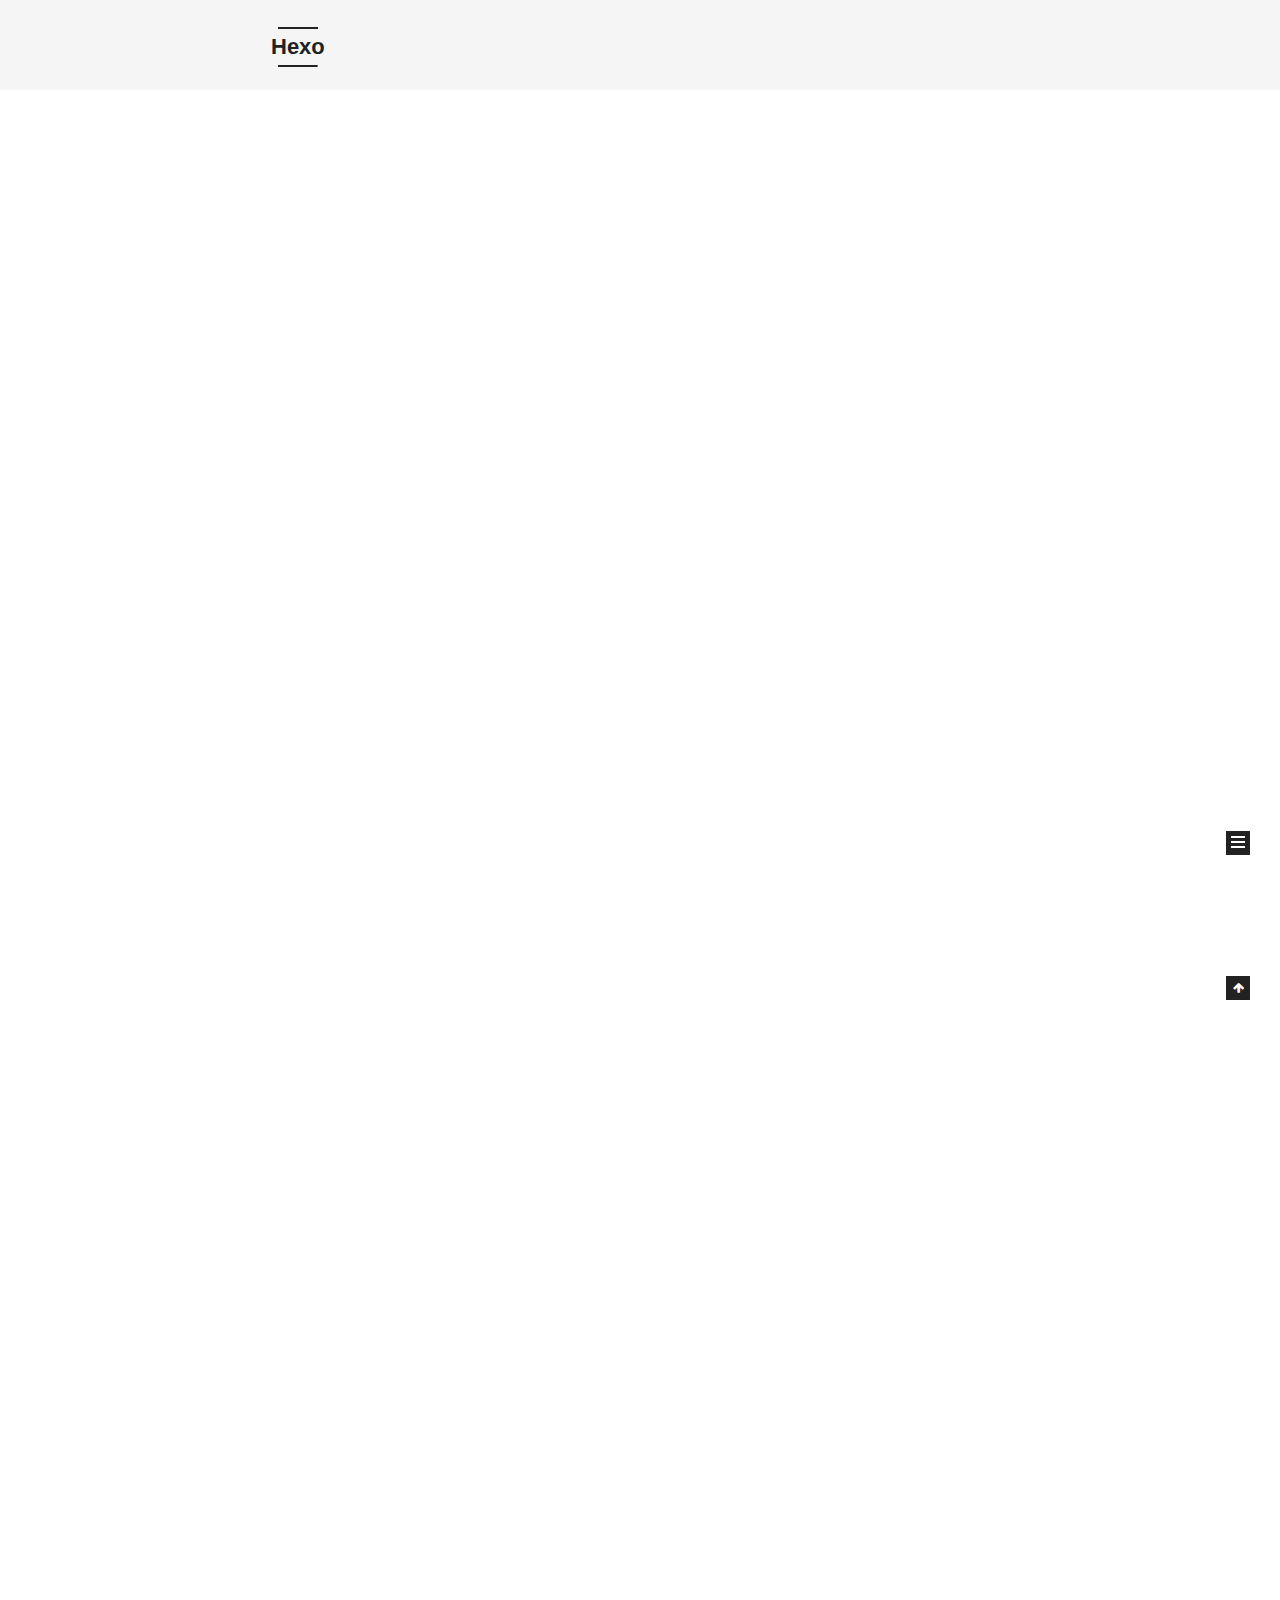
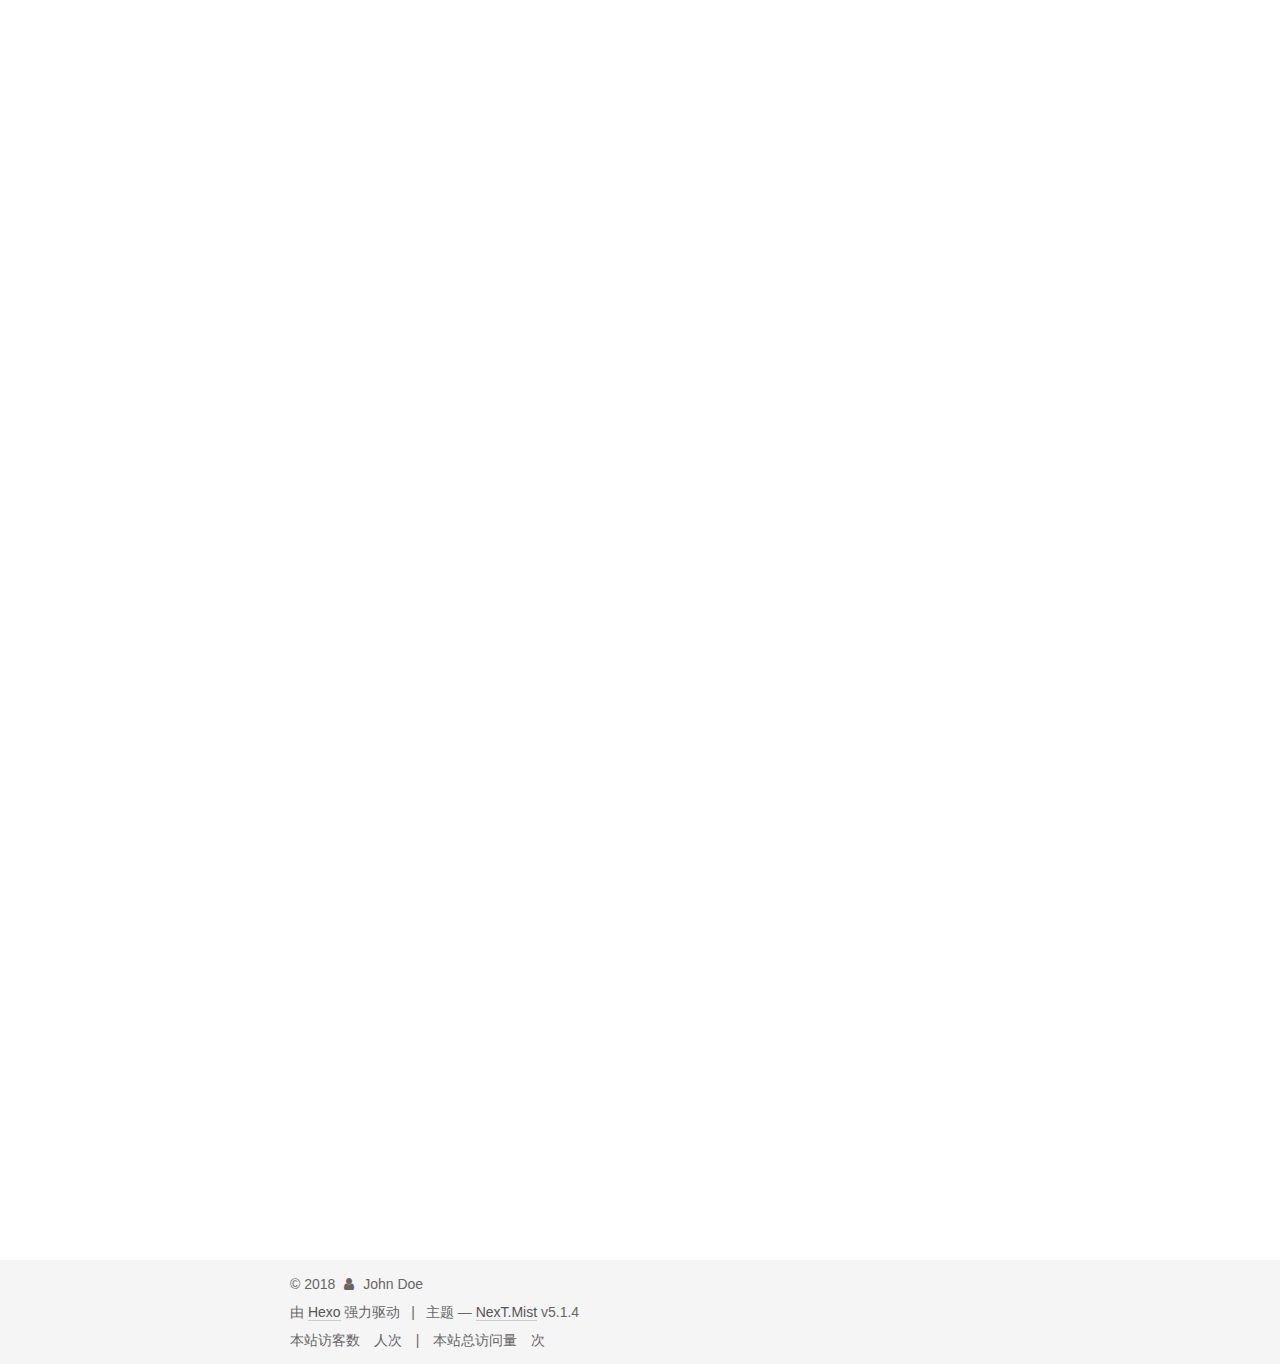
<file: index.html>
<!DOCTYPE html>



  


<html class="theme-next mist use-motion" lang="zh-Hans">
<head>
  <meta charset="UTF-8"/>
<meta http-equiv="X-UA-Compatible" content="IE=edge" />
<meta name="viewport" content="width=device-width, initial-scale=1, maximum-scale=1"/>
<meta name="theme-color" content="#222">









<meta http-equiv="Cache-Control" content="no-transform" />
<meta http-equiv="Cache-Control" content="no-siteapp" />
















  
  
  <link href="/lib/fancybox/source/jquery.fancybox.css?v=2.1.5" rel="stylesheet" type="text/css" />







<link href="/lib/font-awesome/css/font-awesome.min.css?v=4.6.2" rel="stylesheet" type="text/css" />

<link href="/css/main.css?v=5.1.4" rel="stylesheet" type="text/css" />


  <link rel="apple-touch-icon" sizes="180x180" href="/images/apple-touch-icon-next.png?v=5.1.4">


  <link rel="icon" type="image/png" sizes="32x32" href="/images/favicon-32x32-next.png?v=5.1.4">


  <link rel="icon" type="image/png" sizes="16x16" href="/images/favicon-16x16-next.png?v=5.1.4">


  <link rel="mask-icon" href="/images/logo.svg?v=5.1.4" color="#222">





  <meta name="keywords" content="Hexo, NexT" />










<meta property="og:type" content="website">
<meta property="og:title" content="Hexo">
<meta property="og:url" content="http://daijianwei.cc/index.html">
<meta property="og:site_name" content="Hexo">
<meta property="og:locale" content="zh-Hans">
<meta name="twitter:card" content="summary">
<meta name="twitter:title" content="Hexo">



<script type="text/javascript" id="hexo.configurations">
  var NexT = window.NexT || {};
  var CONFIG = {
    root: '/',
    scheme: 'Mist',
    version: '5.1.4',
    sidebar: {"position":"left","display":"post","offset":12,"b2t":false,"scrollpercent":false,"onmobile":false},
    fancybox: true,
    tabs: true,
    motion: {"enable":true,"async":false,"transition":{"post_block":"fadeIn","post_header":"slideDownIn","post_body":"slideDownIn","coll_header":"slideLeftIn","sidebar":"slideUpIn"}},
    duoshuo: {
      userId: '0',
      author: '博主'
    },
    algolia: {
      applicationID: '',
      apiKey: '',
      indexName: '',
      hits: {"per_page":10},
      labels: {"input_placeholder":"Search for Posts","hits_empty":"We didn't find any results for the search: ${query}","hits_stats":"${hits} results found in ${time} ms"}
    }
  };
</script>



  <link rel="canonical" href="http://daijianwei.cc/"/>





  <title>Hexo</title>
  








</head>

<body itemscope itemtype="http://schema.org/WebPage" lang="zh-Hans">

  
  
    
  

  <div class="container sidebar-position-left 
  page-home">
    <div class="headband"></div>

    <header id="header" class="header" itemscope itemtype="http://schema.org/WPHeader">
      <div class="header-inner"><div class="site-brand-wrapper">
  <div class="site-meta ">
    

    <div class="custom-logo-site-title">
      <a href="/"  class="brand" rel="start">
        <span class="logo-line-before"><i></i></span>
        <span class="site-title">Hexo</span>
        <span class="logo-line-after"><i></i></span>
      </a>
    </div>
      
        <p class="site-subtitle"></p>
      
  </div>

  <div class="site-nav-toggle">
    <button>
      <span class="btn-bar"></span>
      <span class="btn-bar"></span>
      <span class="btn-bar"></span>
    </button>
  </div>
</div>

<nav class="site-nav">
  

  
    <ul id="menu" class="menu">
      
        
        <li class="menu-item menu-item-home">
          <a href="/" rel="section">
            
              <i class="menu-item-icon fa fa-fw fa-home"></i> <br />
            
            首页
          </a>
        </li>
      
        
        <li class="menu-item menu-item-about">
          <a href="/about/" rel="section">
            
              <i class="menu-item-icon fa fa-fw fa-user"></i> <br />
            
            关于
          </a>
        </li>
      
        
        <li class="menu-item menu-item-tags">
          <a href="/tags/" rel="section">
            
              <i class="menu-item-icon fa fa-fw fa-tags"></i> <br />
            
            标签
          </a>
        </li>
      
        
        <li class="menu-item menu-item-categories">
          <a href="/categories/" rel="section">
            
              <i class="menu-item-icon fa fa-fw fa-th"></i> <br />
            
            分类
          </a>
        </li>
      
        
        <li class="menu-item menu-item-archives">
          <a href="/archives/" rel="section">
            
              <i class="menu-item-icon fa fa-fw fa-archive"></i> <br />
            
            归档
          </a>
        </li>
      

      
        <li class="menu-item menu-item-search">
          
            <a href="javascript:;" class="popup-trigger">
          
            
              <i class="menu-item-icon fa fa-search fa-fw"></i> <br />
            
            搜索
          </a>
        </li>
      
    </ul>
  

  
    <div class="site-search">
      
  <div class="popup search-popup local-search-popup">
  <div class="local-search-header clearfix">
    <span class="search-icon">
      <i class="fa fa-search"></i>
    </span>
    <span class="popup-btn-close">
      <i class="fa fa-times-circle"></i>
    </span>
    <div class="local-search-input-wrapper">
      <input autocomplete="off"
             placeholder="搜索..." spellcheck="false"
             type="text" id="local-search-input">
    </div>
  </div>
  <div id="local-search-result"></div>
</div>



    </div>
  
</nav>



 </div>
    </header>

    <main id="main" class="main">
      <div class="main-inner">
        <div class="content-wrap">
          <div id="content" class="content">
            
  <section id="posts" class="posts-expand">
    
      

  

  
  
  

  <article class="post post-type-normal" itemscope itemtype="http://schema.org/Article">
  
  
  
  <div class="post-block">
    <link itemprop="mainEntityOfPage" href="http://daijianwei.cc/Java 8新的日期使用.html">

    <span hidden itemprop="author" itemscope itemtype="http://schema.org/Person">
      <meta itemprop="name" content="daijianwei">
      <meta itemprop="description" content="">
      <meta itemprop="image" content="/images/avatar.png">
    </span>

    <span hidden itemprop="publisher" itemscope itemtype="http://schema.org/Organization">
      <meta itemprop="name" content="Hexo">
    </span>

    
      <header class="post-header">

        
        
          <h1 class="post-title" itemprop="name headline">
                
                <a class="post-title-link" href="/Java 8新的日期使用.html" itemprop="url">first</a></h1>
        

        <div class="post-meta">
          <span class="post-time">
            
              <span class="post-meta-item-icon">
                <i class="fa fa-calendar-o"></i>
              </span>
              
                <span class="post-meta-item-text">发表于</span>
              
              <time title="创建于" itemprop="dateCreated datePublished" datetime="2018-01-31T19:50:05+08:00">
                2018-01-31
              </time>
            

            

            
          </span>

          

          
            
          

          
          
             <span id="/Java 8新的日期使用.html" class="leancloud_visitors" data-flag-title="first">
               <span class="post-meta-divider">|</span>
               <span class="post-meta-item-icon">
                 <i class="fa fa-eye"></i>
               </span>
               
                 <span class="post-meta-item-text">阅读次数&#58;</span>
               
                 <span class="leancloud-visitors-count"></span>
             </span>
          

          

          

          

        </div>
      </header>
    

    
    
    
    <div class="post-body" itemprop="articleBody">

      
      

      
        
          
            <h1 id="Java-8新的日期使用"><a href="#Java-8新的日期使用" class="headerlink" title="Java 8新的日期使用"></a>Java 8新的日期使用</h1><h1 id="学习笔记-java8时间处理"><a href="#学习笔记-java8时间处理" class="headerlink" title="学习笔记/java8时间处理"></a>学习笔记/java8时间处理</h1><h2 id="新的日期API"><a href="#新的日期API" class="headerlink" title="新的日期API"></a>新的日期API</h2><ul>
<li><strong>LocalDate</strong>: 表示没有时区的日期, LocalDate是不可变并且线程安全的</li>
<li><strong>LocalTime</strong>: 表示没有时区的时间, LocalTime是不可变并且线程安全的</li>
<li><strong>LocalDateTime</strong>: 表示没有时区的日期时间, LocalDateTime是不可变并且线程安全的</li>
</ul>
<h3 id="LocalDate"><a href="#LocalDate" class="headerlink" title="LocalDate"></a>LocalDate</h3><ol>
<li>LocalDate代表一个IOS格式(yyyy-MM-dd)的日期，可以存储 生日、纪念日等日期。 获取当前的日期：</li>
</ol>
<figure class="highlight java"><table><tr><td class="gutter"><pre><span class="line">1</span><br><span class="line">2</span><br></pre></td><td class="code"><pre><span class="line">LocalDate localDate = LocalDate.now();</span><br><span class="line">System.out.println(<span class="string">"localDate:"</span> + localDate);<span class="comment">//返回localDate:2017-07-31</span></span><br></pre></td></tr></table></figure>
<ol>
<li>LocalDate 指定特定的返回格式</li>
</ol>
<figure class="highlight java"><table><tr><td class="gutter"><pre><span class="line">1</span><br><span class="line">2</span><br><span class="line">3</span><br><span class="line">4</span><br><span class="line">5</span><br><span class="line">6</span><br><span class="line">7</span><br><span class="line">8</span><br></pre></td><td class="code"><pre><span class="line">LocalDate localDate = LocalDate.parse(<span class="string">"2017-06-28"</span>);</span><br><span class="line">System.out.println(<span class="string">"localDate:"</span> + localDate);</span><br><span class="line"></span><br><span class="line">LocalDate localDate2 = LocalDate.of(<span class="number">2017</span>,<span class="number">6</span>,<span class="number">21</span>);<span class="comment">// 如果指定41</span></span><br><span class="line">System.out.println(<span class="string">"localDate2:"</span> + localDate2);</span><br><span class="line"></span><br><span class="line"><span class="comment">//localDate:2017-06-28</span></span><br><span class="line"><span class="comment">//localDate2:2017-06-21</span></span><br></pre></td></tr></table></figure>
<p>ps: 如果指定一个不存在的日期,API会报相应的异常</p>
<figure class="highlight java"><table><tr><td class="gutter"><pre><span class="line">1</span><br></pre></td><td class="code"><pre><span class="line"><span class="function">Invalid value <span class="keyword">for</span> <span class="title">DayOfMonth</span> <span class="params">(valid values <span class="number">1</span> - <span class="number">28</span>/<span class="number">31</span>)</span>: 41</span></span><br></pre></td></tr></table></figure>
<ol>
<li>查看丰富的API形式</li>
</ol>
<p>为今天添加一天/减少一天</p>
<figure class="highlight java"><table><tr><td class="gutter"><pre><span class="line">1</span><br><span class="line">2</span><br></pre></td><td class="code"><pre><span class="line">LocalDate tomorrow = LocalDate.now().plusDays(<span class="number">1</span>);<span class="comment">// tomorrow:2017-08-01</span></span><br><span class="line">LocalDate yesterday = LocalDate.now().minusDays(<span class="number">1</span>);<span class="comment">// yesterday 2017-07-30</span></span><br></pre></td></tr></table></figure>
<p>为今天减少一个月</p>
<figure class="highlight java"><table><tr><td class="gutter"><pre><span class="line">1</span><br></pre></td><td class="code"><pre><span class="line">LocalDate prevMonth = LocalDate.now().minus(<span class="number">1</span>, ChronoUnit.MONTHS);<span class="comment">//2017-06-30</span></span><br></pre></td></tr></table></figure>
<p>当前的日期是星期几</p>
<figure class="highlight java"><table><tr><td class="gutter"><pre><span class="line">1</span><br><span class="line">2</span><br></pre></td><td class="code"><pre><span class="line">DayOfWeek dayOfWeek = LocalDate.parse(<span class="string">"2017-07-29"</span>).getDayOfWeek();</span><br><span class="line"><span class="comment">// SATURDAY</span></span><br></pre></td></tr></table></figure>
<p>当前的日期的天数</p>
<figure class="highlight java"><table><tr><td class="gutter"><pre><span class="line">1</span><br><span class="line">2</span><br></pre></td><td class="code"><pre><span class="line"><span class="keyword">int</span> dayOfWeek = LocalDate.parse(<span class="string">"2017-07-29"</span>).getDayOfMonth();</span><br><span class="line"><span class="comment">//29</span></span><br></pre></td></tr></table></figure>
<p>试试今年是否是闰年</p>
<figure class="highlight java"><table><tr><td class="gutter"><pre><span class="line">1</span><br><span class="line">2</span><br></pre></td><td class="code"><pre><span class="line"><span class="keyword">boolean</span> isLeap = LocalDate.parse(<span class="string">"2017-07-29"</span>).isLeapYear();</span><br><span class="line"><span class="comment">// false</span></span><br></pre></td></tr></table></figure>
          
        
      
    </div>
    
    
    

    

    

    

    <footer class="post-footer">
      

      

      

      
      
        <div class="post-eof"></div>
      
    </footer>
  </div>
  
  
  
  </article>


    
      

  

  
  
  

  <article class="post post-type-normal" itemscope itemtype="http://schema.org/Article">
  
  
  
  <div class="post-block">
    <link itemprop="mainEntityOfPage" href="http://daijianwei.cc/hello-world.html">

    <span hidden itemprop="author" itemscope itemtype="http://schema.org/Person">
      <meta itemprop="name" content="daijianwei">
      <meta itemprop="description" content="">
      <meta itemprop="image" content="/images/avatar.png">
    </span>

    <span hidden itemprop="publisher" itemscope itemtype="http://schema.org/Organization">
      <meta itemprop="name" content="Hexo">
    </span>

    
      <header class="post-header">

        
        
          <h1 class="post-title" itemprop="name headline">
                
                <a class="post-title-link" href="/hello-world.html" itemprop="url">Hello World</a></h1>
        

        <div class="post-meta">
          <span class="post-time">
            
              <span class="post-meta-item-icon">
                <i class="fa fa-calendar-o"></i>
              </span>
              
                <span class="post-meta-item-text">发表于</span>
              
              <time title="创建于" itemprop="dateCreated datePublished" datetime="2018-01-31T17:12:10+08:00">
                2018-01-31
              </time>
            

            

            
          </span>

          

          
            
          

          
          
             <span id="/hello-world.html" class="leancloud_visitors" data-flag-title="Hello World">
               <span class="post-meta-divider">|</span>
               <span class="post-meta-item-icon">
                 <i class="fa fa-eye"></i>
               </span>
               
                 <span class="post-meta-item-text">阅读次数&#58;</span>
               
                 <span class="leancloud-visitors-count"></span>
             </span>
          

          

          

          

        </div>
      </header>
    

    
    
    
    <div class="post-body" itemprop="articleBody">

      
      

      
        
          
            <p>Welcome to <a href="https://hexo.io/" target="_blank" rel="noopener">Hexo</a>! This is your very first post. Check <a href="https://hexo.io/docs/" target="_blank" rel="noopener">documentation</a> for more info. If you get any problems when using Hexo, you can find the answer in <a href="https://hexo.io/docs/troubleshooting.html" target="_blank" rel="noopener">troubleshooting</a> or you can ask me on <a href="https://github.com/hexojs/hexo/issues" target="_blank" rel="noopener">GitHub</a>.</p>
<h2 id="Quick-Start"><a href="#Quick-Start" class="headerlink" title="Quick Start"></a>Quick Start</h2><h3 id="Create-a-new-post"><a href="#Create-a-new-post" class="headerlink" title="Create a new post"></a>Create a new post</h3><figure class="highlight bash"><table><tr><td class="gutter"><pre><span class="line">1</span><br></pre></td><td class="code"><pre><span class="line">$ hexo new <span class="string">"My New Post"</span></span><br></pre></td></tr></table></figure>
<p>More info: <a href="https://hexo.io/docs/writing.html" target="_blank" rel="noopener">Writing</a></p>
<h3 id="Run-server"><a href="#Run-server" class="headerlink" title="Run server"></a>Run server</h3><figure class="highlight bash"><table><tr><td class="gutter"><pre><span class="line">1</span><br></pre></td><td class="code"><pre><span class="line">$ hexo server</span><br></pre></td></tr></table></figure>
<p>More info: <a href="https://hexo.io/docs/server.html" target="_blank" rel="noopener">Server</a></p>
<h3 id="Generate-static-files"><a href="#Generate-static-files" class="headerlink" title="Generate static files"></a>Generate static files</h3><figure class="highlight bash"><table><tr><td class="gutter"><pre><span class="line">1</span><br></pre></td><td class="code"><pre><span class="line">$ hexo generate</span><br></pre></td></tr></table></figure>
<p>More info: <a href="https://hexo.io/docs/generating.html" target="_blank" rel="noopener">Generating</a></p>
<h3 id="Deploy-to-remote-sites"><a href="#Deploy-to-remote-sites" class="headerlink" title="Deploy to remote sites"></a>Deploy to remote sites</h3><figure class="highlight bash"><table><tr><td class="gutter"><pre><span class="line">1</span><br></pre></td><td class="code"><pre><span class="line">$ hexo deploy</span><br></pre></td></tr></table></figure>
<p>More info: <a href="https://hexo.io/docs/deployment.html" target="_blank" rel="noopener">Deployment</a></p>

          
        
      
    </div>
    
    
    

    

    

    

    <footer class="post-footer">
      

      

      

      
      
        <div class="post-eof"></div>
      
    </footer>
  </div>
  
  
  
  </article>


    
  </section>

  


          </div>
          


          

        </div>
        
          
  
  <div class="sidebar-toggle">
    <div class="sidebar-toggle-line-wrap">
      <span class="sidebar-toggle-line sidebar-toggle-line-first"></span>
      <span class="sidebar-toggle-line sidebar-toggle-line-middle"></span>
      <span class="sidebar-toggle-line sidebar-toggle-line-last"></span>
    </div>
  </div>

  <aside id="sidebar" class="sidebar">
    
    <div class="sidebar-inner">

      

      

      <section class="site-overview-wrap sidebar-panel sidebar-panel-active">
        <div class="site-overview">
          <div class="site-author motion-element" itemprop="author" itemscope itemtype="http://schema.org/Person">
            
              <img class="site-author-image" itemprop="image"
                src="/images/avatar.png"
                alt="daijianwei" />
            
              <p class="site-author-name" itemprop="name">daijianwei</p>
              <p class="site-description motion-element" itemprop="description">开心过好每一天</p>
          </div>

          <nav class="site-state motion-element">

            
              <div class="site-state-item site-state-posts">
              
                <a href="/archives/">
              
                  <span class="site-state-item-count">2</span>
                  <span class="site-state-item-name">日志</span>
                </a>
              </div>
            

            

            
              
              
              <div class="site-state-item site-state-tags">
                
                  <span class="site-state-item-count">2</span>
                  <span class="site-state-item-name">标签</span>
                
              </div>
            

          </nav>

          

          
            <div class="links-of-author motion-element">
                
                  <span class="links-of-author-item">
                    <a href="https://github.com/jianweidai" target="_blank" title="GitHub">
                      
                        <i class="fa fa-fw fa-github"></i>GitHub</a>
                  </span>
                
                  <span class="links-of-author-item">
                    <a href="https://weibo.com/2275723952/profile?rightmod=1&wvr=6&mod=personinfo&is_all=1" target="_blank" title="微博">
                      
                        <i class="fa fa-fw fa-globe"></i>微博</a>
                  </span>
                
                  <span class="links-of-author-item">
                    <a href="mailto:352228707dai@gmail.com" target="_blank" title="E-Mail">
                      
                        <i class="fa fa-fw fa-envelope"></i>E-Mail</a>
                  </span>
                
            </div>
          

          
          

          
          
            <div class="links-of-blogroll motion-element links-of-blogroll-block">
              <div class="links-of-blogroll-title">
                <i class="fa  fa-fw fa-link"></i>
                Links
              </div>
              <ul class="links-of-blogroll-list">
                
                  <li class="links-of-blogroll-item">
                    <a href="https://www.u51.com/" title="Company" target="_blank">Company</a>
                  </li>
                
              </ul>
            </div>
          

          

        </div>
      </section>

      

      

    </div>
  </aside>


        
      </div>
    </main>

    <footer id="footer" class="footer">
      <div class="footer-inner">
        <div class="copyright">&copy; <span itemprop="copyrightYear">2018</span>
  <span class="with-love">
    <i class="fa fa-user"></i>
  </span>
  <span class="author" itemprop="copyrightHolder">John Doe</span>

  
</div>


  <div class="powered-by">由 <a class="theme-link" target="_blank" href="https://hexo.io">Hexo</a> 强力驱动</div>



  <span class="post-meta-divider">|</span>



  <div class="theme-info">主题 &mdash; <a class="theme-link" target="_blank" href="https://github.com/iissnan/hexo-theme-next">NexT.Mist</a> v5.1.4</div>




        
<div class="busuanzi-count">
  <script async src="https://dn-lbstatics.qbox.me/busuanzi/2.3/busuanzi.pure.mini.js"></script>

  
    <span class="site-uv">
      本站访客数
      <span class="busuanzi-value" id="busuanzi_value_site_uv"></span>
      人次
    </span>
  

  
    <span class="site-pv">
      本站总访问量
      <span class="busuanzi-value" id="busuanzi_value_site_pv"></span>
      次
    </span>
  
</div>








        
      </div>
    </footer>

    
      <div class="back-to-top">
        <i class="fa fa-arrow-up"></i>
        
      </div>
    

    

  </div>

  

<script type="text/javascript">
  if (Object.prototype.toString.call(window.Promise) !== '[object Function]') {
    window.Promise = null;
  }
</script>









  












  
  
    <script type="text/javascript" src="/lib/jquery/index.js?v=2.1.3"></script>
  

  
  
    <script type="text/javascript" src="/lib/fastclick/lib/fastclick.min.js?v=1.0.6"></script>
  

  
  
    <script type="text/javascript" src="/lib/jquery_lazyload/jquery.lazyload.js?v=1.9.7"></script>
  

  
  
    <script type="text/javascript" src="/lib/velocity/velocity.min.js?v=1.2.1"></script>
  

  
  
    <script type="text/javascript" src="/lib/velocity/velocity.ui.min.js?v=1.2.1"></script>
  

  
  
    <script type="text/javascript" src="/lib/fancybox/source/jquery.fancybox.pack.js?v=2.1.5"></script>
  


  


  <script type="text/javascript" src="/js/src/utils.js?v=5.1.4"></script>

  <script type="text/javascript" src="/js/src/motion.js?v=5.1.4"></script>



  
  

  

  


  <script type="text/javascript" src="/js/src/bootstrap.js?v=5.1.4"></script>



  


  




	





  





  












  

  <script type="text/javascript">
    // Popup Window;
    var isfetched = false;
    var isXml = true;
    // Search DB path;
    var search_path = "search.xml";
    if (search_path.length === 0) {
      search_path = "search.xml";
    } else if (/json$/i.test(search_path)) {
      isXml = false;
    }
    var path = "/" + search_path;
    // monitor main search box;

    var onPopupClose = function (e) {
      $('.popup').hide();
      $('#local-search-input').val('');
      $('.search-result-list').remove();
      $('#no-result').remove();
      $(".local-search-pop-overlay").remove();
      $('body').css('overflow', '');
    }

    function proceedsearch() {
      $("body")
        .append('<div class="search-popup-overlay local-search-pop-overlay"></div>')
        .css('overflow', 'hidden');
      $('.search-popup-overlay').click(onPopupClose);
      $('.popup').toggle();
      var $localSearchInput = $('#local-search-input');
      $localSearchInput.attr("autocapitalize", "none");
      $localSearchInput.attr("autocorrect", "off");
      $localSearchInput.focus();
    }

    // search function;
    var searchFunc = function(path, search_id, content_id) {
      'use strict';

      // start loading animation
      $("body")
        .append('<div class="search-popup-overlay local-search-pop-overlay">' +
          '<div id="search-loading-icon">' +
          '<i class="fa fa-spinner fa-pulse fa-5x fa-fw"></i>' +
          '</div>' +
          '</div>')
        .css('overflow', 'hidden');
      $("#search-loading-icon").css('margin', '20% auto 0 auto').css('text-align', 'center');

      $.ajax({
        url: path,
        dataType: isXml ? "xml" : "json",
        async: true,
        success: function(res) {
          // get the contents from search data
          isfetched = true;
          $('.popup').detach().appendTo('.header-inner');
          var datas = isXml ? $("entry", res).map(function() {
            return {
              title: $("title", this).text(),
              content: $("content",this).text(),
              url: $("url" , this).text()
            };
          }).get() : res;
          var input = document.getElementById(search_id);
          var resultContent = document.getElementById(content_id);
          var inputEventFunction = function() {
            var searchText = input.value.trim().toLowerCase();
            var keywords = searchText.split(/[\s\-]+/);
            if (keywords.length > 1) {
              keywords.push(searchText);
            }
            var resultItems = [];
            if (searchText.length > 0) {
              // perform local searching
              datas.forEach(function(data) {
                var isMatch = false;
                var hitCount = 0;
                var searchTextCount = 0;
                var title = data.title.trim();
                var titleInLowerCase = title.toLowerCase();
                var content = data.content.trim().replace(/<[^>]+>/g,"");
                var contentInLowerCase = content.toLowerCase();
                var articleUrl = decodeURIComponent(data.url);
                var indexOfTitle = [];
                var indexOfContent = [];
                // only match articles with not empty titles
                if(title != '') {
                  keywords.forEach(function(keyword) {
                    function getIndexByWord(word, text, caseSensitive) {
                      var wordLen = word.length;
                      if (wordLen === 0) {
                        return [];
                      }
                      var startPosition = 0, position = [], index = [];
                      if (!caseSensitive) {
                        text = text.toLowerCase();
                        word = word.toLowerCase();
                      }
                      while ((position = text.indexOf(word, startPosition)) > -1) {
                        index.push({position: position, word: word});
                        startPosition = position + wordLen;
                      }
                      return index;
                    }

                    indexOfTitle = indexOfTitle.concat(getIndexByWord(keyword, titleInLowerCase, false));
                    indexOfContent = indexOfContent.concat(getIndexByWord(keyword, contentInLowerCase, false));
                  });
                  if (indexOfTitle.length > 0 || indexOfContent.length > 0) {
                    isMatch = true;
                    hitCount = indexOfTitle.length + indexOfContent.length;
                  }
                }

                // show search results

                if (isMatch) {
                  // sort index by position of keyword

                  [indexOfTitle, indexOfContent].forEach(function (index) {
                    index.sort(function (itemLeft, itemRight) {
                      if (itemRight.position !== itemLeft.position) {
                        return itemRight.position - itemLeft.position;
                      } else {
                        return itemLeft.word.length - itemRight.word.length;
                      }
                    });
                  });

                  // merge hits into slices

                  function mergeIntoSlice(text, start, end, index) {
                    var item = index[index.length - 1];
                    var position = item.position;
                    var word = item.word;
                    var hits = [];
                    var searchTextCountInSlice = 0;
                    while (position + word.length <= end && index.length != 0) {
                      if (word === searchText) {
                        searchTextCountInSlice++;
                      }
                      hits.push({position: position, length: word.length});
                      var wordEnd = position + word.length;

                      // move to next position of hit

                      index.pop();
                      while (index.length != 0) {
                        item = index[index.length - 1];
                        position = item.position;
                        word = item.word;
                        if (wordEnd > position) {
                          index.pop();
                        } else {
                          break;
                        }
                      }
                    }
                    searchTextCount += searchTextCountInSlice;
                    return {
                      hits: hits,
                      start: start,
                      end: end,
                      searchTextCount: searchTextCountInSlice
                    };
                  }

                  var slicesOfTitle = [];
                  if (indexOfTitle.length != 0) {
                    slicesOfTitle.push(mergeIntoSlice(title, 0, title.length, indexOfTitle));
                  }

                  var slicesOfContent = [];
                  while (indexOfContent.length != 0) {
                    var item = indexOfContent[indexOfContent.length - 1];
                    var position = item.position;
                    var word = item.word;
                    // cut out 100 characters
                    var start = position - 20;
                    var end = position + 80;
                    if(start < 0){
                      start = 0;
                    }
                    if (end < position + word.length) {
                      end = position + word.length;
                    }
                    if(end > content.length){
                      end = content.length;
                    }
                    slicesOfContent.push(mergeIntoSlice(content, start, end, indexOfContent));
                  }

                  // sort slices in content by search text's count and hits' count

                  slicesOfContent.sort(function (sliceLeft, sliceRight) {
                    if (sliceLeft.searchTextCount !== sliceRight.searchTextCount) {
                      return sliceRight.searchTextCount - sliceLeft.searchTextCount;
                    } else if (sliceLeft.hits.length !== sliceRight.hits.length) {
                      return sliceRight.hits.length - sliceLeft.hits.length;
                    } else {
                      return sliceLeft.start - sliceRight.start;
                    }
                  });

                  // select top N slices in content

                  var upperBound = parseInt('1');
                  if (upperBound >= 0) {
                    slicesOfContent = slicesOfContent.slice(0, upperBound);
                  }

                  // highlight title and content

                  function highlightKeyword(text, slice) {
                    var result = '';
                    var prevEnd = slice.start;
                    slice.hits.forEach(function (hit) {
                      result += text.substring(prevEnd, hit.position);
                      var end = hit.position + hit.length;
                      result += '<b class="search-keyword">' + text.substring(hit.position, end) + '</b>';
                      prevEnd = end;
                    });
                    result += text.substring(prevEnd, slice.end);
                    return result;
                  }

                  var resultItem = '';

                  if (slicesOfTitle.length != 0) {
                    resultItem += "<li><a href='" + articleUrl + "' class='search-result-title'>" + highlightKeyword(title, slicesOfTitle[0]) + "</a>";
                  } else {
                    resultItem += "<li><a href='" + articleUrl + "' class='search-result-title'>" + title + "</a>";
                  }

                  slicesOfContent.forEach(function (slice) {
                    resultItem += "<a href='" + articleUrl + "'>" +
                      "<p class=\"search-result\">" + highlightKeyword(content, slice) +
                      "...</p>" + "</a>";
                  });

                  resultItem += "</li>";
                  resultItems.push({
                    item: resultItem,
                    searchTextCount: searchTextCount,
                    hitCount: hitCount,
                    id: resultItems.length
                  });
                }
              })
            };
            if (keywords.length === 1 && keywords[0] === "") {
              resultContent.innerHTML = '<div id="no-result"><i class="fa fa-search fa-5x" /></div>'
            } else if (resultItems.length === 0) {
              resultContent.innerHTML = '<div id="no-result"><i class="fa fa-frown-o fa-5x" /></div>'
            } else {
              resultItems.sort(function (resultLeft, resultRight) {
                if (resultLeft.searchTextCount !== resultRight.searchTextCount) {
                  return resultRight.searchTextCount - resultLeft.searchTextCount;
                } else if (resultLeft.hitCount !== resultRight.hitCount) {
                  return resultRight.hitCount - resultLeft.hitCount;
                } else {
                  return resultRight.id - resultLeft.id;
                }
              });
              var searchResultList = '<ul class=\"search-result-list\">';
              resultItems.forEach(function (result) {
                searchResultList += result.item;
              })
              searchResultList += "</ul>";
              resultContent.innerHTML = searchResultList;
            }
          }

          if ('auto' === 'auto') {
            input.addEventListener('input', inputEventFunction);
          } else {
            $('.search-icon').click(inputEventFunction);
            input.addEventListener('keypress', function (event) {
              if (event.keyCode === 13) {
                inputEventFunction();
              }
            });
          }

          // remove loading animation
          $(".local-search-pop-overlay").remove();
          $('body').css('overflow', '');

          proceedsearch();
        }
      });
    }

    // handle and trigger popup window;
    $('.popup-trigger').click(function(e) {
      e.stopPropagation();
      if (isfetched === false) {
        searchFunc(path, 'local-search-input', 'local-search-result');
      } else {
        proceedsearch();
      };
    });

    $('.popup-btn-close').click(onPopupClose);
    $('.popup').click(function(e){
      e.stopPropagation();
    });
    $(document).on('keyup', function (event) {
      var shouldDismissSearchPopup = event.which === 27 &&
        $('.search-popup').is(':visible');
      if (shouldDismissSearchPopup) {
        onPopupClose();
      }
    });
  </script>





  

  
  <script src="https://cdn1.lncld.net/static/js/av-core-mini-0.6.4.js"></script>
  <script>AV.initialize("3F2v0awaiUFXL0RbAvLB8sWC-gzGzoHsz", "MqbYEcuSLvTtl0MjLYNq2UUV");</script>
  <script>
    function showTime(Counter) {
      var query = new AV.Query(Counter);
      var entries = [];
      var $visitors = $(".leancloud_visitors");

      $visitors.each(function () {
        entries.push( $(this).attr("id").trim() );
      });

      query.containedIn('url', entries);
      query.find()
        .done(function (results) {
          var COUNT_CONTAINER_REF = '.leancloud-visitors-count';

          if (results.length === 0) {
            $visitors.find(COUNT_CONTAINER_REF).text(0);
            return;
          }

          for (var i = 0; i < results.length; i++) {
            var item = results[i];
            var url = item.get('url');
            var time = item.get('time');
            var element = document.getElementById(url);

            $(element).find(COUNT_CONTAINER_REF).text(time);
          }
          for(var i = 0; i < entries.length; i++) {
            var url = entries[i];
            var element = document.getElementById(url);
            var countSpan = $(element).find(COUNT_CONTAINER_REF);
            if( countSpan.text() == '') {
              countSpan.text(0);
            }
          }
        })
        .fail(function (object, error) {
          console.log("Error: " + error.code + " " + error.message);
        });
    }

    function addCount(Counter) {
      var $visitors = $(".leancloud_visitors");
      var url = $visitors.attr('id').trim();
      var title = $visitors.attr('data-flag-title').trim();
      var query = new AV.Query(Counter);

      query.equalTo("url", url);
      query.find({
        success: function(results) {
          if (results.length > 0) {
            var counter = results[0];
            counter.fetchWhenSave(true);
            counter.increment("time");
            counter.save(null, {
              success: function(counter) {
                var $element = $(document.getElementById(url));
                $element.find('.leancloud-visitors-count').text(counter.get('time'));
              },
              error: function(counter, error) {
                console.log('Failed to save Visitor num, with error message: ' + error.message);
              }
            });
          } else {
            var newcounter = new Counter();
            /* Set ACL */
            var acl = new AV.ACL();
            acl.setPublicReadAccess(true);
            acl.setPublicWriteAccess(true);
            newcounter.setACL(acl);
            /* End Set ACL */
            newcounter.set("title", title);
            newcounter.set("url", url);
            newcounter.set("time", 1);
            newcounter.save(null, {
              success: function(newcounter) {
                var $element = $(document.getElementById(url));
                $element.find('.leancloud-visitors-count').text(newcounter.get('time'));
              },
              error: function(newcounter, error) {
                console.log('Failed to create');
              }
            });
          }
        },
        error: function(error) {
          console.log('Error:' + error.code + " " + error.message);
        }
      });
    }

    $(function() {
      var Counter = AV.Object.extend("Counter");
      if ($('.leancloud_visitors').length == 1) {
        addCount(Counter);
      } else if ($('.post-title-link').length > 1) {
        showTime(Counter);
      }
    });
  </script>



  

  
<script>
(function(){
    var bp = document.createElement('script');
    var curProtocol = window.location.protocol.split(':')[0];
    if (curProtocol === 'https') {
        bp.src = 'https://zz.bdstatic.com/linksubmit/push.js';        
    }
    else {
        bp.src = 'http://push.zhanzhang.baidu.com/push.js';
    }
    var s = document.getElementsByTagName("script")[0];
    s.parentNode.insertBefore(bp, s);
})();
</script>


  
  

  

  

  

</body>
</html>
</file>
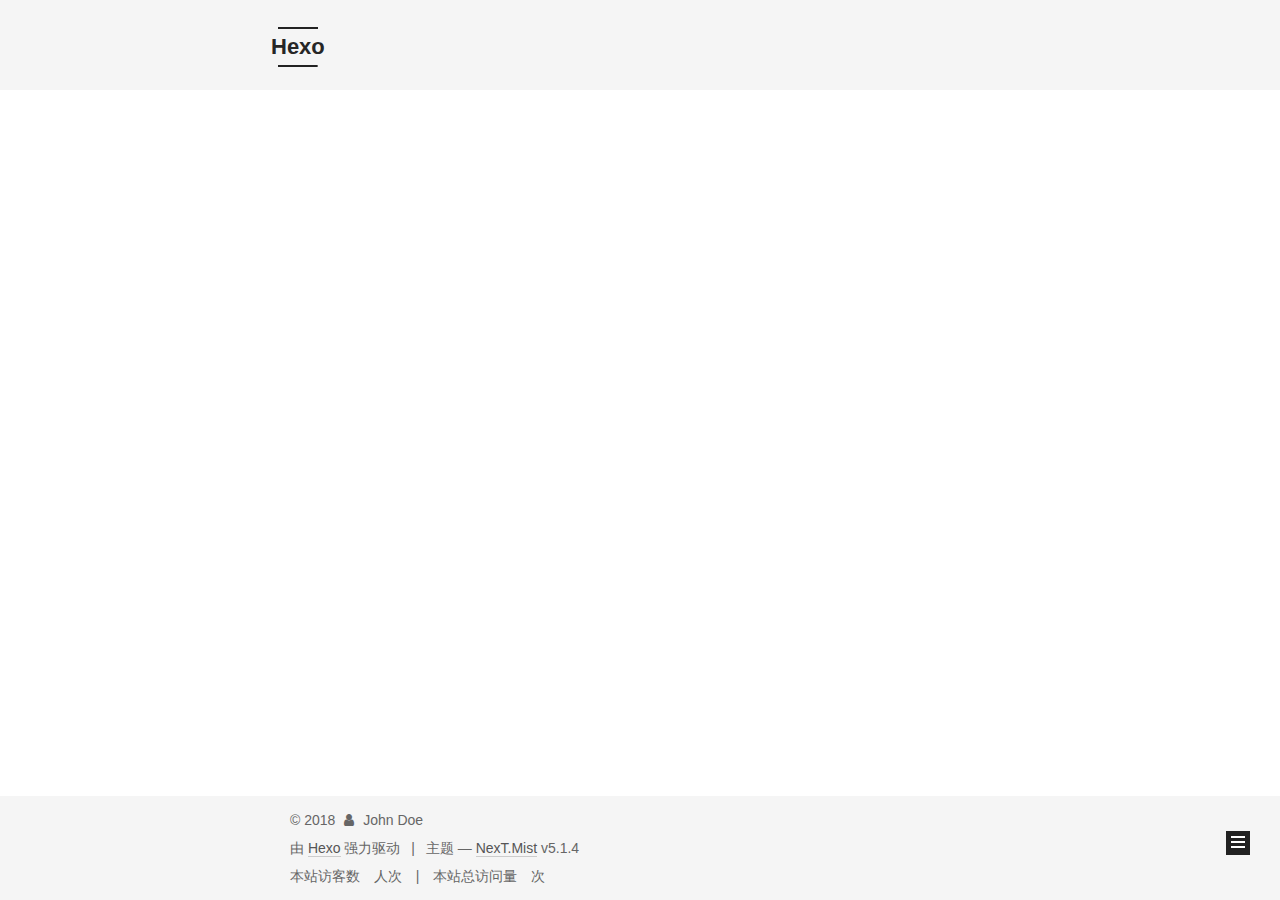
<file: archives/index.html>
<!DOCTYPE html>



  


<html class="theme-next mist use-motion" lang="zh-Hans">
<head>
  <meta charset="UTF-8"/>
<meta http-equiv="X-UA-Compatible" content="IE=edge" />
<meta name="viewport" content="width=device-width, initial-scale=1, maximum-scale=1"/>
<meta name="theme-color" content="#222">









<meta http-equiv="Cache-Control" content="no-transform" />
<meta http-equiv="Cache-Control" content="no-siteapp" />
















  
  
  <link href="/lib/fancybox/source/jquery.fancybox.css?v=2.1.5" rel="stylesheet" type="text/css" />







<link href="/lib/font-awesome/css/font-awesome.min.css?v=4.6.2" rel="stylesheet" type="text/css" />

<link href="/css/main.css?v=5.1.4" rel="stylesheet" type="text/css" />


  <link rel="apple-touch-icon" sizes="180x180" href="/images/apple-touch-icon-next.png?v=5.1.4">


  <link rel="icon" type="image/png" sizes="32x32" href="/images/favicon-32x32-next.png?v=5.1.4">


  <link rel="icon" type="image/png" sizes="16x16" href="/images/favicon-16x16-next.png?v=5.1.4">


  <link rel="mask-icon" href="/images/logo.svg?v=5.1.4" color="#222">





  <meta name="keywords" content="Hexo, NexT" />










<meta property="og:type" content="website">
<meta property="og:title" content="Hexo">
<meta property="og:url" content="http://daijianwei.cc/archives/index.html">
<meta property="og:site_name" content="Hexo">
<meta property="og:locale" content="zh-Hans">
<meta name="twitter:card" content="summary">
<meta name="twitter:title" content="Hexo">



<script type="text/javascript" id="hexo.configurations">
  var NexT = window.NexT || {};
  var CONFIG = {
    root: '/',
    scheme: 'Mist',
    version: '5.1.4',
    sidebar: {"position":"left","display":"post","offset":12,"b2t":false,"scrollpercent":false,"onmobile":false},
    fancybox: true,
    tabs: true,
    motion: {"enable":true,"async":false,"transition":{"post_block":"fadeIn","post_header":"slideDownIn","post_body":"slideDownIn","coll_header":"slideLeftIn","sidebar":"slideUpIn"}},
    duoshuo: {
      userId: '0',
      author: '博主'
    },
    algolia: {
      applicationID: '',
      apiKey: '',
      indexName: '',
      hits: {"per_page":10},
      labels: {"input_placeholder":"Search for Posts","hits_empty":"We didn't find any results for the search: ${query}","hits_stats":"${hits} results found in ${time} ms"}
    }
  };
</script>



  <link rel="canonical" href="http://daijianwei.cc/archives/"/>





  <title>归档 | Hexo</title>
  








</head>

<body itemscope itemtype="http://schema.org/WebPage" lang="zh-Hans">

  
  
    
  

  <div class="container sidebar-position-left page-archive">
    <div class="headband"></div>

    <header id="header" class="header" itemscope itemtype="http://schema.org/WPHeader">
      <div class="header-inner"><div class="site-brand-wrapper">
  <div class="site-meta ">
    

    <div class="custom-logo-site-title">
      <a href="/"  class="brand" rel="start">
        <span class="logo-line-before"><i></i></span>
        <span class="site-title">Hexo</span>
        <span class="logo-line-after"><i></i></span>
      </a>
    </div>
      
        <p class="site-subtitle"></p>
      
  </div>

  <div class="site-nav-toggle">
    <button>
      <span class="btn-bar"></span>
      <span class="btn-bar"></span>
      <span class="btn-bar"></span>
    </button>
  </div>
</div>

<nav class="site-nav">
  

  
    <ul id="menu" class="menu">
      
        
        <li class="menu-item menu-item-home">
          <a href="/" rel="section">
            
              <i class="menu-item-icon fa fa-fw fa-home"></i> <br />
            
            首页
          </a>
        </li>
      
        
        <li class="menu-item menu-item-about">
          <a href="/about/" rel="section">
            
              <i class="menu-item-icon fa fa-fw fa-user"></i> <br />
            
            关于
          </a>
        </li>
      
        
        <li class="menu-item menu-item-tags">
          <a href="/tags/" rel="section">
            
              <i class="menu-item-icon fa fa-fw fa-tags"></i> <br />
            
            标签
          </a>
        </li>
      
        
        <li class="menu-item menu-item-categories">
          <a href="/categories/" rel="section">
            
              <i class="menu-item-icon fa fa-fw fa-th"></i> <br />
            
            分类
          </a>
        </li>
      
        
        <li class="menu-item menu-item-archives">
          <a href="/archives/" rel="section">
            
              <i class="menu-item-icon fa fa-fw fa-archive"></i> <br />
            
            归档
          </a>
        </li>
      

      
        <li class="menu-item menu-item-search">
          
            <a href="javascript:;" class="popup-trigger">
          
            
              <i class="menu-item-icon fa fa-search fa-fw"></i> <br />
            
            搜索
          </a>
        </li>
      
    </ul>
  

  
    <div class="site-search">
      
  <div class="popup search-popup local-search-popup">
  <div class="local-search-header clearfix">
    <span class="search-icon">
      <i class="fa fa-search"></i>
    </span>
    <span class="popup-btn-close">
      <i class="fa fa-times-circle"></i>
    </span>
    <div class="local-search-input-wrapper">
      <input autocomplete="off"
             placeholder="搜索..." spellcheck="false"
             type="text" id="local-search-input">
    </div>
  </div>
  <div id="local-search-result"></div>
</div>



    </div>
  
</nav>



 </div>
    </header>

    <main id="main" class="main">
      <div class="main-inner">
        <div class="content-wrap">
          <div id="content" class="content">
            

  
  
  
  <div class="post-block archive">
    <div id="posts" class="posts-collapse">
      <span class="archive-move-on"></span>

      <span class="archive-page-counter">
        
        
        
          
        
        嗯..! 目前共计 3 篇日志。 继续努力。
      </span>

      

        
        
        

        
          
          <div class="collection-title">
            <h1 class="archive-year" id="archive-year-2018">2018</h1>
          </div>
        
        

        

  <article class="post post-type-normal" itemscope itemtype="http://schema.org/Article">
    <header class="post-header">

      <h2 class="post-title">
        
            <a class="post-title-link" href="/DTraceProviderBindings-node-issue.html" itemprop="url">
              
                <span itemprop="name">DTraceProviderBindings.node issue</span>
              
            </a>
        
      </h2>

      <div class="post-meta">
        <time class="post-time" itemprop="dateCreated"
              datetime="2018-02-05T11:24:37+08:00"
              content="2018-02-05" >
          02-05
        </time>
      </div>

    </header>
  </article>



      

        
        
        

        
        

        

  <article class="post post-type-normal" itemscope itemtype="http://schema.org/Article">
    <header class="post-header">

      <h2 class="post-title">
        
            <a class="post-title-link" href="/Java 8新的日期使用.html" itemprop="url">
              
                <span itemprop="name">first</span>
              
            </a>
        
      </h2>

      <div class="post-meta">
        <time class="post-time" itemprop="dateCreated"
              datetime="2018-01-31T19:50:05+08:00"
              content="2018-01-31" >
          01-31
        </time>
      </div>

    </header>
  </article>



      

        
        
        

        
        

        

  <article class="post post-type-normal" itemscope itemtype="http://schema.org/Article">
    <header class="post-header">

      <h2 class="post-title">
        
            <a class="post-title-link" href="/hello-world.html" itemprop="url">
              
                <span itemprop="name">Hello World</span>
              
            </a>
        
      </h2>

      <div class="post-meta">
        <time class="post-time" itemprop="dateCreated"
              datetime="2018-01-31T17:12:10+08:00"
              content="2018-01-31" >
          01-31
        </time>
      </div>

    </header>
  </article>



      

    </div>
  </div>
  
  
  

  



          </div>
          


          

        </div>
        
          
  
  <div class="sidebar-toggle">
    <div class="sidebar-toggle-line-wrap">
      <span class="sidebar-toggle-line sidebar-toggle-line-first"></span>
      <span class="sidebar-toggle-line sidebar-toggle-line-middle"></span>
      <span class="sidebar-toggle-line sidebar-toggle-line-last"></span>
    </div>
  </div>

  <aside id="sidebar" class="sidebar">
    
    <div class="sidebar-inner">

      

      

      <section class="site-overview-wrap sidebar-panel sidebar-panel-active">
        <div class="site-overview">
          <div class="site-author motion-element" itemprop="author" itemscope itemtype="http://schema.org/Person">
            
              <img class="site-author-image" itemprop="image"
                src="/images/avatar.png"
                alt="daijianwei" />
            
              <p class="site-author-name" itemprop="name">daijianwei</p>
              <p class="site-description motion-element" itemprop="description">开心过好每一天</p>
          </div>

          <nav class="site-state motion-element">

            
              <div class="site-state-item site-state-posts">
              
                <a href="/archives/">
              
                  <span class="site-state-item-count">3</span>
                  <span class="site-state-item-name">日志</span>
                </a>
              </div>
            

            

            
              
              
              <div class="site-state-item site-state-tags">
                
                  <span class="site-state-item-count">2</span>
                  <span class="site-state-item-name">标签</span>
                
              </div>
            

          </nav>

          

          
            <div class="links-of-author motion-element">
                
                  <span class="links-of-author-item">
                    <a href="https://github.com/jianweidai" target="_blank" title="GitHub">
                      
                        <i class="fa fa-fw fa-github"></i>GitHub</a>
                  </span>
                
                  <span class="links-of-author-item">
                    <a href="https://weibo.com/2275723952/profile?rightmod=1&wvr=6&mod=personinfo&is_all=1" target="_blank" title="微博">
                      
                        <i class="fa fa-fw fa-globe"></i>微博</a>
                  </span>
                
                  <span class="links-of-author-item">
                    <a href="mailto:352228707dai@gmail.com" target="_blank" title="E-Mail">
                      
                        <i class="fa fa-fw fa-envelope"></i>E-Mail</a>
                  </span>
                
            </div>
          

          
          

          
          
            <div class="links-of-blogroll motion-element links-of-blogroll-block">
              <div class="links-of-blogroll-title">
                <i class="fa  fa-fw fa-link"></i>
                Links
              </div>
              <ul class="links-of-blogroll-list">
                
                  <li class="links-of-blogroll-item">
                    <a href="https://www.u51.com/" title="Company" target="_blank">Company</a>
                  </li>
                
              </ul>
            </div>
          

          

        </div>
      </section>

      

      

    </div>
  </aside>


        
      </div>
    </main>

    <footer id="footer" class="footer">
      <div class="footer-inner">
        <div class="copyright">&copy; <span itemprop="copyrightYear">2018</span>
  <span class="with-love">
    <i class="fa fa-user"></i>
  </span>
  <span class="author" itemprop="copyrightHolder">John Doe</span>

  
</div>


  <div class="powered-by">由 <a class="theme-link" target="_blank" href="https://hexo.io">Hexo</a> 强力驱动</div>



  <span class="post-meta-divider">|</span>



  <div class="theme-info">主题 &mdash; <a class="theme-link" target="_blank" href="https://github.com/iissnan/hexo-theme-next">NexT.Mist</a> v5.1.4</div>




        
<div class="busuanzi-count">
  <script async src="https://dn-lbstatics.qbox.me/busuanzi/2.3/busuanzi.pure.mini.js"></script>

  
    <span class="site-uv">
      本站访客数
      <span class="busuanzi-value" id="busuanzi_value_site_uv"></span>
      人次
    </span>
  

  
    <span class="site-pv">
      本站总访问量
      <span class="busuanzi-value" id="busuanzi_value_site_pv"></span>
      次
    </span>
  
</div>








        
      </div>
    </footer>

    
      <div class="back-to-top">
        <i class="fa fa-arrow-up"></i>
        
      </div>
    

    

  </div>

  

<script type="text/javascript">
  if (Object.prototype.toString.call(window.Promise) !== '[object Function]') {
    window.Promise = null;
  }
</script>









  












  
  
    <script type="text/javascript" src="/lib/jquery/index.js?v=2.1.3"></script>
  

  
  
    <script type="text/javascript" src="/lib/fastclick/lib/fastclick.min.js?v=1.0.6"></script>
  

  
  
    <script type="text/javascript" src="/lib/jquery_lazyload/jquery.lazyload.js?v=1.9.7"></script>
  

  
  
    <script type="text/javascript" src="/lib/velocity/velocity.min.js?v=1.2.1"></script>
  

  
  
    <script type="text/javascript" src="/lib/velocity/velocity.ui.min.js?v=1.2.1"></script>
  

  
  
    <script type="text/javascript" src="/lib/fancybox/source/jquery.fancybox.pack.js?v=2.1.5"></script>
  


  


  <script type="text/javascript" src="/js/src/utils.js?v=5.1.4"></script>

  <script type="text/javascript" src="/js/src/motion.js?v=5.1.4"></script>



  
  

  

  


  <script type="text/javascript" src="/js/src/bootstrap.js?v=5.1.4"></script>



  


  




	





  





  












  

  <script type="text/javascript">
    // Popup Window;
    var isfetched = false;
    var isXml = true;
    // Search DB path;
    var search_path = "search.xml";
    if (search_path.length === 0) {
      search_path = "search.xml";
    } else if (/json$/i.test(search_path)) {
      isXml = false;
    }
    var path = "/" + search_path;
    // monitor main search box;

    var onPopupClose = function (e) {
      $('.popup').hide();
      $('#local-search-input').val('');
      $('.search-result-list').remove();
      $('#no-result').remove();
      $(".local-search-pop-overlay").remove();
      $('body').css('overflow', '');
    }

    function proceedsearch() {
      $("body")
        .append('<div class="search-popup-overlay local-search-pop-overlay"></div>')
        .css('overflow', 'hidden');
      $('.search-popup-overlay').click(onPopupClose);
      $('.popup').toggle();
      var $localSearchInput = $('#local-search-input');
      $localSearchInput.attr("autocapitalize", "none");
      $localSearchInput.attr("autocorrect", "off");
      $localSearchInput.focus();
    }

    // search function;
    var searchFunc = function(path, search_id, content_id) {
      'use strict';

      // start loading animation
      $("body")
        .append('<div class="search-popup-overlay local-search-pop-overlay">' +
          '<div id="search-loading-icon">' +
          '<i class="fa fa-spinner fa-pulse fa-5x fa-fw"></i>' +
          '</div>' +
          '</div>')
        .css('overflow', 'hidden');
      $("#search-loading-icon").css('margin', '20% auto 0 auto').css('text-align', 'center');

      $.ajax({
        url: path,
        dataType: isXml ? "xml" : "json",
        async: true,
        success: function(res) {
          // get the contents from search data
          isfetched = true;
          $('.popup').detach().appendTo('.header-inner');
          var datas = isXml ? $("entry", res).map(function() {
            return {
              title: $("title", this).text(),
              content: $("content",this).text(),
              url: $("url" , this).text()
            };
          }).get() : res;
          var input = document.getElementById(search_id);
          var resultContent = document.getElementById(content_id);
          var inputEventFunction = function() {
            var searchText = input.value.trim().toLowerCase();
            var keywords = searchText.split(/[\s\-]+/);
            if (keywords.length > 1) {
              keywords.push(searchText);
            }
            var resultItems = [];
            if (searchText.length > 0) {
              // perform local searching
              datas.forEach(function(data) {
                var isMatch = false;
                var hitCount = 0;
                var searchTextCount = 0;
                var title = data.title.trim();
                var titleInLowerCase = title.toLowerCase();
                var content = data.content.trim().replace(/<[^>]+>/g,"");
                var contentInLowerCase = content.toLowerCase();
                var articleUrl = decodeURIComponent(data.url);
                var indexOfTitle = [];
                var indexOfContent = [];
                // only match articles with not empty titles
                if(title != '') {
                  keywords.forEach(function(keyword) {
                    function getIndexByWord(word, text, caseSensitive) {
                      var wordLen = word.length;
                      if (wordLen === 0) {
                        return [];
                      }
                      var startPosition = 0, position = [], index = [];
                      if (!caseSensitive) {
                        text = text.toLowerCase();
                        word = word.toLowerCase();
                      }
                      while ((position = text.indexOf(word, startPosition)) > -1) {
                        index.push({position: position, word: word});
                        startPosition = position + wordLen;
                      }
                      return index;
                    }

                    indexOfTitle = indexOfTitle.concat(getIndexByWord(keyword, titleInLowerCase, false));
                    indexOfContent = indexOfContent.concat(getIndexByWord(keyword, contentInLowerCase, false));
                  });
                  if (indexOfTitle.length > 0 || indexOfContent.length > 0) {
                    isMatch = true;
                    hitCount = indexOfTitle.length + indexOfContent.length;
                  }
                }

                // show search results

                if (isMatch) {
                  // sort index by position of keyword

                  [indexOfTitle, indexOfContent].forEach(function (index) {
                    index.sort(function (itemLeft, itemRight) {
                      if (itemRight.position !== itemLeft.position) {
                        return itemRight.position - itemLeft.position;
                      } else {
                        return itemLeft.word.length - itemRight.word.length;
                      }
                    });
                  });

                  // merge hits into slices

                  function mergeIntoSlice(text, start, end, index) {
                    var item = index[index.length - 1];
                    var position = item.position;
                    var word = item.word;
                    var hits = [];
                    var searchTextCountInSlice = 0;
                    while (position + word.length <= end && index.length != 0) {
                      if (word === searchText) {
                        searchTextCountInSlice++;
                      }
                      hits.push({position: position, length: word.length});
                      var wordEnd = position + word.length;

                      // move to next position of hit

                      index.pop();
                      while (index.length != 0) {
                        item = index[index.length - 1];
                        position = item.position;
                        word = item.word;
                        if (wordEnd > position) {
                          index.pop();
                        } else {
                          break;
                        }
                      }
                    }
                    searchTextCount += searchTextCountInSlice;
                    return {
                      hits: hits,
                      start: start,
                      end: end,
                      searchTextCount: searchTextCountInSlice
                    };
                  }

                  var slicesOfTitle = [];
                  if (indexOfTitle.length != 0) {
                    slicesOfTitle.push(mergeIntoSlice(title, 0, title.length, indexOfTitle));
                  }

                  var slicesOfContent = [];
                  while (indexOfContent.length != 0) {
                    var item = indexOfContent[indexOfContent.length - 1];
                    var position = item.position;
                    var word = item.word;
                    // cut out 100 characters
                    var start = position - 20;
                    var end = position + 80;
                    if(start < 0){
                      start = 0;
                    }
                    if (end < position + word.length) {
                      end = position + word.length;
                    }
                    if(end > content.length){
                      end = content.length;
                    }
                    slicesOfContent.push(mergeIntoSlice(content, start, end, indexOfContent));
                  }

                  // sort slices in content by search text's count and hits' count

                  slicesOfContent.sort(function (sliceLeft, sliceRight) {
                    if (sliceLeft.searchTextCount !== sliceRight.searchTextCount) {
                      return sliceRight.searchTextCount - sliceLeft.searchTextCount;
                    } else if (sliceLeft.hits.length !== sliceRight.hits.length) {
                      return sliceRight.hits.length - sliceLeft.hits.length;
                    } else {
                      return sliceLeft.start - sliceRight.start;
                    }
                  });

                  // select top N slices in content

                  var upperBound = parseInt('1');
                  if (upperBound >= 0) {
                    slicesOfContent = slicesOfContent.slice(0, upperBound);
                  }

                  // highlight title and content

                  function highlightKeyword(text, slice) {
                    var result = '';
                    var prevEnd = slice.start;
                    slice.hits.forEach(function (hit) {
                      result += text.substring(prevEnd, hit.position);
                      var end = hit.position + hit.length;
                      result += '<b class="search-keyword">' + text.substring(hit.position, end) + '</b>';
                      prevEnd = end;
                    });
                    result += text.substring(prevEnd, slice.end);
                    return result;
                  }

                  var resultItem = '';

                  if (slicesOfTitle.length != 0) {
                    resultItem += "<li><a href='" + articleUrl + "' class='search-result-title'>" + highlightKeyword(title, slicesOfTitle[0]) + "</a>";
                  } else {
                    resultItem += "<li><a href='" + articleUrl + "' class='search-result-title'>" + title + "</a>";
                  }

                  slicesOfContent.forEach(function (slice) {
                    resultItem += "<a href='" + articleUrl + "'>" +
                      "<p class=\"search-result\">" + highlightKeyword(content, slice) +
                      "...</p>" + "</a>";
                  });

                  resultItem += "</li>";
                  resultItems.push({
                    item: resultItem,
                    searchTextCount: searchTextCount,
                    hitCount: hitCount,
                    id: resultItems.length
                  });
                }
              })
            };
            if (keywords.length === 1 && keywords[0] === "") {
              resultContent.innerHTML = '<div id="no-result"><i class="fa fa-search fa-5x" /></div>'
            } else if (resultItems.length === 0) {
              resultContent.innerHTML = '<div id="no-result"><i class="fa fa-frown-o fa-5x" /></div>'
            } else {
              resultItems.sort(function (resultLeft, resultRight) {
                if (resultLeft.searchTextCount !== resultRight.searchTextCount) {
                  return resultRight.searchTextCount - resultLeft.searchTextCount;
                } else if (resultLeft.hitCount !== resultRight.hitCount) {
                  return resultRight.hitCount - resultLeft.hitCount;
                } else {
                  return resultRight.id - resultLeft.id;
                }
              });
              var searchResultList = '<ul class=\"search-result-list\">';
              resultItems.forEach(function (result) {
                searchResultList += result.item;
              })
              searchResultList += "</ul>";
              resultContent.innerHTML = searchResultList;
            }
          }

          if ('auto' === 'auto') {
            input.addEventListener('input', inputEventFunction);
          } else {
            $('.search-icon').click(inputEventFunction);
            input.addEventListener('keypress', function (event) {
              if (event.keyCode === 13) {
                inputEventFunction();
              }
            });
          }

          // remove loading animation
          $(".local-search-pop-overlay").remove();
          $('body').css('overflow', '');

          proceedsearch();
        }
      });
    }

    // handle and trigger popup window;
    $('.popup-trigger').click(function(e) {
      e.stopPropagation();
      if (isfetched === false) {
        searchFunc(path, 'local-search-input', 'local-search-result');
      } else {
        proceedsearch();
      };
    });

    $('.popup-btn-close').click(onPopupClose);
    $('.popup').click(function(e){
      e.stopPropagation();
    });
    $(document).on('keyup', function (event) {
      var shouldDismissSearchPopup = event.which === 27 &&
        $('.search-popup').is(':visible');
      if (shouldDismissSearchPopup) {
        onPopupClose();
      }
    });
  </script>





  

  
  <script src="https://cdn1.lncld.net/static/js/av-core-mini-0.6.4.js"></script>
  <script>AV.initialize("3F2v0awaiUFXL0RbAvLB8sWC-gzGzoHsz", "MqbYEcuSLvTtl0MjLYNq2UUV");</script>
  <script>
    function showTime(Counter) {
      var query = new AV.Query(Counter);
      var entries = [];
      var $visitors = $(".leancloud_visitors");

      $visitors.each(function () {
        entries.push( $(this).attr("id").trim() );
      });

      query.containedIn('url', entries);
      query.find()
        .done(function (results) {
          var COUNT_CONTAINER_REF = '.leancloud-visitors-count';

          if (results.length === 0) {
            $visitors.find(COUNT_CONTAINER_REF).text(0);
            return;
          }

          for (var i = 0; i < results.length; i++) {
            var item = results[i];
            var url = item.get('url');
            var time = item.get('time');
            var element = document.getElementById(url);

            $(element).find(COUNT_CONTAINER_REF).text(time);
          }
          for(var i = 0; i < entries.length; i++) {
            var url = entries[i];
            var element = document.getElementById(url);
            var countSpan = $(element).find(COUNT_CONTAINER_REF);
            if( countSpan.text() == '') {
              countSpan.text(0);
            }
          }
        })
        .fail(function (object, error) {
          console.log("Error: " + error.code + " " + error.message);
        });
    }

    function addCount(Counter) {
      var $visitors = $(".leancloud_visitors");
      var url = $visitors.attr('id').trim();
      var title = $visitors.attr('data-flag-title').trim();
      var query = new AV.Query(Counter);

      query.equalTo("url", url);
      query.find({
        success: function(results) {
          if (results.length > 0) {
            var counter = results[0];
            counter.fetchWhenSave(true);
            counter.increment("time");
            counter.save(null, {
              success: function(counter) {
                var $element = $(document.getElementById(url));
                $element.find('.leancloud-visitors-count').text(counter.get('time'));
              },
              error: function(counter, error) {
                console.log('Failed to save Visitor num, with error message: ' + error.message);
              }
            });
          } else {
            var newcounter = new Counter();
            /* Set ACL */
            var acl = new AV.ACL();
            acl.setPublicReadAccess(true);
            acl.setPublicWriteAccess(true);
            newcounter.setACL(acl);
            /* End Set ACL */
            newcounter.set("title", title);
            newcounter.set("url", url);
            newcounter.set("time", 1);
            newcounter.save(null, {
              success: function(newcounter) {
                var $element = $(document.getElementById(url));
                $element.find('.leancloud-visitors-count').text(newcounter.get('time'));
              },
              error: function(newcounter, error) {
                console.log('Failed to create');
              }
            });
          }
        },
        error: function(error) {
          console.log('Error:' + error.code + " " + error.message);
        }
      });
    }

    $(function() {
      var Counter = AV.Object.extend("Counter");
      if ($('.leancloud_visitors').length == 1) {
        addCount(Counter);
      } else if ($('.post-title-link').length > 1) {
        showTime(Counter);
      }
    });
  </script>



  

  
<script>
(function(){
    var bp = document.createElement('script');
    var curProtocol = window.location.protocol.split(':')[0];
    if (curProtocol === 'https') {
        bp.src = 'https://zz.bdstatic.com/linksubmit/push.js';        
    }
    else {
        bp.src = 'http://push.zhanzhang.baidu.com/push.js';
    }
    var s = document.getElementsByTagName("script")[0];
    s.parentNode.insertBefore(bp, s);
})();
</script>


  
  

  

  

  

</body>
</html>
</file>
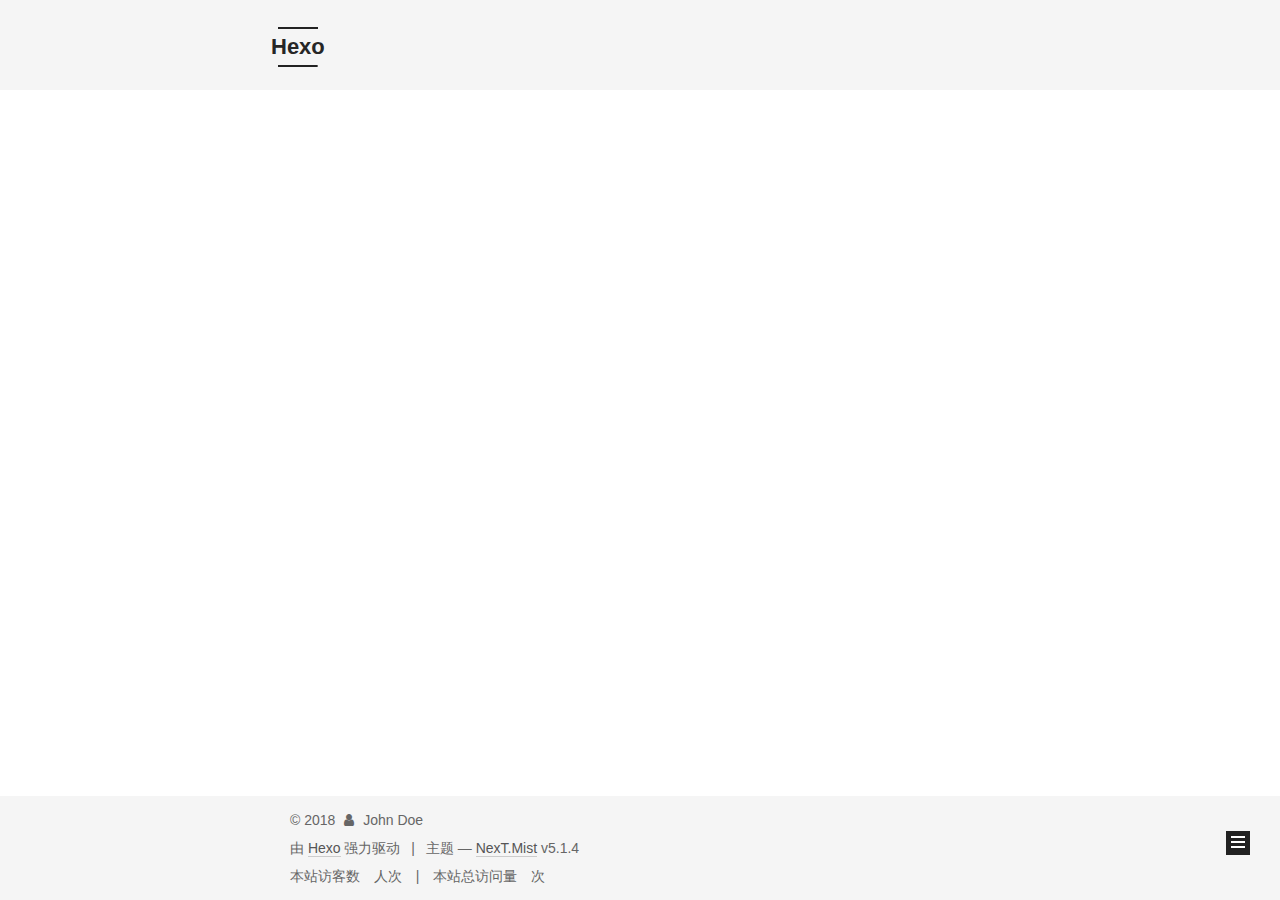
<file: archives/2018/index.html>
<!DOCTYPE html>



  


<html class="theme-next mist use-motion" lang="zh-Hans">
<head>
  <meta charset="UTF-8"/>
<meta http-equiv="X-UA-Compatible" content="IE=edge" />
<meta name="viewport" content="width=device-width, initial-scale=1, maximum-scale=1"/>
<meta name="theme-color" content="#222">









<meta http-equiv="Cache-Control" content="no-transform" />
<meta http-equiv="Cache-Control" content="no-siteapp" />
















  
  
  <link href="/lib/fancybox/source/jquery.fancybox.css?v=2.1.5" rel="stylesheet" type="text/css" />







<link href="/lib/font-awesome/css/font-awesome.min.css?v=4.6.2" rel="stylesheet" type="text/css" />

<link href="/css/main.css?v=5.1.4" rel="stylesheet" type="text/css" />


  <link rel="apple-touch-icon" sizes="180x180" href="/images/apple-touch-icon-next.png?v=5.1.4">


  <link rel="icon" type="image/png" sizes="32x32" href="/images/favicon-32x32-next.png?v=5.1.4">


  <link rel="icon" type="image/png" sizes="16x16" href="/images/favicon-16x16-next.png?v=5.1.4">


  <link rel="mask-icon" href="/images/logo.svg?v=5.1.4" color="#222">





  <meta name="keywords" content="Hexo, NexT" />










<meta property="og:type" content="website">
<meta property="og:title" content="Hexo">
<meta property="og:url" content="http://daijianwei.cc/archives/2018/index.html">
<meta property="og:site_name" content="Hexo">
<meta property="og:locale" content="zh-Hans">
<meta name="twitter:card" content="summary">
<meta name="twitter:title" content="Hexo">



<script type="text/javascript" id="hexo.configurations">
  var NexT = window.NexT || {};
  var CONFIG = {
    root: '/',
    scheme: 'Mist',
    version: '5.1.4',
    sidebar: {"position":"left","display":"post","offset":12,"b2t":false,"scrollpercent":false,"onmobile":false},
    fancybox: true,
    tabs: true,
    motion: {"enable":true,"async":false,"transition":{"post_block":"fadeIn","post_header":"slideDownIn","post_body":"slideDownIn","coll_header":"slideLeftIn","sidebar":"slideUpIn"}},
    duoshuo: {
      userId: '0',
      author: '博主'
    },
    algolia: {
      applicationID: '',
      apiKey: '',
      indexName: '',
      hits: {"per_page":10},
      labels: {"input_placeholder":"Search for Posts","hits_empty":"We didn't find any results for the search: ${query}","hits_stats":"${hits} results found in ${time} ms"}
    }
  };
</script>



  <link rel="canonical" href="http://daijianwei.cc/archives/2018/"/>





  <title>归档 | Hexo</title>
  








</head>

<body itemscope itemtype="http://schema.org/WebPage" lang="zh-Hans">

  
  
    
  

  <div class="container sidebar-position-left page-archive">
    <div class="headband"></div>

    <header id="header" class="header" itemscope itemtype="http://schema.org/WPHeader">
      <div class="header-inner"><div class="site-brand-wrapper">
  <div class="site-meta ">
    

    <div class="custom-logo-site-title">
      <a href="/"  class="brand" rel="start">
        <span class="logo-line-before"><i></i></span>
        <span class="site-title">Hexo</span>
        <span class="logo-line-after"><i></i></span>
      </a>
    </div>
      
        <p class="site-subtitle"></p>
      
  </div>

  <div class="site-nav-toggle">
    <button>
      <span class="btn-bar"></span>
      <span class="btn-bar"></span>
      <span class="btn-bar"></span>
    </button>
  </div>
</div>

<nav class="site-nav">
  

  
    <ul id="menu" class="menu">
      
        
        <li class="menu-item menu-item-home">
          <a href="/" rel="section">
            
              <i class="menu-item-icon fa fa-fw fa-home"></i> <br />
            
            首页
          </a>
        </li>
      
        
        <li class="menu-item menu-item-about">
          <a href="/about/" rel="section">
            
              <i class="menu-item-icon fa fa-fw fa-user"></i> <br />
            
            关于
          </a>
        </li>
      
        
        <li class="menu-item menu-item-tags">
          <a href="/tags/" rel="section">
            
              <i class="menu-item-icon fa fa-fw fa-tags"></i> <br />
            
            标签
          </a>
        </li>
      
        
        <li class="menu-item menu-item-categories">
          <a href="/categories/" rel="section">
            
              <i class="menu-item-icon fa fa-fw fa-th"></i> <br />
            
            分类
          </a>
        </li>
      
        
        <li class="menu-item menu-item-archives">
          <a href="/archives/" rel="section">
            
              <i class="menu-item-icon fa fa-fw fa-archive"></i> <br />
            
            归档
          </a>
        </li>
      

      
        <li class="menu-item menu-item-search">
          
            <a href="javascript:;" class="popup-trigger">
          
            
              <i class="menu-item-icon fa fa-search fa-fw"></i> <br />
            
            搜索
          </a>
        </li>
      
    </ul>
  

  
    <div class="site-search">
      
  <div class="popup search-popup local-search-popup">
  <div class="local-search-header clearfix">
    <span class="search-icon">
      <i class="fa fa-search"></i>
    </span>
    <span class="popup-btn-close">
      <i class="fa fa-times-circle"></i>
    </span>
    <div class="local-search-input-wrapper">
      <input autocomplete="off"
             placeholder="搜索..." spellcheck="false"
             type="text" id="local-search-input">
    </div>
  </div>
  <div id="local-search-result"></div>
</div>



    </div>
  
</nav>



 </div>
    </header>

    <main id="main" class="main">
      <div class="main-inner">
        <div class="content-wrap">
          <div id="content" class="content">
            

  
  
  
  <div class="post-block archive">
    <div id="posts" class="posts-collapse">
      <span class="archive-move-on"></span>

      <span class="archive-page-counter">
        
        
        
          
        
        嗯..! 目前共计 3 篇日志。 继续努力。
      </span>

      

        
        
        

        
          
          <div class="collection-title">
            <h1 class="archive-year" id="archive-year-2018">2018</h1>
          </div>
        
        

        

  <article class="post post-type-normal" itemscope itemtype="http://schema.org/Article">
    <header class="post-header">

      <h2 class="post-title">
        
            <a class="post-title-link" href="/DTraceProviderBindings-node-issue.html" itemprop="url">
              
                <span itemprop="name">DTraceProviderBindings.node issue</span>
              
            </a>
        
      </h2>

      <div class="post-meta">
        <time class="post-time" itemprop="dateCreated"
              datetime="2018-02-05T11:24:37+08:00"
              content="2018-02-05" >
          02-05
        </time>
      </div>

    </header>
  </article>



      

        
        
        

        
        

        

  <article class="post post-type-normal" itemscope itemtype="http://schema.org/Article">
    <header class="post-header">

      <h2 class="post-title">
        
            <a class="post-title-link" href="/Java 8新的日期使用.html" itemprop="url">
              
                <span itemprop="name">first</span>
              
            </a>
        
      </h2>

      <div class="post-meta">
        <time class="post-time" itemprop="dateCreated"
              datetime="2018-01-31T19:50:05+08:00"
              content="2018-01-31" >
          01-31
        </time>
      </div>

    </header>
  </article>



      

        
        
        

        
        

        

  <article class="post post-type-normal" itemscope itemtype="http://schema.org/Article">
    <header class="post-header">

      <h2 class="post-title">
        
            <a class="post-title-link" href="/hello-world.html" itemprop="url">
              
                <span itemprop="name">Hello World</span>
              
            </a>
        
      </h2>

      <div class="post-meta">
        <time class="post-time" itemprop="dateCreated"
              datetime="2018-01-31T17:12:10+08:00"
              content="2018-01-31" >
          01-31
        </time>
      </div>

    </header>
  </article>



      

    </div>
  </div>
  
  
  

  



          </div>
          


          

        </div>
        
          
  
  <div class="sidebar-toggle">
    <div class="sidebar-toggle-line-wrap">
      <span class="sidebar-toggle-line sidebar-toggle-line-first"></span>
      <span class="sidebar-toggle-line sidebar-toggle-line-middle"></span>
      <span class="sidebar-toggle-line sidebar-toggle-line-last"></span>
    </div>
  </div>

  <aside id="sidebar" class="sidebar">
    
    <div class="sidebar-inner">

      

      

      <section class="site-overview-wrap sidebar-panel sidebar-panel-active">
        <div class="site-overview">
          <div class="site-author motion-element" itemprop="author" itemscope itemtype="http://schema.org/Person">
            
              <img class="site-author-image" itemprop="image"
                src="/images/avatar.png"
                alt="daijianwei" />
            
              <p class="site-author-name" itemprop="name">daijianwei</p>
              <p class="site-description motion-element" itemprop="description">开心过好每一天</p>
          </div>

          <nav class="site-state motion-element">

            
              <div class="site-state-item site-state-posts">
              
                <a href="/archives/">
              
                  <span class="site-state-item-count">3</span>
                  <span class="site-state-item-name">日志</span>
                </a>
              </div>
            

            

            
              
              
              <div class="site-state-item site-state-tags">
                
                  <span class="site-state-item-count">2</span>
                  <span class="site-state-item-name">标签</span>
                
              </div>
            

          </nav>

          

          
            <div class="links-of-author motion-element">
                
                  <span class="links-of-author-item">
                    <a href="https://github.com/jianweidai" target="_blank" title="GitHub">
                      
                        <i class="fa fa-fw fa-github"></i>GitHub</a>
                  </span>
                
                  <span class="links-of-author-item">
                    <a href="https://weibo.com/2275723952/profile?rightmod=1&wvr=6&mod=personinfo&is_all=1" target="_blank" title="微博">
                      
                        <i class="fa fa-fw fa-globe"></i>微博</a>
                  </span>
                
                  <span class="links-of-author-item">
                    <a href="mailto:352228707dai@gmail.com" target="_blank" title="E-Mail">
                      
                        <i class="fa fa-fw fa-envelope"></i>E-Mail</a>
                  </span>
                
            </div>
          

          
          

          
          
            <div class="links-of-blogroll motion-element links-of-blogroll-block">
              <div class="links-of-blogroll-title">
                <i class="fa  fa-fw fa-link"></i>
                Links
              </div>
              <ul class="links-of-blogroll-list">
                
                  <li class="links-of-blogroll-item">
                    <a href="https://www.u51.com/" title="Company" target="_blank">Company</a>
                  </li>
                
              </ul>
            </div>
          

          

        </div>
      </section>

      

      

    </div>
  </aside>


        
      </div>
    </main>

    <footer id="footer" class="footer">
      <div class="footer-inner">
        <div class="copyright">&copy; <span itemprop="copyrightYear">2018</span>
  <span class="with-love">
    <i class="fa fa-user"></i>
  </span>
  <span class="author" itemprop="copyrightHolder">John Doe</span>

  
</div>


  <div class="powered-by">由 <a class="theme-link" target="_blank" href="https://hexo.io">Hexo</a> 强力驱动</div>



  <span class="post-meta-divider">|</span>



  <div class="theme-info">主题 &mdash; <a class="theme-link" target="_blank" href="https://github.com/iissnan/hexo-theme-next">NexT.Mist</a> v5.1.4</div>




        
<div class="busuanzi-count">
  <script async src="https://dn-lbstatics.qbox.me/busuanzi/2.3/busuanzi.pure.mini.js"></script>

  
    <span class="site-uv">
      本站访客数
      <span class="busuanzi-value" id="busuanzi_value_site_uv"></span>
      人次
    </span>
  

  
    <span class="site-pv">
      本站总访问量
      <span class="busuanzi-value" id="busuanzi_value_site_pv"></span>
      次
    </span>
  
</div>








        
      </div>
    </footer>

    
      <div class="back-to-top">
        <i class="fa fa-arrow-up"></i>
        
      </div>
    

    

  </div>

  

<script type="text/javascript">
  if (Object.prototype.toString.call(window.Promise) !== '[object Function]') {
    window.Promise = null;
  }
</script>









  












  
  
    <script type="text/javascript" src="/lib/jquery/index.js?v=2.1.3"></script>
  

  
  
    <script type="text/javascript" src="/lib/fastclick/lib/fastclick.min.js?v=1.0.6"></script>
  

  
  
    <script type="text/javascript" src="/lib/jquery_lazyload/jquery.lazyload.js?v=1.9.7"></script>
  

  
  
    <script type="text/javascript" src="/lib/velocity/velocity.min.js?v=1.2.1"></script>
  

  
  
    <script type="text/javascript" src="/lib/velocity/velocity.ui.min.js?v=1.2.1"></script>
  

  
  
    <script type="text/javascript" src="/lib/fancybox/source/jquery.fancybox.pack.js?v=2.1.5"></script>
  


  


  <script type="text/javascript" src="/js/src/utils.js?v=5.1.4"></script>

  <script type="text/javascript" src="/js/src/motion.js?v=5.1.4"></script>



  
  

  

  


  <script type="text/javascript" src="/js/src/bootstrap.js?v=5.1.4"></script>



  


  




	





  





  












  

  <script type="text/javascript">
    // Popup Window;
    var isfetched = false;
    var isXml = true;
    // Search DB path;
    var search_path = "search.xml";
    if (search_path.length === 0) {
      search_path = "search.xml";
    } else if (/json$/i.test(search_path)) {
      isXml = false;
    }
    var path = "/" + search_path;
    // monitor main search box;

    var onPopupClose = function (e) {
      $('.popup').hide();
      $('#local-search-input').val('');
      $('.search-result-list').remove();
      $('#no-result').remove();
      $(".local-search-pop-overlay").remove();
      $('body').css('overflow', '');
    }

    function proceedsearch() {
      $("body")
        .append('<div class="search-popup-overlay local-search-pop-overlay"></div>')
        .css('overflow', 'hidden');
      $('.search-popup-overlay').click(onPopupClose);
      $('.popup').toggle();
      var $localSearchInput = $('#local-search-input');
      $localSearchInput.attr("autocapitalize", "none");
      $localSearchInput.attr("autocorrect", "off");
      $localSearchInput.focus();
    }

    // search function;
    var searchFunc = function(path, search_id, content_id) {
      'use strict';

      // start loading animation
      $("body")
        .append('<div class="search-popup-overlay local-search-pop-overlay">' +
          '<div id="search-loading-icon">' +
          '<i class="fa fa-spinner fa-pulse fa-5x fa-fw"></i>' +
          '</div>' +
          '</div>')
        .css('overflow', 'hidden');
      $("#search-loading-icon").css('margin', '20% auto 0 auto').css('text-align', 'center');

      $.ajax({
        url: path,
        dataType: isXml ? "xml" : "json",
        async: true,
        success: function(res) {
          // get the contents from search data
          isfetched = true;
          $('.popup').detach().appendTo('.header-inner');
          var datas = isXml ? $("entry", res).map(function() {
            return {
              title: $("title", this).text(),
              content: $("content",this).text(),
              url: $("url" , this).text()
            };
          }).get() : res;
          var input = document.getElementById(search_id);
          var resultContent = document.getElementById(content_id);
          var inputEventFunction = function() {
            var searchText = input.value.trim().toLowerCase();
            var keywords = searchText.split(/[\s\-]+/);
            if (keywords.length > 1) {
              keywords.push(searchText);
            }
            var resultItems = [];
            if (searchText.length > 0) {
              // perform local searching
              datas.forEach(function(data) {
                var isMatch = false;
                var hitCount = 0;
                var searchTextCount = 0;
                var title = data.title.trim();
                var titleInLowerCase = title.toLowerCase();
                var content = data.content.trim().replace(/<[^>]+>/g,"");
                var contentInLowerCase = content.toLowerCase();
                var articleUrl = decodeURIComponent(data.url);
                var indexOfTitle = [];
                var indexOfContent = [];
                // only match articles with not empty titles
                if(title != '') {
                  keywords.forEach(function(keyword) {
                    function getIndexByWord(word, text, caseSensitive) {
                      var wordLen = word.length;
                      if (wordLen === 0) {
                        return [];
                      }
                      var startPosition = 0, position = [], index = [];
                      if (!caseSensitive) {
                        text = text.toLowerCase();
                        word = word.toLowerCase();
                      }
                      while ((position = text.indexOf(word, startPosition)) > -1) {
                        index.push({position: position, word: word});
                        startPosition = position + wordLen;
                      }
                      return index;
                    }

                    indexOfTitle = indexOfTitle.concat(getIndexByWord(keyword, titleInLowerCase, false));
                    indexOfContent = indexOfContent.concat(getIndexByWord(keyword, contentInLowerCase, false));
                  });
                  if (indexOfTitle.length > 0 || indexOfContent.length > 0) {
                    isMatch = true;
                    hitCount = indexOfTitle.length + indexOfContent.length;
                  }
                }

                // show search results

                if (isMatch) {
                  // sort index by position of keyword

                  [indexOfTitle, indexOfContent].forEach(function (index) {
                    index.sort(function (itemLeft, itemRight) {
                      if (itemRight.position !== itemLeft.position) {
                        return itemRight.position - itemLeft.position;
                      } else {
                        return itemLeft.word.length - itemRight.word.length;
                      }
                    });
                  });

                  // merge hits into slices

                  function mergeIntoSlice(text, start, end, index) {
                    var item = index[index.length - 1];
                    var position = item.position;
                    var word = item.word;
                    var hits = [];
                    var searchTextCountInSlice = 0;
                    while (position + word.length <= end && index.length != 0) {
                      if (word === searchText) {
                        searchTextCountInSlice++;
                      }
                      hits.push({position: position, length: word.length});
                      var wordEnd = position + word.length;

                      // move to next position of hit

                      index.pop();
                      while (index.length != 0) {
                        item = index[index.length - 1];
                        position = item.position;
                        word = item.word;
                        if (wordEnd > position) {
                          index.pop();
                        } else {
                          break;
                        }
                      }
                    }
                    searchTextCount += searchTextCountInSlice;
                    return {
                      hits: hits,
                      start: start,
                      end: end,
                      searchTextCount: searchTextCountInSlice
                    };
                  }

                  var slicesOfTitle = [];
                  if (indexOfTitle.length != 0) {
                    slicesOfTitle.push(mergeIntoSlice(title, 0, title.length, indexOfTitle));
                  }

                  var slicesOfContent = [];
                  while (indexOfContent.length != 0) {
                    var item = indexOfContent[indexOfContent.length - 1];
                    var position = item.position;
                    var word = item.word;
                    // cut out 100 characters
                    var start = position - 20;
                    var end = position + 80;
                    if(start < 0){
                      start = 0;
                    }
                    if (end < position + word.length) {
                      end = position + word.length;
                    }
                    if(end > content.length){
                      end = content.length;
                    }
                    slicesOfContent.push(mergeIntoSlice(content, start, end, indexOfContent));
                  }

                  // sort slices in content by search text's count and hits' count

                  slicesOfContent.sort(function (sliceLeft, sliceRight) {
                    if (sliceLeft.searchTextCount !== sliceRight.searchTextCount) {
                      return sliceRight.searchTextCount - sliceLeft.searchTextCount;
                    } else if (sliceLeft.hits.length !== sliceRight.hits.length) {
                      return sliceRight.hits.length - sliceLeft.hits.length;
                    } else {
                      return sliceLeft.start - sliceRight.start;
                    }
                  });

                  // select top N slices in content

                  var upperBound = parseInt('1');
                  if (upperBound >= 0) {
                    slicesOfContent = slicesOfContent.slice(0, upperBound);
                  }

                  // highlight title and content

                  function highlightKeyword(text, slice) {
                    var result = '';
                    var prevEnd = slice.start;
                    slice.hits.forEach(function (hit) {
                      result += text.substring(prevEnd, hit.position);
                      var end = hit.position + hit.length;
                      result += '<b class="search-keyword">' + text.substring(hit.position, end) + '</b>';
                      prevEnd = end;
                    });
                    result += text.substring(prevEnd, slice.end);
                    return result;
                  }

                  var resultItem = '';

                  if (slicesOfTitle.length != 0) {
                    resultItem += "<li><a href='" + articleUrl + "' class='search-result-title'>" + highlightKeyword(title, slicesOfTitle[0]) + "</a>";
                  } else {
                    resultItem += "<li><a href='" + articleUrl + "' class='search-result-title'>" + title + "</a>";
                  }

                  slicesOfContent.forEach(function (slice) {
                    resultItem += "<a href='" + articleUrl + "'>" +
                      "<p class=\"search-result\">" + highlightKeyword(content, slice) +
                      "...</p>" + "</a>";
                  });

                  resultItem += "</li>";
                  resultItems.push({
                    item: resultItem,
                    searchTextCount: searchTextCount,
                    hitCount: hitCount,
                    id: resultItems.length
                  });
                }
              })
            };
            if (keywords.length === 1 && keywords[0] === "") {
              resultContent.innerHTML = '<div id="no-result"><i class="fa fa-search fa-5x" /></div>'
            } else if (resultItems.length === 0) {
              resultContent.innerHTML = '<div id="no-result"><i class="fa fa-frown-o fa-5x" /></div>'
            } else {
              resultItems.sort(function (resultLeft, resultRight) {
                if (resultLeft.searchTextCount !== resultRight.searchTextCount) {
                  return resultRight.searchTextCount - resultLeft.searchTextCount;
                } else if (resultLeft.hitCount !== resultRight.hitCount) {
                  return resultRight.hitCount - resultLeft.hitCount;
                } else {
                  return resultRight.id - resultLeft.id;
                }
              });
              var searchResultList = '<ul class=\"search-result-list\">';
              resultItems.forEach(function (result) {
                searchResultList += result.item;
              })
              searchResultList += "</ul>";
              resultContent.innerHTML = searchResultList;
            }
          }

          if ('auto' === 'auto') {
            input.addEventListener('input', inputEventFunction);
          } else {
            $('.search-icon').click(inputEventFunction);
            input.addEventListener('keypress', function (event) {
              if (event.keyCode === 13) {
                inputEventFunction();
              }
            });
          }

          // remove loading animation
          $(".local-search-pop-overlay").remove();
          $('body').css('overflow', '');

          proceedsearch();
        }
      });
    }

    // handle and trigger popup window;
    $('.popup-trigger').click(function(e) {
      e.stopPropagation();
      if (isfetched === false) {
        searchFunc(path, 'local-search-input', 'local-search-result');
      } else {
        proceedsearch();
      };
    });

    $('.popup-btn-close').click(onPopupClose);
    $('.popup').click(function(e){
      e.stopPropagation();
    });
    $(document).on('keyup', function (event) {
      var shouldDismissSearchPopup = event.which === 27 &&
        $('.search-popup').is(':visible');
      if (shouldDismissSearchPopup) {
        onPopupClose();
      }
    });
  </script>





  

  
  <script src="https://cdn1.lncld.net/static/js/av-core-mini-0.6.4.js"></script>
  <script>AV.initialize("3F2v0awaiUFXL0RbAvLB8sWC-gzGzoHsz", "MqbYEcuSLvTtl0MjLYNq2UUV");</script>
  <script>
    function showTime(Counter) {
      var query = new AV.Query(Counter);
      var entries = [];
      var $visitors = $(".leancloud_visitors");

      $visitors.each(function () {
        entries.push( $(this).attr("id").trim() );
      });

      query.containedIn('url', entries);
      query.find()
        .done(function (results) {
          var COUNT_CONTAINER_REF = '.leancloud-visitors-count';

          if (results.length === 0) {
            $visitors.find(COUNT_CONTAINER_REF).text(0);
            return;
          }

          for (var i = 0; i < results.length; i++) {
            var item = results[i];
            var url = item.get('url');
            var time = item.get('time');
            var element = document.getElementById(url);

            $(element).find(COUNT_CONTAINER_REF).text(time);
          }
          for(var i = 0; i < entries.length; i++) {
            var url = entries[i];
            var element = document.getElementById(url);
            var countSpan = $(element).find(COUNT_CONTAINER_REF);
            if( countSpan.text() == '') {
              countSpan.text(0);
            }
          }
        })
        .fail(function (object, error) {
          console.log("Error: " + error.code + " " + error.message);
        });
    }

    function addCount(Counter) {
      var $visitors = $(".leancloud_visitors");
      var url = $visitors.attr('id').trim();
      var title = $visitors.attr('data-flag-title').trim();
      var query = new AV.Query(Counter);

      query.equalTo("url", url);
      query.find({
        success: function(results) {
          if (results.length > 0) {
            var counter = results[0];
            counter.fetchWhenSave(true);
            counter.increment("time");
            counter.save(null, {
              success: function(counter) {
                var $element = $(document.getElementById(url));
                $element.find('.leancloud-visitors-count').text(counter.get('time'));
              },
              error: function(counter, error) {
                console.log('Failed to save Visitor num, with error message: ' + error.message);
              }
            });
          } else {
            var newcounter = new Counter();
            /* Set ACL */
            var acl = new AV.ACL();
            acl.setPublicReadAccess(true);
            acl.setPublicWriteAccess(true);
            newcounter.setACL(acl);
            /* End Set ACL */
            newcounter.set("title", title);
            newcounter.set("url", url);
            newcounter.set("time", 1);
            newcounter.save(null, {
              success: function(newcounter) {
                var $element = $(document.getElementById(url));
                $element.find('.leancloud-visitors-count').text(newcounter.get('time'));
              },
              error: function(newcounter, error) {
                console.log('Failed to create');
              }
            });
          }
        },
        error: function(error) {
          console.log('Error:' + error.code + " " + error.message);
        }
      });
    }

    $(function() {
      var Counter = AV.Object.extend("Counter");
      if ($('.leancloud_visitors').length == 1) {
        addCount(Counter);
      } else if ($('.post-title-link').length > 1) {
        showTime(Counter);
      }
    });
  </script>



  

  
<script>
(function(){
    var bp = document.createElement('script');
    var curProtocol = window.location.protocol.split(':')[0];
    if (curProtocol === 'https') {
        bp.src = 'https://zz.bdstatic.com/linksubmit/push.js';        
    }
    else {
        bp.src = 'http://push.zhanzhang.baidu.com/push.js';
    }
    var s = document.getElementsByTagName("script")[0];
    s.parentNode.insertBefore(bp, s);
})();
</script>


  
  

  

  

  

</body>
</html>
</file>
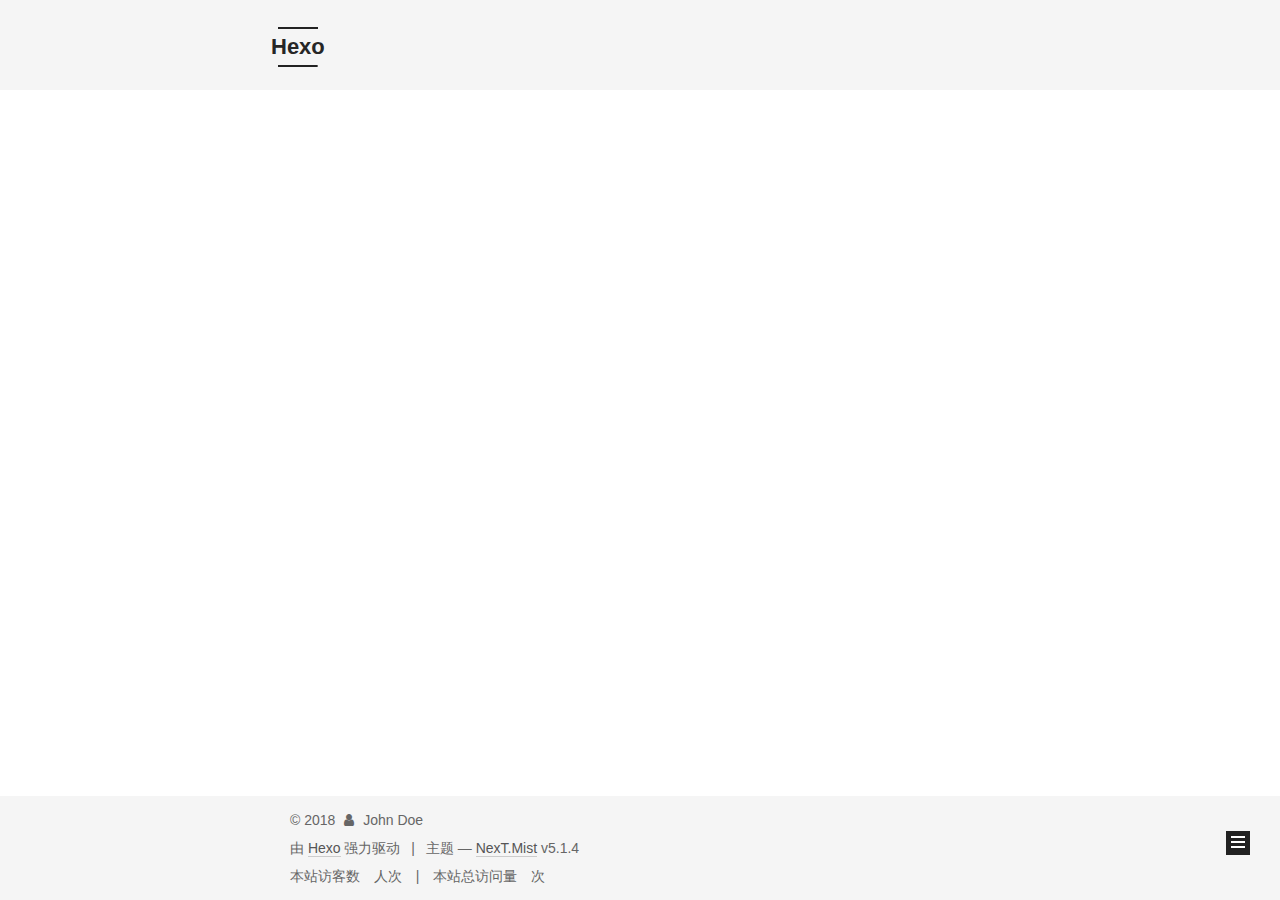
<file: tags/first/index.html>
<!DOCTYPE html>



  


<html class="theme-next mist use-motion" lang="zh-Hans">
<head>
  <meta charset="UTF-8"/>
<meta http-equiv="X-UA-Compatible" content="IE=edge" />
<meta name="viewport" content="width=device-width, initial-scale=1, maximum-scale=1"/>
<meta name="theme-color" content="#222">









<meta http-equiv="Cache-Control" content="no-transform" />
<meta http-equiv="Cache-Control" content="no-siteapp" />
















  
  
  <link href="/lib/fancybox/source/jquery.fancybox.css?v=2.1.5" rel="stylesheet" type="text/css" />







<link href="/lib/font-awesome/css/font-awesome.min.css?v=4.6.2" rel="stylesheet" type="text/css" />

<link href="/css/main.css?v=5.1.4" rel="stylesheet" type="text/css" />


  <link rel="apple-touch-icon" sizes="180x180" href="/images/apple-touch-icon-next.png?v=5.1.4">


  <link rel="icon" type="image/png" sizes="32x32" href="/images/favicon-32x32-next.png?v=5.1.4">


  <link rel="icon" type="image/png" sizes="16x16" href="/images/favicon-16x16-next.png?v=5.1.4">


  <link rel="mask-icon" href="/images/logo.svg?v=5.1.4" color="#222">





  <meta name="keywords" content="Hexo, NexT" />










<meta property="og:type" content="website">
<meta property="og:title" content="Hexo">
<meta property="og:url" content="http://daijianwei.cc/tags/first/index.html">
<meta property="og:site_name" content="Hexo">
<meta property="og:locale" content="zh-Hans">
<meta name="twitter:card" content="summary">
<meta name="twitter:title" content="Hexo">



<script type="text/javascript" id="hexo.configurations">
  var NexT = window.NexT || {};
  var CONFIG = {
    root: '/',
    scheme: 'Mist',
    version: '5.1.4',
    sidebar: {"position":"left","display":"post","offset":12,"b2t":false,"scrollpercent":false,"onmobile":false},
    fancybox: true,
    tabs: true,
    motion: {"enable":true,"async":false,"transition":{"post_block":"fadeIn","post_header":"slideDownIn","post_body":"slideDownIn","coll_header":"slideLeftIn","sidebar":"slideUpIn"}},
    duoshuo: {
      userId: '0',
      author: '博主'
    },
    algolia: {
      applicationID: '',
      apiKey: '',
      indexName: '',
      hits: {"per_page":10},
      labels: {"input_placeholder":"Search for Posts","hits_empty":"We didn't find any results for the search: ${query}","hits_stats":"${hits} results found in ${time} ms"}
    }
  };
</script>



  <link rel="canonical" href="http://daijianwei.cc/tags/first/"/>





  <title>标签: first | Hexo</title>
  








</head>

<body itemscope itemtype="http://schema.org/WebPage" lang="zh-Hans">

  
  
    
  

  <div class="container sidebar-position-left ">
    <div class="headband"></div>

    <header id="header" class="header" itemscope itemtype="http://schema.org/WPHeader">
      <div class="header-inner"><div class="site-brand-wrapper">
  <div class="site-meta ">
    

    <div class="custom-logo-site-title">
      <a href="/"  class="brand" rel="start">
        <span class="logo-line-before"><i></i></span>
        <span class="site-title">Hexo</span>
        <span class="logo-line-after"><i></i></span>
      </a>
    </div>
      
        <p class="site-subtitle"></p>
      
  </div>

  <div class="site-nav-toggle">
    <button>
      <span class="btn-bar"></span>
      <span class="btn-bar"></span>
      <span class="btn-bar"></span>
    </button>
  </div>
</div>

<nav class="site-nav">
  

  
    <ul id="menu" class="menu">
      
        
        <li class="menu-item menu-item-home">
          <a href="/" rel="section">
            
              <i class="menu-item-icon fa fa-fw fa-home"></i> <br />
            
            首页
          </a>
        </li>
      
        
        <li class="menu-item menu-item-about">
          <a href="/about/" rel="section">
            
              <i class="menu-item-icon fa fa-fw fa-user"></i> <br />
            
            关于
          </a>
        </li>
      
        
        <li class="menu-item menu-item-tags">
          <a href="/tags/" rel="section">
            
              <i class="menu-item-icon fa fa-fw fa-tags"></i> <br />
            
            标签
          </a>
        </li>
      
        
        <li class="menu-item menu-item-categories">
          <a href="/categories/" rel="section">
            
              <i class="menu-item-icon fa fa-fw fa-th"></i> <br />
            
            分类
          </a>
        </li>
      
        
        <li class="menu-item menu-item-archives">
          <a href="/archives/" rel="section">
            
              <i class="menu-item-icon fa fa-fw fa-archive"></i> <br />
            
            归档
          </a>
        </li>
      

      
        <li class="menu-item menu-item-search">
          
            <a href="javascript:;" class="popup-trigger">
          
            
              <i class="menu-item-icon fa fa-search fa-fw"></i> <br />
            
            搜索
          </a>
        </li>
      
    </ul>
  

  
    <div class="site-search">
      
  <div class="popup search-popup local-search-popup">
  <div class="local-search-header clearfix">
    <span class="search-icon">
      <i class="fa fa-search"></i>
    </span>
    <span class="popup-btn-close">
      <i class="fa fa-times-circle"></i>
    </span>
    <div class="local-search-input-wrapper">
      <input autocomplete="off"
             placeholder="搜索..." spellcheck="false"
             type="text" id="local-search-input">
    </div>
  </div>
  <div id="local-search-result"></div>
</div>



    </div>
  
</nav>



 </div>
    </header>

    <main id="main" class="main">
      <div class="main-inner">
        <div class="content-wrap">
          <div id="content" class="content">
            

  
  
  
  <div class="post-block tag">

    <div id="posts" class="posts-collapse">
      <div class="collection-title">
        <h1>first<small>标签</small>
        </h1>
      </div>

      
        

  <article class="post post-type-normal" itemscope itemtype="http://schema.org/Article">
    <header class="post-header">

      <h2 class="post-title">
        
            <a class="post-title-link" href="/first.html" itemprop="url">
              
                <span itemprop="name">first</span>
              
            </a>
        
      </h2>

      <div class="post-meta">
        <time class="post-time" itemprop="dateCreated"
              datetime="2018-01-31T19:50:05+08:00"
              content="2018-01-31" >
          01-31
        </time>
      </div>

    </header>
  </article>


      
    </div>

  </div>
  
  
  

  


          </div>
          


          

        </div>
        
          
  
  <div class="sidebar-toggle">
    <div class="sidebar-toggle-line-wrap">
      <span class="sidebar-toggle-line sidebar-toggle-line-first"></span>
      <span class="sidebar-toggle-line sidebar-toggle-line-middle"></span>
      <span class="sidebar-toggle-line sidebar-toggle-line-last"></span>
    </div>
  </div>

  <aside id="sidebar" class="sidebar">
    
    <div class="sidebar-inner">

      

      

      <section class="site-overview-wrap sidebar-panel sidebar-panel-active">
        <div class="site-overview">
          <div class="site-author motion-element" itemprop="author" itemscope itemtype="http://schema.org/Person">
            
              <img class="site-author-image" itemprop="image"
                src="/images/avatar.png"
                alt="daijianwei" />
            
              <p class="site-author-name" itemprop="name">daijianwei</p>
              <p class="site-description motion-element" itemprop="description">开心过好每一天</p>
          </div>

          <nav class="site-state motion-element">

            
              <div class="site-state-item site-state-posts">
              
                <a href="/archives/">
              
                  <span class="site-state-item-count">2</span>
                  <span class="site-state-item-name">日志</span>
                </a>
              </div>
            

            

            
              
              
              <div class="site-state-item site-state-tags">
                
                  <span class="site-state-item-count">2</span>
                  <span class="site-state-item-name">标签</span>
                
              </div>
            

          </nav>

          

          
            <div class="links-of-author motion-element">
                
                  <span class="links-of-author-item">
                    <a href="https://github.com/jianweidai" target="_blank" title="GitHub">
                      
                        <i class="fa fa-fw fa-github"></i>GitHub</a>
                  </span>
                
                  <span class="links-of-author-item">
                    <a href="https://weibo.com/2275723952/profile?rightmod=1&wvr=6&mod=personinfo&is_all=1" target="_blank" title="微博">
                      
                        <i class="fa fa-fw fa-globe"></i>微博</a>
                  </span>
                
                  <span class="links-of-author-item">
                    <a href="mailto:352228707dai@gmail.com" target="_blank" title="E-Mail">
                      
                        <i class="fa fa-fw fa-envelope"></i>E-Mail</a>
                  </span>
                
            </div>
          

          
          

          
          
            <div class="links-of-blogroll motion-element links-of-blogroll-block">
              <div class="links-of-blogroll-title">
                <i class="fa  fa-fw fa-link"></i>
                Links
              </div>
              <ul class="links-of-blogroll-list">
                
                  <li class="links-of-blogroll-item">
                    <a href="https://www.u51.com/" title="Company" target="_blank">Company</a>
                  </li>
                
              </ul>
            </div>
          

          

        </div>
      </section>

      

      

    </div>
  </aside>


        
      </div>
    </main>

    <footer id="footer" class="footer">
      <div class="footer-inner">
        <div class="copyright">&copy; <span itemprop="copyrightYear">2018</span>
  <span class="with-love">
    <i class="fa fa-user"></i>
  </span>
  <span class="author" itemprop="copyrightHolder">John Doe</span>

  
</div>


  <div class="powered-by">由 <a class="theme-link" target="_blank" href="https://hexo.io">Hexo</a> 强力驱动</div>



  <span class="post-meta-divider">|</span>



  <div class="theme-info">主题 &mdash; <a class="theme-link" target="_blank" href="https://github.com/iissnan/hexo-theme-next">NexT.Mist</a> v5.1.4</div>




        
<div class="busuanzi-count">
  <script async src="https://dn-lbstatics.qbox.me/busuanzi/2.3/busuanzi.pure.mini.js"></script>

  
    <span class="site-uv">
      本站访客数
      <span class="busuanzi-value" id="busuanzi_value_site_uv"></span>
      人次
    </span>
  

  
    <span class="site-pv">
      本站总访问量
      <span class="busuanzi-value" id="busuanzi_value_site_pv"></span>
      次
    </span>
  
</div>








        
      </div>
    </footer>

    
      <div class="back-to-top">
        <i class="fa fa-arrow-up"></i>
        
      </div>
    

    

  </div>

  

<script type="text/javascript">
  if (Object.prototype.toString.call(window.Promise) !== '[object Function]') {
    window.Promise = null;
  }
</script>









  












  
  
    <script type="text/javascript" src="/lib/jquery/index.js?v=2.1.3"></script>
  

  
  
    <script type="text/javascript" src="/lib/fastclick/lib/fastclick.min.js?v=1.0.6"></script>
  

  
  
    <script type="text/javascript" src="/lib/jquery_lazyload/jquery.lazyload.js?v=1.9.7"></script>
  

  
  
    <script type="text/javascript" src="/lib/velocity/velocity.min.js?v=1.2.1"></script>
  

  
  
    <script type="text/javascript" src="/lib/velocity/velocity.ui.min.js?v=1.2.1"></script>
  

  
  
    <script type="text/javascript" src="/lib/fancybox/source/jquery.fancybox.pack.js?v=2.1.5"></script>
  


  


  <script type="text/javascript" src="/js/src/utils.js?v=5.1.4"></script>

  <script type="text/javascript" src="/js/src/motion.js?v=5.1.4"></script>



  
  

  

  


  <script type="text/javascript" src="/js/src/bootstrap.js?v=5.1.4"></script>



  


  




	





  





  












  

  <script type="text/javascript">
    // Popup Window;
    var isfetched = false;
    var isXml = true;
    // Search DB path;
    var search_path = "search.xml";
    if (search_path.length === 0) {
      search_path = "search.xml";
    } else if (/json$/i.test(search_path)) {
      isXml = false;
    }
    var path = "/" + search_path;
    // monitor main search box;

    var onPopupClose = function (e) {
      $('.popup').hide();
      $('#local-search-input').val('');
      $('.search-result-list').remove();
      $('#no-result').remove();
      $(".local-search-pop-overlay").remove();
      $('body').css('overflow', '');
    }

    function proceedsearch() {
      $("body")
        .append('<div class="search-popup-overlay local-search-pop-overlay"></div>')
        .css('overflow', 'hidden');
      $('.search-popup-overlay').click(onPopupClose);
      $('.popup').toggle();
      var $localSearchInput = $('#local-search-input');
      $localSearchInput.attr("autocapitalize", "none");
      $localSearchInput.attr("autocorrect", "off");
      $localSearchInput.focus();
    }

    // search function;
    var searchFunc = function(path, search_id, content_id) {
      'use strict';

      // start loading animation
      $("body")
        .append('<div class="search-popup-overlay local-search-pop-overlay">' +
          '<div id="search-loading-icon">' +
          '<i class="fa fa-spinner fa-pulse fa-5x fa-fw"></i>' +
          '</div>' +
          '</div>')
        .css('overflow', 'hidden');
      $("#search-loading-icon").css('margin', '20% auto 0 auto').css('text-align', 'center');

      $.ajax({
        url: path,
        dataType: isXml ? "xml" : "json",
        async: true,
        success: function(res) {
          // get the contents from search data
          isfetched = true;
          $('.popup').detach().appendTo('.header-inner');
          var datas = isXml ? $("entry", res).map(function() {
            return {
              title: $("title", this).text(),
              content: $("content",this).text(),
              url: $("url" , this).text()
            };
          }).get() : res;
          var input = document.getElementById(search_id);
          var resultContent = document.getElementById(content_id);
          var inputEventFunction = function() {
            var searchText = input.value.trim().toLowerCase();
            var keywords = searchText.split(/[\s\-]+/);
            if (keywords.length > 1) {
              keywords.push(searchText);
            }
            var resultItems = [];
            if (searchText.length > 0) {
              // perform local searching
              datas.forEach(function(data) {
                var isMatch = false;
                var hitCount = 0;
                var searchTextCount = 0;
                var title = data.title.trim();
                var titleInLowerCase = title.toLowerCase();
                var content = data.content.trim().replace(/<[^>]+>/g,"");
                var contentInLowerCase = content.toLowerCase();
                var articleUrl = decodeURIComponent(data.url);
                var indexOfTitle = [];
                var indexOfContent = [];
                // only match articles with not empty titles
                if(title != '') {
                  keywords.forEach(function(keyword) {
                    function getIndexByWord(word, text, caseSensitive) {
                      var wordLen = word.length;
                      if (wordLen === 0) {
                        return [];
                      }
                      var startPosition = 0, position = [], index = [];
                      if (!caseSensitive) {
                        text = text.toLowerCase();
                        word = word.toLowerCase();
                      }
                      while ((position = text.indexOf(word, startPosition)) > -1) {
                        index.push({position: position, word: word});
                        startPosition = position + wordLen;
                      }
                      return index;
                    }

                    indexOfTitle = indexOfTitle.concat(getIndexByWord(keyword, titleInLowerCase, false));
                    indexOfContent = indexOfContent.concat(getIndexByWord(keyword, contentInLowerCase, false));
                  });
                  if (indexOfTitle.length > 0 || indexOfContent.length > 0) {
                    isMatch = true;
                    hitCount = indexOfTitle.length + indexOfContent.length;
                  }
                }

                // show search results

                if (isMatch) {
                  // sort index by position of keyword

                  [indexOfTitle, indexOfContent].forEach(function (index) {
                    index.sort(function (itemLeft, itemRight) {
                      if (itemRight.position !== itemLeft.position) {
                        return itemRight.position - itemLeft.position;
                      } else {
                        return itemLeft.word.length - itemRight.word.length;
                      }
                    });
                  });

                  // merge hits into slices

                  function mergeIntoSlice(text, start, end, index) {
                    var item = index[index.length - 1];
                    var position = item.position;
                    var word = item.word;
                    var hits = [];
                    var searchTextCountInSlice = 0;
                    while (position + word.length <= end && index.length != 0) {
                      if (word === searchText) {
                        searchTextCountInSlice++;
                      }
                      hits.push({position: position, length: word.length});
                      var wordEnd = position + word.length;

                      // move to next position of hit

                      index.pop();
                      while (index.length != 0) {
                        item = index[index.length - 1];
                        position = item.position;
                        word = item.word;
                        if (wordEnd > position) {
                          index.pop();
                        } else {
                          break;
                        }
                      }
                    }
                    searchTextCount += searchTextCountInSlice;
                    return {
                      hits: hits,
                      start: start,
                      end: end,
                      searchTextCount: searchTextCountInSlice
                    };
                  }

                  var slicesOfTitle = [];
                  if (indexOfTitle.length != 0) {
                    slicesOfTitle.push(mergeIntoSlice(title, 0, title.length, indexOfTitle));
                  }

                  var slicesOfContent = [];
                  while (indexOfContent.length != 0) {
                    var item = indexOfContent[indexOfContent.length - 1];
                    var position = item.position;
                    var word = item.word;
                    // cut out 100 characters
                    var start = position - 20;
                    var end = position + 80;
                    if(start < 0){
                      start = 0;
                    }
                    if (end < position + word.length) {
                      end = position + word.length;
                    }
                    if(end > content.length){
                      end = content.length;
                    }
                    slicesOfContent.push(mergeIntoSlice(content, start, end, indexOfContent));
                  }

                  // sort slices in content by search text's count and hits' count

                  slicesOfContent.sort(function (sliceLeft, sliceRight) {
                    if (sliceLeft.searchTextCount !== sliceRight.searchTextCount) {
                      return sliceRight.searchTextCount - sliceLeft.searchTextCount;
                    } else if (sliceLeft.hits.length !== sliceRight.hits.length) {
                      return sliceRight.hits.length - sliceLeft.hits.length;
                    } else {
                      return sliceLeft.start - sliceRight.start;
                    }
                  });

                  // select top N slices in content

                  var upperBound = parseInt('1');
                  if (upperBound >= 0) {
                    slicesOfContent = slicesOfContent.slice(0, upperBound);
                  }

                  // highlight title and content

                  function highlightKeyword(text, slice) {
                    var result = '';
                    var prevEnd = slice.start;
                    slice.hits.forEach(function (hit) {
                      result += text.substring(prevEnd, hit.position);
                      var end = hit.position + hit.length;
                      result += '<b class="search-keyword">' + text.substring(hit.position, end) + '</b>';
                      prevEnd = end;
                    });
                    result += text.substring(prevEnd, slice.end);
                    return result;
                  }

                  var resultItem = '';

                  if (slicesOfTitle.length != 0) {
                    resultItem += "<li><a href='" + articleUrl + "' class='search-result-title'>" + highlightKeyword(title, slicesOfTitle[0]) + "</a>";
                  } else {
                    resultItem += "<li><a href='" + articleUrl + "' class='search-result-title'>" + title + "</a>";
                  }

                  slicesOfContent.forEach(function (slice) {
                    resultItem += "<a href='" + articleUrl + "'>" +
                      "<p class=\"search-result\">" + highlightKeyword(content, slice) +
                      "...</p>" + "</a>";
                  });

                  resultItem += "</li>";
                  resultItems.push({
                    item: resultItem,
                    searchTextCount: searchTextCount,
                    hitCount: hitCount,
                    id: resultItems.length
                  });
                }
              })
            };
            if (keywords.length === 1 && keywords[0] === "") {
              resultContent.innerHTML = '<div id="no-result"><i class="fa fa-search fa-5x" /></div>'
            } else if (resultItems.length === 0) {
              resultContent.innerHTML = '<div id="no-result"><i class="fa fa-frown-o fa-5x" /></div>'
            } else {
              resultItems.sort(function (resultLeft, resultRight) {
                if (resultLeft.searchTextCount !== resultRight.searchTextCount) {
                  return resultRight.searchTextCount - resultLeft.searchTextCount;
                } else if (resultLeft.hitCount !== resultRight.hitCount) {
                  return resultRight.hitCount - resultLeft.hitCount;
                } else {
                  return resultRight.id - resultLeft.id;
                }
              });
              var searchResultList = '<ul class=\"search-result-list\">';
              resultItems.forEach(function (result) {
                searchResultList += result.item;
              })
              searchResultList += "</ul>";
              resultContent.innerHTML = searchResultList;
            }
          }

          if ('auto' === 'auto') {
            input.addEventListener('input', inputEventFunction);
          } else {
            $('.search-icon').click(inputEventFunction);
            input.addEventListener('keypress', function (event) {
              if (event.keyCode === 13) {
                inputEventFunction();
              }
            });
          }

          // remove loading animation
          $(".local-search-pop-overlay").remove();
          $('body').css('overflow', '');

          proceedsearch();
        }
      });
    }

    // handle and trigger popup window;
    $('.popup-trigger').click(function(e) {
      e.stopPropagation();
      if (isfetched === false) {
        searchFunc(path, 'local-search-input', 'local-search-result');
      } else {
        proceedsearch();
      };
    });

    $('.popup-btn-close').click(onPopupClose);
    $('.popup').click(function(e){
      e.stopPropagation();
    });
    $(document).on('keyup', function (event) {
      var shouldDismissSearchPopup = event.which === 27 &&
        $('.search-popup').is(':visible');
      if (shouldDismissSearchPopup) {
        onPopupClose();
      }
    });
  </script>





  

  
  <script src="https://cdn1.lncld.net/static/js/av-core-mini-0.6.4.js"></script>
  <script>AV.initialize("3F2v0awaiUFXL0RbAvLB8sWC-gzGzoHsz", "MqbYEcuSLvTtl0MjLYNq2UUV");</script>
  <script>
    function showTime(Counter) {
      var query = new AV.Query(Counter);
      var entries = [];
      var $visitors = $(".leancloud_visitors");

      $visitors.each(function () {
        entries.push( $(this).attr("id").trim() );
      });

      query.containedIn('url', entries);
      query.find()
        .done(function (results) {
          var COUNT_CONTAINER_REF = '.leancloud-visitors-count';

          if (results.length === 0) {
            $visitors.find(COUNT_CONTAINER_REF).text(0);
            return;
          }

          for (var i = 0; i < results.length; i++) {
            var item = results[i];
            var url = item.get('url');
            var time = item.get('time');
            var element = document.getElementById(url);

            $(element).find(COUNT_CONTAINER_REF).text(time);
          }
          for(var i = 0; i < entries.length; i++) {
            var url = entries[i];
            var element = document.getElementById(url);
            var countSpan = $(element).find(COUNT_CONTAINER_REF);
            if( countSpan.text() == '') {
              countSpan.text(0);
            }
          }
        })
        .fail(function (object, error) {
          console.log("Error: " + error.code + " " + error.message);
        });
    }

    function addCount(Counter) {
      var $visitors = $(".leancloud_visitors");
      var url = $visitors.attr('id').trim();
      var title = $visitors.attr('data-flag-title').trim();
      var query = new AV.Query(Counter);

      query.equalTo("url", url);
      query.find({
        success: function(results) {
          if (results.length > 0) {
            var counter = results[0];
            counter.fetchWhenSave(true);
            counter.increment("time");
            counter.save(null, {
              success: function(counter) {
                var $element = $(document.getElementById(url));
                $element.find('.leancloud-visitors-count').text(counter.get('time'));
              },
              error: function(counter, error) {
                console.log('Failed to save Visitor num, with error message: ' + error.message);
              }
            });
          } else {
            var newcounter = new Counter();
            /* Set ACL */
            var acl = new AV.ACL();
            acl.setPublicReadAccess(true);
            acl.setPublicWriteAccess(true);
            newcounter.setACL(acl);
            /* End Set ACL */
            newcounter.set("title", title);
            newcounter.set("url", url);
            newcounter.set("time", 1);
            newcounter.save(null, {
              success: function(newcounter) {
                var $element = $(document.getElementById(url));
                $element.find('.leancloud-visitors-count').text(newcounter.get('time'));
              },
              error: function(newcounter, error) {
                console.log('Failed to create');
              }
            });
          }
        },
        error: function(error) {
          console.log('Error:' + error.code + " " + error.message);
        }
      });
    }

    $(function() {
      var Counter = AV.Object.extend("Counter");
      if ($('.leancloud_visitors').length == 1) {
        addCount(Counter);
      } else if ($('.post-title-link').length > 1) {
        showTime(Counter);
      }
    });
  </script>



  

  
<script>
(function(){
    var bp = document.createElement('script');
    var curProtocol = window.location.protocol.split(':')[0];
    if (curProtocol === 'https') {
        bp.src = 'https://zz.bdstatic.com/linksubmit/push.js';        
    }
    else {
        bp.src = 'http://push.zhanzhang.baidu.com/push.js';
    }
    var s = document.getElementsByTagName("script")[0];
    s.parentNode.insertBefore(bp, s);
})();
</script>


  
  

  

  

  

</body>
</html>
</file>
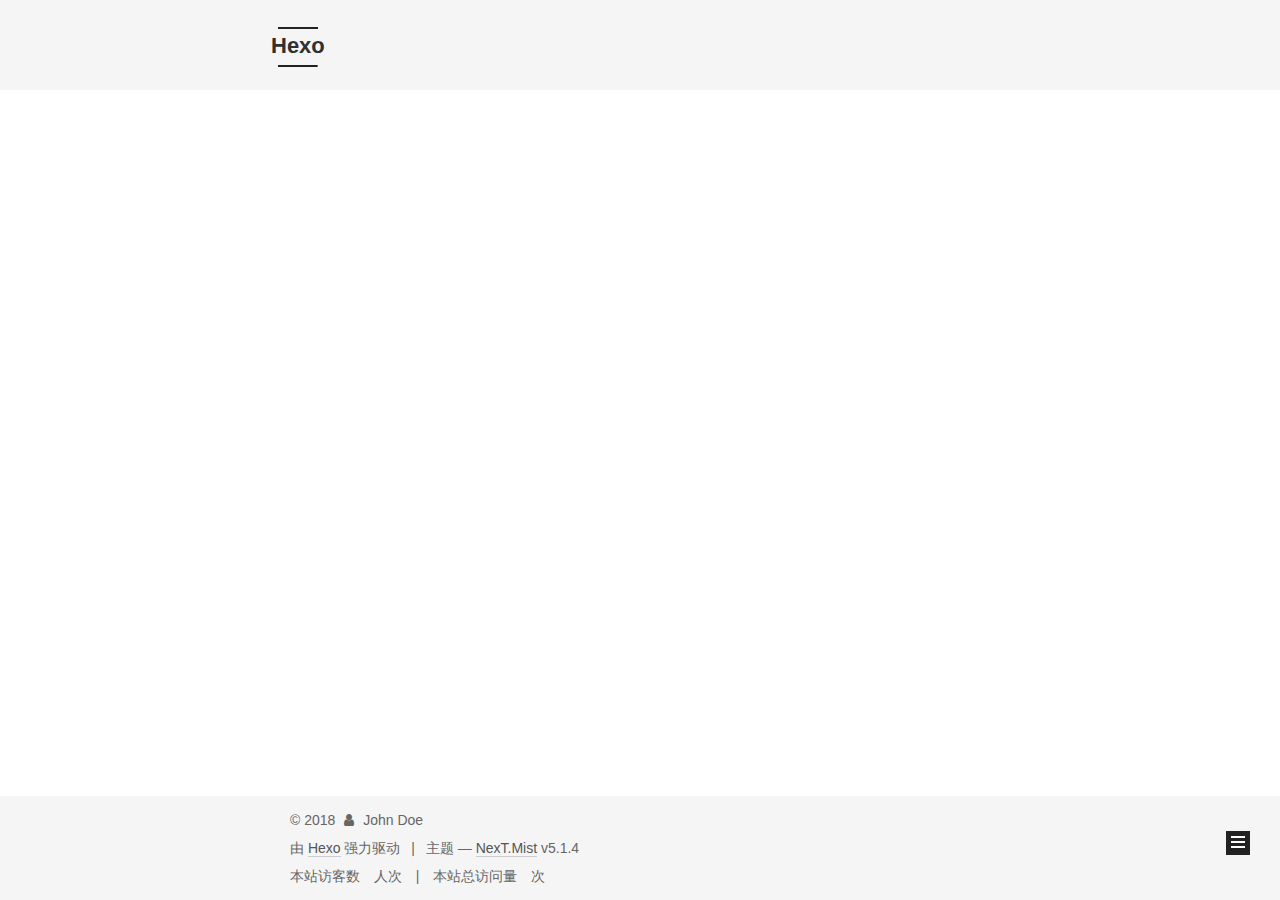
<file: tags/java8/index.html>
<!DOCTYPE html>



  


<html class="theme-next mist use-motion" lang="zh-Hans">
<head>
  <meta charset="UTF-8"/>
<meta http-equiv="X-UA-Compatible" content="IE=edge" />
<meta name="viewport" content="width=device-width, initial-scale=1, maximum-scale=1"/>
<meta name="theme-color" content="#222">









<meta http-equiv="Cache-Control" content="no-transform" />
<meta http-equiv="Cache-Control" content="no-siteapp" />
















  
  
  <link href="/lib/fancybox/source/jquery.fancybox.css?v=2.1.5" rel="stylesheet" type="text/css" />







<link href="/lib/font-awesome/css/font-awesome.min.css?v=4.6.2" rel="stylesheet" type="text/css" />

<link href="/css/main.css?v=5.1.4" rel="stylesheet" type="text/css" />


  <link rel="apple-touch-icon" sizes="180x180" href="/images/apple-touch-icon-next.png?v=5.1.4">


  <link rel="icon" type="image/png" sizes="32x32" href="/images/favicon-32x32-next.png?v=5.1.4">


  <link rel="icon" type="image/png" sizes="16x16" href="/images/favicon-16x16-next.png?v=5.1.4">


  <link rel="mask-icon" href="/images/logo.svg?v=5.1.4" color="#222">





  <meta name="keywords" content="Hexo, NexT" />










<meta property="og:type" content="website">
<meta property="og:title" content="Hexo">
<meta property="og:url" content="http://daijianwei.cc/tags/java8/index.html">
<meta property="og:site_name" content="Hexo">
<meta property="og:locale" content="zh-Hans">
<meta name="twitter:card" content="summary">
<meta name="twitter:title" content="Hexo">



<script type="text/javascript" id="hexo.configurations">
  var NexT = window.NexT || {};
  var CONFIG = {
    root: '/',
    scheme: 'Mist',
    version: '5.1.4',
    sidebar: {"position":"left","display":"post","offset":12,"b2t":false,"scrollpercent":false,"onmobile":false},
    fancybox: true,
    tabs: true,
    motion: {"enable":true,"async":false,"transition":{"post_block":"fadeIn","post_header":"slideDownIn","post_body":"slideDownIn","coll_header":"slideLeftIn","sidebar":"slideUpIn"}},
    duoshuo: {
      userId: '0',
      author: '博主'
    },
    algolia: {
      applicationID: '',
      apiKey: '',
      indexName: '',
      hits: {"per_page":10},
      labels: {"input_placeholder":"Search for Posts","hits_empty":"We didn't find any results for the search: ${query}","hits_stats":"${hits} results found in ${time} ms"}
    }
  };
</script>



  <link rel="canonical" href="http://daijianwei.cc/tags/java8/"/>





  <title>标签: java8 | Hexo</title>
  








</head>

<body itemscope itemtype="http://schema.org/WebPage" lang="zh-Hans">

  
  
    
  

  <div class="container sidebar-position-left ">
    <div class="headband"></div>

    <header id="header" class="header" itemscope itemtype="http://schema.org/WPHeader">
      <div class="header-inner"><div class="site-brand-wrapper">
  <div class="site-meta ">
    

    <div class="custom-logo-site-title">
      <a href="/"  class="brand" rel="start">
        <span class="logo-line-before"><i></i></span>
        <span class="site-title">Hexo</span>
        <span class="logo-line-after"><i></i></span>
      </a>
    </div>
      
        <p class="site-subtitle"></p>
      
  </div>

  <div class="site-nav-toggle">
    <button>
      <span class="btn-bar"></span>
      <span class="btn-bar"></span>
      <span class="btn-bar"></span>
    </button>
  </div>
</div>

<nav class="site-nav">
  

  
    <ul id="menu" class="menu">
      
        
        <li class="menu-item menu-item-home">
          <a href="/" rel="section">
            
              <i class="menu-item-icon fa fa-fw fa-home"></i> <br />
            
            首页
          </a>
        </li>
      
        
        <li class="menu-item menu-item-about">
          <a href="/about/" rel="section">
            
              <i class="menu-item-icon fa fa-fw fa-user"></i> <br />
            
            关于
          </a>
        </li>
      
        
        <li class="menu-item menu-item-tags">
          <a href="/tags/" rel="section">
            
              <i class="menu-item-icon fa fa-fw fa-tags"></i> <br />
            
            标签
          </a>
        </li>
      
        
        <li class="menu-item menu-item-categories">
          <a href="/categories/" rel="section">
            
              <i class="menu-item-icon fa fa-fw fa-th"></i> <br />
            
            分类
          </a>
        </li>
      
        
        <li class="menu-item menu-item-archives">
          <a href="/archives/" rel="section">
            
              <i class="menu-item-icon fa fa-fw fa-archive"></i> <br />
            
            归档
          </a>
        </li>
      

      
        <li class="menu-item menu-item-search">
          
            <a href="javascript:;" class="popup-trigger">
          
            
              <i class="menu-item-icon fa fa-search fa-fw"></i> <br />
            
            搜索
          </a>
        </li>
      
    </ul>
  

  
    <div class="site-search">
      
  <div class="popup search-popup local-search-popup">
  <div class="local-search-header clearfix">
    <span class="search-icon">
      <i class="fa fa-search"></i>
    </span>
    <span class="popup-btn-close">
      <i class="fa fa-times-circle"></i>
    </span>
    <div class="local-search-input-wrapper">
      <input autocomplete="off"
             placeholder="搜索..." spellcheck="false"
             type="text" id="local-search-input">
    </div>
  </div>
  <div id="local-search-result"></div>
</div>



    </div>
  
</nav>



 </div>
    </header>

    <main id="main" class="main">
      <div class="main-inner">
        <div class="content-wrap">
          <div id="content" class="content">
            

  
  
  
  <div class="post-block tag">

    <div id="posts" class="posts-collapse">
      <div class="collection-title">
        <h1>java8<small>标签</small>
        </h1>
      </div>

      
        

  <article class="post post-type-normal" itemscope itemtype="http://schema.org/Article">
    <header class="post-header">

      <h2 class="post-title">
        
            <a class="post-title-link" href="/Java 8新的日期使用.html" itemprop="url">
              
                <span itemprop="name">first</span>
              
            </a>
        
      </h2>

      <div class="post-meta">
        <time class="post-time" itemprop="dateCreated"
              datetime="2018-01-31T19:50:05+08:00"
              content="2018-01-31" >
          01-31
        </time>
      </div>

    </header>
  </article>


      
    </div>

  </div>
  
  
  

  


          </div>
          


          

        </div>
        
          
  
  <div class="sidebar-toggle">
    <div class="sidebar-toggle-line-wrap">
      <span class="sidebar-toggle-line sidebar-toggle-line-first"></span>
      <span class="sidebar-toggle-line sidebar-toggle-line-middle"></span>
      <span class="sidebar-toggle-line sidebar-toggle-line-last"></span>
    </div>
  </div>

  <aside id="sidebar" class="sidebar">
    
    <div class="sidebar-inner">

      

      

      <section class="site-overview-wrap sidebar-panel sidebar-panel-active">
        <div class="site-overview">
          <div class="site-author motion-element" itemprop="author" itemscope itemtype="http://schema.org/Person">
            
              <img class="site-author-image" itemprop="image"
                src="/images/avatar.png"
                alt="daijianwei" />
            
              <p class="site-author-name" itemprop="name">daijianwei</p>
              <p class="site-description motion-element" itemprop="description">开心过好每一天</p>
          </div>

          <nav class="site-state motion-element">

            
              <div class="site-state-item site-state-posts">
              
                <a href="/archives/">
              
                  <span class="site-state-item-count">3</span>
                  <span class="site-state-item-name">日志</span>
                </a>
              </div>
            

            

            
              
              
              <div class="site-state-item site-state-tags">
                
                  <span class="site-state-item-count">2</span>
                  <span class="site-state-item-name">标签</span>
                
              </div>
            

          </nav>

          

          
            <div class="links-of-author motion-element">
                
                  <span class="links-of-author-item">
                    <a href="https://github.com/jianweidai" target="_blank" title="GitHub">
                      
                        <i class="fa fa-fw fa-github"></i>GitHub</a>
                  </span>
                
                  <span class="links-of-author-item">
                    <a href="https://weibo.com/2275723952/profile?rightmod=1&wvr=6&mod=personinfo&is_all=1" target="_blank" title="微博">
                      
                        <i class="fa fa-fw fa-globe"></i>微博</a>
                  </span>
                
                  <span class="links-of-author-item">
                    <a href="mailto:352228707dai@gmail.com" target="_blank" title="E-Mail">
                      
                        <i class="fa fa-fw fa-envelope"></i>E-Mail</a>
                  </span>
                
            </div>
          

          
          

          
          
            <div class="links-of-blogroll motion-element links-of-blogroll-block">
              <div class="links-of-blogroll-title">
                <i class="fa  fa-fw fa-link"></i>
                Links
              </div>
              <ul class="links-of-blogroll-list">
                
                  <li class="links-of-blogroll-item">
                    <a href="https://www.u51.com/" title="Company" target="_blank">Company</a>
                  </li>
                
              </ul>
            </div>
          

          

        </div>
      </section>

      

      

    </div>
  </aside>


        
      </div>
    </main>

    <footer id="footer" class="footer">
      <div class="footer-inner">
        <div class="copyright">&copy; <span itemprop="copyrightYear">2018</span>
  <span class="with-love">
    <i class="fa fa-user"></i>
  </span>
  <span class="author" itemprop="copyrightHolder">John Doe</span>

  
</div>


  <div class="powered-by">由 <a class="theme-link" target="_blank" href="https://hexo.io">Hexo</a> 强力驱动</div>



  <span class="post-meta-divider">|</span>



  <div class="theme-info">主题 &mdash; <a class="theme-link" target="_blank" href="https://github.com/iissnan/hexo-theme-next">NexT.Mist</a> v5.1.4</div>




        
<div class="busuanzi-count">
  <script async src="https://dn-lbstatics.qbox.me/busuanzi/2.3/busuanzi.pure.mini.js"></script>

  
    <span class="site-uv">
      本站访客数
      <span class="busuanzi-value" id="busuanzi_value_site_uv"></span>
      人次
    </span>
  

  
    <span class="site-pv">
      本站总访问量
      <span class="busuanzi-value" id="busuanzi_value_site_pv"></span>
      次
    </span>
  
</div>








        
      </div>
    </footer>

    
      <div class="back-to-top">
        <i class="fa fa-arrow-up"></i>
        
      </div>
    

    

  </div>

  

<script type="text/javascript">
  if (Object.prototype.toString.call(window.Promise) !== '[object Function]') {
    window.Promise = null;
  }
</script>









  












  
  
    <script type="text/javascript" src="/lib/jquery/index.js?v=2.1.3"></script>
  

  
  
    <script type="text/javascript" src="/lib/fastclick/lib/fastclick.min.js?v=1.0.6"></script>
  

  
  
    <script type="text/javascript" src="/lib/jquery_lazyload/jquery.lazyload.js?v=1.9.7"></script>
  

  
  
    <script type="text/javascript" src="/lib/velocity/velocity.min.js?v=1.2.1"></script>
  

  
  
    <script type="text/javascript" src="/lib/velocity/velocity.ui.min.js?v=1.2.1"></script>
  

  
  
    <script type="text/javascript" src="/lib/fancybox/source/jquery.fancybox.pack.js?v=2.1.5"></script>
  


  


  <script type="text/javascript" src="/js/src/utils.js?v=5.1.4"></script>

  <script type="text/javascript" src="/js/src/motion.js?v=5.1.4"></script>



  
  

  

  


  <script type="text/javascript" src="/js/src/bootstrap.js?v=5.1.4"></script>



  


  




	





  





  












  

  <script type="text/javascript">
    // Popup Window;
    var isfetched = false;
    var isXml = true;
    // Search DB path;
    var search_path = "search.xml";
    if (search_path.length === 0) {
      search_path = "search.xml";
    } else if (/json$/i.test(search_path)) {
      isXml = false;
    }
    var path = "/" + search_path;
    // monitor main search box;

    var onPopupClose = function (e) {
      $('.popup').hide();
      $('#local-search-input').val('');
      $('.search-result-list').remove();
      $('#no-result').remove();
      $(".local-search-pop-overlay").remove();
      $('body').css('overflow', '');
    }

    function proceedsearch() {
      $("body")
        .append('<div class="search-popup-overlay local-search-pop-overlay"></div>')
        .css('overflow', 'hidden');
      $('.search-popup-overlay').click(onPopupClose);
      $('.popup').toggle();
      var $localSearchInput = $('#local-search-input');
      $localSearchInput.attr("autocapitalize", "none");
      $localSearchInput.attr("autocorrect", "off");
      $localSearchInput.focus();
    }

    // search function;
    var searchFunc = function(path, search_id, content_id) {
      'use strict';

      // start loading animation
      $("body")
        .append('<div class="search-popup-overlay local-search-pop-overlay">' +
          '<div id="search-loading-icon">' +
          '<i class="fa fa-spinner fa-pulse fa-5x fa-fw"></i>' +
          '</div>' +
          '</div>')
        .css('overflow', 'hidden');
      $("#search-loading-icon").css('margin', '20% auto 0 auto').css('text-align', 'center');

      $.ajax({
        url: path,
        dataType: isXml ? "xml" : "json",
        async: true,
        success: function(res) {
          // get the contents from search data
          isfetched = true;
          $('.popup').detach().appendTo('.header-inner');
          var datas = isXml ? $("entry", res).map(function() {
            return {
              title: $("title", this).text(),
              content: $("content",this).text(),
              url: $("url" , this).text()
            };
          }).get() : res;
          var input = document.getElementById(search_id);
          var resultContent = document.getElementById(content_id);
          var inputEventFunction = function() {
            var searchText = input.value.trim().toLowerCase();
            var keywords = searchText.split(/[\s\-]+/);
            if (keywords.length > 1) {
              keywords.push(searchText);
            }
            var resultItems = [];
            if (searchText.length > 0) {
              // perform local searching
              datas.forEach(function(data) {
                var isMatch = false;
                var hitCount = 0;
                var searchTextCount = 0;
                var title = data.title.trim();
                var titleInLowerCase = title.toLowerCase();
                var content = data.content.trim().replace(/<[^>]+>/g,"");
                var contentInLowerCase = content.toLowerCase();
                var articleUrl = decodeURIComponent(data.url);
                var indexOfTitle = [];
                var indexOfContent = [];
                // only match articles with not empty titles
                if(title != '') {
                  keywords.forEach(function(keyword) {
                    function getIndexByWord(word, text, caseSensitive) {
                      var wordLen = word.length;
                      if (wordLen === 0) {
                        return [];
                      }
                      var startPosition = 0, position = [], index = [];
                      if (!caseSensitive) {
                        text = text.toLowerCase();
                        word = word.toLowerCase();
                      }
                      while ((position = text.indexOf(word, startPosition)) > -1) {
                        index.push({position: position, word: word});
                        startPosition = position + wordLen;
                      }
                      return index;
                    }

                    indexOfTitle = indexOfTitle.concat(getIndexByWord(keyword, titleInLowerCase, false));
                    indexOfContent = indexOfContent.concat(getIndexByWord(keyword, contentInLowerCase, false));
                  });
                  if (indexOfTitle.length > 0 || indexOfContent.length > 0) {
                    isMatch = true;
                    hitCount = indexOfTitle.length + indexOfContent.length;
                  }
                }

                // show search results

                if (isMatch) {
                  // sort index by position of keyword

                  [indexOfTitle, indexOfContent].forEach(function (index) {
                    index.sort(function (itemLeft, itemRight) {
                      if (itemRight.position !== itemLeft.position) {
                        return itemRight.position - itemLeft.position;
                      } else {
                        return itemLeft.word.length - itemRight.word.length;
                      }
                    });
                  });

                  // merge hits into slices

                  function mergeIntoSlice(text, start, end, index) {
                    var item = index[index.length - 1];
                    var position = item.position;
                    var word = item.word;
                    var hits = [];
                    var searchTextCountInSlice = 0;
                    while (position + word.length <= end && index.length != 0) {
                      if (word === searchText) {
                        searchTextCountInSlice++;
                      }
                      hits.push({position: position, length: word.length});
                      var wordEnd = position + word.length;

                      // move to next position of hit

                      index.pop();
                      while (index.length != 0) {
                        item = index[index.length - 1];
                        position = item.position;
                        word = item.word;
                        if (wordEnd > position) {
                          index.pop();
                        } else {
                          break;
                        }
                      }
                    }
                    searchTextCount += searchTextCountInSlice;
                    return {
                      hits: hits,
                      start: start,
                      end: end,
                      searchTextCount: searchTextCountInSlice
                    };
                  }

                  var slicesOfTitle = [];
                  if (indexOfTitle.length != 0) {
                    slicesOfTitle.push(mergeIntoSlice(title, 0, title.length, indexOfTitle));
                  }

                  var slicesOfContent = [];
                  while (indexOfContent.length != 0) {
                    var item = indexOfContent[indexOfContent.length - 1];
                    var position = item.position;
                    var word = item.word;
                    // cut out 100 characters
                    var start = position - 20;
                    var end = position + 80;
                    if(start < 0){
                      start = 0;
                    }
                    if (end < position + word.length) {
                      end = position + word.length;
                    }
                    if(end > content.length){
                      end = content.length;
                    }
                    slicesOfContent.push(mergeIntoSlice(content, start, end, indexOfContent));
                  }

                  // sort slices in content by search text's count and hits' count

                  slicesOfContent.sort(function (sliceLeft, sliceRight) {
                    if (sliceLeft.searchTextCount !== sliceRight.searchTextCount) {
                      return sliceRight.searchTextCount - sliceLeft.searchTextCount;
                    } else if (sliceLeft.hits.length !== sliceRight.hits.length) {
                      return sliceRight.hits.length - sliceLeft.hits.length;
                    } else {
                      return sliceLeft.start - sliceRight.start;
                    }
                  });

                  // select top N slices in content

                  var upperBound = parseInt('1');
                  if (upperBound >= 0) {
                    slicesOfContent = slicesOfContent.slice(0, upperBound);
                  }

                  // highlight title and content

                  function highlightKeyword(text, slice) {
                    var result = '';
                    var prevEnd = slice.start;
                    slice.hits.forEach(function (hit) {
                      result += text.substring(prevEnd, hit.position);
                      var end = hit.position + hit.length;
                      result += '<b class="search-keyword">' + text.substring(hit.position, end) + '</b>';
                      prevEnd = end;
                    });
                    result += text.substring(prevEnd, slice.end);
                    return result;
                  }

                  var resultItem = '';

                  if (slicesOfTitle.length != 0) {
                    resultItem += "<li><a href='" + articleUrl + "' class='search-result-title'>" + highlightKeyword(title, slicesOfTitle[0]) + "</a>";
                  } else {
                    resultItem += "<li><a href='" + articleUrl + "' class='search-result-title'>" + title + "</a>";
                  }

                  slicesOfContent.forEach(function (slice) {
                    resultItem += "<a href='" + articleUrl + "'>" +
                      "<p class=\"search-result\">" + highlightKeyword(content, slice) +
                      "...</p>" + "</a>";
                  });

                  resultItem += "</li>";
                  resultItems.push({
                    item: resultItem,
                    searchTextCount: searchTextCount,
                    hitCount: hitCount,
                    id: resultItems.length
                  });
                }
              })
            };
            if (keywords.length === 1 && keywords[0] === "") {
              resultContent.innerHTML = '<div id="no-result"><i class="fa fa-search fa-5x" /></div>'
            } else if (resultItems.length === 0) {
              resultContent.innerHTML = '<div id="no-result"><i class="fa fa-frown-o fa-5x" /></div>'
            } else {
              resultItems.sort(function (resultLeft, resultRight) {
                if (resultLeft.searchTextCount !== resultRight.searchTextCount) {
                  return resultRight.searchTextCount - resultLeft.searchTextCount;
                } else if (resultLeft.hitCount !== resultRight.hitCount) {
                  return resultRight.hitCount - resultLeft.hitCount;
                } else {
                  return resultRight.id - resultLeft.id;
                }
              });
              var searchResultList = '<ul class=\"search-result-list\">';
              resultItems.forEach(function (result) {
                searchResultList += result.item;
              })
              searchResultList += "</ul>";
              resultContent.innerHTML = searchResultList;
            }
          }

          if ('auto' === 'auto') {
            input.addEventListener('input', inputEventFunction);
          } else {
            $('.search-icon').click(inputEventFunction);
            input.addEventListener('keypress', function (event) {
              if (event.keyCode === 13) {
                inputEventFunction();
              }
            });
          }

          // remove loading animation
          $(".local-search-pop-overlay").remove();
          $('body').css('overflow', '');

          proceedsearch();
        }
      });
    }

    // handle and trigger popup window;
    $('.popup-trigger').click(function(e) {
      e.stopPropagation();
      if (isfetched === false) {
        searchFunc(path, 'local-search-input', 'local-search-result');
      } else {
        proceedsearch();
      };
    });

    $('.popup-btn-close').click(onPopupClose);
    $('.popup').click(function(e){
      e.stopPropagation();
    });
    $(document).on('keyup', function (event) {
      var shouldDismissSearchPopup = event.which === 27 &&
        $('.search-popup').is(':visible');
      if (shouldDismissSearchPopup) {
        onPopupClose();
      }
    });
  </script>





  

  
  <script src="https://cdn1.lncld.net/static/js/av-core-mini-0.6.4.js"></script>
  <script>AV.initialize("3F2v0awaiUFXL0RbAvLB8sWC-gzGzoHsz", "MqbYEcuSLvTtl0MjLYNq2UUV");</script>
  <script>
    function showTime(Counter) {
      var query = new AV.Query(Counter);
      var entries = [];
      var $visitors = $(".leancloud_visitors");

      $visitors.each(function () {
        entries.push( $(this).attr("id").trim() );
      });

      query.containedIn('url', entries);
      query.find()
        .done(function (results) {
          var COUNT_CONTAINER_REF = '.leancloud-visitors-count';

          if (results.length === 0) {
            $visitors.find(COUNT_CONTAINER_REF).text(0);
            return;
          }

          for (var i = 0; i < results.length; i++) {
            var item = results[i];
            var url = item.get('url');
            var time = item.get('time');
            var element = document.getElementById(url);

            $(element).find(COUNT_CONTAINER_REF).text(time);
          }
          for(var i = 0; i < entries.length; i++) {
            var url = entries[i];
            var element = document.getElementById(url);
            var countSpan = $(element).find(COUNT_CONTAINER_REF);
            if( countSpan.text() == '') {
              countSpan.text(0);
            }
          }
        })
        .fail(function (object, error) {
          console.log("Error: " + error.code + " " + error.message);
        });
    }

    function addCount(Counter) {
      var $visitors = $(".leancloud_visitors");
      var url = $visitors.attr('id').trim();
      var title = $visitors.attr('data-flag-title').trim();
      var query = new AV.Query(Counter);

      query.equalTo("url", url);
      query.find({
        success: function(results) {
          if (results.length > 0) {
            var counter = results[0];
            counter.fetchWhenSave(true);
            counter.increment("time");
            counter.save(null, {
              success: function(counter) {
                var $element = $(document.getElementById(url));
                $element.find('.leancloud-visitors-count').text(counter.get('time'));
              },
              error: function(counter, error) {
                console.log('Failed to save Visitor num, with error message: ' + error.message);
              }
            });
          } else {
            var newcounter = new Counter();
            /* Set ACL */
            var acl = new AV.ACL();
            acl.setPublicReadAccess(true);
            acl.setPublicWriteAccess(true);
            newcounter.setACL(acl);
            /* End Set ACL */
            newcounter.set("title", title);
            newcounter.set("url", url);
            newcounter.set("time", 1);
            newcounter.save(null, {
              success: function(newcounter) {
                var $element = $(document.getElementById(url));
                $element.find('.leancloud-visitors-count').text(newcounter.get('time'));
              },
              error: function(newcounter, error) {
                console.log('Failed to create');
              }
            });
          }
        },
        error: function(error) {
          console.log('Error:' + error.code + " " + error.message);
        }
      });
    }

    $(function() {
      var Counter = AV.Object.extend("Counter");
      if ($('.leancloud_visitors').length == 1) {
        addCount(Counter);
      } else if ($('.post-title-link').length > 1) {
        showTime(Counter);
      }
    });
  </script>



  

  
<script>
(function(){
    var bp = document.createElement('script');
    var curProtocol = window.location.protocol.split(':')[0];
    if (curProtocol === 'https') {
        bp.src = 'https://zz.bdstatic.com/linksubmit/push.js';        
    }
    else {
        bp.src = 'http://push.zhanzhang.baidu.com/push.js';
    }
    var s = document.getElementsByTagName("script")[0];
    s.parentNode.insertBefore(bp, s);
})();
</script>


  
  

  

  

  

</body>
</html>
</file>
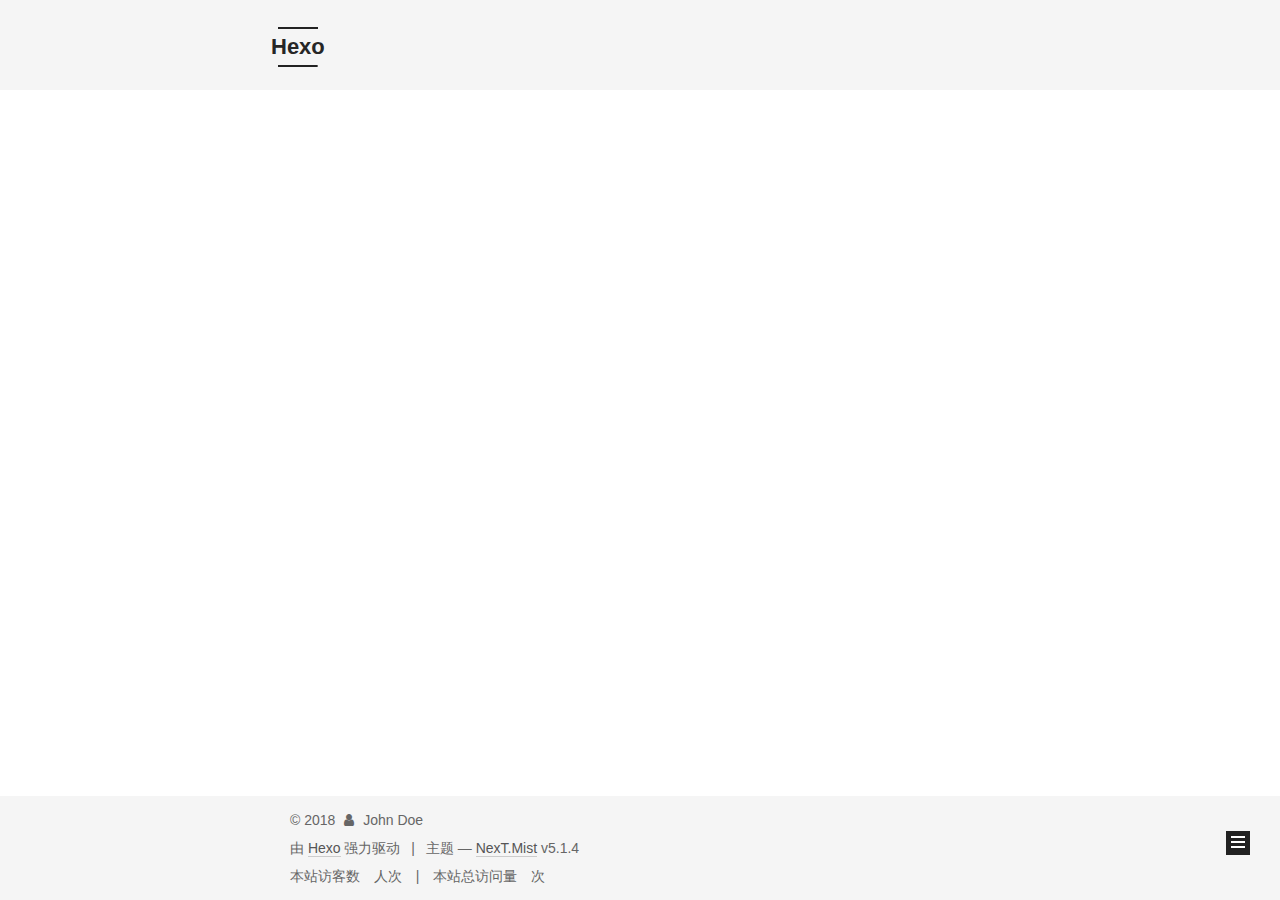
<file: tags/开始/index.html>
<!DOCTYPE html>



  


<html class="theme-next mist use-motion" lang="zh-Hans">
<head>
  <meta charset="UTF-8"/>
<meta http-equiv="X-UA-Compatible" content="IE=edge" />
<meta name="viewport" content="width=device-width, initial-scale=1, maximum-scale=1"/>
<meta name="theme-color" content="#222">









<meta http-equiv="Cache-Control" content="no-transform" />
<meta http-equiv="Cache-Control" content="no-siteapp" />
















  
  
  <link href="/lib/fancybox/source/jquery.fancybox.css?v=2.1.5" rel="stylesheet" type="text/css" />







<link href="/lib/font-awesome/css/font-awesome.min.css?v=4.6.2" rel="stylesheet" type="text/css" />

<link href="/css/main.css?v=5.1.4" rel="stylesheet" type="text/css" />


  <link rel="apple-touch-icon" sizes="180x180" href="/images/apple-touch-icon-next.png?v=5.1.4">


  <link rel="icon" type="image/png" sizes="32x32" href="/images/favicon-32x32-next.png?v=5.1.4">


  <link rel="icon" type="image/png" sizes="16x16" href="/images/favicon-16x16-next.png?v=5.1.4">


  <link rel="mask-icon" href="/images/logo.svg?v=5.1.4" color="#222">





  <meta name="keywords" content="Hexo, NexT" />










<meta property="og:type" content="website">
<meta property="og:title" content="Hexo">
<meta property="og:url" content="http://daijianwei.cc/tags/开始/index.html">
<meta property="og:site_name" content="Hexo">
<meta property="og:locale" content="zh-Hans">
<meta name="twitter:card" content="summary">
<meta name="twitter:title" content="Hexo">



<script type="text/javascript" id="hexo.configurations">
  var NexT = window.NexT || {};
  var CONFIG = {
    root: '/',
    scheme: 'Mist',
    version: '5.1.4',
    sidebar: {"position":"left","display":"post","offset":12,"b2t":false,"scrollpercent":false,"onmobile":false},
    fancybox: true,
    tabs: true,
    motion: {"enable":true,"async":false,"transition":{"post_block":"fadeIn","post_header":"slideDownIn","post_body":"slideDownIn","coll_header":"slideLeftIn","sidebar":"slideUpIn"}},
    duoshuo: {
      userId: '0',
      author: '博主'
    },
    algolia: {
      applicationID: '',
      apiKey: '',
      indexName: '',
      hits: {"per_page":10},
      labels: {"input_placeholder":"Search for Posts","hits_empty":"We didn't find any results for the search: ${query}","hits_stats":"${hits} results found in ${time} ms"}
    }
  };
</script>



  <link rel="canonical" href="http://daijianwei.cc/tags/开始/"/>





  <title>标签: 开始 | Hexo</title>
  








</head>

<body itemscope itemtype="http://schema.org/WebPage" lang="zh-Hans">

  
  
    
  

  <div class="container sidebar-position-left ">
    <div class="headband"></div>

    <header id="header" class="header" itemscope itemtype="http://schema.org/WPHeader">
      <div class="header-inner"><div class="site-brand-wrapper">
  <div class="site-meta ">
    

    <div class="custom-logo-site-title">
      <a href="/"  class="brand" rel="start">
        <span class="logo-line-before"><i></i></span>
        <span class="site-title">Hexo</span>
        <span class="logo-line-after"><i></i></span>
      </a>
    </div>
      
        <p class="site-subtitle"></p>
      
  </div>

  <div class="site-nav-toggle">
    <button>
      <span class="btn-bar"></span>
      <span class="btn-bar"></span>
      <span class="btn-bar"></span>
    </button>
  </div>
</div>

<nav class="site-nav">
  

  
    <ul id="menu" class="menu">
      
        
        <li class="menu-item menu-item-home">
          <a href="/" rel="section">
            
              <i class="menu-item-icon fa fa-fw fa-home"></i> <br />
            
            首页
          </a>
        </li>
      
        
        <li class="menu-item menu-item-about">
          <a href="/about/" rel="section">
            
              <i class="menu-item-icon fa fa-fw fa-user"></i> <br />
            
            关于
          </a>
        </li>
      
        
        <li class="menu-item menu-item-tags">
          <a href="/tags/" rel="section">
            
              <i class="menu-item-icon fa fa-fw fa-tags"></i> <br />
            
            标签
          </a>
        </li>
      
        
        <li class="menu-item menu-item-categories">
          <a href="/categories/" rel="section">
            
              <i class="menu-item-icon fa fa-fw fa-th"></i> <br />
            
            分类
          </a>
        </li>
      
        
        <li class="menu-item menu-item-archives">
          <a href="/archives/" rel="section">
            
              <i class="menu-item-icon fa fa-fw fa-archive"></i> <br />
            
            归档
          </a>
        </li>
      

      
        <li class="menu-item menu-item-search">
          
            <a href="javascript:;" class="popup-trigger">
          
            
              <i class="menu-item-icon fa fa-search fa-fw"></i> <br />
            
            搜索
          </a>
        </li>
      
    </ul>
  

  
    <div class="site-search">
      
  <div class="popup search-popup local-search-popup">
  <div class="local-search-header clearfix">
    <span class="search-icon">
      <i class="fa fa-search"></i>
    </span>
    <span class="popup-btn-close">
      <i class="fa fa-times-circle"></i>
    </span>
    <div class="local-search-input-wrapper">
      <input autocomplete="off"
             placeholder="搜索..." spellcheck="false"
             type="text" id="local-search-input">
    </div>
  </div>
  <div id="local-search-result"></div>
</div>



    </div>
  
</nav>



 </div>
    </header>

    <main id="main" class="main">
      <div class="main-inner">
        <div class="content-wrap">
          <div id="content" class="content">
            

  
  
  
  <div class="post-block tag">

    <div id="posts" class="posts-collapse">
      <div class="collection-title">
        <h1>开始<small>标签</small>
        </h1>
      </div>

      
        

  <article class="post post-type-normal" itemscope itemtype="http://schema.org/Article">
    <header class="post-header">

      <h2 class="post-title">
        
            <a class="post-title-link" href="/Java 8新的日期使用.html" itemprop="url">
              
                <span itemprop="name">first</span>
              
            </a>
        
      </h2>

      <div class="post-meta">
        <time class="post-time" itemprop="dateCreated"
              datetime="2018-01-31T19:50:05+08:00"
              content="2018-01-31" >
          01-31
        </time>
      </div>

    </header>
  </article>


      
    </div>

  </div>
  
  
  

  


          </div>
          


          

        </div>
        
          
  
  <div class="sidebar-toggle">
    <div class="sidebar-toggle-line-wrap">
      <span class="sidebar-toggle-line sidebar-toggle-line-first"></span>
      <span class="sidebar-toggle-line sidebar-toggle-line-middle"></span>
      <span class="sidebar-toggle-line sidebar-toggle-line-last"></span>
    </div>
  </div>

  <aside id="sidebar" class="sidebar">
    
    <div class="sidebar-inner">

      

      

      <section class="site-overview-wrap sidebar-panel sidebar-panel-active">
        <div class="site-overview">
          <div class="site-author motion-element" itemprop="author" itemscope itemtype="http://schema.org/Person">
            
              <img class="site-author-image" itemprop="image"
                src="/images/avatar.png"
                alt="daijianwei" />
            
              <p class="site-author-name" itemprop="name">daijianwei</p>
              <p class="site-description motion-element" itemprop="description">开心过好每一天</p>
          </div>

          <nav class="site-state motion-element">

            
              <div class="site-state-item site-state-posts">
              
                <a href="/archives/">
              
                  <span class="site-state-item-count">3</span>
                  <span class="site-state-item-name">日志</span>
                </a>
              </div>
            

            

            
              
              
              <div class="site-state-item site-state-tags">
                
                  <span class="site-state-item-count">2</span>
                  <span class="site-state-item-name">标签</span>
                
              </div>
            

          </nav>

          

          
            <div class="links-of-author motion-element">
                
                  <span class="links-of-author-item">
                    <a href="https://github.com/jianweidai" target="_blank" title="GitHub">
                      
                        <i class="fa fa-fw fa-github"></i>GitHub</a>
                  </span>
                
                  <span class="links-of-author-item">
                    <a href="https://weibo.com/2275723952/profile?rightmod=1&wvr=6&mod=personinfo&is_all=1" target="_blank" title="微博">
                      
                        <i class="fa fa-fw fa-globe"></i>微博</a>
                  </span>
                
                  <span class="links-of-author-item">
                    <a href="mailto:352228707dai@gmail.com" target="_blank" title="E-Mail">
                      
                        <i class="fa fa-fw fa-envelope"></i>E-Mail</a>
                  </span>
                
            </div>
          

          
          

          
          
            <div class="links-of-blogroll motion-element links-of-blogroll-block">
              <div class="links-of-blogroll-title">
                <i class="fa  fa-fw fa-link"></i>
                Links
              </div>
              <ul class="links-of-blogroll-list">
                
                  <li class="links-of-blogroll-item">
                    <a href="https://www.u51.com/" title="Company" target="_blank">Company</a>
                  </li>
                
              </ul>
            </div>
          

          

        </div>
      </section>

      

      

    </div>
  </aside>


        
      </div>
    </main>

    <footer id="footer" class="footer">
      <div class="footer-inner">
        <div class="copyright">&copy; <span itemprop="copyrightYear">2018</span>
  <span class="with-love">
    <i class="fa fa-user"></i>
  </span>
  <span class="author" itemprop="copyrightHolder">John Doe</span>

  
</div>


  <div class="powered-by">由 <a class="theme-link" target="_blank" href="https://hexo.io">Hexo</a> 强力驱动</div>



  <span class="post-meta-divider">|</span>



  <div class="theme-info">主题 &mdash; <a class="theme-link" target="_blank" href="https://github.com/iissnan/hexo-theme-next">NexT.Mist</a> v5.1.4</div>




        
<div class="busuanzi-count">
  <script async src="https://dn-lbstatics.qbox.me/busuanzi/2.3/busuanzi.pure.mini.js"></script>

  
    <span class="site-uv">
      本站访客数
      <span class="busuanzi-value" id="busuanzi_value_site_uv"></span>
      人次
    </span>
  

  
    <span class="site-pv">
      本站总访问量
      <span class="busuanzi-value" id="busuanzi_value_site_pv"></span>
      次
    </span>
  
</div>








        
      </div>
    </footer>

    
      <div class="back-to-top">
        <i class="fa fa-arrow-up"></i>
        
      </div>
    

    

  </div>

  

<script type="text/javascript">
  if (Object.prototype.toString.call(window.Promise) !== '[object Function]') {
    window.Promise = null;
  }
</script>









  












  
  
    <script type="text/javascript" src="/lib/jquery/index.js?v=2.1.3"></script>
  

  
  
    <script type="text/javascript" src="/lib/fastclick/lib/fastclick.min.js?v=1.0.6"></script>
  

  
  
    <script type="text/javascript" src="/lib/jquery_lazyload/jquery.lazyload.js?v=1.9.7"></script>
  

  
  
    <script type="text/javascript" src="/lib/velocity/velocity.min.js?v=1.2.1"></script>
  

  
  
    <script type="text/javascript" src="/lib/velocity/velocity.ui.min.js?v=1.2.1"></script>
  

  
  
    <script type="text/javascript" src="/lib/fancybox/source/jquery.fancybox.pack.js?v=2.1.5"></script>
  


  


  <script type="text/javascript" src="/js/src/utils.js?v=5.1.4"></script>

  <script type="text/javascript" src="/js/src/motion.js?v=5.1.4"></script>



  
  

  

  


  <script type="text/javascript" src="/js/src/bootstrap.js?v=5.1.4"></script>



  


  




	





  





  












  

  <script type="text/javascript">
    // Popup Window;
    var isfetched = false;
    var isXml = true;
    // Search DB path;
    var search_path = "search.xml";
    if (search_path.length === 0) {
      search_path = "search.xml";
    } else if (/json$/i.test(search_path)) {
      isXml = false;
    }
    var path = "/" + search_path;
    // monitor main search box;

    var onPopupClose = function (e) {
      $('.popup').hide();
      $('#local-search-input').val('');
      $('.search-result-list').remove();
      $('#no-result').remove();
      $(".local-search-pop-overlay").remove();
      $('body').css('overflow', '');
    }

    function proceedsearch() {
      $("body")
        .append('<div class="search-popup-overlay local-search-pop-overlay"></div>')
        .css('overflow', 'hidden');
      $('.search-popup-overlay').click(onPopupClose);
      $('.popup').toggle();
      var $localSearchInput = $('#local-search-input');
      $localSearchInput.attr("autocapitalize", "none");
      $localSearchInput.attr("autocorrect", "off");
      $localSearchInput.focus();
    }

    // search function;
    var searchFunc = function(path, search_id, content_id) {
      'use strict';

      // start loading animation
      $("body")
        .append('<div class="search-popup-overlay local-search-pop-overlay">' +
          '<div id="search-loading-icon">' +
          '<i class="fa fa-spinner fa-pulse fa-5x fa-fw"></i>' +
          '</div>' +
          '</div>')
        .css('overflow', 'hidden');
      $("#search-loading-icon").css('margin', '20% auto 0 auto').css('text-align', 'center');

      $.ajax({
        url: path,
        dataType: isXml ? "xml" : "json",
        async: true,
        success: function(res) {
          // get the contents from search data
          isfetched = true;
          $('.popup').detach().appendTo('.header-inner');
          var datas = isXml ? $("entry", res).map(function() {
            return {
              title: $("title", this).text(),
              content: $("content",this).text(),
              url: $("url" , this).text()
            };
          }).get() : res;
          var input = document.getElementById(search_id);
          var resultContent = document.getElementById(content_id);
          var inputEventFunction = function() {
            var searchText = input.value.trim().toLowerCase();
            var keywords = searchText.split(/[\s\-]+/);
            if (keywords.length > 1) {
              keywords.push(searchText);
            }
            var resultItems = [];
            if (searchText.length > 0) {
              // perform local searching
              datas.forEach(function(data) {
                var isMatch = false;
                var hitCount = 0;
                var searchTextCount = 0;
                var title = data.title.trim();
                var titleInLowerCase = title.toLowerCase();
                var content = data.content.trim().replace(/<[^>]+>/g,"");
                var contentInLowerCase = content.toLowerCase();
                var articleUrl = decodeURIComponent(data.url);
                var indexOfTitle = [];
                var indexOfContent = [];
                // only match articles with not empty titles
                if(title != '') {
                  keywords.forEach(function(keyword) {
                    function getIndexByWord(word, text, caseSensitive) {
                      var wordLen = word.length;
                      if (wordLen === 0) {
                        return [];
                      }
                      var startPosition = 0, position = [], index = [];
                      if (!caseSensitive) {
                        text = text.toLowerCase();
                        word = word.toLowerCase();
                      }
                      while ((position = text.indexOf(word, startPosition)) > -1) {
                        index.push({position: position, word: word});
                        startPosition = position + wordLen;
                      }
                      return index;
                    }

                    indexOfTitle = indexOfTitle.concat(getIndexByWord(keyword, titleInLowerCase, false));
                    indexOfContent = indexOfContent.concat(getIndexByWord(keyword, contentInLowerCase, false));
                  });
                  if (indexOfTitle.length > 0 || indexOfContent.length > 0) {
                    isMatch = true;
                    hitCount = indexOfTitle.length + indexOfContent.length;
                  }
                }

                // show search results

                if (isMatch) {
                  // sort index by position of keyword

                  [indexOfTitle, indexOfContent].forEach(function (index) {
                    index.sort(function (itemLeft, itemRight) {
                      if (itemRight.position !== itemLeft.position) {
                        return itemRight.position - itemLeft.position;
                      } else {
                        return itemLeft.word.length - itemRight.word.length;
                      }
                    });
                  });

                  // merge hits into slices

                  function mergeIntoSlice(text, start, end, index) {
                    var item = index[index.length - 1];
                    var position = item.position;
                    var word = item.word;
                    var hits = [];
                    var searchTextCountInSlice = 0;
                    while (position + word.length <= end && index.length != 0) {
                      if (word === searchText) {
                        searchTextCountInSlice++;
                      }
                      hits.push({position: position, length: word.length});
                      var wordEnd = position + word.length;

                      // move to next position of hit

                      index.pop();
                      while (index.length != 0) {
                        item = index[index.length - 1];
                        position = item.position;
                        word = item.word;
                        if (wordEnd > position) {
                          index.pop();
                        } else {
                          break;
                        }
                      }
                    }
                    searchTextCount += searchTextCountInSlice;
                    return {
                      hits: hits,
                      start: start,
                      end: end,
                      searchTextCount: searchTextCountInSlice
                    };
                  }

                  var slicesOfTitle = [];
                  if (indexOfTitle.length != 0) {
                    slicesOfTitle.push(mergeIntoSlice(title, 0, title.length, indexOfTitle));
                  }

                  var slicesOfContent = [];
                  while (indexOfContent.length != 0) {
                    var item = indexOfContent[indexOfContent.length - 1];
                    var position = item.position;
                    var word = item.word;
                    // cut out 100 characters
                    var start = position - 20;
                    var end = position + 80;
                    if(start < 0){
                      start = 0;
                    }
                    if (end < position + word.length) {
                      end = position + word.length;
                    }
                    if(end > content.length){
                      end = content.length;
                    }
                    slicesOfContent.push(mergeIntoSlice(content, start, end, indexOfContent));
                  }

                  // sort slices in content by search text's count and hits' count

                  slicesOfContent.sort(function (sliceLeft, sliceRight) {
                    if (sliceLeft.searchTextCount !== sliceRight.searchTextCount) {
                      return sliceRight.searchTextCount - sliceLeft.searchTextCount;
                    } else if (sliceLeft.hits.length !== sliceRight.hits.length) {
                      return sliceRight.hits.length - sliceLeft.hits.length;
                    } else {
                      return sliceLeft.start - sliceRight.start;
                    }
                  });

                  // select top N slices in content

                  var upperBound = parseInt('1');
                  if (upperBound >= 0) {
                    slicesOfContent = slicesOfContent.slice(0, upperBound);
                  }

                  // highlight title and content

                  function highlightKeyword(text, slice) {
                    var result = '';
                    var prevEnd = slice.start;
                    slice.hits.forEach(function (hit) {
                      result += text.substring(prevEnd, hit.position);
                      var end = hit.position + hit.length;
                      result += '<b class="search-keyword">' + text.substring(hit.position, end) + '</b>';
                      prevEnd = end;
                    });
                    result += text.substring(prevEnd, slice.end);
                    return result;
                  }

                  var resultItem = '';

                  if (slicesOfTitle.length != 0) {
                    resultItem += "<li><a href='" + articleUrl + "' class='search-result-title'>" + highlightKeyword(title, slicesOfTitle[0]) + "</a>";
                  } else {
                    resultItem += "<li><a href='" + articleUrl + "' class='search-result-title'>" + title + "</a>";
                  }

                  slicesOfContent.forEach(function (slice) {
                    resultItem += "<a href='" + articleUrl + "'>" +
                      "<p class=\"search-result\">" + highlightKeyword(content, slice) +
                      "...</p>" + "</a>";
                  });

                  resultItem += "</li>";
                  resultItems.push({
                    item: resultItem,
                    searchTextCount: searchTextCount,
                    hitCount: hitCount,
                    id: resultItems.length
                  });
                }
              })
            };
            if (keywords.length === 1 && keywords[0] === "") {
              resultContent.innerHTML = '<div id="no-result"><i class="fa fa-search fa-5x" /></div>'
            } else if (resultItems.length === 0) {
              resultContent.innerHTML = '<div id="no-result"><i class="fa fa-frown-o fa-5x" /></div>'
            } else {
              resultItems.sort(function (resultLeft, resultRight) {
                if (resultLeft.searchTextCount !== resultRight.searchTextCount) {
                  return resultRight.searchTextCount - resultLeft.searchTextCount;
                } else if (resultLeft.hitCount !== resultRight.hitCount) {
                  return resultRight.hitCount - resultLeft.hitCount;
                } else {
                  return resultRight.id - resultLeft.id;
                }
              });
              var searchResultList = '<ul class=\"search-result-list\">';
              resultItems.forEach(function (result) {
                searchResultList += result.item;
              })
              searchResultList += "</ul>";
              resultContent.innerHTML = searchResultList;
            }
          }

          if ('auto' === 'auto') {
            input.addEventListener('input', inputEventFunction);
          } else {
            $('.search-icon').click(inputEventFunction);
            input.addEventListener('keypress', function (event) {
              if (event.keyCode === 13) {
                inputEventFunction();
              }
            });
          }

          // remove loading animation
          $(".local-search-pop-overlay").remove();
          $('body').css('overflow', '');

          proceedsearch();
        }
      });
    }

    // handle and trigger popup window;
    $('.popup-trigger').click(function(e) {
      e.stopPropagation();
      if (isfetched === false) {
        searchFunc(path, 'local-search-input', 'local-search-result');
      } else {
        proceedsearch();
      };
    });

    $('.popup-btn-close').click(onPopupClose);
    $('.popup').click(function(e){
      e.stopPropagation();
    });
    $(document).on('keyup', function (event) {
      var shouldDismissSearchPopup = event.which === 27 &&
        $('.search-popup').is(':visible');
      if (shouldDismissSearchPopup) {
        onPopupClose();
      }
    });
  </script>





  

  
  <script src="https://cdn1.lncld.net/static/js/av-core-mini-0.6.4.js"></script>
  <script>AV.initialize("3F2v0awaiUFXL0RbAvLB8sWC-gzGzoHsz", "MqbYEcuSLvTtl0MjLYNq2UUV");</script>
  <script>
    function showTime(Counter) {
      var query = new AV.Query(Counter);
      var entries = [];
      var $visitors = $(".leancloud_visitors");

      $visitors.each(function () {
        entries.push( $(this).attr("id").trim() );
      });

      query.containedIn('url', entries);
      query.find()
        .done(function (results) {
          var COUNT_CONTAINER_REF = '.leancloud-visitors-count';

          if (results.length === 0) {
            $visitors.find(COUNT_CONTAINER_REF).text(0);
            return;
          }

          for (var i = 0; i < results.length; i++) {
            var item = results[i];
            var url = item.get('url');
            var time = item.get('time');
            var element = document.getElementById(url);

            $(element).find(COUNT_CONTAINER_REF).text(time);
          }
          for(var i = 0; i < entries.length; i++) {
            var url = entries[i];
            var element = document.getElementById(url);
            var countSpan = $(element).find(COUNT_CONTAINER_REF);
            if( countSpan.text() == '') {
              countSpan.text(0);
            }
          }
        })
        .fail(function (object, error) {
          console.log("Error: " + error.code + " " + error.message);
        });
    }

    function addCount(Counter) {
      var $visitors = $(".leancloud_visitors");
      var url = $visitors.attr('id').trim();
      var title = $visitors.attr('data-flag-title').trim();
      var query = new AV.Query(Counter);

      query.equalTo("url", url);
      query.find({
        success: function(results) {
          if (results.length > 0) {
            var counter = results[0];
            counter.fetchWhenSave(true);
            counter.increment("time");
            counter.save(null, {
              success: function(counter) {
                var $element = $(document.getElementById(url));
                $element.find('.leancloud-visitors-count').text(counter.get('time'));
              },
              error: function(counter, error) {
                console.log('Failed to save Visitor num, with error message: ' + error.message);
              }
            });
          } else {
            var newcounter = new Counter();
            /* Set ACL */
            var acl = new AV.ACL();
            acl.setPublicReadAccess(true);
            acl.setPublicWriteAccess(true);
            newcounter.setACL(acl);
            /* End Set ACL */
            newcounter.set("title", title);
            newcounter.set("url", url);
            newcounter.set("time", 1);
            newcounter.save(null, {
              success: function(newcounter) {
                var $element = $(document.getElementById(url));
                $element.find('.leancloud-visitors-count').text(newcounter.get('time'));
              },
              error: function(newcounter, error) {
                console.log('Failed to create');
              }
            });
          }
        },
        error: function(error) {
          console.log('Error:' + error.code + " " + error.message);
        }
      });
    }

    $(function() {
      var Counter = AV.Object.extend("Counter");
      if ($('.leancloud_visitors').length == 1) {
        addCount(Counter);
      } else if ($('.post-title-link').length > 1) {
        showTime(Counter);
      }
    });
  </script>



  

  
<script>
(function(){
    var bp = document.createElement('script');
    var curProtocol = window.location.protocol.split(':')[0];
    if (curProtocol === 'https') {
        bp.src = 'https://zz.bdstatic.com/linksubmit/push.js';        
    }
    else {
        bp.src = 'http://push.zhanzhang.baidu.com/push.js';
    }
    var s = document.getElementsByTagName("script")[0];
    s.parentNode.insertBefore(bp, s);
})();
</script>


  
  

  

  

  

</body>
</html>
</file>
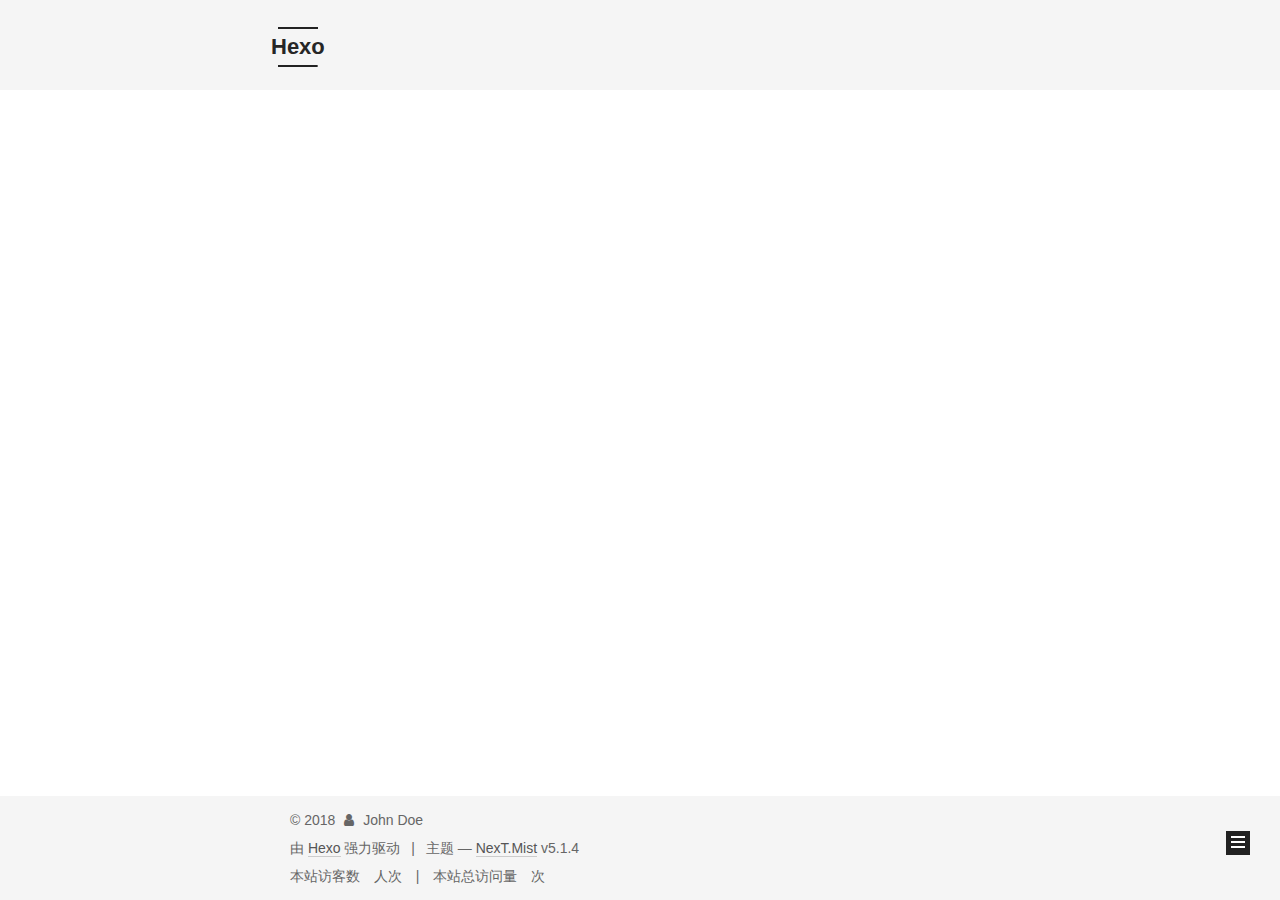
<file: archives/2018/01/index.html>
<!DOCTYPE html>



  


<html class="theme-next mist use-motion" lang="zh-Hans">
<head>
  <meta charset="UTF-8"/>
<meta http-equiv="X-UA-Compatible" content="IE=edge" />
<meta name="viewport" content="width=device-width, initial-scale=1, maximum-scale=1"/>
<meta name="theme-color" content="#222">









<meta http-equiv="Cache-Control" content="no-transform" />
<meta http-equiv="Cache-Control" content="no-siteapp" />
















  
  
  <link href="/lib/fancybox/source/jquery.fancybox.css?v=2.1.5" rel="stylesheet" type="text/css" />







<link href="/lib/font-awesome/css/font-awesome.min.css?v=4.6.2" rel="stylesheet" type="text/css" />

<link href="/css/main.css?v=5.1.4" rel="stylesheet" type="text/css" />


  <link rel="apple-touch-icon" sizes="180x180" href="/images/apple-touch-icon-next.png?v=5.1.4">


  <link rel="icon" type="image/png" sizes="32x32" href="/images/favicon-32x32-next.png?v=5.1.4">


  <link rel="icon" type="image/png" sizes="16x16" href="/images/favicon-16x16-next.png?v=5.1.4">


  <link rel="mask-icon" href="/images/logo.svg?v=5.1.4" color="#222">





  <meta name="keywords" content="Hexo, NexT" />










<meta property="og:type" content="website">
<meta property="og:title" content="Hexo">
<meta property="og:url" content="http://daijianwei.cc/archives/2018/01/index.html">
<meta property="og:site_name" content="Hexo">
<meta property="og:locale" content="zh-Hans">
<meta name="twitter:card" content="summary">
<meta name="twitter:title" content="Hexo">



<script type="text/javascript" id="hexo.configurations">
  var NexT = window.NexT || {};
  var CONFIG = {
    root: '/',
    scheme: 'Mist',
    version: '5.1.4',
    sidebar: {"position":"left","display":"post","offset":12,"b2t":false,"scrollpercent":false,"onmobile":false},
    fancybox: true,
    tabs: true,
    motion: {"enable":true,"async":false,"transition":{"post_block":"fadeIn","post_header":"slideDownIn","post_body":"slideDownIn","coll_header":"slideLeftIn","sidebar":"slideUpIn"}},
    duoshuo: {
      userId: '0',
      author: '博主'
    },
    algolia: {
      applicationID: '',
      apiKey: '',
      indexName: '',
      hits: {"per_page":10},
      labels: {"input_placeholder":"Search for Posts","hits_empty":"We didn't find any results for the search: ${query}","hits_stats":"${hits} results found in ${time} ms"}
    }
  };
</script>



  <link rel="canonical" href="http://daijianwei.cc/archives/2018/01/"/>





  <title>归档 | Hexo</title>
  








</head>

<body itemscope itemtype="http://schema.org/WebPage" lang="zh-Hans">

  
  
    
  

  <div class="container sidebar-position-left page-archive">
    <div class="headband"></div>

    <header id="header" class="header" itemscope itemtype="http://schema.org/WPHeader">
      <div class="header-inner"><div class="site-brand-wrapper">
  <div class="site-meta ">
    

    <div class="custom-logo-site-title">
      <a href="/"  class="brand" rel="start">
        <span class="logo-line-before"><i></i></span>
        <span class="site-title">Hexo</span>
        <span class="logo-line-after"><i></i></span>
      </a>
    </div>
      
        <p class="site-subtitle"></p>
      
  </div>

  <div class="site-nav-toggle">
    <button>
      <span class="btn-bar"></span>
      <span class="btn-bar"></span>
      <span class="btn-bar"></span>
    </button>
  </div>
</div>

<nav class="site-nav">
  

  
    <ul id="menu" class="menu">
      
        
        <li class="menu-item menu-item-home">
          <a href="/" rel="section">
            
              <i class="menu-item-icon fa fa-fw fa-home"></i> <br />
            
            首页
          </a>
        </li>
      
        
        <li class="menu-item menu-item-about">
          <a href="/about/" rel="section">
            
              <i class="menu-item-icon fa fa-fw fa-user"></i> <br />
            
            关于
          </a>
        </li>
      
        
        <li class="menu-item menu-item-tags">
          <a href="/tags/" rel="section">
            
              <i class="menu-item-icon fa fa-fw fa-tags"></i> <br />
            
            标签
          </a>
        </li>
      
        
        <li class="menu-item menu-item-categories">
          <a href="/categories/" rel="section">
            
              <i class="menu-item-icon fa fa-fw fa-th"></i> <br />
            
            分类
          </a>
        </li>
      
        
        <li class="menu-item menu-item-archives">
          <a href="/archives/" rel="section">
            
              <i class="menu-item-icon fa fa-fw fa-archive"></i> <br />
            
            归档
          </a>
        </li>
      

      
        <li class="menu-item menu-item-search">
          
            <a href="javascript:;" class="popup-trigger">
          
            
              <i class="menu-item-icon fa fa-search fa-fw"></i> <br />
            
            搜索
          </a>
        </li>
      
    </ul>
  

  
    <div class="site-search">
      
  <div class="popup search-popup local-search-popup">
  <div class="local-search-header clearfix">
    <span class="search-icon">
      <i class="fa fa-search"></i>
    </span>
    <span class="popup-btn-close">
      <i class="fa fa-times-circle"></i>
    </span>
    <div class="local-search-input-wrapper">
      <input autocomplete="off"
             placeholder="搜索..." spellcheck="false"
             type="text" id="local-search-input">
    </div>
  </div>
  <div id="local-search-result"></div>
</div>



    </div>
  
</nav>



 </div>
    </header>

    <main id="main" class="main">
      <div class="main-inner">
        <div class="content-wrap">
          <div id="content" class="content">
            

  
  
  
  <div class="post-block archive">
    <div id="posts" class="posts-collapse">
      <span class="archive-move-on"></span>

      <span class="archive-page-counter">
        
        
        
          
        
        嗯..! 目前共计 3 篇日志。 继续努力。
      </span>

      

        
        
        

        
          
          <div class="collection-title">
            <h1 class="archive-year" id="archive-year-2018">2018</h1>
          </div>
        
        

        

  <article class="post post-type-normal" itemscope itemtype="http://schema.org/Article">
    <header class="post-header">

      <h2 class="post-title">
        
            <a class="post-title-link" href="/Java 8新的日期使用.html" itemprop="url">
              
                <span itemprop="name">first</span>
              
            </a>
        
      </h2>

      <div class="post-meta">
        <time class="post-time" itemprop="dateCreated"
              datetime="2018-01-31T19:50:05+08:00"
              content="2018-01-31" >
          01-31
        </time>
      </div>

    </header>
  </article>



      

        
        
        

        
        

        

  <article class="post post-type-normal" itemscope itemtype="http://schema.org/Article">
    <header class="post-header">

      <h2 class="post-title">
        
            <a class="post-title-link" href="/hello-world.html" itemprop="url">
              
                <span itemprop="name">Hello World</span>
              
            </a>
        
      </h2>

      <div class="post-meta">
        <time class="post-time" itemprop="dateCreated"
              datetime="2018-01-31T17:12:10+08:00"
              content="2018-01-31" >
          01-31
        </time>
      </div>

    </header>
  </article>



      

    </div>
  </div>
  
  
  

  



          </div>
          


          

        </div>
        
          
  
  <div class="sidebar-toggle">
    <div class="sidebar-toggle-line-wrap">
      <span class="sidebar-toggle-line sidebar-toggle-line-first"></span>
      <span class="sidebar-toggle-line sidebar-toggle-line-middle"></span>
      <span class="sidebar-toggle-line sidebar-toggle-line-last"></span>
    </div>
  </div>

  <aside id="sidebar" class="sidebar">
    
    <div class="sidebar-inner">

      

      

      <section class="site-overview-wrap sidebar-panel sidebar-panel-active">
        <div class="site-overview">
          <div class="site-author motion-element" itemprop="author" itemscope itemtype="http://schema.org/Person">
            
              <img class="site-author-image" itemprop="image"
                src="/images/avatar.png"
                alt="daijianwei" />
            
              <p class="site-author-name" itemprop="name">daijianwei</p>
              <p class="site-description motion-element" itemprop="description">开心过好每一天</p>
          </div>

          <nav class="site-state motion-element">

            
              <div class="site-state-item site-state-posts">
              
                <a href="/archives/">
              
                  <span class="site-state-item-count">3</span>
                  <span class="site-state-item-name">日志</span>
                </a>
              </div>
            

            

            
              
              
              <div class="site-state-item site-state-tags">
                
                  <span class="site-state-item-count">2</span>
                  <span class="site-state-item-name">标签</span>
                
              </div>
            

          </nav>

          

          
            <div class="links-of-author motion-element">
                
                  <span class="links-of-author-item">
                    <a href="https://github.com/jianweidai" target="_blank" title="GitHub">
                      
                        <i class="fa fa-fw fa-github"></i>GitHub</a>
                  </span>
                
                  <span class="links-of-author-item">
                    <a href="https://weibo.com/2275723952/profile?rightmod=1&wvr=6&mod=personinfo&is_all=1" target="_blank" title="微博">
                      
                        <i class="fa fa-fw fa-globe"></i>微博</a>
                  </span>
                
                  <span class="links-of-author-item">
                    <a href="mailto:352228707dai@gmail.com" target="_blank" title="E-Mail">
                      
                        <i class="fa fa-fw fa-envelope"></i>E-Mail</a>
                  </span>
                
            </div>
          

          
          

          
          
            <div class="links-of-blogroll motion-element links-of-blogroll-block">
              <div class="links-of-blogroll-title">
                <i class="fa  fa-fw fa-link"></i>
                Links
              </div>
              <ul class="links-of-blogroll-list">
                
                  <li class="links-of-blogroll-item">
                    <a href="https://www.u51.com/" title="Company" target="_blank">Company</a>
                  </li>
                
              </ul>
            </div>
          

          

        </div>
      </section>

      

      

    </div>
  </aside>


        
      </div>
    </main>

    <footer id="footer" class="footer">
      <div class="footer-inner">
        <div class="copyright">&copy; <span itemprop="copyrightYear">2018</span>
  <span class="with-love">
    <i class="fa fa-user"></i>
  </span>
  <span class="author" itemprop="copyrightHolder">John Doe</span>

  
</div>


  <div class="powered-by">由 <a class="theme-link" target="_blank" href="https://hexo.io">Hexo</a> 强力驱动</div>



  <span class="post-meta-divider">|</span>



  <div class="theme-info">主题 &mdash; <a class="theme-link" target="_blank" href="https://github.com/iissnan/hexo-theme-next">NexT.Mist</a> v5.1.4</div>




        
<div class="busuanzi-count">
  <script async src="https://dn-lbstatics.qbox.me/busuanzi/2.3/busuanzi.pure.mini.js"></script>

  
    <span class="site-uv">
      本站访客数
      <span class="busuanzi-value" id="busuanzi_value_site_uv"></span>
      人次
    </span>
  

  
    <span class="site-pv">
      本站总访问量
      <span class="busuanzi-value" id="busuanzi_value_site_pv"></span>
      次
    </span>
  
</div>








        
      </div>
    </footer>

    
      <div class="back-to-top">
        <i class="fa fa-arrow-up"></i>
        
      </div>
    

    

  </div>

  

<script type="text/javascript">
  if (Object.prototype.toString.call(window.Promise) !== '[object Function]') {
    window.Promise = null;
  }
</script>









  












  
  
    <script type="text/javascript" src="/lib/jquery/index.js?v=2.1.3"></script>
  

  
  
    <script type="text/javascript" src="/lib/fastclick/lib/fastclick.min.js?v=1.0.6"></script>
  

  
  
    <script type="text/javascript" src="/lib/jquery_lazyload/jquery.lazyload.js?v=1.9.7"></script>
  

  
  
    <script type="text/javascript" src="/lib/velocity/velocity.min.js?v=1.2.1"></script>
  

  
  
    <script type="text/javascript" src="/lib/velocity/velocity.ui.min.js?v=1.2.1"></script>
  

  
  
    <script type="text/javascript" src="/lib/fancybox/source/jquery.fancybox.pack.js?v=2.1.5"></script>
  


  


  <script type="text/javascript" src="/js/src/utils.js?v=5.1.4"></script>

  <script type="text/javascript" src="/js/src/motion.js?v=5.1.4"></script>



  
  

  

  


  <script type="text/javascript" src="/js/src/bootstrap.js?v=5.1.4"></script>



  


  




	





  





  












  

  <script type="text/javascript">
    // Popup Window;
    var isfetched = false;
    var isXml = true;
    // Search DB path;
    var search_path = "search.xml";
    if (search_path.length === 0) {
      search_path = "search.xml";
    } else if (/json$/i.test(search_path)) {
      isXml = false;
    }
    var path = "/" + search_path;
    // monitor main search box;

    var onPopupClose = function (e) {
      $('.popup').hide();
      $('#local-search-input').val('');
      $('.search-result-list').remove();
      $('#no-result').remove();
      $(".local-search-pop-overlay").remove();
      $('body').css('overflow', '');
    }

    function proceedsearch() {
      $("body")
        .append('<div class="search-popup-overlay local-search-pop-overlay"></div>')
        .css('overflow', 'hidden');
      $('.search-popup-overlay').click(onPopupClose);
      $('.popup').toggle();
      var $localSearchInput = $('#local-search-input');
      $localSearchInput.attr("autocapitalize", "none");
      $localSearchInput.attr("autocorrect", "off");
      $localSearchInput.focus();
    }

    // search function;
    var searchFunc = function(path, search_id, content_id) {
      'use strict';

      // start loading animation
      $("body")
        .append('<div class="search-popup-overlay local-search-pop-overlay">' +
          '<div id="search-loading-icon">' +
          '<i class="fa fa-spinner fa-pulse fa-5x fa-fw"></i>' +
          '</div>' +
          '</div>')
        .css('overflow', 'hidden');
      $("#search-loading-icon").css('margin', '20% auto 0 auto').css('text-align', 'center');

      $.ajax({
        url: path,
        dataType: isXml ? "xml" : "json",
        async: true,
        success: function(res) {
          // get the contents from search data
          isfetched = true;
          $('.popup').detach().appendTo('.header-inner');
          var datas = isXml ? $("entry", res).map(function() {
            return {
              title: $("title", this).text(),
              content: $("content",this).text(),
              url: $("url" , this).text()
            };
          }).get() : res;
          var input = document.getElementById(search_id);
          var resultContent = document.getElementById(content_id);
          var inputEventFunction = function() {
            var searchText = input.value.trim().toLowerCase();
            var keywords = searchText.split(/[\s\-]+/);
            if (keywords.length > 1) {
              keywords.push(searchText);
            }
            var resultItems = [];
            if (searchText.length > 0) {
              // perform local searching
              datas.forEach(function(data) {
                var isMatch = false;
                var hitCount = 0;
                var searchTextCount = 0;
                var title = data.title.trim();
                var titleInLowerCase = title.toLowerCase();
                var content = data.content.trim().replace(/<[^>]+>/g,"");
                var contentInLowerCase = content.toLowerCase();
                var articleUrl = decodeURIComponent(data.url);
                var indexOfTitle = [];
                var indexOfContent = [];
                // only match articles with not empty titles
                if(title != '') {
                  keywords.forEach(function(keyword) {
                    function getIndexByWord(word, text, caseSensitive) {
                      var wordLen = word.length;
                      if (wordLen === 0) {
                        return [];
                      }
                      var startPosition = 0, position = [], index = [];
                      if (!caseSensitive) {
                        text = text.toLowerCase();
                        word = word.toLowerCase();
                      }
                      while ((position = text.indexOf(word, startPosition)) > -1) {
                        index.push({position: position, word: word});
                        startPosition = position + wordLen;
                      }
                      return index;
                    }

                    indexOfTitle = indexOfTitle.concat(getIndexByWord(keyword, titleInLowerCase, false));
                    indexOfContent = indexOfContent.concat(getIndexByWord(keyword, contentInLowerCase, false));
                  });
                  if (indexOfTitle.length > 0 || indexOfContent.length > 0) {
                    isMatch = true;
                    hitCount = indexOfTitle.length + indexOfContent.length;
                  }
                }

                // show search results

                if (isMatch) {
                  // sort index by position of keyword

                  [indexOfTitle, indexOfContent].forEach(function (index) {
                    index.sort(function (itemLeft, itemRight) {
                      if (itemRight.position !== itemLeft.position) {
                        return itemRight.position - itemLeft.position;
                      } else {
                        return itemLeft.word.length - itemRight.word.length;
                      }
                    });
                  });

                  // merge hits into slices

                  function mergeIntoSlice(text, start, end, index) {
                    var item = index[index.length - 1];
                    var position = item.position;
                    var word = item.word;
                    var hits = [];
                    var searchTextCountInSlice = 0;
                    while (position + word.length <= end && index.length != 0) {
                      if (word === searchText) {
                        searchTextCountInSlice++;
                      }
                      hits.push({position: position, length: word.length});
                      var wordEnd = position + word.length;

                      // move to next position of hit

                      index.pop();
                      while (index.length != 0) {
                        item = index[index.length - 1];
                        position = item.position;
                        word = item.word;
                        if (wordEnd > position) {
                          index.pop();
                        } else {
                          break;
                        }
                      }
                    }
                    searchTextCount += searchTextCountInSlice;
                    return {
                      hits: hits,
                      start: start,
                      end: end,
                      searchTextCount: searchTextCountInSlice
                    };
                  }

                  var slicesOfTitle = [];
                  if (indexOfTitle.length != 0) {
                    slicesOfTitle.push(mergeIntoSlice(title, 0, title.length, indexOfTitle));
                  }

                  var slicesOfContent = [];
                  while (indexOfContent.length != 0) {
                    var item = indexOfContent[indexOfContent.length - 1];
                    var position = item.position;
                    var word = item.word;
                    // cut out 100 characters
                    var start = position - 20;
                    var end = position + 80;
                    if(start < 0){
                      start = 0;
                    }
                    if (end < position + word.length) {
                      end = position + word.length;
                    }
                    if(end > content.length){
                      end = content.length;
                    }
                    slicesOfContent.push(mergeIntoSlice(content, start, end, indexOfContent));
                  }

                  // sort slices in content by search text's count and hits' count

                  slicesOfContent.sort(function (sliceLeft, sliceRight) {
                    if (sliceLeft.searchTextCount !== sliceRight.searchTextCount) {
                      return sliceRight.searchTextCount - sliceLeft.searchTextCount;
                    } else if (sliceLeft.hits.length !== sliceRight.hits.length) {
                      return sliceRight.hits.length - sliceLeft.hits.length;
                    } else {
                      return sliceLeft.start - sliceRight.start;
                    }
                  });

                  // select top N slices in content

                  var upperBound = parseInt('1');
                  if (upperBound >= 0) {
                    slicesOfContent = slicesOfContent.slice(0, upperBound);
                  }

                  // highlight title and content

                  function highlightKeyword(text, slice) {
                    var result = '';
                    var prevEnd = slice.start;
                    slice.hits.forEach(function (hit) {
                      result += text.substring(prevEnd, hit.position);
                      var end = hit.position + hit.length;
                      result += '<b class="search-keyword">' + text.substring(hit.position, end) + '</b>';
                      prevEnd = end;
                    });
                    result += text.substring(prevEnd, slice.end);
                    return result;
                  }

                  var resultItem = '';

                  if (slicesOfTitle.length != 0) {
                    resultItem += "<li><a href='" + articleUrl + "' class='search-result-title'>" + highlightKeyword(title, slicesOfTitle[0]) + "</a>";
                  } else {
                    resultItem += "<li><a href='" + articleUrl + "' class='search-result-title'>" + title + "</a>";
                  }

                  slicesOfContent.forEach(function (slice) {
                    resultItem += "<a href='" + articleUrl + "'>" +
                      "<p class=\"search-result\">" + highlightKeyword(content, slice) +
                      "...</p>" + "</a>";
                  });

                  resultItem += "</li>";
                  resultItems.push({
                    item: resultItem,
                    searchTextCount: searchTextCount,
                    hitCount: hitCount,
                    id: resultItems.length
                  });
                }
              })
            };
            if (keywords.length === 1 && keywords[0] === "") {
              resultContent.innerHTML = '<div id="no-result"><i class="fa fa-search fa-5x" /></div>'
            } else if (resultItems.length === 0) {
              resultContent.innerHTML = '<div id="no-result"><i class="fa fa-frown-o fa-5x" /></div>'
            } else {
              resultItems.sort(function (resultLeft, resultRight) {
                if (resultLeft.searchTextCount !== resultRight.searchTextCount) {
                  return resultRight.searchTextCount - resultLeft.searchTextCount;
                } else if (resultLeft.hitCount !== resultRight.hitCount) {
                  return resultRight.hitCount - resultLeft.hitCount;
                } else {
                  return resultRight.id - resultLeft.id;
                }
              });
              var searchResultList = '<ul class=\"search-result-list\">';
              resultItems.forEach(function (result) {
                searchResultList += result.item;
              })
              searchResultList += "</ul>";
              resultContent.innerHTML = searchResultList;
            }
          }

          if ('auto' === 'auto') {
            input.addEventListener('input', inputEventFunction);
          } else {
            $('.search-icon').click(inputEventFunction);
            input.addEventListener('keypress', function (event) {
              if (event.keyCode === 13) {
                inputEventFunction();
              }
            });
          }

          // remove loading animation
          $(".local-search-pop-overlay").remove();
          $('body').css('overflow', '');

          proceedsearch();
        }
      });
    }

    // handle and trigger popup window;
    $('.popup-trigger').click(function(e) {
      e.stopPropagation();
      if (isfetched === false) {
        searchFunc(path, 'local-search-input', 'local-search-result');
      } else {
        proceedsearch();
      };
    });

    $('.popup-btn-close').click(onPopupClose);
    $('.popup').click(function(e){
      e.stopPropagation();
    });
    $(document).on('keyup', function (event) {
      var shouldDismissSearchPopup = event.which === 27 &&
        $('.search-popup').is(':visible');
      if (shouldDismissSearchPopup) {
        onPopupClose();
      }
    });
  </script>





  

  
  <script src="https://cdn1.lncld.net/static/js/av-core-mini-0.6.4.js"></script>
  <script>AV.initialize("3F2v0awaiUFXL0RbAvLB8sWC-gzGzoHsz", "MqbYEcuSLvTtl0MjLYNq2UUV");</script>
  <script>
    function showTime(Counter) {
      var query = new AV.Query(Counter);
      var entries = [];
      var $visitors = $(".leancloud_visitors");

      $visitors.each(function () {
        entries.push( $(this).attr("id").trim() );
      });

      query.containedIn('url', entries);
      query.find()
        .done(function (results) {
          var COUNT_CONTAINER_REF = '.leancloud-visitors-count';

          if (results.length === 0) {
            $visitors.find(COUNT_CONTAINER_REF).text(0);
            return;
          }

          for (var i = 0; i < results.length; i++) {
            var item = results[i];
            var url = item.get('url');
            var time = item.get('time');
            var element = document.getElementById(url);

            $(element).find(COUNT_CONTAINER_REF).text(time);
          }
          for(var i = 0; i < entries.length; i++) {
            var url = entries[i];
            var element = document.getElementById(url);
            var countSpan = $(element).find(COUNT_CONTAINER_REF);
            if( countSpan.text() == '') {
              countSpan.text(0);
            }
          }
        })
        .fail(function (object, error) {
          console.log("Error: " + error.code + " " + error.message);
        });
    }

    function addCount(Counter) {
      var $visitors = $(".leancloud_visitors");
      var url = $visitors.attr('id').trim();
      var title = $visitors.attr('data-flag-title').trim();
      var query = new AV.Query(Counter);

      query.equalTo("url", url);
      query.find({
        success: function(results) {
          if (results.length > 0) {
            var counter = results[0];
            counter.fetchWhenSave(true);
            counter.increment("time");
            counter.save(null, {
              success: function(counter) {
                var $element = $(document.getElementById(url));
                $element.find('.leancloud-visitors-count').text(counter.get('time'));
              },
              error: function(counter, error) {
                console.log('Failed to save Visitor num, with error message: ' + error.message);
              }
            });
          } else {
            var newcounter = new Counter();
            /* Set ACL */
            var acl = new AV.ACL();
            acl.setPublicReadAccess(true);
            acl.setPublicWriteAccess(true);
            newcounter.setACL(acl);
            /* End Set ACL */
            newcounter.set("title", title);
            newcounter.set("url", url);
            newcounter.set("time", 1);
            newcounter.save(null, {
              success: function(newcounter) {
                var $element = $(document.getElementById(url));
                $element.find('.leancloud-visitors-count').text(newcounter.get('time'));
              },
              error: function(newcounter, error) {
                console.log('Failed to create');
              }
            });
          }
        },
        error: function(error) {
          console.log('Error:' + error.code + " " + error.message);
        }
      });
    }

    $(function() {
      var Counter = AV.Object.extend("Counter");
      if ($('.leancloud_visitors').length == 1) {
        addCount(Counter);
      } else if ($('.post-title-link').length > 1) {
        showTime(Counter);
      }
    });
  </script>



  

  
<script>
(function(){
    var bp = document.createElement('script');
    var curProtocol = window.location.protocol.split(':')[0];
    if (curProtocol === 'https') {
        bp.src = 'https://zz.bdstatic.com/linksubmit/push.js';        
    }
    else {
        bp.src = 'http://push.zhanzhang.baidu.com/push.js';
    }
    var s = document.getElementsByTagName("script")[0];
    s.parentNode.insertBefore(bp, s);
})();
</script>


  
  

  

  

  

</body>
</html>
</file>
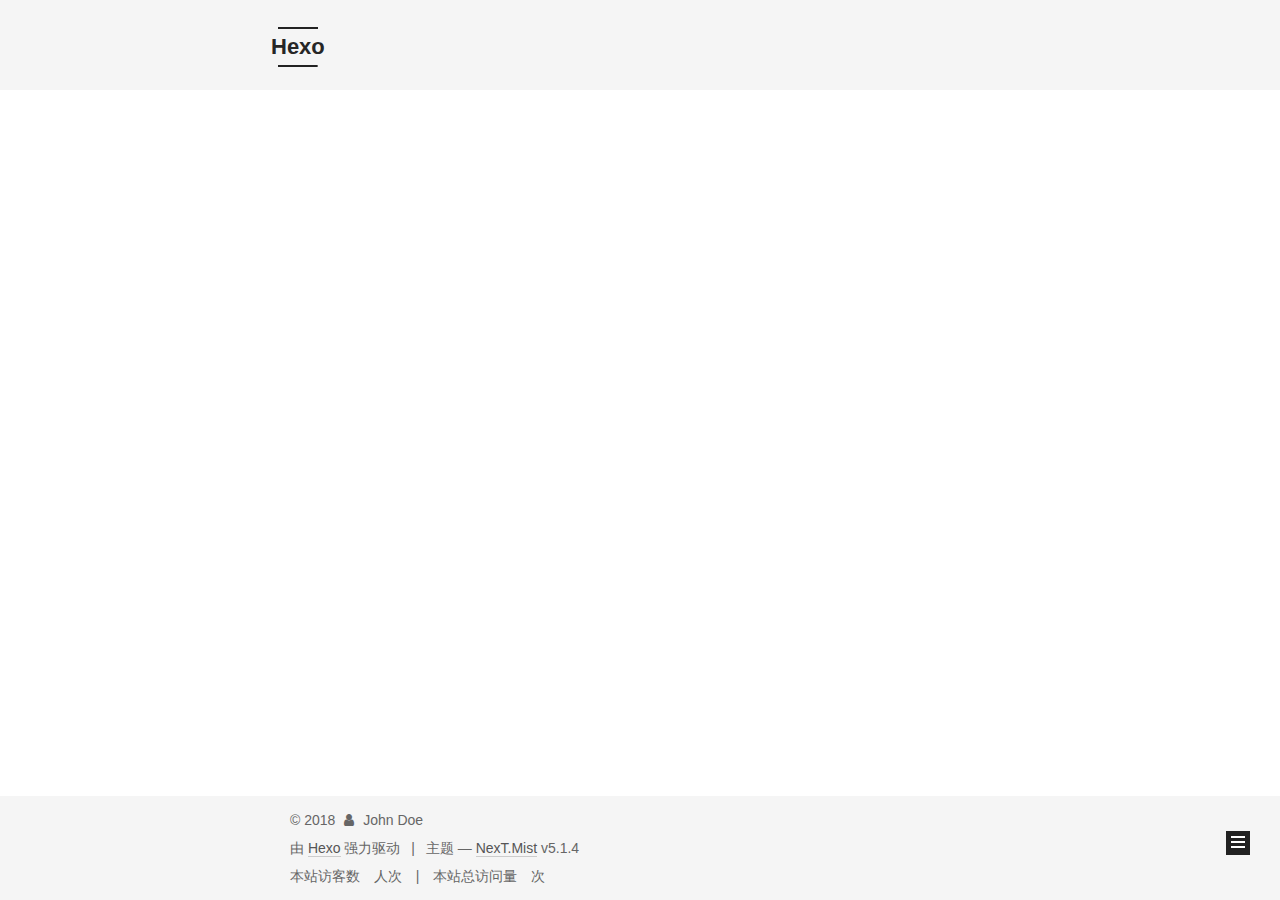
<file: archives/2018/02/index.html>
<!DOCTYPE html>



  


<html class="theme-next mist use-motion" lang="zh-Hans">
<head>
  <meta charset="UTF-8"/>
<meta http-equiv="X-UA-Compatible" content="IE=edge" />
<meta name="viewport" content="width=device-width, initial-scale=1, maximum-scale=1"/>
<meta name="theme-color" content="#222">









<meta http-equiv="Cache-Control" content="no-transform" />
<meta http-equiv="Cache-Control" content="no-siteapp" />
















  
  
  <link href="/lib/fancybox/source/jquery.fancybox.css?v=2.1.5" rel="stylesheet" type="text/css" />







<link href="/lib/font-awesome/css/font-awesome.min.css?v=4.6.2" rel="stylesheet" type="text/css" />

<link href="/css/main.css?v=5.1.4" rel="stylesheet" type="text/css" />


  <link rel="apple-touch-icon" sizes="180x180" href="/images/apple-touch-icon-next.png?v=5.1.4">


  <link rel="icon" type="image/png" sizes="32x32" href="/images/favicon-32x32-next.png?v=5.1.4">


  <link rel="icon" type="image/png" sizes="16x16" href="/images/favicon-16x16-next.png?v=5.1.4">


  <link rel="mask-icon" href="/images/logo.svg?v=5.1.4" color="#222">





  <meta name="keywords" content="Hexo, NexT" />










<meta property="og:type" content="website">
<meta property="og:title" content="Hexo">
<meta property="og:url" content="http://daijianwei.cc/archives/2018/02/index.html">
<meta property="og:site_name" content="Hexo">
<meta property="og:locale" content="zh-Hans">
<meta name="twitter:card" content="summary">
<meta name="twitter:title" content="Hexo">



<script type="text/javascript" id="hexo.configurations">
  var NexT = window.NexT || {};
  var CONFIG = {
    root: '/',
    scheme: 'Mist',
    version: '5.1.4',
    sidebar: {"position":"left","display":"post","offset":12,"b2t":false,"scrollpercent":false,"onmobile":false},
    fancybox: true,
    tabs: true,
    motion: {"enable":true,"async":false,"transition":{"post_block":"fadeIn","post_header":"slideDownIn","post_body":"slideDownIn","coll_header":"slideLeftIn","sidebar":"slideUpIn"}},
    duoshuo: {
      userId: '0',
      author: '博主'
    },
    algolia: {
      applicationID: '',
      apiKey: '',
      indexName: '',
      hits: {"per_page":10},
      labels: {"input_placeholder":"Search for Posts","hits_empty":"We didn't find any results for the search: ${query}","hits_stats":"${hits} results found in ${time} ms"}
    }
  };
</script>



  <link rel="canonical" href="http://daijianwei.cc/archives/2018/02/"/>





  <title>归档 | Hexo</title>
  








</head>

<body itemscope itemtype="http://schema.org/WebPage" lang="zh-Hans">

  
  
    
  

  <div class="container sidebar-position-left page-archive">
    <div class="headband"></div>

    <header id="header" class="header" itemscope itemtype="http://schema.org/WPHeader">
      <div class="header-inner"><div class="site-brand-wrapper">
  <div class="site-meta ">
    

    <div class="custom-logo-site-title">
      <a href="/"  class="brand" rel="start">
        <span class="logo-line-before"><i></i></span>
        <span class="site-title">Hexo</span>
        <span class="logo-line-after"><i></i></span>
      </a>
    </div>
      
        <p class="site-subtitle"></p>
      
  </div>

  <div class="site-nav-toggle">
    <button>
      <span class="btn-bar"></span>
      <span class="btn-bar"></span>
      <span class="btn-bar"></span>
    </button>
  </div>
</div>

<nav class="site-nav">
  

  
    <ul id="menu" class="menu">
      
        
        <li class="menu-item menu-item-home">
          <a href="/" rel="section">
            
              <i class="menu-item-icon fa fa-fw fa-home"></i> <br />
            
            首页
          </a>
        </li>
      
        
        <li class="menu-item menu-item-about">
          <a href="/about/" rel="section">
            
              <i class="menu-item-icon fa fa-fw fa-user"></i> <br />
            
            关于
          </a>
        </li>
      
        
        <li class="menu-item menu-item-tags">
          <a href="/tags/" rel="section">
            
              <i class="menu-item-icon fa fa-fw fa-tags"></i> <br />
            
            标签
          </a>
        </li>
      
        
        <li class="menu-item menu-item-categories">
          <a href="/categories/" rel="section">
            
              <i class="menu-item-icon fa fa-fw fa-th"></i> <br />
            
            分类
          </a>
        </li>
      
        
        <li class="menu-item menu-item-archives">
          <a href="/archives/" rel="section">
            
              <i class="menu-item-icon fa fa-fw fa-archive"></i> <br />
            
            归档
          </a>
        </li>
      

      
        <li class="menu-item menu-item-search">
          
            <a href="javascript:;" class="popup-trigger">
          
            
              <i class="menu-item-icon fa fa-search fa-fw"></i> <br />
            
            搜索
          </a>
        </li>
      
    </ul>
  

  
    <div class="site-search">
      
  <div class="popup search-popup local-search-popup">
  <div class="local-search-header clearfix">
    <span class="search-icon">
      <i class="fa fa-search"></i>
    </span>
    <span class="popup-btn-close">
      <i class="fa fa-times-circle"></i>
    </span>
    <div class="local-search-input-wrapper">
      <input autocomplete="off"
             placeholder="搜索..." spellcheck="false"
             type="text" id="local-search-input">
    </div>
  </div>
  <div id="local-search-result"></div>
</div>



    </div>
  
</nav>



 </div>
    </header>

    <main id="main" class="main">
      <div class="main-inner">
        <div class="content-wrap">
          <div id="content" class="content">
            

  
  
  
  <div class="post-block archive">
    <div id="posts" class="posts-collapse">
      <span class="archive-move-on"></span>

      <span class="archive-page-counter">
        
        
        
          
        
        嗯..! 目前共计 3 篇日志。 继续努力。
      </span>

      

        
        
        

        
          
          <div class="collection-title">
            <h1 class="archive-year" id="archive-year-2018">2018</h1>
          </div>
        
        

        

  <article class="post post-type-normal" itemscope itemtype="http://schema.org/Article">
    <header class="post-header">

      <h2 class="post-title">
        
            <a class="post-title-link" href="/DTraceProviderBindings-node-issue.html" itemprop="url">
              
                <span itemprop="name">DTraceProviderBindings.node issue</span>
              
            </a>
        
      </h2>

      <div class="post-meta">
        <time class="post-time" itemprop="dateCreated"
              datetime="2018-02-05T11:24:37+08:00"
              content="2018-02-05" >
          02-05
        </time>
      </div>

    </header>
  </article>



      

    </div>
  </div>
  
  
  

  



          </div>
          


          

        </div>
        
          
  
  <div class="sidebar-toggle">
    <div class="sidebar-toggle-line-wrap">
      <span class="sidebar-toggle-line sidebar-toggle-line-first"></span>
      <span class="sidebar-toggle-line sidebar-toggle-line-middle"></span>
      <span class="sidebar-toggle-line sidebar-toggle-line-last"></span>
    </div>
  </div>

  <aside id="sidebar" class="sidebar">
    
    <div class="sidebar-inner">

      

      

      <section class="site-overview-wrap sidebar-panel sidebar-panel-active">
        <div class="site-overview">
          <div class="site-author motion-element" itemprop="author" itemscope itemtype="http://schema.org/Person">
            
              <img class="site-author-image" itemprop="image"
                src="/images/avatar.png"
                alt="daijianwei" />
            
              <p class="site-author-name" itemprop="name">daijianwei</p>
              <p class="site-description motion-element" itemprop="description">开心过好每一天</p>
          </div>

          <nav class="site-state motion-element">

            
              <div class="site-state-item site-state-posts">
              
                <a href="/archives/">
              
                  <span class="site-state-item-count">3</span>
                  <span class="site-state-item-name">日志</span>
                </a>
              </div>
            

            

            
              
              
              <div class="site-state-item site-state-tags">
                
                  <span class="site-state-item-count">2</span>
                  <span class="site-state-item-name">标签</span>
                
              </div>
            

          </nav>

          

          
            <div class="links-of-author motion-element">
                
                  <span class="links-of-author-item">
                    <a href="https://github.com/jianweidai" target="_blank" title="GitHub">
                      
                        <i class="fa fa-fw fa-github"></i>GitHub</a>
                  </span>
                
                  <span class="links-of-author-item">
                    <a href="https://weibo.com/2275723952/profile?rightmod=1&wvr=6&mod=personinfo&is_all=1" target="_blank" title="微博">
                      
                        <i class="fa fa-fw fa-globe"></i>微博</a>
                  </span>
                
                  <span class="links-of-author-item">
                    <a href="mailto:352228707dai@gmail.com" target="_blank" title="E-Mail">
                      
                        <i class="fa fa-fw fa-envelope"></i>E-Mail</a>
                  </span>
                
            </div>
          

          
          

          
          
            <div class="links-of-blogroll motion-element links-of-blogroll-block">
              <div class="links-of-blogroll-title">
                <i class="fa  fa-fw fa-link"></i>
                Links
              </div>
              <ul class="links-of-blogroll-list">
                
                  <li class="links-of-blogroll-item">
                    <a href="https://www.u51.com/" title="Company" target="_blank">Company</a>
                  </li>
                
              </ul>
            </div>
          

          

        </div>
      </section>

      

      

    </div>
  </aside>


        
      </div>
    </main>

    <footer id="footer" class="footer">
      <div class="footer-inner">
        <div class="copyright">&copy; <span itemprop="copyrightYear">2018</span>
  <span class="with-love">
    <i class="fa fa-user"></i>
  </span>
  <span class="author" itemprop="copyrightHolder">John Doe</span>

  
</div>


  <div class="powered-by">由 <a class="theme-link" target="_blank" href="https://hexo.io">Hexo</a> 强力驱动</div>



  <span class="post-meta-divider">|</span>



  <div class="theme-info">主题 &mdash; <a class="theme-link" target="_blank" href="https://github.com/iissnan/hexo-theme-next">NexT.Mist</a> v5.1.4</div>




        
<div class="busuanzi-count">
  <script async src="https://dn-lbstatics.qbox.me/busuanzi/2.3/busuanzi.pure.mini.js"></script>

  
    <span class="site-uv">
      本站访客数
      <span class="busuanzi-value" id="busuanzi_value_site_uv"></span>
      人次
    </span>
  

  
    <span class="site-pv">
      本站总访问量
      <span class="busuanzi-value" id="busuanzi_value_site_pv"></span>
      次
    </span>
  
</div>








        
      </div>
    </footer>

    
      <div class="back-to-top">
        <i class="fa fa-arrow-up"></i>
        
      </div>
    

    

  </div>

  

<script type="text/javascript">
  if (Object.prototype.toString.call(window.Promise) !== '[object Function]') {
    window.Promise = null;
  }
</script>









  












  
  
    <script type="text/javascript" src="/lib/jquery/index.js?v=2.1.3"></script>
  

  
  
    <script type="text/javascript" src="/lib/fastclick/lib/fastclick.min.js?v=1.0.6"></script>
  

  
  
    <script type="text/javascript" src="/lib/jquery_lazyload/jquery.lazyload.js?v=1.9.7"></script>
  

  
  
    <script type="text/javascript" src="/lib/velocity/velocity.min.js?v=1.2.1"></script>
  

  
  
    <script type="text/javascript" src="/lib/velocity/velocity.ui.min.js?v=1.2.1"></script>
  

  
  
    <script type="text/javascript" src="/lib/fancybox/source/jquery.fancybox.pack.js?v=2.1.5"></script>
  


  


  <script type="text/javascript" src="/js/src/utils.js?v=5.1.4"></script>

  <script type="text/javascript" src="/js/src/motion.js?v=5.1.4"></script>



  
  

  

  


  <script type="text/javascript" src="/js/src/bootstrap.js?v=5.1.4"></script>



  


  




	





  





  












  

  <script type="text/javascript">
    // Popup Window;
    var isfetched = false;
    var isXml = true;
    // Search DB path;
    var search_path = "search.xml";
    if (search_path.length === 0) {
      search_path = "search.xml";
    } else if (/json$/i.test(search_path)) {
      isXml = false;
    }
    var path = "/" + search_path;
    // monitor main search box;

    var onPopupClose = function (e) {
      $('.popup').hide();
      $('#local-search-input').val('');
      $('.search-result-list').remove();
      $('#no-result').remove();
      $(".local-search-pop-overlay").remove();
      $('body').css('overflow', '');
    }

    function proceedsearch() {
      $("body")
        .append('<div class="search-popup-overlay local-search-pop-overlay"></div>')
        .css('overflow', 'hidden');
      $('.search-popup-overlay').click(onPopupClose);
      $('.popup').toggle();
      var $localSearchInput = $('#local-search-input');
      $localSearchInput.attr("autocapitalize", "none");
      $localSearchInput.attr("autocorrect", "off");
      $localSearchInput.focus();
    }

    // search function;
    var searchFunc = function(path, search_id, content_id) {
      'use strict';

      // start loading animation
      $("body")
        .append('<div class="search-popup-overlay local-search-pop-overlay">' +
          '<div id="search-loading-icon">' +
          '<i class="fa fa-spinner fa-pulse fa-5x fa-fw"></i>' +
          '</div>' +
          '</div>')
        .css('overflow', 'hidden');
      $("#search-loading-icon").css('margin', '20% auto 0 auto').css('text-align', 'center');

      $.ajax({
        url: path,
        dataType: isXml ? "xml" : "json",
        async: true,
        success: function(res) {
          // get the contents from search data
          isfetched = true;
          $('.popup').detach().appendTo('.header-inner');
          var datas = isXml ? $("entry", res).map(function() {
            return {
              title: $("title", this).text(),
              content: $("content",this).text(),
              url: $("url" , this).text()
            };
          }).get() : res;
          var input = document.getElementById(search_id);
          var resultContent = document.getElementById(content_id);
          var inputEventFunction = function() {
            var searchText = input.value.trim().toLowerCase();
            var keywords = searchText.split(/[\s\-]+/);
            if (keywords.length > 1) {
              keywords.push(searchText);
            }
            var resultItems = [];
            if (searchText.length > 0) {
              // perform local searching
              datas.forEach(function(data) {
                var isMatch = false;
                var hitCount = 0;
                var searchTextCount = 0;
                var title = data.title.trim();
                var titleInLowerCase = title.toLowerCase();
                var content = data.content.trim().replace(/<[^>]+>/g,"");
                var contentInLowerCase = content.toLowerCase();
                var articleUrl = decodeURIComponent(data.url);
                var indexOfTitle = [];
                var indexOfContent = [];
                // only match articles with not empty titles
                if(title != '') {
                  keywords.forEach(function(keyword) {
                    function getIndexByWord(word, text, caseSensitive) {
                      var wordLen = word.length;
                      if (wordLen === 0) {
                        return [];
                      }
                      var startPosition = 0, position = [], index = [];
                      if (!caseSensitive) {
                        text = text.toLowerCase();
                        word = word.toLowerCase();
                      }
                      while ((position = text.indexOf(word, startPosition)) > -1) {
                        index.push({position: position, word: word});
                        startPosition = position + wordLen;
                      }
                      return index;
                    }

                    indexOfTitle = indexOfTitle.concat(getIndexByWord(keyword, titleInLowerCase, false));
                    indexOfContent = indexOfContent.concat(getIndexByWord(keyword, contentInLowerCase, false));
                  });
                  if (indexOfTitle.length > 0 || indexOfContent.length > 0) {
                    isMatch = true;
                    hitCount = indexOfTitle.length + indexOfContent.length;
                  }
                }

                // show search results

                if (isMatch) {
                  // sort index by position of keyword

                  [indexOfTitle, indexOfContent].forEach(function (index) {
                    index.sort(function (itemLeft, itemRight) {
                      if (itemRight.position !== itemLeft.position) {
                        return itemRight.position - itemLeft.position;
                      } else {
                        return itemLeft.word.length - itemRight.word.length;
                      }
                    });
                  });

                  // merge hits into slices

                  function mergeIntoSlice(text, start, end, index) {
                    var item = index[index.length - 1];
                    var position = item.position;
                    var word = item.word;
                    var hits = [];
                    var searchTextCountInSlice = 0;
                    while (position + word.length <= end && index.length != 0) {
                      if (word === searchText) {
                        searchTextCountInSlice++;
                      }
                      hits.push({position: position, length: word.length});
                      var wordEnd = position + word.length;

                      // move to next position of hit

                      index.pop();
                      while (index.length != 0) {
                        item = index[index.length - 1];
                        position = item.position;
                        word = item.word;
                        if (wordEnd > position) {
                          index.pop();
                        } else {
                          break;
                        }
                      }
                    }
                    searchTextCount += searchTextCountInSlice;
                    return {
                      hits: hits,
                      start: start,
                      end: end,
                      searchTextCount: searchTextCountInSlice
                    };
                  }

                  var slicesOfTitle = [];
                  if (indexOfTitle.length != 0) {
                    slicesOfTitle.push(mergeIntoSlice(title, 0, title.length, indexOfTitle));
                  }

                  var slicesOfContent = [];
                  while (indexOfContent.length != 0) {
                    var item = indexOfContent[indexOfContent.length - 1];
                    var position = item.position;
                    var word = item.word;
                    // cut out 100 characters
                    var start = position - 20;
                    var end = position + 80;
                    if(start < 0){
                      start = 0;
                    }
                    if (end < position + word.length) {
                      end = position + word.length;
                    }
                    if(end > content.length){
                      end = content.length;
                    }
                    slicesOfContent.push(mergeIntoSlice(content, start, end, indexOfContent));
                  }

                  // sort slices in content by search text's count and hits' count

                  slicesOfContent.sort(function (sliceLeft, sliceRight) {
                    if (sliceLeft.searchTextCount !== sliceRight.searchTextCount) {
                      return sliceRight.searchTextCount - sliceLeft.searchTextCount;
                    } else if (sliceLeft.hits.length !== sliceRight.hits.length) {
                      return sliceRight.hits.length - sliceLeft.hits.length;
                    } else {
                      return sliceLeft.start - sliceRight.start;
                    }
                  });

                  // select top N slices in content

                  var upperBound = parseInt('1');
                  if (upperBound >= 0) {
                    slicesOfContent = slicesOfContent.slice(0, upperBound);
                  }

                  // highlight title and content

                  function highlightKeyword(text, slice) {
                    var result = '';
                    var prevEnd = slice.start;
                    slice.hits.forEach(function (hit) {
                      result += text.substring(prevEnd, hit.position);
                      var end = hit.position + hit.length;
                      result += '<b class="search-keyword">' + text.substring(hit.position, end) + '</b>';
                      prevEnd = end;
                    });
                    result += text.substring(prevEnd, slice.end);
                    return result;
                  }

                  var resultItem = '';

                  if (slicesOfTitle.length != 0) {
                    resultItem += "<li><a href='" + articleUrl + "' class='search-result-title'>" + highlightKeyword(title, slicesOfTitle[0]) + "</a>";
                  } else {
                    resultItem += "<li><a href='" + articleUrl + "' class='search-result-title'>" + title + "</a>";
                  }

                  slicesOfContent.forEach(function (slice) {
                    resultItem += "<a href='" + articleUrl + "'>" +
                      "<p class=\"search-result\">" + highlightKeyword(content, slice) +
                      "...</p>" + "</a>";
                  });

                  resultItem += "</li>";
                  resultItems.push({
                    item: resultItem,
                    searchTextCount: searchTextCount,
                    hitCount: hitCount,
                    id: resultItems.length
                  });
                }
              })
            };
            if (keywords.length === 1 && keywords[0] === "") {
              resultContent.innerHTML = '<div id="no-result"><i class="fa fa-search fa-5x" /></div>'
            } else if (resultItems.length === 0) {
              resultContent.innerHTML = '<div id="no-result"><i class="fa fa-frown-o fa-5x" /></div>'
            } else {
              resultItems.sort(function (resultLeft, resultRight) {
                if (resultLeft.searchTextCount !== resultRight.searchTextCount) {
                  return resultRight.searchTextCount - resultLeft.searchTextCount;
                } else if (resultLeft.hitCount !== resultRight.hitCount) {
                  return resultRight.hitCount - resultLeft.hitCount;
                } else {
                  return resultRight.id - resultLeft.id;
                }
              });
              var searchResultList = '<ul class=\"search-result-list\">';
              resultItems.forEach(function (result) {
                searchResultList += result.item;
              })
              searchResultList += "</ul>";
              resultContent.innerHTML = searchResultList;
            }
          }

          if ('auto' === 'auto') {
            input.addEventListener('input', inputEventFunction);
          } else {
            $('.search-icon').click(inputEventFunction);
            input.addEventListener('keypress', function (event) {
              if (event.keyCode === 13) {
                inputEventFunction();
              }
            });
          }

          // remove loading animation
          $(".local-search-pop-overlay").remove();
          $('body').css('overflow', '');

          proceedsearch();
        }
      });
    }

    // handle and trigger popup window;
    $('.popup-trigger').click(function(e) {
      e.stopPropagation();
      if (isfetched === false) {
        searchFunc(path, 'local-search-input', 'local-search-result');
      } else {
        proceedsearch();
      };
    });

    $('.popup-btn-close').click(onPopupClose);
    $('.popup').click(function(e){
      e.stopPropagation();
    });
    $(document).on('keyup', function (event) {
      var shouldDismissSearchPopup = event.which === 27 &&
        $('.search-popup').is(':visible');
      if (shouldDismissSearchPopup) {
        onPopupClose();
      }
    });
  </script>





  

  
  <script src="https://cdn1.lncld.net/static/js/av-core-mini-0.6.4.js"></script>
  <script>AV.initialize("3F2v0awaiUFXL0RbAvLB8sWC-gzGzoHsz", "MqbYEcuSLvTtl0MjLYNq2UUV");</script>
  <script>
    function showTime(Counter) {
      var query = new AV.Query(Counter);
      var entries = [];
      var $visitors = $(".leancloud_visitors");

      $visitors.each(function () {
        entries.push( $(this).attr("id").trim() );
      });

      query.containedIn('url', entries);
      query.find()
        .done(function (results) {
          var COUNT_CONTAINER_REF = '.leancloud-visitors-count';

          if (results.length === 0) {
            $visitors.find(COUNT_CONTAINER_REF).text(0);
            return;
          }

          for (var i = 0; i < results.length; i++) {
            var item = results[i];
            var url = item.get('url');
            var time = item.get('time');
            var element = document.getElementById(url);

            $(element).find(COUNT_CONTAINER_REF).text(time);
          }
          for(var i = 0; i < entries.length; i++) {
            var url = entries[i];
            var element = document.getElementById(url);
            var countSpan = $(element).find(COUNT_CONTAINER_REF);
            if( countSpan.text() == '') {
              countSpan.text(0);
            }
          }
        })
        .fail(function (object, error) {
          console.log("Error: " + error.code + " " + error.message);
        });
    }

    function addCount(Counter) {
      var $visitors = $(".leancloud_visitors");
      var url = $visitors.attr('id').trim();
      var title = $visitors.attr('data-flag-title').trim();
      var query = new AV.Query(Counter);

      query.equalTo("url", url);
      query.find({
        success: function(results) {
          if (results.length > 0) {
            var counter = results[0];
            counter.fetchWhenSave(true);
            counter.increment("time");
            counter.save(null, {
              success: function(counter) {
                var $element = $(document.getElementById(url));
                $element.find('.leancloud-visitors-count').text(counter.get('time'));
              },
              error: function(counter, error) {
                console.log('Failed to save Visitor num, with error message: ' + error.message);
              }
            });
          } else {
            var newcounter = new Counter();
            /* Set ACL */
            var acl = new AV.ACL();
            acl.setPublicReadAccess(true);
            acl.setPublicWriteAccess(true);
            newcounter.setACL(acl);
            /* End Set ACL */
            newcounter.set("title", title);
            newcounter.set("url", url);
            newcounter.set("time", 1);
            newcounter.save(null, {
              success: function(newcounter) {
                var $element = $(document.getElementById(url));
                $element.find('.leancloud-visitors-count').text(newcounter.get('time'));
              },
              error: function(newcounter, error) {
                console.log('Failed to create');
              }
            });
          }
        },
        error: function(error) {
          console.log('Error:' + error.code + " " + error.message);
        }
      });
    }

    $(function() {
      var Counter = AV.Object.extend("Counter");
      if ($('.leancloud_visitors').length == 1) {
        addCount(Counter);
      } else if ($('.post-title-link').length > 1) {
        showTime(Counter);
      }
    });
  </script>



  

  
<script>
(function(){
    var bp = document.createElement('script');
    var curProtocol = window.location.protocol.split(':')[0];
    if (curProtocol === 'https') {
        bp.src = 'https://zz.bdstatic.com/linksubmit/push.js';        
    }
    else {
        bp.src = 'http://push.zhanzhang.baidu.com/push.js';
    }
    var s = document.getElementsByTagName("script")[0];
    s.parentNode.insertBefore(bp, s);
})();
</script>


  
  

  

  

  

</body>
</html>
</file>
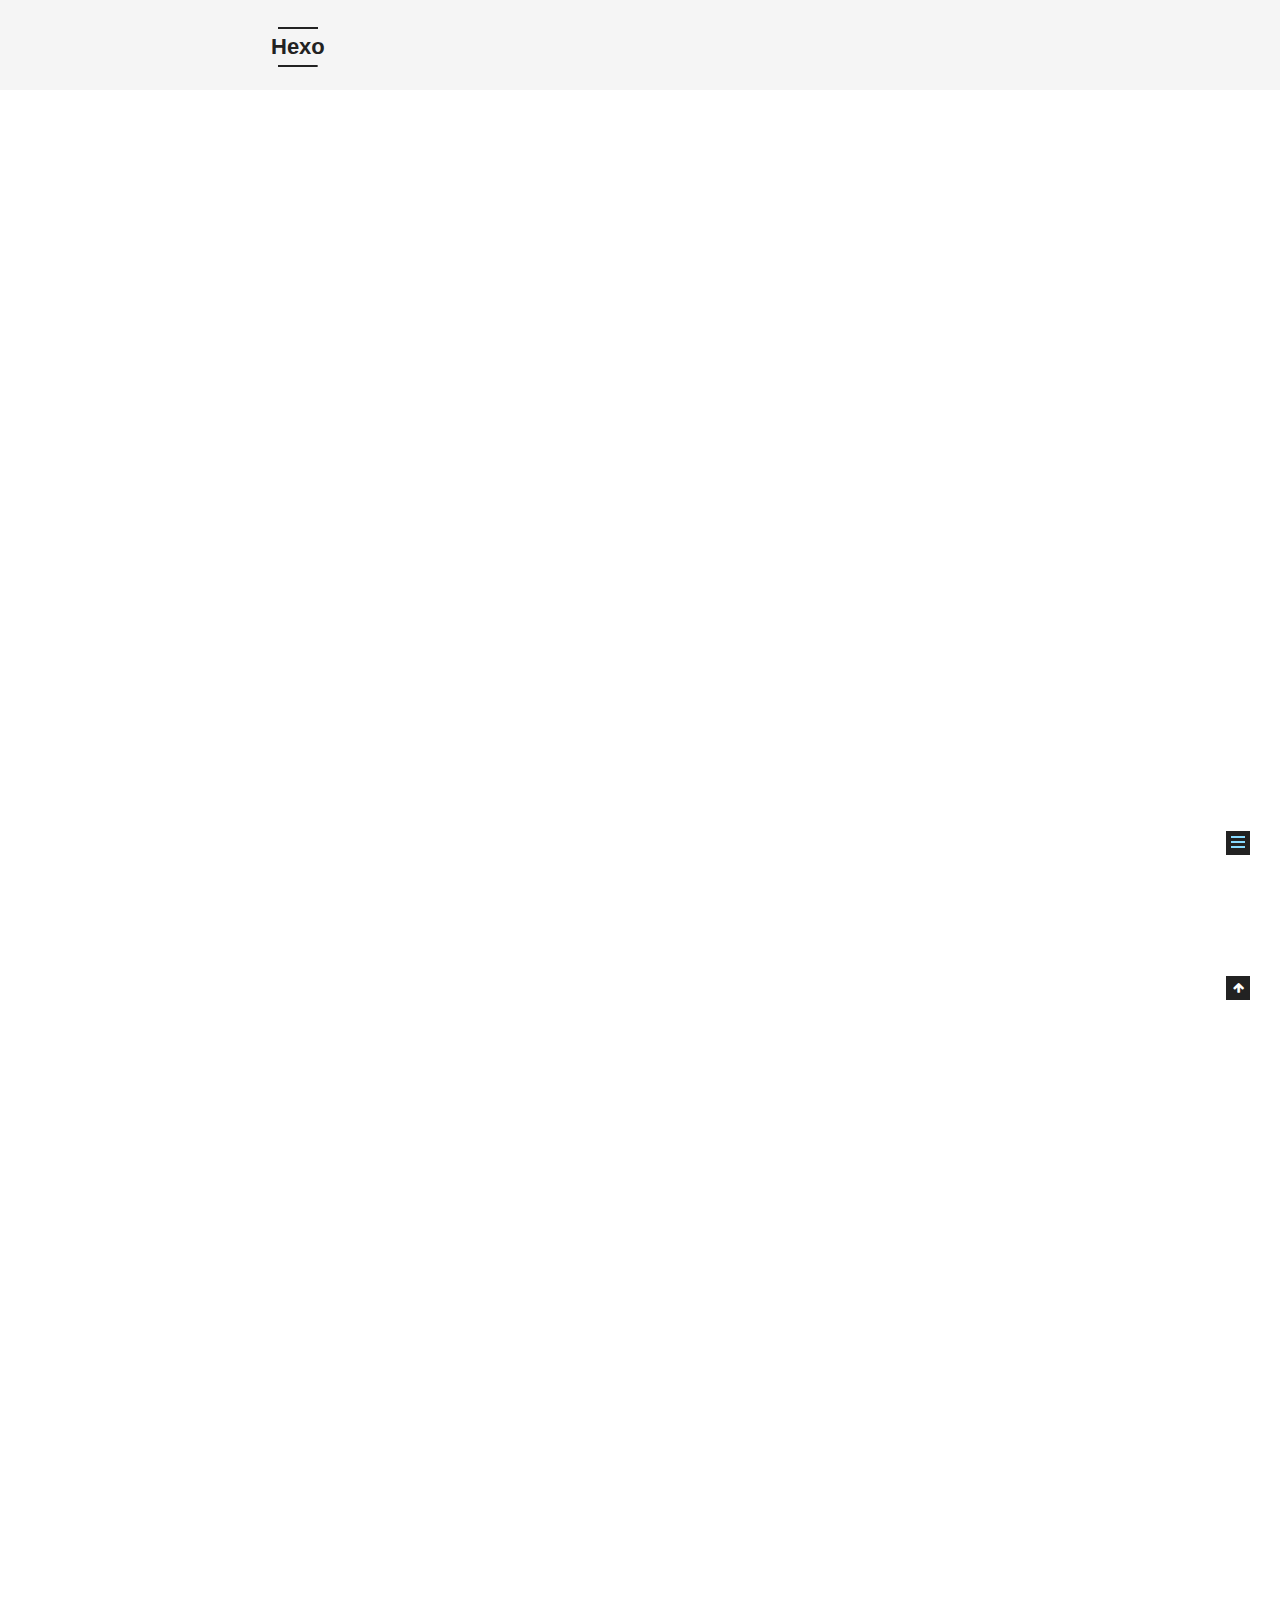
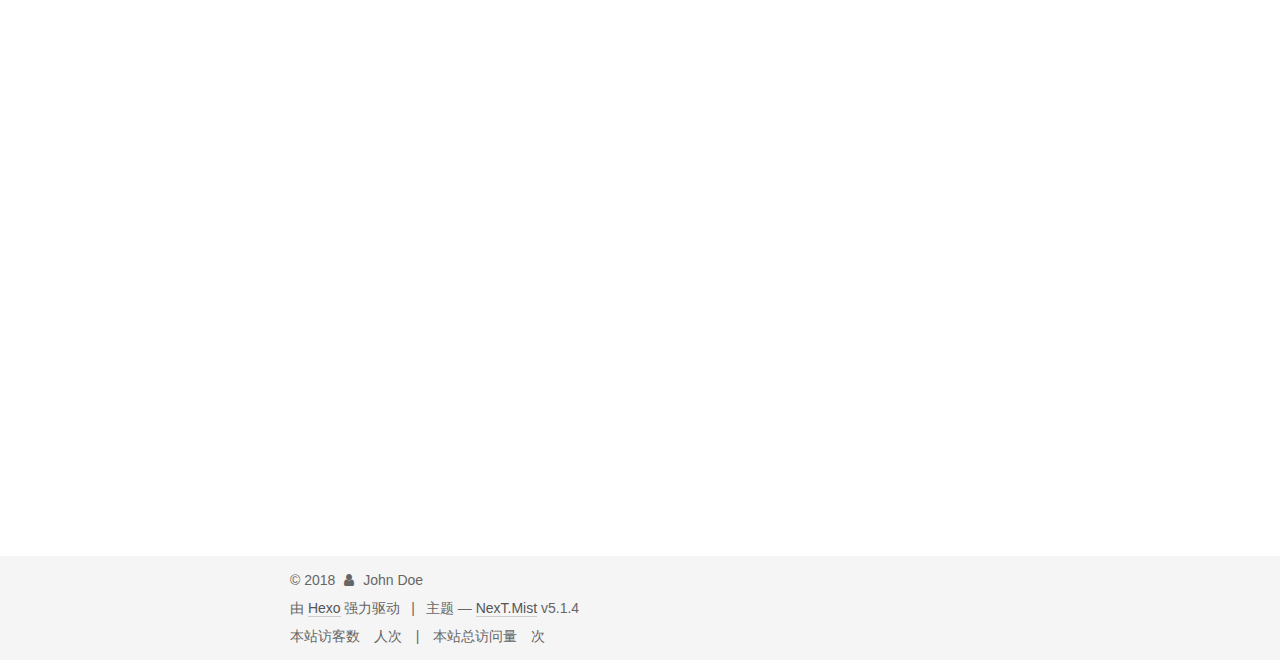
<file: 2018/01/31/first/index.html>
<!DOCTYPE html>



  


<html class="theme-next mist use-motion" lang="zh-Hans">
<head>
  <meta charset="UTF-8"/>
<meta http-equiv="X-UA-Compatible" content="IE=edge" />
<meta name="viewport" content="width=device-width, initial-scale=1, maximum-scale=1"/>
<meta name="theme-color" content="#222">









<meta http-equiv="Cache-Control" content="no-transform" />
<meta http-equiv="Cache-Control" content="no-siteapp" />



  <meta name="google-site-verification" content="7_gqumj-Ee5GuO0uf1cNCPmPHDWldnDdWF5cCW8ECGg" />














  
  
  <link href="/lib/fancybox/source/jquery.fancybox.css?v=2.1.5" rel="stylesheet" type="text/css" />







<link href="/lib/font-awesome/css/font-awesome.min.css?v=4.6.2" rel="stylesheet" type="text/css" />

<link href="/css/main.css?v=5.1.4" rel="stylesheet" type="text/css" />


  <link rel="apple-touch-icon" sizes="180x180" href="/images/apple-touch-icon-next.png?v=5.1.4">


  <link rel="icon" type="image/png" sizes="32x32" href="/images/favicon-32x32-next.png?v=5.1.4">


  <link rel="icon" type="image/png" sizes="16x16" href="/images/favicon-16x16-next.png?v=5.1.4">


  <link rel="mask-icon" href="/images/logo.svg?v=5.1.4" color="#222">





  <meta name="keywords" content="开始,first," />










<meta name="description" content="Java 8新的日期使用学习笔记/java8时间处理新的日期API LocalDate: 表示没有时区的日期, LocalDate是不可变并且线程安全的 LocalTime: 表示没有时区的时间, LocalTime是不可变并且线程安全的 LocalDateTime: 表示没有时区的日期时间, LocalDateTime是不可变并且线程安全的  LocalDate LocalDate代表一个IOS">
<meta name="keywords" content="开始,first">
<meta property="og:type" content="article">
<meta property="og:title" content="first">
<meta property="og:url" content="http://yoursite.com/2018/01/31/first/index.html">
<meta property="og:site_name" content="Hexo">
<meta property="og:description" content="Java 8新的日期使用学习笔记/java8时间处理新的日期API LocalDate: 表示没有时区的日期, LocalDate是不可变并且线程安全的 LocalTime: 表示没有时区的时间, LocalTime是不可变并且线程安全的 LocalDateTime: 表示没有时区的日期时间, LocalDateTime是不可变并且线程安全的  LocalDate LocalDate代表一个IOS">
<meta property="og:locale" content="zh-Hans">
<meta property="og:updated_time" content="2018-01-31T11:52:02.492Z">
<meta name="twitter:card" content="summary">
<meta name="twitter:title" content="first">
<meta name="twitter:description" content="Java 8新的日期使用学习笔记/java8时间处理新的日期API LocalDate: 表示没有时区的日期, LocalDate是不可变并且线程安全的 LocalTime: 表示没有时区的时间, LocalTime是不可变并且线程安全的 LocalDateTime: 表示没有时区的日期时间, LocalDateTime是不可变并且线程安全的  LocalDate LocalDate代表一个IOS">



<script type="text/javascript" id="hexo.configurations">
  var NexT = window.NexT || {};
  var CONFIG = {
    root: '/',
    scheme: 'Mist',
    version: '5.1.4',
    sidebar: {"position":"left","display":"post","offset":12,"b2t":false,"scrollpercent":false,"onmobile":false},
    fancybox: true,
    tabs: true,
    motion: {"enable":true,"async":false,"transition":{"post_block":"fadeIn","post_header":"slideDownIn","post_body":"slideDownIn","coll_header":"slideLeftIn","sidebar":"slideUpIn"}},
    duoshuo: {
      userId: '0',
      author: '博主'
    },
    algolia: {
      applicationID: '',
      apiKey: '',
      indexName: '',
      hits: {"per_page":10},
      labels: {"input_placeholder":"Search for Posts","hits_empty":"We didn't find any results for the search: ${query}","hits_stats":"${hits} results found in ${time} ms"}
    }
  };
</script>



  <link rel="canonical" href="http://yoursite.com/2018/01/31/first/"/>





  <title>first | Hexo</title>
  








</head>

<body itemscope itemtype="http://schema.org/WebPage" lang="zh-Hans">

  
  
    
  

  <div class="container sidebar-position-left page-post-detail">
    <div class="headband"></div>

    <header id="header" class="header" itemscope itemtype="http://schema.org/WPHeader">
      <div class="header-inner"><div class="site-brand-wrapper">
  <div class="site-meta ">
    

    <div class="custom-logo-site-title">
      <a href="/"  class="brand" rel="start">
        <span class="logo-line-before"><i></i></span>
        <span class="site-title">Hexo</span>
        <span class="logo-line-after"><i></i></span>
      </a>
    </div>
      
        <p class="site-subtitle"></p>
      
  </div>

  <div class="site-nav-toggle">
    <button>
      <span class="btn-bar"></span>
      <span class="btn-bar"></span>
      <span class="btn-bar"></span>
    </button>
  </div>
</div>

<nav class="site-nav">
  

  
    <ul id="menu" class="menu">
      
        
        <li class="menu-item menu-item-home">
          <a href="/" rel="section">
            
              <i class="menu-item-icon fa fa-fw fa-home"></i> <br />
            
            首页
          </a>
        </li>
      
        
        <li class="menu-item menu-item-about">
          <a href="/about/" rel="section">
            
              <i class="menu-item-icon fa fa-fw fa-user"></i> <br />
            
            关于
          </a>
        </li>
      
        
        <li class="menu-item menu-item-tags">
          <a href="/tags/" rel="section">
            
              <i class="menu-item-icon fa fa-fw fa-tags"></i> <br />
            
            标签
          </a>
        </li>
      
        
        <li class="menu-item menu-item-categories">
          <a href="/categories/" rel="section">
            
              <i class="menu-item-icon fa fa-fw fa-th"></i> <br />
            
            分类
          </a>
        </li>
      
        
        <li class="menu-item menu-item-archives">
          <a href="/archives/" rel="section">
            
              <i class="menu-item-icon fa fa-fw fa-archive"></i> <br />
            
            归档
          </a>
        </li>
      

      
        <li class="menu-item menu-item-search">
          
            <a href="javascript:;" class="popup-trigger">
          
            
              <i class="menu-item-icon fa fa-search fa-fw"></i> <br />
            
            搜索
          </a>
        </li>
      
    </ul>
  

  
    <div class="site-search">
      
  <div class="popup search-popup local-search-popup">
  <div class="local-search-header clearfix">
    <span class="search-icon">
      <i class="fa fa-search"></i>
    </span>
    <span class="popup-btn-close">
      <i class="fa fa-times-circle"></i>
    </span>
    <div class="local-search-input-wrapper">
      <input autocomplete="off"
             placeholder="搜索..." spellcheck="false"
             type="text" id="local-search-input">
    </div>
  </div>
  <div id="local-search-result"></div>
</div>



    </div>
  
</nav>



 </div>
    </header>

    <main id="main" class="main">
      <div class="main-inner">
        <div class="content-wrap">
          <div id="content" class="content">
            

  <div id="posts" class="posts-expand">
    

  

  
  
  

  <article class="post post-type-normal" itemscope itemtype="http://schema.org/Article">
  
  
  
  <div class="post-block">
    <link itemprop="mainEntityOfPage" href="http://yoursite.com/2018/01/31/first/">

    <span hidden itemprop="author" itemscope itemtype="http://schema.org/Person">
      <meta itemprop="name" content="daijianwei">
      <meta itemprop="description" content="">
      <meta itemprop="image" content="/images/avatar.png">
    </span>

    <span hidden itemprop="publisher" itemscope itemtype="http://schema.org/Organization">
      <meta itemprop="name" content="Hexo">
    </span>

    
      <header class="post-header">

        
        
          <h1 class="post-title" itemprop="name headline">first</h1>
        

        <div class="post-meta">
          <span class="post-time">
            
              <span class="post-meta-item-icon">
                <i class="fa fa-calendar-o"></i>
              </span>
              
                <span class="post-meta-item-text">发表于</span>
              
              <time title="创建于" itemprop="dateCreated datePublished" datetime="2018-01-31T19:50:05+08:00">
                2018-01-31
              </time>
            

            

            
          </span>

          

          
            
          

          
          
             <span id="/2018/01/31/first/" class="leancloud_visitors" data-flag-title="first">
               <span class="post-meta-divider">|</span>
               <span class="post-meta-item-icon">
                 <i class="fa fa-eye"></i>
               </span>
               
                 <span class="post-meta-item-text">阅读次数&#58;</span>
               
                 <span class="leancloud-visitors-count"></span>
             </span>
          

          
            <span class="post-meta-divider">|</span>
            <span class="page-pv">本文总阅读量
            <span class="busuanzi-value" id="busuanzi_value_page_pv" ></span>次
            </span>
          

          

          

        </div>
      </header>
    

    
    
    
    <div class="post-body" itemprop="articleBody">

      
      

      
        <h1 id="Java-8新的日期使用"><a href="#Java-8新的日期使用" class="headerlink" title="Java 8新的日期使用"></a>Java 8新的日期使用</h1><h1 id="学习笔记-java8时间处理"><a href="#学习笔记-java8时间处理" class="headerlink" title="学习笔记/java8时间处理"></a>学习笔记/java8时间处理</h1><h2 id="新的日期API"><a href="#新的日期API" class="headerlink" title="新的日期API"></a>新的日期API</h2><ul>
<li><strong>LocalDate</strong>: 表示没有时区的日期, LocalDate是不可变并且线程安全的</li>
<li><strong>LocalTime</strong>: 表示没有时区的时间, LocalTime是不可变并且线程安全的</li>
<li><strong>LocalDateTime</strong>: 表示没有时区的日期时间, LocalDateTime是不可变并且线程安全的</li>
</ul>
<h3 id="LocalDate"><a href="#LocalDate" class="headerlink" title="LocalDate"></a>LocalDate</h3><ol>
<li>LocalDate代表一个IOS格式(yyyy-MM-dd)的日期，可以存储 生日、纪念日等日期。 获取当前的日期：</li>
</ol>
<figure class="highlight java"><table><tr><td class="gutter"><pre><span class="line">1</span><br><span class="line">2</span><br></pre></td><td class="code"><pre><span class="line">LocalDate localDate = LocalDate.now();</span><br><span class="line">System.out.println(<span class="string">"localDate:"</span> + localDate);<span class="comment">//返回localDate:2017-07-31</span></span><br></pre></td></tr></table></figure>
<ol>
<li>LocalDate 指定特定的返回格式</li>
</ol>
<figure class="highlight java"><table><tr><td class="gutter"><pre><span class="line">1</span><br><span class="line">2</span><br><span class="line">3</span><br><span class="line">4</span><br><span class="line">5</span><br><span class="line">6</span><br><span class="line">7</span><br><span class="line">8</span><br></pre></td><td class="code"><pre><span class="line">LocalDate localDate = LocalDate.parse(<span class="string">"2017-06-28"</span>);</span><br><span class="line">System.out.println(<span class="string">"localDate:"</span> + localDate);</span><br><span class="line"></span><br><span class="line">LocalDate localDate2 = LocalDate.of(<span class="number">2017</span>,<span class="number">6</span>,<span class="number">21</span>);<span class="comment">// 如果指定41</span></span><br><span class="line">System.out.println(<span class="string">"localDate2:"</span> + localDate2);</span><br><span class="line"></span><br><span class="line"><span class="comment">//localDate:2017-06-28</span></span><br><span class="line"><span class="comment">//localDate2:2017-06-21</span></span><br></pre></td></tr></table></figure>
<p>ps: 如果指定一个不存在的日期,API会报相应的异常</p>
<figure class="highlight java"><table><tr><td class="gutter"><pre><span class="line">1</span><br></pre></td><td class="code"><pre><span class="line"><span class="function">Invalid value <span class="keyword">for</span> <span class="title">DayOfMonth</span> <span class="params">(valid values <span class="number">1</span> - <span class="number">28</span>/<span class="number">31</span>)</span>: 41</span></span><br></pre></td></tr></table></figure>
<ol>
<li>查看丰富的API形式</li>
</ol>
<p>为今天添加一天/减少一天</p>
<figure class="highlight java"><table><tr><td class="gutter"><pre><span class="line">1</span><br><span class="line">2</span><br></pre></td><td class="code"><pre><span class="line">LocalDate tomorrow = LocalDate.now().plusDays(<span class="number">1</span>);<span class="comment">// tomorrow:2017-08-01</span></span><br><span class="line">LocalDate yesterday = LocalDate.now().minusDays(<span class="number">1</span>);<span class="comment">// yesterday 2017-07-30</span></span><br></pre></td></tr></table></figure>
<p>为今天减少一个月</p>
<figure class="highlight java"><table><tr><td class="gutter"><pre><span class="line">1</span><br></pre></td><td class="code"><pre><span class="line">LocalDate prevMonth = LocalDate.now().minus(<span class="number">1</span>, ChronoUnit.MONTHS);<span class="comment">//2017-06-30</span></span><br></pre></td></tr></table></figure>
<p>当前的日期是星期几</p>
<figure class="highlight java"><table><tr><td class="gutter"><pre><span class="line">1</span><br><span class="line">2</span><br></pre></td><td class="code"><pre><span class="line">DayOfWeek dayOfWeek = LocalDate.parse(<span class="string">"2017-07-29"</span>).getDayOfWeek();</span><br><span class="line"><span class="comment">// SATURDAY</span></span><br></pre></td></tr></table></figure>
<p>当前的日期的天数</p>
<figure class="highlight java"><table><tr><td class="gutter"><pre><span class="line">1</span><br><span class="line">2</span><br></pre></td><td class="code"><pre><span class="line"><span class="keyword">int</span> dayOfWeek = LocalDate.parse(<span class="string">"2017-07-29"</span>).getDayOfMonth();</span><br><span class="line"><span class="comment">//29</span></span><br></pre></td></tr></table></figure>
<p>试试今年是否是闰年</p>
<figure class="highlight java"><table><tr><td class="gutter"><pre><span class="line">1</span><br><span class="line">2</span><br></pre></td><td class="code"><pre><span class="line"><span class="keyword">boolean</span> isLeap = LocalDate.parse(<span class="string">"2017-07-29"</span>).isLeapYear();</span><br><span class="line"><span class="comment">// false</span></span><br></pre></td></tr></table></figure>
      
    </div>
    
    
    

    

    
      <div>
        <div style="padding: 10px 0; margin: 20px auto; width: 90%; text-align: center;">
  <div>养车，养房，养老婆中。。支持下咯!</div>
  <button id="rewardButton" disable="enable" onclick="var qr = document.getElementById('QR'); if (qr.style.display === 'none') {qr.style.display='block';} else {qr.style.display='none'}">
    <span>打赏</span>
  </button>
  <div id="QR" style="display: none;">

    
      <div id="wechat" style="display: inline-block">
        <img id="wechat_qr" src="/images/wechat-reward-image.png" alt="daijianwei 微信支付"/>
        <p>微信支付</p>
      </div>
    

    
      <div id="alipay" style="display: inline-block">
        <img id="alipay_qr" src="/images/alipay-reward-image.png" alt="daijianwei 支付宝"/>
        <p>支付宝</p>
      </div>
    

    

  </div>
</div>

      </div>
    

    

    <footer class="post-footer">
      
        <div class="post-tags">
          
            <a href="/tags/开始/" rel="tag"># 开始</a>
          
            <a href="/tags/first/" rel="tag"># first</a>
          
        </div>
      

      
      
      

      
        <div class="post-nav">
          <div class="post-nav-next post-nav-item">
            
              <a href="/2018/01/31/hello-world/" rel="next" title="Hello World">
                <i class="fa fa-chevron-left"></i> Hello World
              </a>
            
          </div>

          <span class="post-nav-divider"></span>

          <div class="post-nav-prev post-nav-item">
            
          </div>
        </div>
      

      
      
    </footer>
  </div>
  
  
  
  </article>



    <div class="post-spread">
      
    </div>
  </div>


          </div>
          


          

  
    <div class="comments" id="comments">
      <div id="lv-container" data-id="city" data-uid="MTAyMC8zMzgwMy8xMDM1Ng=="></div>
    </div>

  



        </div>
        
          
  
  <div class="sidebar-toggle">
    <div class="sidebar-toggle-line-wrap">
      <span class="sidebar-toggle-line sidebar-toggle-line-first"></span>
      <span class="sidebar-toggle-line sidebar-toggle-line-middle"></span>
      <span class="sidebar-toggle-line sidebar-toggle-line-last"></span>
    </div>
  </div>

  <aside id="sidebar" class="sidebar">
    
    <div class="sidebar-inner">

      

      
        <ul class="sidebar-nav motion-element">
          <li class="sidebar-nav-toc sidebar-nav-active" data-target="post-toc-wrap">
            文章目录
          </li>
          <li class="sidebar-nav-overview" data-target="site-overview-wrap">
            站点概览
          </li>
        </ul>
      

      <section class="site-overview-wrap sidebar-panel">
        <div class="site-overview">
          <div class="site-author motion-element" itemprop="author" itemscope itemtype="http://schema.org/Person">
            
              <img class="site-author-image" itemprop="image"
                src="/images/avatar.png"
                alt="daijianwei" />
            
              <p class="site-author-name" itemprop="name">daijianwei</p>
              <p class="site-description motion-element" itemprop="description">开心过好每一天</p>
          </div>

          <nav class="site-state motion-element">

            
              <div class="site-state-item site-state-posts">
              
                <a href="/archives/">
              
                  <span class="site-state-item-count">2</span>
                  <span class="site-state-item-name">日志</span>
                </a>
              </div>
            

            

            
              
              
              <div class="site-state-item site-state-tags">
                
                  <span class="site-state-item-count">2</span>
                  <span class="site-state-item-name">标签</span>
                
              </div>
            

          </nav>

          

          
            <div class="links-of-author motion-element">
                
                  <span class="links-of-author-item">
                    <a href="https://github.com/jianweidai" target="_blank" title="GitHub">
                      
                        <i class="fa fa-fw fa-github"></i>GitHub</a>
                  </span>
                
                  <span class="links-of-author-item">
                    <a href="https://weibo.com/2275723952/profile?rightmod=1&wvr=6&mod=personinfo&is_all=1" target="_blank" title="微博">
                      
                        <i class="fa fa-fw fa-globe"></i>微博</a>
                  </span>
                
                  <span class="links-of-author-item">
                    <a href="mailto:352228707dai@gmail.com" target="_blank" title="E-Mail">
                      
                        <i class="fa fa-fw fa-envelope"></i>E-Mail</a>
                  </span>
                
            </div>
          

          
          

          
          
            <div class="links-of-blogroll motion-element links-of-blogroll-block">
              <div class="links-of-blogroll-title">
                <i class="fa  fa-fw fa-link"></i>
                Links
              </div>
              <ul class="links-of-blogroll-list">
                
                  <li class="links-of-blogroll-item">
                    <a href="https://www.u51.com/" title="Company" target="_blank">Company</a>
                  </li>
                
              </ul>
            </div>
          

          

        </div>
      </section>

      
      <!--noindex-->
        <section class="post-toc-wrap motion-element sidebar-panel sidebar-panel-active">
          <div class="post-toc">

            
              
            

            
              <div class="post-toc-content"><ol class="nav"><li class="nav-item nav-level-1"><a class="nav-link" href="#Java-8新的日期使用"><span class="nav-number">1.</span> <span class="nav-text">Java 8新的日期使用</span></a></li><li class="nav-item nav-level-1"><a class="nav-link" href="#学习笔记-java8时间处理"><span class="nav-number">2.</span> <span class="nav-text">学习笔记/java8时间处理</span></a><ol class="nav-child"><li class="nav-item nav-level-2"><a class="nav-link" href="#新的日期API"><span class="nav-number">2.1.</span> <span class="nav-text">新的日期API</span></a><ol class="nav-child"><li class="nav-item nav-level-3"><a class="nav-link" href="#LocalDate"><span class="nav-number">2.1.1.</span> <span class="nav-text">LocalDate</span></a></li></ol></li></ol></li></ol></div>
            

          </div>
        </section>
      <!--/noindex-->
      

      

    </div>
  </aside>


        
      </div>
    </main>

    <footer id="footer" class="footer">
      <div class="footer-inner">
        <div class="copyright">&copy; <span itemprop="copyrightYear">2018</span>
  <span class="with-love">
    <i class="fa fa-user"></i>
  </span>
  <span class="author" itemprop="copyrightHolder">John Doe</span>

  
</div>


  <div class="powered-by">由 <a class="theme-link" target="_blank" href="https://hexo.io">Hexo</a> 强力驱动</div>



  <span class="post-meta-divider">|</span>



  <div class="theme-info">主题 &mdash; <a class="theme-link" target="_blank" href="https://github.com/iissnan/hexo-theme-next">NexT.Mist</a> v5.1.4</div>




        
<div class="busuanzi-count">
  <script async src="https://dn-lbstatics.qbox.me/busuanzi/2.3/busuanzi.pure.mini.js"></script>

  
    <span class="site-uv">
      本站访客数
      <span class="busuanzi-value" id="busuanzi_value_site_uv"></span>
      人次
    </span>
  

  
    <span class="site-pv">
      本站总访问量
      <span class="busuanzi-value" id="busuanzi_value_site_pv"></span>
      次
    </span>
  
</div>








        
      </div>
    </footer>

    
      <div class="back-to-top">
        <i class="fa fa-arrow-up"></i>
        
      </div>
    

    

  </div>

  

<script type="text/javascript">
  if (Object.prototype.toString.call(window.Promise) !== '[object Function]') {
    window.Promise = null;
  }
</script>









  












  
  
    <script type="text/javascript" src="/lib/jquery/index.js?v=2.1.3"></script>
  

  
  
    <script type="text/javascript" src="/lib/fastclick/lib/fastclick.min.js?v=1.0.6"></script>
  

  
  
    <script type="text/javascript" src="/lib/jquery_lazyload/jquery.lazyload.js?v=1.9.7"></script>
  

  
  
    <script type="text/javascript" src="/lib/velocity/velocity.min.js?v=1.2.1"></script>
  

  
  
    <script type="text/javascript" src="/lib/velocity/velocity.ui.min.js?v=1.2.1"></script>
  

  
  
    <script type="text/javascript" src="/lib/fancybox/source/jquery.fancybox.pack.js?v=2.1.5"></script>
  


  


  <script type="text/javascript" src="/js/src/utils.js?v=5.1.4"></script>

  <script type="text/javascript" src="/js/src/motion.js?v=5.1.4"></script>



  
  

  
  <script type="text/javascript" src="/js/src/scrollspy.js?v=5.1.4"></script>
<script type="text/javascript" src="/js/src/post-details.js?v=5.1.4"></script>



  


  <script type="text/javascript" src="/js/src/bootstrap.js?v=5.1.4"></script>



  


  




	





  





  
    <script type="text/javascript">
      (function(d, s) {
        var j, e = d.getElementsByTagName(s)[0];
        if (typeof LivereTower === 'function') { return; }
        j = d.createElement(s);
        j.src = 'https://cdn-city.livere.com/js/embed.dist.js';
        j.async = true;
        e.parentNode.insertBefore(j, e);
      })(document, 'script');
    </script>
  












  

  <script type="text/javascript">
    // Popup Window;
    var isfetched = false;
    var isXml = true;
    // Search DB path;
    var search_path = "search.xml";
    if (search_path.length === 0) {
      search_path = "search.xml";
    } else if (/json$/i.test(search_path)) {
      isXml = false;
    }
    var path = "/" + search_path;
    // monitor main search box;

    var onPopupClose = function (e) {
      $('.popup').hide();
      $('#local-search-input').val('');
      $('.search-result-list').remove();
      $('#no-result').remove();
      $(".local-search-pop-overlay").remove();
      $('body').css('overflow', '');
    }

    function proceedsearch() {
      $("body")
        .append('<div class="search-popup-overlay local-search-pop-overlay"></div>')
        .css('overflow', 'hidden');
      $('.search-popup-overlay').click(onPopupClose);
      $('.popup').toggle();
      var $localSearchInput = $('#local-search-input');
      $localSearchInput.attr("autocapitalize", "none");
      $localSearchInput.attr("autocorrect", "off");
      $localSearchInput.focus();
    }

    // search function;
    var searchFunc = function(path, search_id, content_id) {
      'use strict';

      // start loading animation
      $("body")
        .append('<div class="search-popup-overlay local-search-pop-overlay">' +
          '<div id="search-loading-icon">' +
          '<i class="fa fa-spinner fa-pulse fa-5x fa-fw"></i>' +
          '</div>' +
          '</div>')
        .css('overflow', 'hidden');
      $("#search-loading-icon").css('margin', '20% auto 0 auto').css('text-align', 'center');

      $.ajax({
        url: path,
        dataType: isXml ? "xml" : "json",
        async: true,
        success: function(res) {
          // get the contents from search data
          isfetched = true;
          $('.popup').detach().appendTo('.header-inner');
          var datas = isXml ? $("entry", res).map(function() {
            return {
              title: $("title", this).text(),
              content: $("content",this).text(),
              url: $("url" , this).text()
            };
          }).get() : res;
          var input = document.getElementById(search_id);
          var resultContent = document.getElementById(content_id);
          var inputEventFunction = function() {
            var searchText = input.value.trim().toLowerCase();
            var keywords = searchText.split(/[\s\-]+/);
            if (keywords.length > 1) {
              keywords.push(searchText);
            }
            var resultItems = [];
            if (searchText.length > 0) {
              // perform local searching
              datas.forEach(function(data) {
                var isMatch = false;
                var hitCount = 0;
                var searchTextCount = 0;
                var title = data.title.trim();
                var titleInLowerCase = title.toLowerCase();
                var content = data.content.trim().replace(/<[^>]+>/g,"");
                var contentInLowerCase = content.toLowerCase();
                var articleUrl = decodeURIComponent(data.url);
                var indexOfTitle = [];
                var indexOfContent = [];
                // only match articles with not empty titles
                if(title != '') {
                  keywords.forEach(function(keyword) {
                    function getIndexByWord(word, text, caseSensitive) {
                      var wordLen = word.length;
                      if (wordLen === 0) {
                        return [];
                      }
                      var startPosition = 0, position = [], index = [];
                      if (!caseSensitive) {
                        text = text.toLowerCase();
                        word = word.toLowerCase();
                      }
                      while ((position = text.indexOf(word, startPosition)) > -1) {
                        index.push({position: position, word: word});
                        startPosition = position + wordLen;
                      }
                      return index;
                    }

                    indexOfTitle = indexOfTitle.concat(getIndexByWord(keyword, titleInLowerCase, false));
                    indexOfContent = indexOfContent.concat(getIndexByWord(keyword, contentInLowerCase, false));
                  });
                  if (indexOfTitle.length > 0 || indexOfContent.length > 0) {
                    isMatch = true;
                    hitCount = indexOfTitle.length + indexOfContent.length;
                  }
                }

                // show search results

                if (isMatch) {
                  // sort index by position of keyword

                  [indexOfTitle, indexOfContent].forEach(function (index) {
                    index.sort(function (itemLeft, itemRight) {
                      if (itemRight.position !== itemLeft.position) {
                        return itemRight.position - itemLeft.position;
                      } else {
                        return itemLeft.word.length - itemRight.word.length;
                      }
                    });
                  });

                  // merge hits into slices

                  function mergeIntoSlice(text, start, end, index) {
                    var item = index[index.length - 1];
                    var position = item.position;
                    var word = item.word;
                    var hits = [];
                    var searchTextCountInSlice = 0;
                    while (position + word.length <= end && index.length != 0) {
                      if (word === searchText) {
                        searchTextCountInSlice++;
                      }
                      hits.push({position: position, length: word.length});
                      var wordEnd = position + word.length;

                      // move to next position of hit

                      index.pop();
                      while (index.length != 0) {
                        item = index[index.length - 1];
                        position = item.position;
                        word = item.word;
                        if (wordEnd > position) {
                          index.pop();
                        } else {
                          break;
                        }
                      }
                    }
                    searchTextCount += searchTextCountInSlice;
                    return {
                      hits: hits,
                      start: start,
                      end: end,
                      searchTextCount: searchTextCountInSlice
                    };
                  }

                  var slicesOfTitle = [];
                  if (indexOfTitle.length != 0) {
                    slicesOfTitle.push(mergeIntoSlice(title, 0, title.length, indexOfTitle));
                  }

                  var slicesOfContent = [];
                  while (indexOfContent.length != 0) {
                    var item = indexOfContent[indexOfContent.length - 1];
                    var position = item.position;
                    var word = item.word;
                    // cut out 100 characters
                    var start = position - 20;
                    var end = position + 80;
                    if(start < 0){
                      start = 0;
                    }
                    if (end < position + word.length) {
                      end = position + word.length;
                    }
                    if(end > content.length){
                      end = content.length;
                    }
                    slicesOfContent.push(mergeIntoSlice(content, start, end, indexOfContent));
                  }

                  // sort slices in content by search text's count and hits' count

                  slicesOfContent.sort(function (sliceLeft, sliceRight) {
                    if (sliceLeft.searchTextCount !== sliceRight.searchTextCount) {
                      return sliceRight.searchTextCount - sliceLeft.searchTextCount;
                    } else if (sliceLeft.hits.length !== sliceRight.hits.length) {
                      return sliceRight.hits.length - sliceLeft.hits.length;
                    } else {
                      return sliceLeft.start - sliceRight.start;
                    }
                  });

                  // select top N slices in content

                  var upperBound = parseInt('1');
                  if (upperBound >= 0) {
                    slicesOfContent = slicesOfContent.slice(0, upperBound);
                  }

                  // highlight title and content

                  function highlightKeyword(text, slice) {
                    var result = '';
                    var prevEnd = slice.start;
                    slice.hits.forEach(function (hit) {
                      result += text.substring(prevEnd, hit.position);
                      var end = hit.position + hit.length;
                      result += '<b class="search-keyword">' + text.substring(hit.position, end) + '</b>';
                      prevEnd = end;
                    });
                    result += text.substring(prevEnd, slice.end);
                    return result;
                  }

                  var resultItem = '';

                  if (slicesOfTitle.length != 0) {
                    resultItem += "<li><a href='" + articleUrl + "' class='search-result-title'>" + highlightKeyword(title, slicesOfTitle[0]) + "</a>";
                  } else {
                    resultItem += "<li><a href='" + articleUrl + "' class='search-result-title'>" + title + "</a>";
                  }

                  slicesOfContent.forEach(function (slice) {
                    resultItem += "<a href='" + articleUrl + "'>" +
                      "<p class=\"search-result\">" + highlightKeyword(content, slice) +
                      "...</p>" + "</a>";
                  });

                  resultItem += "</li>";
                  resultItems.push({
                    item: resultItem,
                    searchTextCount: searchTextCount,
                    hitCount: hitCount,
                    id: resultItems.length
                  });
                }
              })
            };
            if (keywords.length === 1 && keywords[0] === "") {
              resultContent.innerHTML = '<div id="no-result"><i class="fa fa-search fa-5x" /></div>'
            } else if (resultItems.length === 0) {
              resultContent.innerHTML = '<div id="no-result"><i class="fa fa-frown-o fa-5x" /></div>'
            } else {
              resultItems.sort(function (resultLeft, resultRight) {
                if (resultLeft.searchTextCount !== resultRight.searchTextCount) {
                  return resultRight.searchTextCount - resultLeft.searchTextCount;
                } else if (resultLeft.hitCount !== resultRight.hitCount) {
                  return resultRight.hitCount - resultLeft.hitCount;
                } else {
                  return resultRight.id - resultLeft.id;
                }
              });
              var searchResultList = '<ul class=\"search-result-list\">';
              resultItems.forEach(function (result) {
                searchResultList += result.item;
              })
              searchResultList += "</ul>";
              resultContent.innerHTML = searchResultList;
            }
          }

          if ('auto' === 'auto') {
            input.addEventListener('input', inputEventFunction);
          } else {
            $('.search-icon').click(inputEventFunction);
            input.addEventListener('keypress', function (event) {
              if (event.keyCode === 13) {
                inputEventFunction();
              }
            });
          }

          // remove loading animation
          $(".local-search-pop-overlay").remove();
          $('body').css('overflow', '');

          proceedsearch();
        }
      });
    }

    // handle and trigger popup window;
    $('.popup-trigger').click(function(e) {
      e.stopPropagation();
      if (isfetched === false) {
        searchFunc(path, 'local-search-input', 'local-search-result');
      } else {
        proceedsearch();
      };
    });

    $('.popup-btn-close').click(onPopupClose);
    $('.popup').click(function(e){
      e.stopPropagation();
    });
    $(document).on('keyup', function (event) {
      var shouldDismissSearchPopup = event.which === 27 &&
        $('.search-popup').is(':visible');
      if (shouldDismissSearchPopup) {
        onPopupClose();
      }
    });
  </script>





  

  
  <script src="https://cdn1.lncld.net/static/js/av-core-mini-0.6.4.js"></script>
  <script>AV.initialize("3F2v0awaiUFXL0RbAvLB8sWC-gzGzoHsz", "MqbYEcuSLvTtl0MjLYNq2UUV");</script>
  <script>
    function showTime(Counter) {
      var query = new AV.Query(Counter);
      var entries = [];
      var $visitors = $(".leancloud_visitors");

      $visitors.each(function () {
        entries.push( $(this).attr("id").trim() );
      });

      query.containedIn('url', entries);
      query.find()
        .done(function (results) {
          var COUNT_CONTAINER_REF = '.leancloud-visitors-count';

          if (results.length === 0) {
            $visitors.find(COUNT_CONTAINER_REF).text(0);
            return;
          }

          for (var i = 0; i < results.length; i++) {
            var item = results[i];
            var url = item.get('url');
            var time = item.get('time');
            var element = document.getElementById(url);

            $(element).find(COUNT_CONTAINER_REF).text(time);
          }
          for(var i = 0; i < entries.length; i++) {
            var url = entries[i];
            var element = document.getElementById(url);
            var countSpan = $(element).find(COUNT_CONTAINER_REF);
            if( countSpan.text() == '') {
              countSpan.text(0);
            }
          }
        })
        .fail(function (object, error) {
          console.log("Error: " + error.code + " " + error.message);
        });
    }

    function addCount(Counter) {
      var $visitors = $(".leancloud_visitors");
      var url = $visitors.attr('id').trim();
      var title = $visitors.attr('data-flag-title').trim();
      var query = new AV.Query(Counter);

      query.equalTo("url", url);
      query.find({
        success: function(results) {
          if (results.length > 0) {
            var counter = results[0];
            counter.fetchWhenSave(true);
            counter.increment("time");
            counter.save(null, {
              success: function(counter) {
                var $element = $(document.getElementById(url));
                $element.find('.leancloud-visitors-count').text(counter.get('time'));
              },
              error: function(counter, error) {
                console.log('Failed to save Visitor num, with error message: ' + error.message);
              }
            });
          } else {
            var newcounter = new Counter();
            /* Set ACL */
            var acl = new AV.ACL();
            acl.setPublicReadAccess(true);
            acl.setPublicWriteAccess(true);
            newcounter.setACL(acl);
            /* End Set ACL */
            newcounter.set("title", title);
            newcounter.set("url", url);
            newcounter.set("time", 1);
            newcounter.save(null, {
              success: function(newcounter) {
                var $element = $(document.getElementById(url));
                $element.find('.leancloud-visitors-count').text(newcounter.get('time'));
              },
              error: function(newcounter, error) {
                console.log('Failed to create');
              }
            });
          }
        },
        error: function(error) {
          console.log('Error:' + error.code + " " + error.message);
        }
      });
    }

    $(function() {
      var Counter = AV.Object.extend("Counter");
      if ($('.leancloud_visitors').length == 1) {
        addCount(Counter);
      } else if ($('.post-title-link').length > 1) {
        showTime(Counter);
      }
    });
  </script>



  

  

  
  

  

  

  

</body>
</html>
</file>
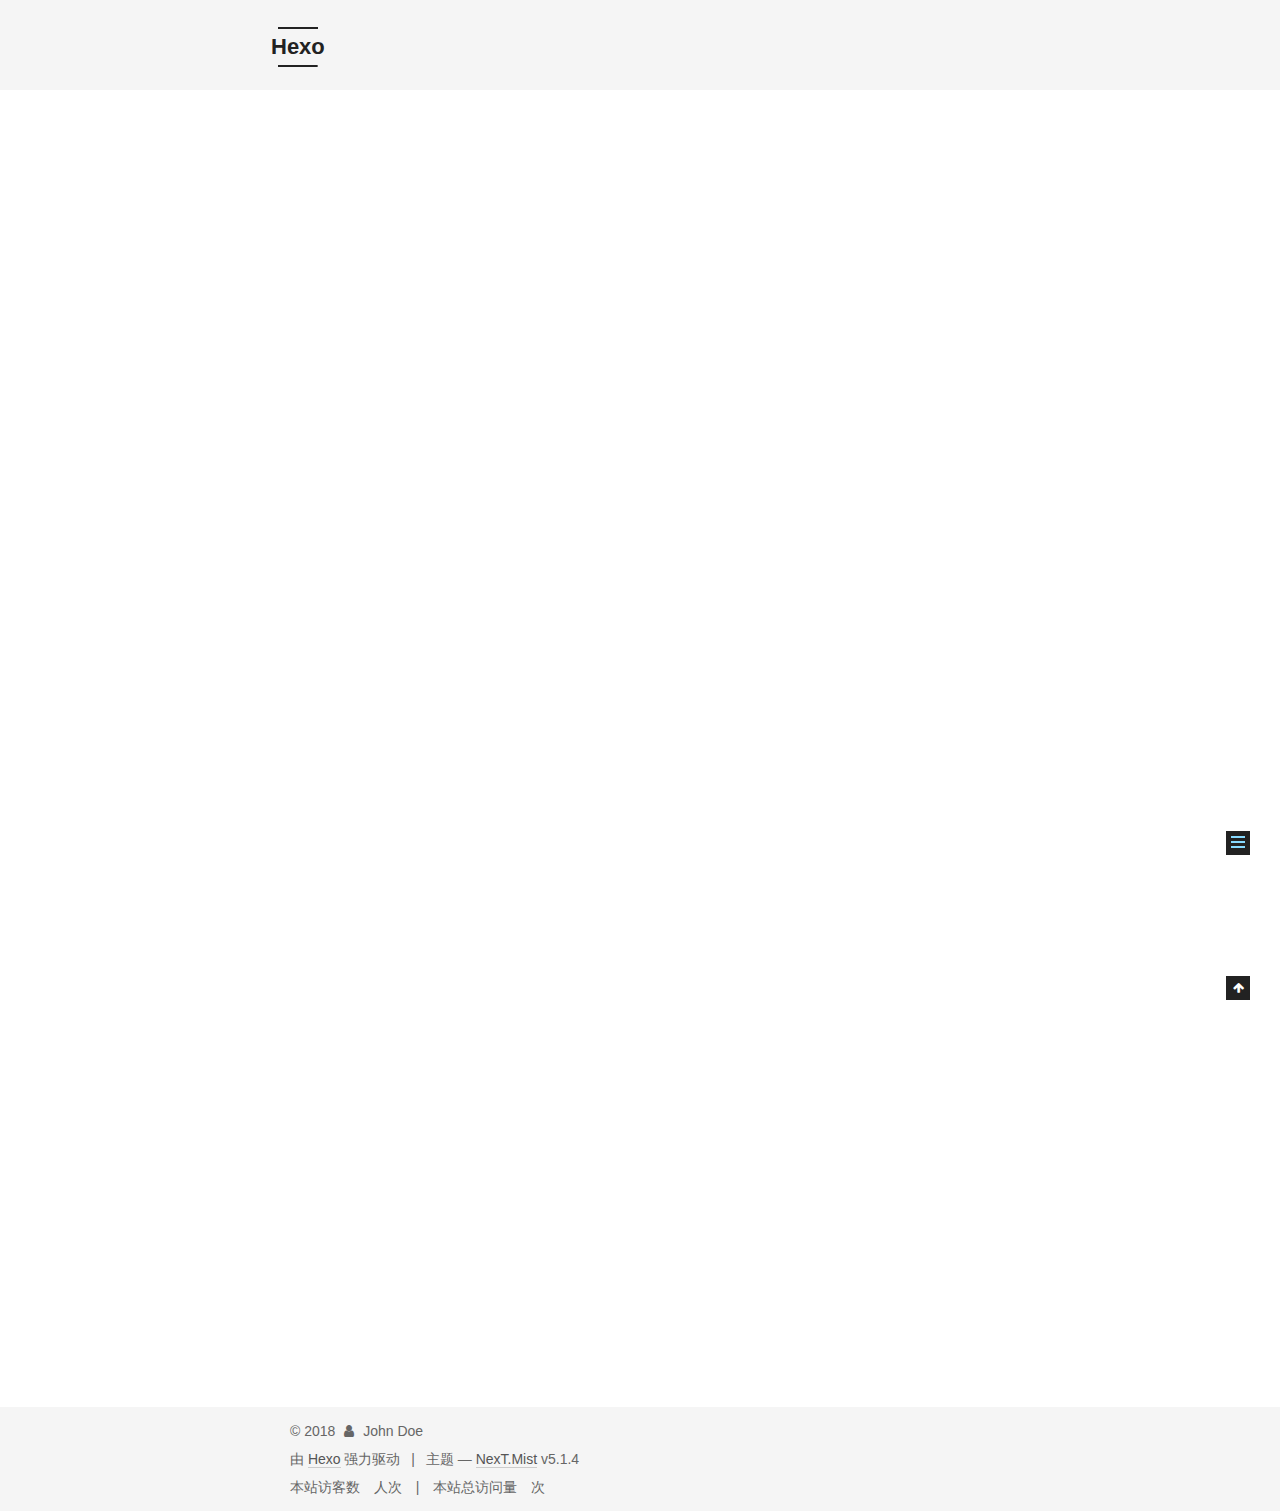
<file: 2018/01/31/hello-world/index.html>
<!DOCTYPE html>



  


<html class="theme-next mist use-motion" lang="zh-Hans">
<head>
  <meta charset="UTF-8"/>
<meta http-equiv="X-UA-Compatible" content="IE=edge" />
<meta name="viewport" content="width=device-width, initial-scale=1, maximum-scale=1"/>
<meta name="theme-color" content="#222">









<meta http-equiv="Cache-Control" content="no-transform" />
<meta http-equiv="Cache-Control" content="no-siteapp" />



  <meta name="google-site-verification" content="7_gqumj-Ee5GuO0uf1cNCPmPHDWldnDdWF5cCW8ECGg" />














  
  
  <link href="/lib/fancybox/source/jquery.fancybox.css?v=2.1.5" rel="stylesheet" type="text/css" />







<link href="/lib/font-awesome/css/font-awesome.min.css?v=4.6.2" rel="stylesheet" type="text/css" />

<link href="/css/main.css?v=5.1.4" rel="stylesheet" type="text/css" />


  <link rel="apple-touch-icon" sizes="180x180" href="/images/apple-touch-icon-next.png?v=5.1.4">


  <link rel="icon" type="image/png" sizes="32x32" href="/images/favicon-32x32-next.png?v=5.1.4">


  <link rel="icon" type="image/png" sizes="16x16" href="/images/favicon-16x16-next.png?v=5.1.4">


  <link rel="mask-icon" href="/images/logo.svg?v=5.1.4" color="#222">





  <meta name="keywords" content="Hexo, NexT" />










<meta name="description" content="Welcome to Hexo! This is your very first post. Check documentation for more info. If you get any problems when using Hexo, you can find the answer in troubleshooting or you can ask me on GitHub. Quick">
<meta property="og:type" content="article">
<meta property="og:title" content="Hello World">
<meta property="og:url" content="http://yoursite.com/2018/01/31/hello-world/index.html">
<meta property="og:site_name" content="Hexo">
<meta property="og:description" content="Welcome to Hexo! This is your very first post. Check documentation for more info. If you get any problems when using Hexo, you can find the answer in troubleshooting or you can ask me on GitHub. Quick">
<meta property="og:locale" content="zh-Hans">
<meta property="og:updated_time" content="2018-01-31T09:12:10.718Z">
<meta name="twitter:card" content="summary">
<meta name="twitter:title" content="Hello World">
<meta name="twitter:description" content="Welcome to Hexo! This is your very first post. Check documentation for more info. If you get any problems when using Hexo, you can find the answer in troubleshooting or you can ask me on GitHub. Quick">



<script type="text/javascript" id="hexo.configurations">
  var NexT = window.NexT || {};
  var CONFIG = {
    root: '/',
    scheme: 'Mist',
    version: '5.1.4',
    sidebar: {"position":"left","display":"post","offset":12,"b2t":false,"scrollpercent":false,"onmobile":false},
    fancybox: true,
    tabs: true,
    motion: {"enable":true,"async":false,"transition":{"post_block":"fadeIn","post_header":"slideDownIn","post_body":"slideDownIn","coll_header":"slideLeftIn","sidebar":"slideUpIn"}},
    duoshuo: {
      userId: '0',
      author: '博主'
    },
    algolia: {
      applicationID: '',
      apiKey: '',
      indexName: '',
      hits: {"per_page":10},
      labels: {"input_placeholder":"Search for Posts","hits_empty":"We didn't find any results for the search: ${query}","hits_stats":"${hits} results found in ${time} ms"}
    }
  };
</script>



  <link rel="canonical" href="http://yoursite.com/2018/01/31/hello-world/"/>





  <title>Hello World | Hexo</title>
  








</head>

<body itemscope itemtype="http://schema.org/WebPage" lang="zh-Hans">

  
  
    
  

  <div class="container sidebar-position-left page-post-detail">
    <div class="headband"></div>

    <header id="header" class="header" itemscope itemtype="http://schema.org/WPHeader">
      <div class="header-inner"><div class="site-brand-wrapper">
  <div class="site-meta ">
    

    <div class="custom-logo-site-title">
      <a href="/"  class="brand" rel="start">
        <span class="logo-line-before"><i></i></span>
        <span class="site-title">Hexo</span>
        <span class="logo-line-after"><i></i></span>
      </a>
    </div>
      
        <p class="site-subtitle"></p>
      
  </div>

  <div class="site-nav-toggle">
    <button>
      <span class="btn-bar"></span>
      <span class="btn-bar"></span>
      <span class="btn-bar"></span>
    </button>
  </div>
</div>

<nav class="site-nav">
  

  
    <ul id="menu" class="menu">
      
        
        <li class="menu-item menu-item-home">
          <a href="/" rel="section">
            
              <i class="menu-item-icon fa fa-fw fa-home"></i> <br />
            
            首页
          </a>
        </li>
      
        
        <li class="menu-item menu-item-about">
          <a href="/about/" rel="section">
            
              <i class="menu-item-icon fa fa-fw fa-user"></i> <br />
            
            关于
          </a>
        </li>
      
        
        <li class="menu-item menu-item-tags">
          <a href="/tags/" rel="section">
            
              <i class="menu-item-icon fa fa-fw fa-tags"></i> <br />
            
            标签
          </a>
        </li>
      
        
        <li class="menu-item menu-item-categories">
          <a href="/categories/" rel="section">
            
              <i class="menu-item-icon fa fa-fw fa-th"></i> <br />
            
            分类
          </a>
        </li>
      
        
        <li class="menu-item menu-item-archives">
          <a href="/archives/" rel="section">
            
              <i class="menu-item-icon fa fa-fw fa-archive"></i> <br />
            
            归档
          </a>
        </li>
      

      
        <li class="menu-item menu-item-search">
          
            <a href="javascript:;" class="popup-trigger">
          
            
              <i class="menu-item-icon fa fa-search fa-fw"></i> <br />
            
            搜索
          </a>
        </li>
      
    </ul>
  

  
    <div class="site-search">
      
  <div class="popup search-popup local-search-popup">
  <div class="local-search-header clearfix">
    <span class="search-icon">
      <i class="fa fa-search"></i>
    </span>
    <span class="popup-btn-close">
      <i class="fa fa-times-circle"></i>
    </span>
    <div class="local-search-input-wrapper">
      <input autocomplete="off"
             placeholder="搜索..." spellcheck="false"
             type="text" id="local-search-input">
    </div>
  </div>
  <div id="local-search-result"></div>
</div>



    </div>
  
</nav>



 </div>
    </header>

    <main id="main" class="main">
      <div class="main-inner">
        <div class="content-wrap">
          <div id="content" class="content">
            

  <div id="posts" class="posts-expand">
    

  

  
  
  

  <article class="post post-type-normal" itemscope itemtype="http://schema.org/Article">
  
  
  
  <div class="post-block">
    <link itemprop="mainEntityOfPage" href="http://yoursite.com/2018/01/31/hello-world/">

    <span hidden itemprop="author" itemscope itemtype="http://schema.org/Person">
      <meta itemprop="name" content="daijianwei">
      <meta itemprop="description" content="">
      <meta itemprop="image" content="/images/avatar.png">
    </span>

    <span hidden itemprop="publisher" itemscope itemtype="http://schema.org/Organization">
      <meta itemprop="name" content="Hexo">
    </span>

    
      <header class="post-header">

        
        
          <h1 class="post-title" itemprop="name headline">Hello World</h1>
        

        <div class="post-meta">
          <span class="post-time">
            
              <span class="post-meta-item-icon">
                <i class="fa fa-calendar-o"></i>
              </span>
              
                <span class="post-meta-item-text">发表于</span>
              
              <time title="创建于" itemprop="dateCreated datePublished" datetime="2018-01-31T17:12:10+08:00">
                2018-01-31
              </time>
            

            

            
          </span>

          

          
            
          

          
          
             <span id="/2018/01/31/hello-world/" class="leancloud_visitors" data-flag-title="Hello World">
               <span class="post-meta-divider">|</span>
               <span class="post-meta-item-icon">
                 <i class="fa fa-eye"></i>
               </span>
               
                 <span class="post-meta-item-text">阅读次数&#58;</span>
               
                 <span class="leancloud-visitors-count"></span>
             </span>
          

          
            <span class="post-meta-divider">|</span>
            <span class="page-pv">本文总阅读量
            <span class="busuanzi-value" id="busuanzi_value_page_pv" ></span>次
            </span>
          

          

          

        </div>
      </header>
    

    
    
    
    <div class="post-body" itemprop="articleBody">

      
      

      
        <p>Welcome to <a href="https://hexo.io/" target="_blank" rel="noopener">Hexo</a>! This is your very first post. Check <a href="https://hexo.io/docs/" target="_blank" rel="noopener">documentation</a> for more info. If you get any problems when using Hexo, you can find the answer in <a href="https://hexo.io/docs/troubleshooting.html" target="_blank" rel="noopener">troubleshooting</a> or you can ask me on <a href="https://github.com/hexojs/hexo/issues" target="_blank" rel="noopener">GitHub</a>.</p>
<h2 id="Quick-Start"><a href="#Quick-Start" class="headerlink" title="Quick Start"></a>Quick Start</h2><h3 id="Create-a-new-post"><a href="#Create-a-new-post" class="headerlink" title="Create a new post"></a>Create a new post</h3><figure class="highlight bash"><table><tr><td class="gutter"><pre><span class="line">1</span><br></pre></td><td class="code"><pre><span class="line">$ hexo new <span class="string">"My New Post"</span></span><br></pre></td></tr></table></figure>
<p>More info: <a href="https://hexo.io/docs/writing.html" target="_blank" rel="noopener">Writing</a></p>
<h3 id="Run-server"><a href="#Run-server" class="headerlink" title="Run server"></a>Run server</h3><figure class="highlight bash"><table><tr><td class="gutter"><pre><span class="line">1</span><br></pre></td><td class="code"><pre><span class="line">$ hexo server</span><br></pre></td></tr></table></figure>
<p>More info: <a href="https://hexo.io/docs/server.html" target="_blank" rel="noopener">Server</a></p>
<h3 id="Generate-static-files"><a href="#Generate-static-files" class="headerlink" title="Generate static files"></a>Generate static files</h3><figure class="highlight bash"><table><tr><td class="gutter"><pre><span class="line">1</span><br></pre></td><td class="code"><pre><span class="line">$ hexo generate</span><br></pre></td></tr></table></figure>
<p>More info: <a href="https://hexo.io/docs/generating.html" target="_blank" rel="noopener">Generating</a></p>
<h3 id="Deploy-to-remote-sites"><a href="#Deploy-to-remote-sites" class="headerlink" title="Deploy to remote sites"></a>Deploy to remote sites</h3><figure class="highlight bash"><table><tr><td class="gutter"><pre><span class="line">1</span><br></pre></td><td class="code"><pre><span class="line">$ hexo deploy</span><br></pre></td></tr></table></figure>
<p>More info: <a href="https://hexo.io/docs/deployment.html" target="_blank" rel="noopener">Deployment</a></p>

      
    </div>
    
    
    

    

    
      <div>
        <div style="padding: 10px 0; margin: 20px auto; width: 90%; text-align: center;">
  <div>养车，养房，养老婆中。。支持下咯!</div>
  <button id="rewardButton" disable="enable" onclick="var qr = document.getElementById('QR'); if (qr.style.display === 'none') {qr.style.display='block';} else {qr.style.display='none'}">
    <span>打赏</span>
  </button>
  <div id="QR" style="display: none;">

    
      <div id="wechat" style="display: inline-block">
        <img id="wechat_qr" src="/images/wechat-reward-image.png" alt="daijianwei 微信支付"/>
        <p>微信支付</p>
      </div>
    

    
      <div id="alipay" style="display: inline-block">
        <img id="alipay_qr" src="/images/alipay-reward-image.png" alt="daijianwei 支付宝"/>
        <p>支付宝</p>
      </div>
    

    

  </div>
</div>

      </div>
    

    

    <footer class="post-footer">
      

      
      
      

      
        <div class="post-nav">
          <div class="post-nav-next post-nav-item">
            
          </div>

          <span class="post-nav-divider"></span>

          <div class="post-nav-prev post-nav-item">
            
              <a href="/2018/01/31/first/" rel="prev" title="first">
                first <i class="fa fa-chevron-right"></i>
              </a>
            
          </div>
        </div>
      

      
      
    </footer>
  </div>
  
  
  
  </article>



    <div class="post-spread">
      
    </div>
  </div>


          </div>
          


          

  
    <div class="comments" id="comments">
      <div id="lv-container" data-id="city" data-uid="MTAyMC8zMzgwMy8xMDM1Ng=="></div>
    </div>

  



        </div>
        
          
  
  <div class="sidebar-toggle">
    <div class="sidebar-toggle-line-wrap">
      <span class="sidebar-toggle-line sidebar-toggle-line-first"></span>
      <span class="sidebar-toggle-line sidebar-toggle-line-middle"></span>
      <span class="sidebar-toggle-line sidebar-toggle-line-last"></span>
    </div>
  </div>

  <aside id="sidebar" class="sidebar">
    
    <div class="sidebar-inner">

      

      
        <ul class="sidebar-nav motion-element">
          <li class="sidebar-nav-toc sidebar-nav-active" data-target="post-toc-wrap">
            文章目录
          </li>
          <li class="sidebar-nav-overview" data-target="site-overview-wrap">
            站点概览
          </li>
        </ul>
      

      <section class="site-overview-wrap sidebar-panel">
        <div class="site-overview">
          <div class="site-author motion-element" itemprop="author" itemscope itemtype="http://schema.org/Person">
            
              <img class="site-author-image" itemprop="image"
                src="/images/avatar.png"
                alt="daijianwei" />
            
              <p class="site-author-name" itemprop="name">daijianwei</p>
              <p class="site-description motion-element" itemprop="description">开心过好每一天</p>
          </div>

          <nav class="site-state motion-element">

            
              <div class="site-state-item site-state-posts">
              
                <a href="/archives/">
              
                  <span class="site-state-item-count">2</span>
                  <span class="site-state-item-name">日志</span>
                </a>
              </div>
            

            

            
              
              
              <div class="site-state-item site-state-tags">
                
                  <span class="site-state-item-count">2</span>
                  <span class="site-state-item-name">标签</span>
                
              </div>
            

          </nav>

          

          
            <div class="links-of-author motion-element">
                
                  <span class="links-of-author-item">
                    <a href="https://github.com/jianweidai" target="_blank" title="GitHub">
                      
                        <i class="fa fa-fw fa-github"></i>GitHub</a>
                  </span>
                
                  <span class="links-of-author-item">
                    <a href="https://weibo.com/2275723952/profile?rightmod=1&wvr=6&mod=personinfo&is_all=1" target="_blank" title="微博">
                      
                        <i class="fa fa-fw fa-globe"></i>微博</a>
                  </span>
                
                  <span class="links-of-author-item">
                    <a href="mailto:352228707dai@gmail.com" target="_blank" title="E-Mail">
                      
                        <i class="fa fa-fw fa-envelope"></i>E-Mail</a>
                  </span>
                
            </div>
          

          
          

          
          
            <div class="links-of-blogroll motion-element links-of-blogroll-block">
              <div class="links-of-blogroll-title">
                <i class="fa  fa-fw fa-link"></i>
                Links
              </div>
              <ul class="links-of-blogroll-list">
                
                  <li class="links-of-blogroll-item">
                    <a href="https://www.u51.com/" title="Company" target="_blank">Company</a>
                  </li>
                
              </ul>
            </div>
          

          

        </div>
      </section>

      
      <!--noindex-->
        <section class="post-toc-wrap motion-element sidebar-panel sidebar-panel-active">
          <div class="post-toc">

            
              
            

            
              <div class="post-toc-content"><ol class="nav"><li class="nav-item nav-level-2"><a class="nav-link" href="#Quick-Start"><span class="nav-number">1.</span> <span class="nav-text">Quick Start</span></a><ol class="nav-child"><li class="nav-item nav-level-3"><a class="nav-link" href="#Create-a-new-post"><span class="nav-number">1.1.</span> <span class="nav-text">Create a new post</span></a></li><li class="nav-item nav-level-3"><a class="nav-link" href="#Run-server"><span class="nav-number">1.2.</span> <span class="nav-text">Run server</span></a></li><li class="nav-item nav-level-3"><a class="nav-link" href="#Generate-static-files"><span class="nav-number">1.3.</span> <span class="nav-text">Generate static files</span></a></li><li class="nav-item nav-level-3"><a class="nav-link" href="#Deploy-to-remote-sites"><span class="nav-number">1.4.</span> <span class="nav-text">Deploy to remote sites</span></a></li></ol></li></ol></div>
            

          </div>
        </section>
      <!--/noindex-->
      

      

    </div>
  </aside>


        
      </div>
    </main>

    <footer id="footer" class="footer">
      <div class="footer-inner">
        <div class="copyright">&copy; <span itemprop="copyrightYear">2018</span>
  <span class="with-love">
    <i class="fa fa-user"></i>
  </span>
  <span class="author" itemprop="copyrightHolder">John Doe</span>

  
</div>


  <div class="powered-by">由 <a class="theme-link" target="_blank" href="https://hexo.io">Hexo</a> 强力驱动</div>



  <span class="post-meta-divider">|</span>



  <div class="theme-info">主题 &mdash; <a class="theme-link" target="_blank" href="https://github.com/iissnan/hexo-theme-next">NexT.Mist</a> v5.1.4</div>




        
<div class="busuanzi-count">
  <script async src="https://dn-lbstatics.qbox.me/busuanzi/2.3/busuanzi.pure.mini.js"></script>

  
    <span class="site-uv">
      本站访客数
      <span class="busuanzi-value" id="busuanzi_value_site_uv"></span>
      人次
    </span>
  

  
    <span class="site-pv">
      本站总访问量
      <span class="busuanzi-value" id="busuanzi_value_site_pv"></span>
      次
    </span>
  
</div>








        
      </div>
    </footer>

    
      <div class="back-to-top">
        <i class="fa fa-arrow-up"></i>
        
      </div>
    

    

  </div>

  

<script type="text/javascript">
  if (Object.prototype.toString.call(window.Promise) !== '[object Function]') {
    window.Promise = null;
  }
</script>









  












  
  
    <script type="text/javascript" src="/lib/jquery/index.js?v=2.1.3"></script>
  

  
  
    <script type="text/javascript" src="/lib/fastclick/lib/fastclick.min.js?v=1.0.6"></script>
  

  
  
    <script type="text/javascript" src="/lib/jquery_lazyload/jquery.lazyload.js?v=1.9.7"></script>
  

  
  
    <script type="text/javascript" src="/lib/velocity/velocity.min.js?v=1.2.1"></script>
  

  
  
    <script type="text/javascript" src="/lib/velocity/velocity.ui.min.js?v=1.2.1"></script>
  

  
  
    <script type="text/javascript" src="/lib/fancybox/source/jquery.fancybox.pack.js?v=2.1.5"></script>
  


  


  <script type="text/javascript" src="/js/src/utils.js?v=5.1.4"></script>

  <script type="text/javascript" src="/js/src/motion.js?v=5.1.4"></script>



  
  

  
  <script type="text/javascript" src="/js/src/scrollspy.js?v=5.1.4"></script>
<script type="text/javascript" src="/js/src/post-details.js?v=5.1.4"></script>



  


  <script type="text/javascript" src="/js/src/bootstrap.js?v=5.1.4"></script>



  


  




	





  





  
    <script type="text/javascript">
      (function(d, s) {
        var j, e = d.getElementsByTagName(s)[0];
        if (typeof LivereTower === 'function') { return; }
        j = d.createElement(s);
        j.src = 'https://cdn-city.livere.com/js/embed.dist.js';
        j.async = true;
        e.parentNode.insertBefore(j, e);
      })(document, 'script');
    </script>
  












  

  <script type="text/javascript">
    // Popup Window;
    var isfetched = false;
    var isXml = true;
    // Search DB path;
    var search_path = "search.xml";
    if (search_path.length === 0) {
      search_path = "search.xml";
    } else if (/json$/i.test(search_path)) {
      isXml = false;
    }
    var path = "/" + search_path;
    // monitor main search box;

    var onPopupClose = function (e) {
      $('.popup').hide();
      $('#local-search-input').val('');
      $('.search-result-list').remove();
      $('#no-result').remove();
      $(".local-search-pop-overlay").remove();
      $('body').css('overflow', '');
    }

    function proceedsearch() {
      $("body")
        .append('<div class="search-popup-overlay local-search-pop-overlay"></div>')
        .css('overflow', 'hidden');
      $('.search-popup-overlay').click(onPopupClose);
      $('.popup').toggle();
      var $localSearchInput = $('#local-search-input');
      $localSearchInput.attr("autocapitalize", "none");
      $localSearchInput.attr("autocorrect", "off");
      $localSearchInput.focus();
    }

    // search function;
    var searchFunc = function(path, search_id, content_id) {
      'use strict';

      // start loading animation
      $("body")
        .append('<div class="search-popup-overlay local-search-pop-overlay">' +
          '<div id="search-loading-icon">' +
          '<i class="fa fa-spinner fa-pulse fa-5x fa-fw"></i>' +
          '</div>' +
          '</div>')
        .css('overflow', 'hidden');
      $("#search-loading-icon").css('margin', '20% auto 0 auto').css('text-align', 'center');

      $.ajax({
        url: path,
        dataType: isXml ? "xml" : "json",
        async: true,
        success: function(res) {
          // get the contents from search data
          isfetched = true;
          $('.popup').detach().appendTo('.header-inner');
          var datas = isXml ? $("entry", res).map(function() {
            return {
              title: $("title", this).text(),
              content: $("content",this).text(),
              url: $("url" , this).text()
            };
          }).get() : res;
          var input = document.getElementById(search_id);
          var resultContent = document.getElementById(content_id);
          var inputEventFunction = function() {
            var searchText = input.value.trim().toLowerCase();
            var keywords = searchText.split(/[\s\-]+/);
            if (keywords.length > 1) {
              keywords.push(searchText);
            }
            var resultItems = [];
            if (searchText.length > 0) {
              // perform local searching
              datas.forEach(function(data) {
                var isMatch = false;
                var hitCount = 0;
                var searchTextCount = 0;
                var title = data.title.trim();
                var titleInLowerCase = title.toLowerCase();
                var content = data.content.trim().replace(/<[^>]+>/g,"");
                var contentInLowerCase = content.toLowerCase();
                var articleUrl = decodeURIComponent(data.url);
                var indexOfTitle = [];
                var indexOfContent = [];
                // only match articles with not empty titles
                if(title != '') {
                  keywords.forEach(function(keyword) {
                    function getIndexByWord(word, text, caseSensitive) {
                      var wordLen = word.length;
                      if (wordLen === 0) {
                        return [];
                      }
                      var startPosition = 0, position = [], index = [];
                      if (!caseSensitive) {
                        text = text.toLowerCase();
                        word = word.toLowerCase();
                      }
                      while ((position = text.indexOf(word, startPosition)) > -1) {
                        index.push({position: position, word: word});
                        startPosition = position + wordLen;
                      }
                      return index;
                    }

                    indexOfTitle = indexOfTitle.concat(getIndexByWord(keyword, titleInLowerCase, false));
                    indexOfContent = indexOfContent.concat(getIndexByWord(keyword, contentInLowerCase, false));
                  });
                  if (indexOfTitle.length > 0 || indexOfContent.length > 0) {
                    isMatch = true;
                    hitCount = indexOfTitle.length + indexOfContent.length;
                  }
                }

                // show search results

                if (isMatch) {
                  // sort index by position of keyword

                  [indexOfTitle, indexOfContent].forEach(function (index) {
                    index.sort(function (itemLeft, itemRight) {
                      if (itemRight.position !== itemLeft.position) {
                        return itemRight.position - itemLeft.position;
                      } else {
                        return itemLeft.word.length - itemRight.word.length;
                      }
                    });
                  });

                  // merge hits into slices

                  function mergeIntoSlice(text, start, end, index) {
                    var item = index[index.length - 1];
                    var position = item.position;
                    var word = item.word;
                    var hits = [];
                    var searchTextCountInSlice = 0;
                    while (position + word.length <= end && index.length != 0) {
                      if (word === searchText) {
                        searchTextCountInSlice++;
                      }
                      hits.push({position: position, length: word.length});
                      var wordEnd = position + word.length;

                      // move to next position of hit

                      index.pop();
                      while (index.length != 0) {
                        item = index[index.length - 1];
                        position = item.position;
                        word = item.word;
                        if (wordEnd > position) {
                          index.pop();
                        } else {
                          break;
                        }
                      }
                    }
                    searchTextCount += searchTextCountInSlice;
                    return {
                      hits: hits,
                      start: start,
                      end: end,
                      searchTextCount: searchTextCountInSlice
                    };
                  }

                  var slicesOfTitle = [];
                  if (indexOfTitle.length != 0) {
                    slicesOfTitle.push(mergeIntoSlice(title, 0, title.length, indexOfTitle));
                  }

                  var slicesOfContent = [];
                  while (indexOfContent.length != 0) {
                    var item = indexOfContent[indexOfContent.length - 1];
                    var position = item.position;
                    var word = item.word;
                    // cut out 100 characters
                    var start = position - 20;
                    var end = position + 80;
                    if(start < 0){
                      start = 0;
                    }
                    if (end < position + word.length) {
                      end = position + word.length;
                    }
                    if(end > content.length){
                      end = content.length;
                    }
                    slicesOfContent.push(mergeIntoSlice(content, start, end, indexOfContent));
                  }

                  // sort slices in content by search text's count and hits' count

                  slicesOfContent.sort(function (sliceLeft, sliceRight) {
                    if (sliceLeft.searchTextCount !== sliceRight.searchTextCount) {
                      return sliceRight.searchTextCount - sliceLeft.searchTextCount;
                    } else if (sliceLeft.hits.length !== sliceRight.hits.length) {
                      return sliceRight.hits.length - sliceLeft.hits.length;
                    } else {
                      return sliceLeft.start - sliceRight.start;
                    }
                  });

                  // select top N slices in content

                  var upperBound = parseInt('1');
                  if (upperBound >= 0) {
                    slicesOfContent = slicesOfContent.slice(0, upperBound);
                  }

                  // highlight title and content

                  function highlightKeyword(text, slice) {
                    var result = '';
                    var prevEnd = slice.start;
                    slice.hits.forEach(function (hit) {
                      result += text.substring(prevEnd, hit.position);
                      var end = hit.position + hit.length;
                      result += '<b class="search-keyword">' + text.substring(hit.position, end) + '</b>';
                      prevEnd = end;
                    });
                    result += text.substring(prevEnd, slice.end);
                    return result;
                  }

                  var resultItem = '';

                  if (slicesOfTitle.length != 0) {
                    resultItem += "<li><a href='" + articleUrl + "' class='search-result-title'>" + highlightKeyword(title, slicesOfTitle[0]) + "</a>";
                  } else {
                    resultItem += "<li><a href='" + articleUrl + "' class='search-result-title'>" + title + "</a>";
                  }

                  slicesOfContent.forEach(function (slice) {
                    resultItem += "<a href='" + articleUrl + "'>" +
                      "<p class=\"search-result\">" + highlightKeyword(content, slice) +
                      "...</p>" + "</a>";
                  });

                  resultItem += "</li>";
                  resultItems.push({
                    item: resultItem,
                    searchTextCount: searchTextCount,
                    hitCount: hitCount,
                    id: resultItems.length
                  });
                }
              })
            };
            if (keywords.length === 1 && keywords[0] === "") {
              resultContent.innerHTML = '<div id="no-result"><i class="fa fa-search fa-5x" /></div>'
            } else if (resultItems.length === 0) {
              resultContent.innerHTML = '<div id="no-result"><i class="fa fa-frown-o fa-5x" /></div>'
            } else {
              resultItems.sort(function (resultLeft, resultRight) {
                if (resultLeft.searchTextCount !== resultRight.searchTextCount) {
                  return resultRight.searchTextCount - resultLeft.searchTextCount;
                } else if (resultLeft.hitCount !== resultRight.hitCount) {
                  return resultRight.hitCount - resultLeft.hitCount;
                } else {
                  return resultRight.id - resultLeft.id;
                }
              });
              var searchResultList = '<ul class=\"search-result-list\">';
              resultItems.forEach(function (result) {
                searchResultList += result.item;
              })
              searchResultList += "</ul>";
              resultContent.innerHTML = searchResultList;
            }
          }

          if ('auto' === 'auto') {
            input.addEventListener('input', inputEventFunction);
          } else {
            $('.search-icon').click(inputEventFunction);
            input.addEventListener('keypress', function (event) {
              if (event.keyCode === 13) {
                inputEventFunction();
              }
            });
          }

          // remove loading animation
          $(".local-search-pop-overlay").remove();
          $('body').css('overflow', '');

          proceedsearch();
        }
      });
    }

    // handle and trigger popup window;
    $('.popup-trigger').click(function(e) {
      e.stopPropagation();
      if (isfetched === false) {
        searchFunc(path, 'local-search-input', 'local-search-result');
      } else {
        proceedsearch();
      };
    });

    $('.popup-btn-close').click(onPopupClose);
    $('.popup').click(function(e){
      e.stopPropagation();
    });
    $(document).on('keyup', function (event) {
      var shouldDismissSearchPopup = event.which === 27 &&
        $('.search-popup').is(':visible');
      if (shouldDismissSearchPopup) {
        onPopupClose();
      }
    });
  </script>





  

  
  <script src="https://cdn1.lncld.net/static/js/av-core-mini-0.6.4.js"></script>
  <script>AV.initialize("3F2v0awaiUFXL0RbAvLB8sWC-gzGzoHsz", "MqbYEcuSLvTtl0MjLYNq2UUV");</script>
  <script>
    function showTime(Counter) {
      var query = new AV.Query(Counter);
      var entries = [];
      var $visitors = $(".leancloud_visitors");

      $visitors.each(function () {
        entries.push( $(this).attr("id").trim() );
      });

      query.containedIn('url', entries);
      query.find()
        .done(function (results) {
          var COUNT_CONTAINER_REF = '.leancloud-visitors-count';

          if (results.length === 0) {
            $visitors.find(COUNT_CONTAINER_REF).text(0);
            return;
          }

          for (var i = 0; i < results.length; i++) {
            var item = results[i];
            var url = item.get('url');
            var time = item.get('time');
            var element = document.getElementById(url);

            $(element).find(COUNT_CONTAINER_REF).text(time);
          }
          for(var i = 0; i < entries.length; i++) {
            var url = entries[i];
            var element = document.getElementById(url);
            var countSpan = $(element).find(COUNT_CONTAINER_REF);
            if( countSpan.text() == '') {
              countSpan.text(0);
            }
          }
        })
        .fail(function (object, error) {
          console.log("Error: " + error.code + " " + error.message);
        });
    }

    function addCount(Counter) {
      var $visitors = $(".leancloud_visitors");
      var url = $visitors.attr('id').trim();
      var title = $visitors.attr('data-flag-title').trim();
      var query = new AV.Query(Counter);

      query.equalTo("url", url);
      query.find({
        success: function(results) {
          if (results.length > 0) {
            var counter = results[0];
            counter.fetchWhenSave(true);
            counter.increment("time");
            counter.save(null, {
              success: function(counter) {
                var $element = $(document.getElementById(url));
                $element.find('.leancloud-visitors-count').text(counter.get('time'));
              },
              error: function(counter, error) {
                console.log('Failed to save Visitor num, with error message: ' + error.message);
              }
            });
          } else {
            var newcounter = new Counter();
            /* Set ACL */
            var acl = new AV.ACL();
            acl.setPublicReadAccess(true);
            acl.setPublicWriteAccess(true);
            newcounter.setACL(acl);
            /* End Set ACL */
            newcounter.set("title", title);
            newcounter.set("url", url);
            newcounter.set("time", 1);
            newcounter.save(null, {
              success: function(newcounter) {
                var $element = $(document.getElementById(url));
                $element.find('.leancloud-visitors-count').text(newcounter.get('time'));
              },
              error: function(newcounter, error) {
                console.log('Failed to create');
              }
            });
          }
        },
        error: function(error) {
          console.log('Error:' + error.code + " " + error.message);
        }
      });
    }

    $(function() {
      var Counter = AV.Object.extend("Counter");
      if ($('.leancloud_visitors').length == 1) {
        addCount(Counter);
      } else if ($('.post-title-link').length > 1) {
        showTime(Counter);
      }
    });
  </script>



  

  

  
  

  

  

  

</body>
</html>
</file>
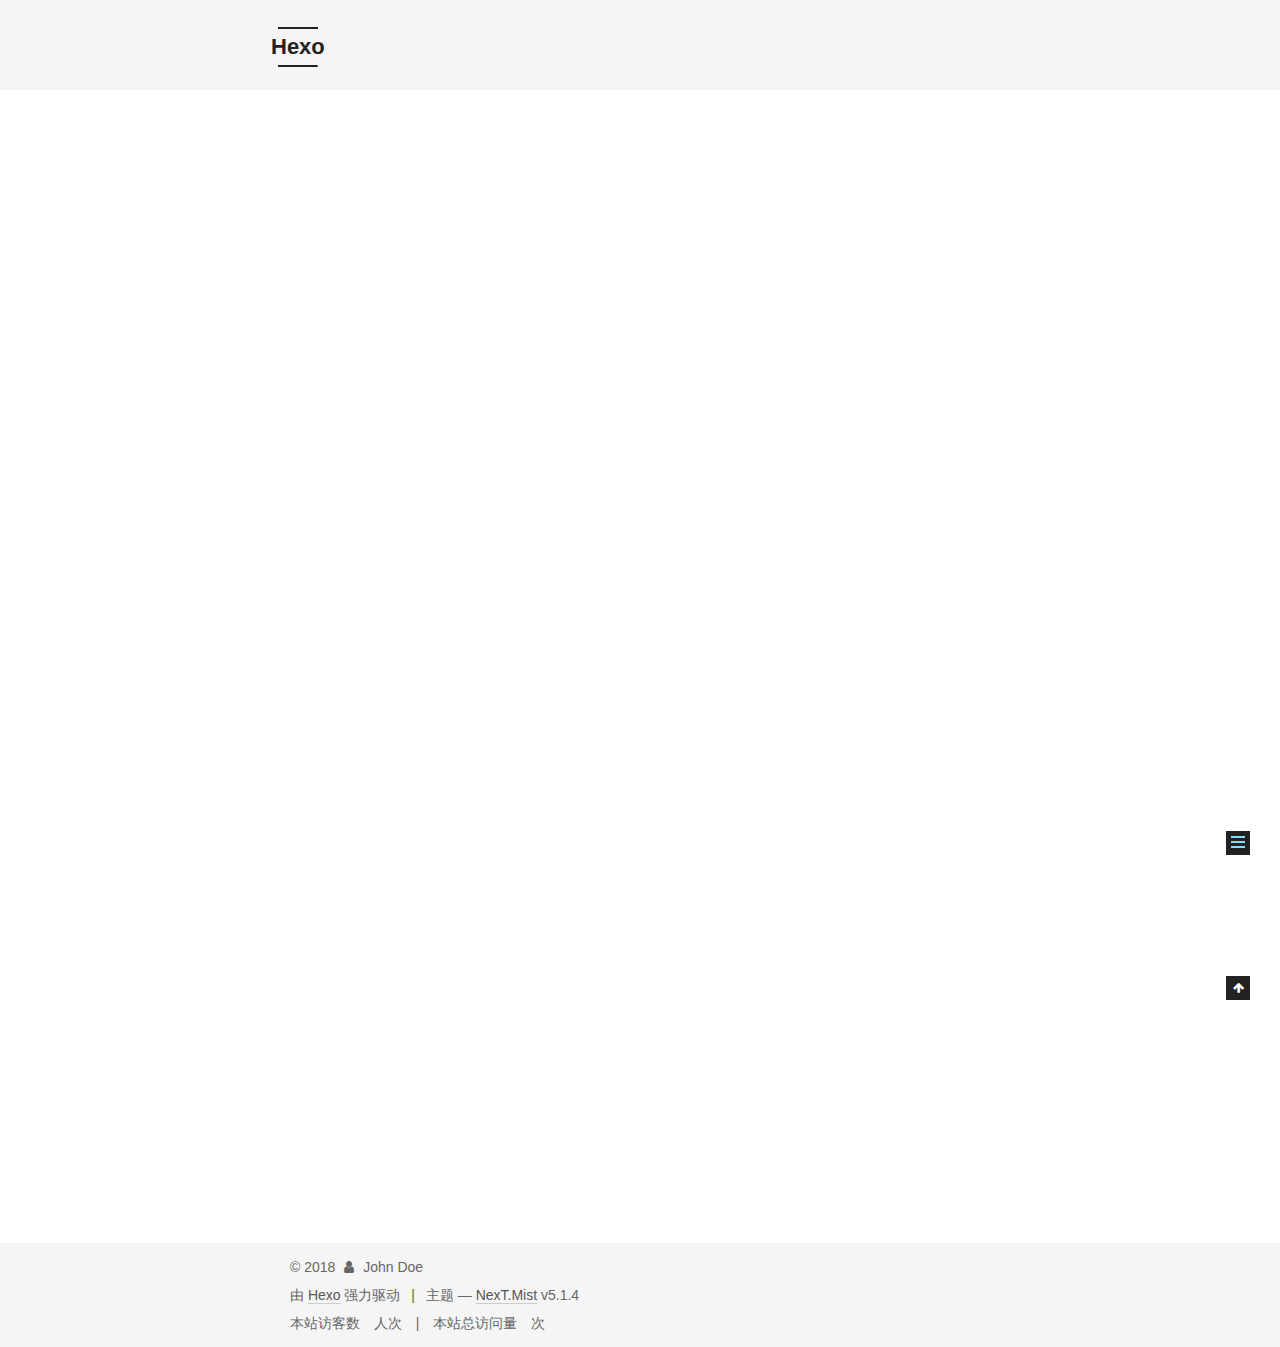
<file: DTraceProviderBindings-node-issue.html>
<!DOCTYPE html>



  


<html class="theme-next mist use-motion" lang="zh-Hans">
<head>
  <meta charset="UTF-8"/>
<meta http-equiv="X-UA-Compatible" content="IE=edge" />
<meta name="viewport" content="width=device-width, initial-scale=1, maximum-scale=1"/>
<meta name="theme-color" content="#222">









<meta http-equiv="Cache-Control" content="no-transform" />
<meta http-equiv="Cache-Control" content="no-siteapp" />
















  
  
  <link href="/lib/fancybox/source/jquery.fancybox.css?v=2.1.5" rel="stylesheet" type="text/css" />







<link href="/lib/font-awesome/css/font-awesome.min.css?v=4.6.2" rel="stylesheet" type="text/css" />

<link href="/css/main.css?v=5.1.4" rel="stylesheet" type="text/css" />


  <link rel="apple-touch-icon" sizes="180x180" href="/images/apple-touch-icon-next.png?v=5.1.4">


  <link rel="icon" type="image/png" sizes="32x32" href="/images/favicon-32x32-next.png?v=5.1.4">


  <link rel="icon" type="image/png" sizes="16x16" href="/images/favicon-16x16-next.png?v=5.1.4">


  <link rel="mask-icon" href="/images/logo.svg?v=5.1.4" color="#222">





  <meta name="keywords" content="Hexo, NexT" />










<meta name="description" content="DTraceProviderBindings.node issue在下载最新的hexo的时候遇到了这样的一段错误 12345Error: The module &amp;apos;/usr/local/lib/node_modules/hexo-cli/node_modules/dtrace-provider/build/Release/DTraceProviderBindings.node&amp;apos;w">
<meta property="og:type" content="article">
<meta property="og:title" content="DTraceProviderBindings.node issue">
<meta property="og:url" content="http://daijianwei.cc/DTraceProviderBindings-node-issue.html">
<meta property="og:site_name" content="Hexo">
<meta property="og:description" content="DTraceProviderBindings.node issue在下载最新的hexo的时候遇到了这样的一段错误 12345Error: The module &amp;apos;/usr/local/lib/node_modules/hexo-cli/node_modules/dtrace-provider/build/Release/DTraceProviderBindings.node&amp;apos;w">
<meta property="og:locale" content="zh-Hans">
<meta property="og:updated_time" content="2018-02-05T03:25:30.292Z">
<meta name="twitter:card" content="summary">
<meta name="twitter:title" content="DTraceProviderBindings.node issue">
<meta name="twitter:description" content="DTraceProviderBindings.node issue在下载最新的hexo的时候遇到了这样的一段错误 12345Error: The module &amp;apos;/usr/local/lib/node_modules/hexo-cli/node_modules/dtrace-provider/build/Release/DTraceProviderBindings.node&amp;apos;w">



<script type="text/javascript" id="hexo.configurations">
  var NexT = window.NexT || {};
  var CONFIG = {
    root: '/',
    scheme: 'Mist',
    version: '5.1.4',
    sidebar: {"position":"left","display":"post","offset":12,"b2t":false,"scrollpercent":false,"onmobile":false},
    fancybox: true,
    tabs: true,
    motion: {"enable":true,"async":false,"transition":{"post_block":"fadeIn","post_header":"slideDownIn","post_body":"slideDownIn","coll_header":"slideLeftIn","sidebar":"slideUpIn"}},
    duoshuo: {
      userId: '0',
      author: '博主'
    },
    algolia: {
      applicationID: '',
      apiKey: '',
      indexName: '',
      hits: {"per_page":10},
      labels: {"input_placeholder":"Search for Posts","hits_empty":"We didn't find any results for the search: ${query}","hits_stats":"${hits} results found in ${time} ms"}
    }
  };
</script>



  <link rel="canonical" href="http://daijianwei.cc/DTraceProviderBindings-node-issue.html"/>





  <title>DTraceProviderBindings.node issue | Hexo</title>
  








</head>

<body itemscope itemtype="http://schema.org/WebPage" lang="zh-Hans">

  
  
    
  

  <div class="container sidebar-position-left page-post-detail">
    <div class="headband"></div>

    <header id="header" class="header" itemscope itemtype="http://schema.org/WPHeader">
      <div class="header-inner"><div class="site-brand-wrapper">
  <div class="site-meta ">
    

    <div class="custom-logo-site-title">
      <a href="/"  class="brand" rel="start">
        <span class="logo-line-before"><i></i></span>
        <span class="site-title">Hexo</span>
        <span class="logo-line-after"><i></i></span>
      </a>
    </div>
      
        <p class="site-subtitle"></p>
      
  </div>

  <div class="site-nav-toggle">
    <button>
      <span class="btn-bar"></span>
      <span class="btn-bar"></span>
      <span class="btn-bar"></span>
    </button>
  </div>
</div>

<nav class="site-nav">
  

  
    <ul id="menu" class="menu">
      
        
        <li class="menu-item menu-item-home">
          <a href="/" rel="section">
            
              <i class="menu-item-icon fa fa-fw fa-home"></i> <br />
            
            首页
          </a>
        </li>
      
        
        <li class="menu-item menu-item-about">
          <a href="/about/" rel="section">
            
              <i class="menu-item-icon fa fa-fw fa-user"></i> <br />
            
            关于
          </a>
        </li>
      
        
        <li class="menu-item menu-item-tags">
          <a href="/tags/" rel="section">
            
              <i class="menu-item-icon fa fa-fw fa-tags"></i> <br />
            
            标签
          </a>
        </li>
      
        
        <li class="menu-item menu-item-categories">
          <a href="/categories/" rel="section">
            
              <i class="menu-item-icon fa fa-fw fa-th"></i> <br />
            
            分类
          </a>
        </li>
      
        
        <li class="menu-item menu-item-archives">
          <a href="/archives/" rel="section">
            
              <i class="menu-item-icon fa fa-fw fa-archive"></i> <br />
            
            归档
          </a>
        </li>
      

      
        <li class="menu-item menu-item-search">
          
            <a href="javascript:;" class="popup-trigger">
          
            
              <i class="menu-item-icon fa fa-search fa-fw"></i> <br />
            
            搜索
          </a>
        </li>
      
    </ul>
  

  
    <div class="site-search">
      
  <div class="popup search-popup local-search-popup">
  <div class="local-search-header clearfix">
    <span class="search-icon">
      <i class="fa fa-search"></i>
    </span>
    <span class="popup-btn-close">
      <i class="fa fa-times-circle"></i>
    </span>
    <div class="local-search-input-wrapper">
      <input autocomplete="off"
             placeholder="搜索..." spellcheck="false"
             type="text" id="local-search-input">
    </div>
  </div>
  <div id="local-search-result"></div>
</div>



    </div>
  
</nav>



 </div>
    </header>

    <main id="main" class="main">
      <div class="main-inner">
        <div class="content-wrap">
          <div id="content" class="content">
            

  <div id="posts" class="posts-expand">
    

  

  
  
  

  <article class="post post-type-normal" itemscope itemtype="http://schema.org/Article">
  
  
  
  <div class="post-block">
    <link itemprop="mainEntityOfPage" href="http://daijianwei.cc/DTraceProviderBindings-node-issue.html">

    <span hidden itemprop="author" itemscope itemtype="http://schema.org/Person">
      <meta itemprop="name" content="daijianwei">
      <meta itemprop="description" content="">
      <meta itemprop="image" content="/images/avatar.png">
    </span>

    <span hidden itemprop="publisher" itemscope itemtype="http://schema.org/Organization">
      <meta itemprop="name" content="Hexo">
    </span>

    
      <header class="post-header">

        
        
          <h1 class="post-title" itemprop="name headline">DTraceProviderBindings.node issue</h1>
        

        <div class="post-meta">
          <span class="post-time">
            
              <span class="post-meta-item-icon">
                <i class="fa fa-calendar-o"></i>
              </span>
              
                <span class="post-meta-item-text">发表于</span>
              
              <time title="创建于" itemprop="dateCreated datePublished" datetime="2018-02-05T11:24:37+08:00">
                2018-02-05
              </time>
            

            

            
          </span>

          

          
            
          

          
          
             <span id="/DTraceProviderBindings-node-issue.html" class="leancloud_visitors" data-flag-title="DTraceProviderBindings.node issue">
               <span class="post-meta-divider">|</span>
               <span class="post-meta-item-icon">
                 <i class="fa fa-eye"></i>
               </span>
               
                 <span class="post-meta-item-text">阅读次数&#58;</span>
               
                 <span class="leancloud-visitors-count"></span>
             </span>
          

          
            <span class="post-meta-divider">|</span>
            <span class="page-pv">本文总阅读量
            <span class="busuanzi-value" id="busuanzi_value_page_pv" ></span>次
            </span>
          

          

          

        </div>
      </header>
    

    
    
    
    <div class="post-body" itemprop="articleBody">

      
      

      
        <h1 id="DTraceProviderBindings-node-issue"><a href="#DTraceProviderBindings-node-issue" class="headerlink" title="DTraceProviderBindings.node issue"></a>DTraceProviderBindings.node issue</h1><p>在下载最新的hexo的时候遇到了这样的一段错误</p>
<figure class="highlight plain"><table><tr><td class="gutter"><pre><span class="line">1</span><br><span class="line">2</span><br><span class="line">3</span><br><span class="line">4</span><br><span class="line">5</span><br></pre></td><td class="code"><pre><span class="line">Error: The module &apos;/usr/local/lib/node_modules/hexo-cli/node_modules/dtrace-provider/build/Release/DTraceProviderBindings.node&apos;</span><br><span class="line">was compiled against a different Node.js version using</span><br><span class="line">NODE_MODULE_VERSION 48. This version of Node.js requires</span><br><span class="line">NODE_MODULE_VERSION 51. Please try re-compiling or re-installing</span><br><span class="line">the module (for instance, using npm rebuild ornpm install).</span><br></pre></td></tr></table></figure>
<p>在github上看到关于这个issue的讨论 <a href="https://github.com/tea3/hexo-related-popular-posts/issues/1" target="_blank" rel="noopener">点击这里</a></p>
<p>按照如下步骤就可以解决</p>
<ul>
<li>hexo inst cd allation directory</li>
</ul>
<figure class="highlight bash"><table><tr><td class="gutter"><pre><span class="line">1</span><br></pre></td><td class="code"><pre><span class="line"><span class="built_in">cd</span> `<span class="built_in">which</span> hexo`/../..</span><br></pre></td></tr></table></figure>
<ul>
<li>remove installed node modules</li>
</ul>
<figure class="highlight bash"><table><tr><td class="gutter"><pre><span class="line">1</span><br></pre></td><td class="code"><pre><span class="line">rm -rvf node_modules</span><br></pre></td></tr></table></figure>
<ul>
<li>reinstall all dependencies</li>
</ul>
<figure class="highlight bash"><table><tr><td class="gutter"><pre><span class="line">1</span><br></pre></td><td class="code"><pre><span class="line">npm install</span><br></pre></td></tr></table></figure>

      
    </div>
    
    
    

    

    
      <div>
        <div style="padding: 10px 0; margin: 20px auto; width: 90%; text-align: center;">
  <div>养车，养房，养老婆中。。支持下咯!</div>
  <button id="rewardButton" disable="enable" onclick="var qr = document.getElementById('QR'); if (qr.style.display === 'none') {qr.style.display='block';} else {qr.style.display='none'}">
    <span>打赏</span>
  </button>
  <div id="QR" style="display: none;">

    
      <div id="wechat" style="display: inline-block">
        <img id="wechat_qr" src="/images/wechat-reward-image.png" alt="daijianwei 微信支付"/>
        <p>微信支付</p>
      </div>
    

    
      <div id="alipay" style="display: inline-block">
        <img id="alipay_qr" src="/images/alipay-reward-image.png" alt="daijianwei 支付宝"/>
        <p>支付宝</p>
      </div>
    

    

  </div>
</div>

      </div>
    

    

    <footer class="post-footer">
      

      
      
      

      
        <div class="post-nav">
          <div class="post-nav-next post-nav-item">
            
              <a href="/Java 8新的日期使用.html" rel="next" title="first">
                <i class="fa fa-chevron-left"></i> first
              </a>
            
          </div>

          <span class="post-nav-divider"></span>

          <div class="post-nav-prev post-nav-item">
            
          </div>
        </div>
      

      
      
    </footer>
  </div>
  
  
  
  </article>



    <div class="post-spread">
      
    </div>
  </div>


          </div>
          


          

  
    <div class="comments" id="comments">
      <div id="lv-container" data-id="city" data-uid="MTAyMC8zMzgwMy8xMDM1Ng=="></div>
    </div>

  



        </div>
        
          
  
  <div class="sidebar-toggle">
    <div class="sidebar-toggle-line-wrap">
      <span class="sidebar-toggle-line sidebar-toggle-line-first"></span>
      <span class="sidebar-toggle-line sidebar-toggle-line-middle"></span>
      <span class="sidebar-toggle-line sidebar-toggle-line-last"></span>
    </div>
  </div>

  <aside id="sidebar" class="sidebar">
    
    <div class="sidebar-inner">

      

      
        <ul class="sidebar-nav motion-element">
          <li class="sidebar-nav-toc sidebar-nav-active" data-target="post-toc-wrap">
            文章目录
          </li>
          <li class="sidebar-nav-overview" data-target="site-overview-wrap">
            站点概览
          </li>
        </ul>
      

      <section class="site-overview-wrap sidebar-panel">
        <div class="site-overview">
          <div class="site-author motion-element" itemprop="author" itemscope itemtype="http://schema.org/Person">
            
              <img class="site-author-image" itemprop="image"
                src="/images/avatar.png"
                alt="daijianwei" />
            
              <p class="site-author-name" itemprop="name">daijianwei</p>
              <p class="site-description motion-element" itemprop="description">开心过好每一天</p>
          </div>

          <nav class="site-state motion-element">

            
              <div class="site-state-item site-state-posts">
              
                <a href="/archives/">
              
                  <span class="site-state-item-count">3</span>
                  <span class="site-state-item-name">日志</span>
                </a>
              </div>
            

            

            
              
              
              <div class="site-state-item site-state-tags">
                
                  <span class="site-state-item-count">2</span>
                  <span class="site-state-item-name">标签</span>
                
              </div>
            

          </nav>

          

          
            <div class="links-of-author motion-element">
                
                  <span class="links-of-author-item">
                    <a href="https://github.com/jianweidai" target="_blank" title="GitHub">
                      
                        <i class="fa fa-fw fa-github"></i>GitHub</a>
                  </span>
                
                  <span class="links-of-author-item">
                    <a href="https://weibo.com/2275723952/profile?rightmod=1&wvr=6&mod=personinfo&is_all=1" target="_blank" title="微博">
                      
                        <i class="fa fa-fw fa-globe"></i>微博</a>
                  </span>
                
                  <span class="links-of-author-item">
                    <a href="mailto:352228707dai@gmail.com" target="_blank" title="E-Mail">
                      
                        <i class="fa fa-fw fa-envelope"></i>E-Mail</a>
                  </span>
                
            </div>
          

          
          

          
          
            <div class="links-of-blogroll motion-element links-of-blogroll-block">
              <div class="links-of-blogroll-title">
                <i class="fa  fa-fw fa-link"></i>
                Links
              </div>
              <ul class="links-of-blogroll-list">
                
                  <li class="links-of-blogroll-item">
                    <a href="https://www.u51.com/" title="Company" target="_blank">Company</a>
                  </li>
                
              </ul>
            </div>
          

          

        </div>
      </section>

      
      <!--noindex-->
        <section class="post-toc-wrap motion-element sidebar-panel sidebar-panel-active">
          <div class="post-toc">

            
              
            

            
              <div class="post-toc-content"><ol class="nav"><li class="nav-item nav-level-1"><a class="nav-link" href="#DTraceProviderBindings-node-issue"><span class="nav-number">1.</span> <span class="nav-text">DTraceProviderBindings.node issue</span></a></li></ol></div>
            

          </div>
        </section>
      <!--/noindex-->
      

      

    </div>
  </aside>


        
      </div>
    </main>

    <footer id="footer" class="footer">
      <div class="footer-inner">
        <div class="copyright">&copy; <span itemprop="copyrightYear">2018</span>
  <span class="with-love">
    <i class="fa fa-user"></i>
  </span>
  <span class="author" itemprop="copyrightHolder">John Doe</span>

  
</div>


  <div class="powered-by">由 <a class="theme-link" target="_blank" href="https://hexo.io">Hexo</a> 强力驱动</div>



  <span class="post-meta-divider">|</span>



  <div class="theme-info">主题 &mdash; <a class="theme-link" target="_blank" href="https://github.com/iissnan/hexo-theme-next">NexT.Mist</a> v5.1.4</div>




        
<div class="busuanzi-count">
  <script async src="https://dn-lbstatics.qbox.me/busuanzi/2.3/busuanzi.pure.mini.js"></script>

  
    <span class="site-uv">
      本站访客数
      <span class="busuanzi-value" id="busuanzi_value_site_uv"></span>
      人次
    </span>
  

  
    <span class="site-pv">
      本站总访问量
      <span class="busuanzi-value" id="busuanzi_value_site_pv"></span>
      次
    </span>
  
</div>








        
      </div>
    </footer>

    
      <div class="back-to-top">
        <i class="fa fa-arrow-up"></i>
        
      </div>
    

    

  </div>

  

<script type="text/javascript">
  if (Object.prototype.toString.call(window.Promise) !== '[object Function]') {
    window.Promise = null;
  }
</script>









  












  
  
    <script type="text/javascript" src="/lib/jquery/index.js?v=2.1.3"></script>
  

  
  
    <script type="text/javascript" src="/lib/fastclick/lib/fastclick.min.js?v=1.0.6"></script>
  

  
  
    <script type="text/javascript" src="/lib/jquery_lazyload/jquery.lazyload.js?v=1.9.7"></script>
  

  
  
    <script type="text/javascript" src="/lib/velocity/velocity.min.js?v=1.2.1"></script>
  

  
  
    <script type="text/javascript" src="/lib/velocity/velocity.ui.min.js?v=1.2.1"></script>
  

  
  
    <script type="text/javascript" src="/lib/fancybox/source/jquery.fancybox.pack.js?v=2.1.5"></script>
  


  


  <script type="text/javascript" src="/js/src/utils.js?v=5.1.4"></script>

  <script type="text/javascript" src="/js/src/motion.js?v=5.1.4"></script>



  
  

  
  <script type="text/javascript" src="/js/src/scrollspy.js?v=5.1.4"></script>
<script type="text/javascript" src="/js/src/post-details.js?v=5.1.4"></script>



  


  <script type="text/javascript" src="/js/src/bootstrap.js?v=5.1.4"></script>



  


  




	





  





  
    <script type="text/javascript">
      (function(d, s) {
        var j, e = d.getElementsByTagName(s)[0];
        if (typeof LivereTower === 'function') { return; }
        j = d.createElement(s);
        j.src = 'https://cdn-city.livere.com/js/embed.dist.js';
        j.async = true;
        e.parentNode.insertBefore(j, e);
      })(document, 'script');
    </script>
  












  

  <script type="text/javascript">
    // Popup Window;
    var isfetched = false;
    var isXml = true;
    // Search DB path;
    var search_path = "search.xml";
    if (search_path.length === 0) {
      search_path = "search.xml";
    } else if (/json$/i.test(search_path)) {
      isXml = false;
    }
    var path = "/" + search_path;
    // monitor main search box;

    var onPopupClose = function (e) {
      $('.popup').hide();
      $('#local-search-input').val('');
      $('.search-result-list').remove();
      $('#no-result').remove();
      $(".local-search-pop-overlay").remove();
      $('body').css('overflow', '');
    }

    function proceedsearch() {
      $("body")
        .append('<div class="search-popup-overlay local-search-pop-overlay"></div>')
        .css('overflow', 'hidden');
      $('.search-popup-overlay').click(onPopupClose);
      $('.popup').toggle();
      var $localSearchInput = $('#local-search-input');
      $localSearchInput.attr("autocapitalize", "none");
      $localSearchInput.attr("autocorrect", "off");
      $localSearchInput.focus();
    }

    // search function;
    var searchFunc = function(path, search_id, content_id) {
      'use strict';

      // start loading animation
      $("body")
        .append('<div class="search-popup-overlay local-search-pop-overlay">' +
          '<div id="search-loading-icon">' +
          '<i class="fa fa-spinner fa-pulse fa-5x fa-fw"></i>' +
          '</div>' +
          '</div>')
        .css('overflow', 'hidden');
      $("#search-loading-icon").css('margin', '20% auto 0 auto').css('text-align', 'center');

      $.ajax({
        url: path,
        dataType: isXml ? "xml" : "json",
        async: true,
        success: function(res) {
          // get the contents from search data
          isfetched = true;
          $('.popup').detach().appendTo('.header-inner');
          var datas = isXml ? $("entry", res).map(function() {
            return {
              title: $("title", this).text(),
              content: $("content",this).text(),
              url: $("url" , this).text()
            };
          }).get() : res;
          var input = document.getElementById(search_id);
          var resultContent = document.getElementById(content_id);
          var inputEventFunction = function() {
            var searchText = input.value.trim().toLowerCase();
            var keywords = searchText.split(/[\s\-]+/);
            if (keywords.length > 1) {
              keywords.push(searchText);
            }
            var resultItems = [];
            if (searchText.length > 0) {
              // perform local searching
              datas.forEach(function(data) {
                var isMatch = false;
                var hitCount = 0;
                var searchTextCount = 0;
                var title = data.title.trim();
                var titleInLowerCase = title.toLowerCase();
                var content = data.content.trim().replace(/<[^>]+>/g,"");
                var contentInLowerCase = content.toLowerCase();
                var articleUrl = decodeURIComponent(data.url);
                var indexOfTitle = [];
                var indexOfContent = [];
                // only match articles with not empty titles
                if(title != '') {
                  keywords.forEach(function(keyword) {
                    function getIndexByWord(word, text, caseSensitive) {
                      var wordLen = word.length;
                      if (wordLen === 0) {
                        return [];
                      }
                      var startPosition = 0, position = [], index = [];
                      if (!caseSensitive) {
                        text = text.toLowerCase();
                        word = word.toLowerCase();
                      }
                      while ((position = text.indexOf(word, startPosition)) > -1) {
                        index.push({position: position, word: word});
                        startPosition = position + wordLen;
                      }
                      return index;
                    }

                    indexOfTitle = indexOfTitle.concat(getIndexByWord(keyword, titleInLowerCase, false));
                    indexOfContent = indexOfContent.concat(getIndexByWord(keyword, contentInLowerCase, false));
                  });
                  if (indexOfTitle.length > 0 || indexOfContent.length > 0) {
                    isMatch = true;
                    hitCount = indexOfTitle.length + indexOfContent.length;
                  }
                }

                // show search results

                if (isMatch) {
                  // sort index by position of keyword

                  [indexOfTitle, indexOfContent].forEach(function (index) {
                    index.sort(function (itemLeft, itemRight) {
                      if (itemRight.position !== itemLeft.position) {
                        return itemRight.position - itemLeft.position;
                      } else {
                        return itemLeft.word.length - itemRight.word.length;
                      }
                    });
                  });

                  // merge hits into slices

                  function mergeIntoSlice(text, start, end, index) {
                    var item = index[index.length - 1];
                    var position = item.position;
                    var word = item.word;
                    var hits = [];
                    var searchTextCountInSlice = 0;
                    while (position + word.length <= end && index.length != 0) {
                      if (word === searchText) {
                        searchTextCountInSlice++;
                      }
                      hits.push({position: position, length: word.length});
                      var wordEnd = position + word.length;

                      // move to next position of hit

                      index.pop();
                      while (index.length != 0) {
                        item = index[index.length - 1];
                        position = item.position;
                        word = item.word;
                        if (wordEnd > position) {
                          index.pop();
                        } else {
                          break;
                        }
                      }
                    }
                    searchTextCount += searchTextCountInSlice;
                    return {
                      hits: hits,
                      start: start,
                      end: end,
                      searchTextCount: searchTextCountInSlice
                    };
                  }

                  var slicesOfTitle = [];
                  if (indexOfTitle.length != 0) {
                    slicesOfTitle.push(mergeIntoSlice(title, 0, title.length, indexOfTitle));
                  }

                  var slicesOfContent = [];
                  while (indexOfContent.length != 0) {
                    var item = indexOfContent[indexOfContent.length - 1];
                    var position = item.position;
                    var word = item.word;
                    // cut out 100 characters
                    var start = position - 20;
                    var end = position + 80;
                    if(start < 0){
                      start = 0;
                    }
                    if (end < position + word.length) {
                      end = position + word.length;
                    }
                    if(end > content.length){
                      end = content.length;
                    }
                    slicesOfContent.push(mergeIntoSlice(content, start, end, indexOfContent));
                  }

                  // sort slices in content by search text's count and hits' count

                  slicesOfContent.sort(function (sliceLeft, sliceRight) {
                    if (sliceLeft.searchTextCount !== sliceRight.searchTextCount) {
                      return sliceRight.searchTextCount - sliceLeft.searchTextCount;
                    } else if (sliceLeft.hits.length !== sliceRight.hits.length) {
                      return sliceRight.hits.length - sliceLeft.hits.length;
                    } else {
                      return sliceLeft.start - sliceRight.start;
                    }
                  });

                  // select top N slices in content

                  var upperBound = parseInt('1');
                  if (upperBound >= 0) {
                    slicesOfContent = slicesOfContent.slice(0, upperBound);
                  }

                  // highlight title and content

                  function highlightKeyword(text, slice) {
                    var result = '';
                    var prevEnd = slice.start;
                    slice.hits.forEach(function (hit) {
                      result += text.substring(prevEnd, hit.position);
                      var end = hit.position + hit.length;
                      result += '<b class="search-keyword">' + text.substring(hit.position, end) + '</b>';
                      prevEnd = end;
                    });
                    result += text.substring(prevEnd, slice.end);
                    return result;
                  }

                  var resultItem = '';

                  if (slicesOfTitle.length != 0) {
                    resultItem += "<li><a href='" + articleUrl + "' class='search-result-title'>" + highlightKeyword(title, slicesOfTitle[0]) + "</a>";
                  } else {
                    resultItem += "<li><a href='" + articleUrl + "' class='search-result-title'>" + title + "</a>";
                  }

                  slicesOfContent.forEach(function (slice) {
                    resultItem += "<a href='" + articleUrl + "'>" +
                      "<p class=\"search-result\">" + highlightKeyword(content, slice) +
                      "...</p>" + "</a>";
                  });

                  resultItem += "</li>";
                  resultItems.push({
                    item: resultItem,
                    searchTextCount: searchTextCount,
                    hitCount: hitCount,
                    id: resultItems.length
                  });
                }
              })
            };
            if (keywords.length === 1 && keywords[0] === "") {
              resultContent.innerHTML = '<div id="no-result"><i class="fa fa-search fa-5x" /></div>'
            } else if (resultItems.length === 0) {
              resultContent.innerHTML = '<div id="no-result"><i class="fa fa-frown-o fa-5x" /></div>'
            } else {
              resultItems.sort(function (resultLeft, resultRight) {
                if (resultLeft.searchTextCount !== resultRight.searchTextCount) {
                  return resultRight.searchTextCount - resultLeft.searchTextCount;
                } else if (resultLeft.hitCount !== resultRight.hitCount) {
                  return resultRight.hitCount - resultLeft.hitCount;
                } else {
                  return resultRight.id - resultLeft.id;
                }
              });
              var searchResultList = '<ul class=\"search-result-list\">';
              resultItems.forEach(function (result) {
                searchResultList += result.item;
              })
              searchResultList += "</ul>";
              resultContent.innerHTML = searchResultList;
            }
          }

          if ('auto' === 'auto') {
            input.addEventListener('input', inputEventFunction);
          } else {
            $('.search-icon').click(inputEventFunction);
            input.addEventListener('keypress', function (event) {
              if (event.keyCode === 13) {
                inputEventFunction();
              }
            });
          }

          // remove loading animation
          $(".local-search-pop-overlay").remove();
          $('body').css('overflow', '');

          proceedsearch();
        }
      });
    }

    // handle and trigger popup window;
    $('.popup-trigger').click(function(e) {
      e.stopPropagation();
      if (isfetched === false) {
        searchFunc(path, 'local-search-input', 'local-search-result');
      } else {
        proceedsearch();
      };
    });

    $('.popup-btn-close').click(onPopupClose);
    $('.popup').click(function(e){
      e.stopPropagation();
    });
    $(document).on('keyup', function (event) {
      var shouldDismissSearchPopup = event.which === 27 &&
        $('.search-popup').is(':visible');
      if (shouldDismissSearchPopup) {
        onPopupClose();
      }
    });
  </script>





  

  
  <script src="https://cdn1.lncld.net/static/js/av-core-mini-0.6.4.js"></script>
  <script>AV.initialize("3F2v0awaiUFXL0RbAvLB8sWC-gzGzoHsz", "MqbYEcuSLvTtl0MjLYNq2UUV");</script>
  <script>
    function showTime(Counter) {
      var query = new AV.Query(Counter);
      var entries = [];
      var $visitors = $(".leancloud_visitors");

      $visitors.each(function () {
        entries.push( $(this).attr("id").trim() );
      });

      query.containedIn('url', entries);
      query.find()
        .done(function (results) {
          var COUNT_CONTAINER_REF = '.leancloud-visitors-count';

          if (results.length === 0) {
            $visitors.find(COUNT_CONTAINER_REF).text(0);
            return;
          }

          for (var i = 0; i < results.length; i++) {
            var item = results[i];
            var url = item.get('url');
            var time = item.get('time');
            var element = document.getElementById(url);

            $(element).find(COUNT_CONTAINER_REF).text(time);
          }
          for(var i = 0; i < entries.length; i++) {
            var url = entries[i];
            var element = document.getElementById(url);
            var countSpan = $(element).find(COUNT_CONTAINER_REF);
            if( countSpan.text() == '') {
              countSpan.text(0);
            }
          }
        })
        .fail(function (object, error) {
          console.log("Error: " + error.code + " " + error.message);
        });
    }

    function addCount(Counter) {
      var $visitors = $(".leancloud_visitors");
      var url = $visitors.attr('id').trim();
      var title = $visitors.attr('data-flag-title').trim();
      var query = new AV.Query(Counter);

      query.equalTo("url", url);
      query.find({
        success: function(results) {
          if (results.length > 0) {
            var counter = results[0];
            counter.fetchWhenSave(true);
            counter.increment("time");
            counter.save(null, {
              success: function(counter) {
                var $element = $(document.getElementById(url));
                $element.find('.leancloud-visitors-count').text(counter.get('time'));
              },
              error: function(counter, error) {
                console.log('Failed to save Visitor num, with error message: ' + error.message);
              }
            });
          } else {
            var newcounter = new Counter();
            /* Set ACL */
            var acl = new AV.ACL();
            acl.setPublicReadAccess(true);
            acl.setPublicWriteAccess(true);
            newcounter.setACL(acl);
            /* End Set ACL */
            newcounter.set("title", title);
            newcounter.set("url", url);
            newcounter.set("time", 1);
            newcounter.save(null, {
              success: function(newcounter) {
                var $element = $(document.getElementById(url));
                $element.find('.leancloud-visitors-count').text(newcounter.get('time'));
              },
              error: function(newcounter, error) {
                console.log('Failed to create');
              }
            });
          }
        },
        error: function(error) {
          console.log('Error:' + error.code + " " + error.message);
        }
      });
    }

    $(function() {
      var Counter = AV.Object.extend("Counter");
      if ($('.leancloud_visitors').length == 1) {
        addCount(Counter);
      } else if ($('.post-title-link').length > 1) {
        showTime(Counter);
      }
    });
  </script>



  

  
<script>
(function(){
    var bp = document.createElement('script');
    var curProtocol = window.location.protocol.split(':')[0];
    if (curProtocol === 'https') {
        bp.src = 'https://zz.bdstatic.com/linksubmit/push.js';        
    }
    else {
        bp.src = 'http://push.zhanzhang.baidu.com/push.js';
    }
    var s = document.getElementsByTagName("script")[0];
    s.parentNode.insertBefore(bp, s);
})();
</script>


  
  

  

  

  

</body>
</html>
</file>
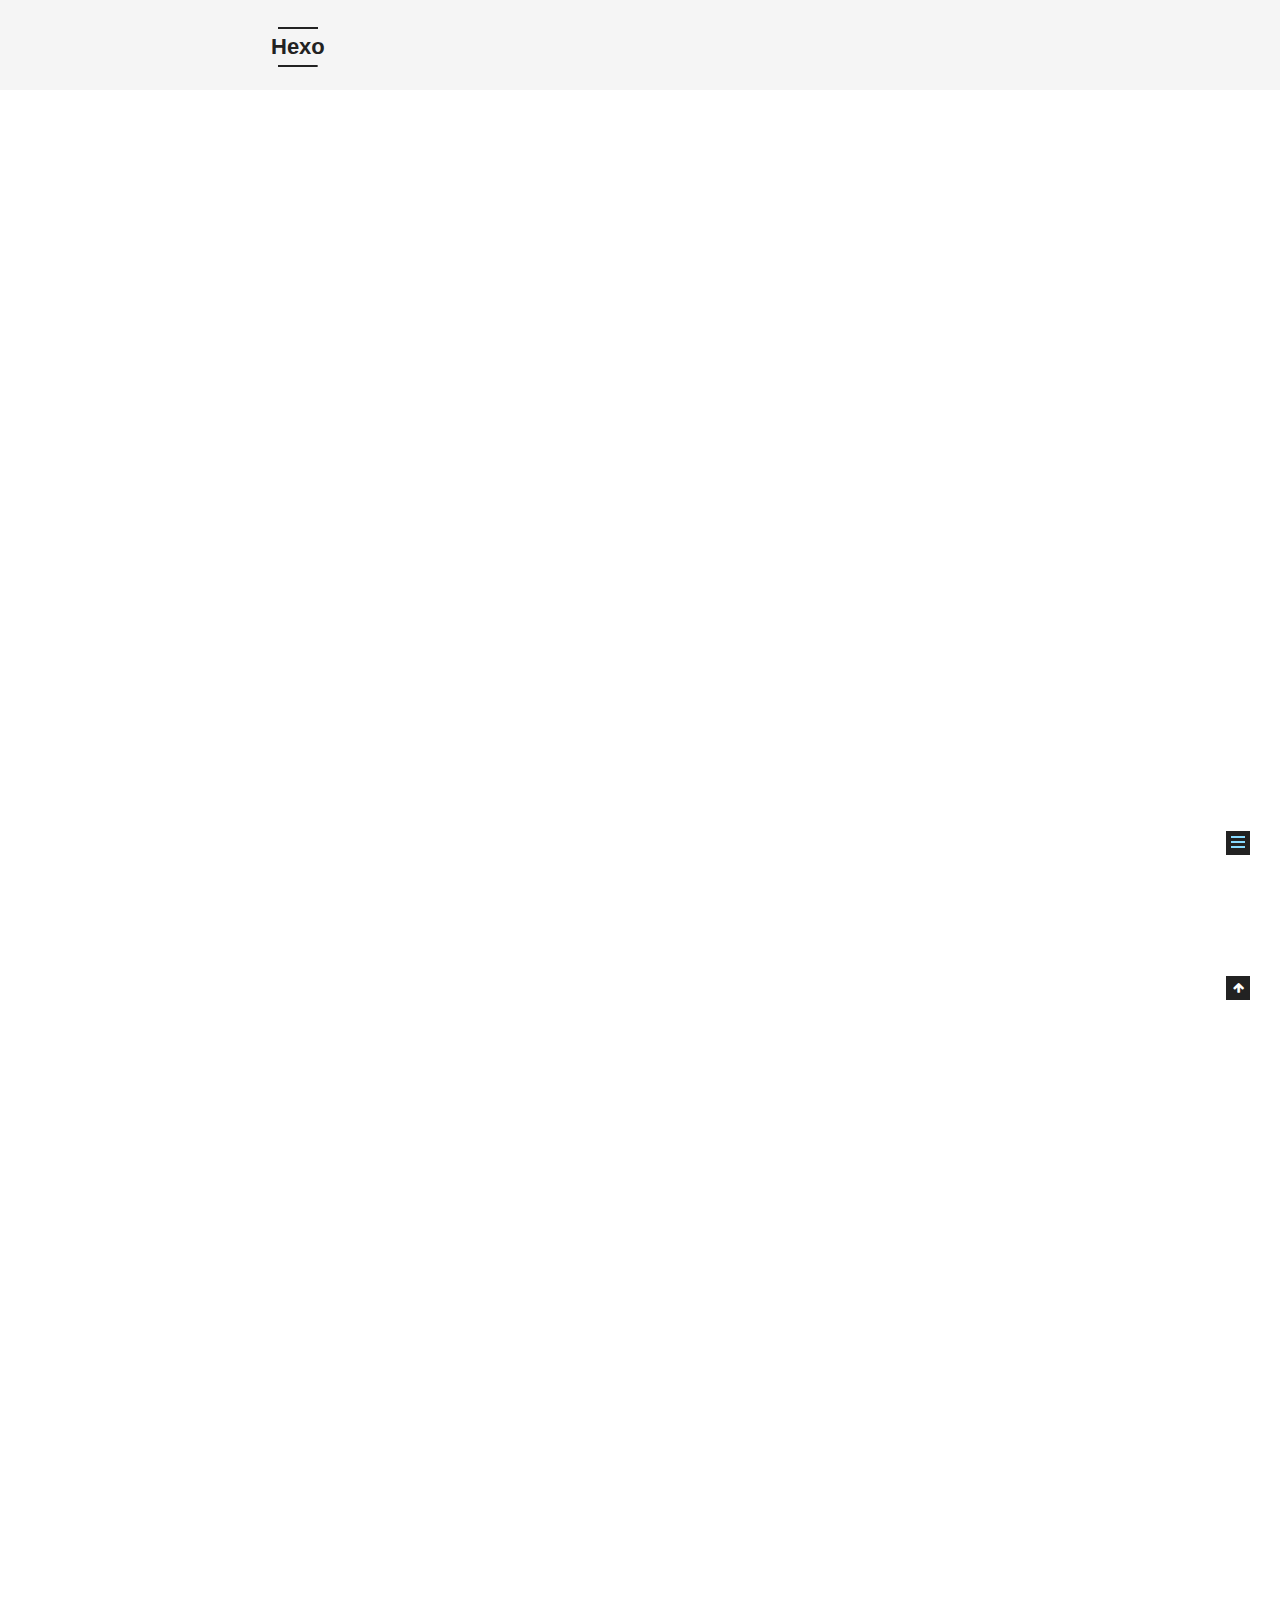
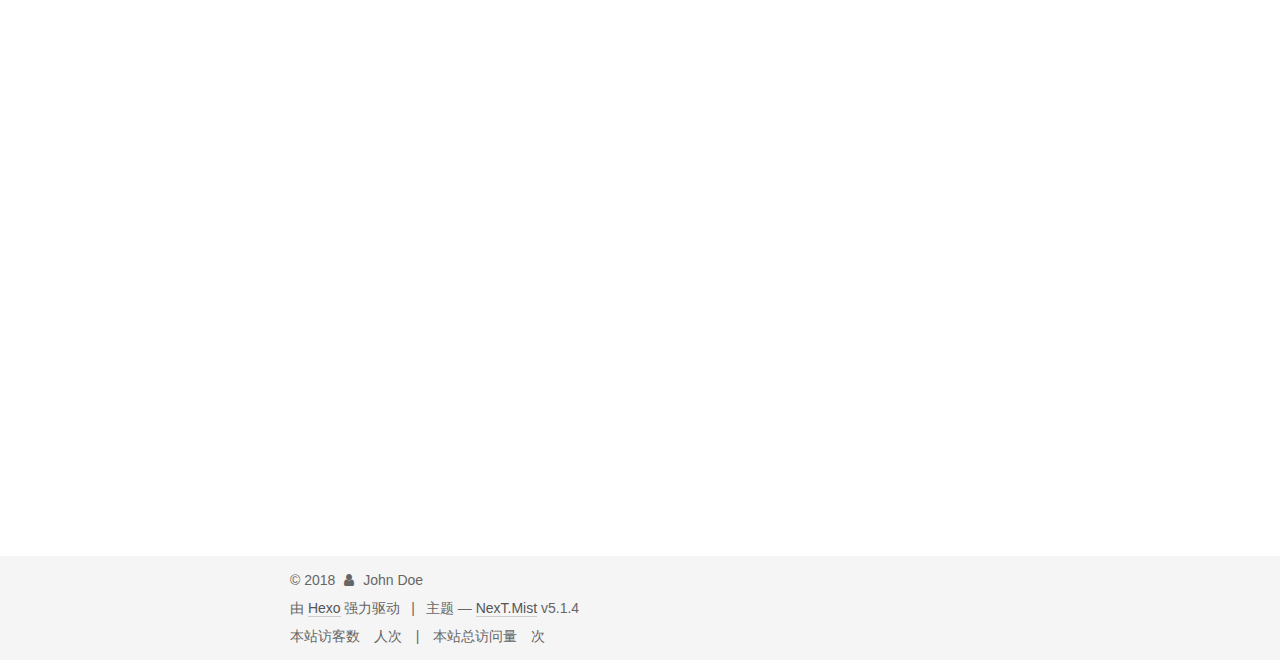
<file: first.html>
<!DOCTYPE html>



  


<html class="theme-next mist use-motion" lang="zh-Hans">
<head>
  <meta charset="UTF-8"/>
<meta http-equiv="X-UA-Compatible" content="IE=edge" />
<meta name="viewport" content="width=device-width, initial-scale=1, maximum-scale=1"/>
<meta name="theme-color" content="#222">









<meta http-equiv="Cache-Control" content="no-transform" />
<meta http-equiv="Cache-Control" content="no-siteapp" />
















  
  
  <link href="/lib/fancybox/source/jquery.fancybox.css?v=2.1.5" rel="stylesheet" type="text/css" />







<link href="/lib/font-awesome/css/font-awesome.min.css?v=4.6.2" rel="stylesheet" type="text/css" />

<link href="/css/main.css?v=5.1.4" rel="stylesheet" type="text/css" />


  <link rel="apple-touch-icon" sizes="180x180" href="/images/apple-touch-icon-next.png?v=5.1.4">


  <link rel="icon" type="image/png" sizes="32x32" href="/images/favicon-32x32-next.png?v=5.1.4">


  <link rel="icon" type="image/png" sizes="16x16" href="/images/favicon-16x16-next.png?v=5.1.4">


  <link rel="mask-icon" href="/images/logo.svg?v=5.1.4" color="#222">





  <meta name="keywords" content="开始,first," />










<meta name="description" content="Java 8新的日期使用学习笔记/java8时间处理新的日期API LocalDate: 表示没有时区的日期, LocalDate是不可变并且线程安全的 LocalTime: 表示没有时区的时间, LocalTime是不可变并且线程安全的 LocalDateTime: 表示没有时区的日期时间, LocalDateTime是不可变并且线程安全的  LocalDate LocalDate代表一个IOS">
<meta name="keywords" content="开始,first">
<meta property="og:type" content="article">
<meta property="og:title" content="first">
<meta property="og:url" content="http://daijianwei.cc/first.html">
<meta property="og:site_name" content="Hexo">
<meta property="og:description" content="Java 8新的日期使用学习笔记/java8时间处理新的日期API LocalDate: 表示没有时区的日期, LocalDate是不可变并且线程安全的 LocalTime: 表示没有时区的时间, LocalTime是不可变并且线程安全的 LocalDateTime: 表示没有时区的日期时间, LocalDateTime是不可变并且线程安全的  LocalDate LocalDate代表一个IOS">
<meta property="og:locale" content="zh-Hans">
<meta property="og:updated_time" content="2018-01-31T11:52:02.492Z">
<meta name="twitter:card" content="summary">
<meta name="twitter:title" content="first">
<meta name="twitter:description" content="Java 8新的日期使用学习笔记/java8时间处理新的日期API LocalDate: 表示没有时区的日期, LocalDate是不可变并且线程安全的 LocalTime: 表示没有时区的时间, LocalTime是不可变并且线程安全的 LocalDateTime: 表示没有时区的日期时间, LocalDateTime是不可变并且线程安全的  LocalDate LocalDate代表一个IOS">



<script type="text/javascript" id="hexo.configurations">
  var NexT = window.NexT || {};
  var CONFIG = {
    root: '/',
    scheme: 'Mist',
    version: '5.1.4',
    sidebar: {"position":"left","display":"post","offset":12,"b2t":false,"scrollpercent":false,"onmobile":false},
    fancybox: true,
    tabs: true,
    motion: {"enable":true,"async":false,"transition":{"post_block":"fadeIn","post_header":"slideDownIn","post_body":"slideDownIn","coll_header":"slideLeftIn","sidebar":"slideUpIn"}},
    duoshuo: {
      userId: '0',
      author: '博主'
    },
    algolia: {
      applicationID: '',
      apiKey: '',
      indexName: '',
      hits: {"per_page":10},
      labels: {"input_placeholder":"Search for Posts","hits_empty":"We didn't find any results for the search: ${query}","hits_stats":"${hits} results found in ${time} ms"}
    }
  };
</script>



  <link rel="canonical" href="http://daijianwei.cc/first.html"/>





  <title>first | Hexo</title>
  








</head>

<body itemscope itemtype="http://schema.org/WebPage" lang="zh-Hans">

  
  
    
  

  <div class="container sidebar-position-left page-post-detail">
    <div class="headband"></div>

    <header id="header" class="header" itemscope itemtype="http://schema.org/WPHeader">
      <div class="header-inner"><div class="site-brand-wrapper">
  <div class="site-meta ">
    

    <div class="custom-logo-site-title">
      <a href="/"  class="brand" rel="start">
        <span class="logo-line-before"><i></i></span>
        <span class="site-title">Hexo</span>
        <span class="logo-line-after"><i></i></span>
      </a>
    </div>
      
        <p class="site-subtitle"></p>
      
  </div>

  <div class="site-nav-toggle">
    <button>
      <span class="btn-bar"></span>
      <span class="btn-bar"></span>
      <span class="btn-bar"></span>
    </button>
  </div>
</div>

<nav class="site-nav">
  

  
    <ul id="menu" class="menu">
      
        
        <li class="menu-item menu-item-home">
          <a href="/" rel="section">
            
              <i class="menu-item-icon fa fa-fw fa-home"></i> <br />
            
            首页
          </a>
        </li>
      
        
        <li class="menu-item menu-item-about">
          <a href="/about/" rel="section">
            
              <i class="menu-item-icon fa fa-fw fa-user"></i> <br />
            
            关于
          </a>
        </li>
      
        
        <li class="menu-item menu-item-tags">
          <a href="/tags/" rel="section">
            
              <i class="menu-item-icon fa fa-fw fa-tags"></i> <br />
            
            标签
          </a>
        </li>
      
        
        <li class="menu-item menu-item-categories">
          <a href="/categories/" rel="section">
            
              <i class="menu-item-icon fa fa-fw fa-th"></i> <br />
            
            分类
          </a>
        </li>
      
        
        <li class="menu-item menu-item-archives">
          <a href="/archives/" rel="section">
            
              <i class="menu-item-icon fa fa-fw fa-archive"></i> <br />
            
            归档
          </a>
        </li>
      

      
        <li class="menu-item menu-item-search">
          
            <a href="javascript:;" class="popup-trigger">
          
            
              <i class="menu-item-icon fa fa-search fa-fw"></i> <br />
            
            搜索
          </a>
        </li>
      
    </ul>
  

  
    <div class="site-search">
      
  <div class="popup search-popup local-search-popup">
  <div class="local-search-header clearfix">
    <span class="search-icon">
      <i class="fa fa-search"></i>
    </span>
    <span class="popup-btn-close">
      <i class="fa fa-times-circle"></i>
    </span>
    <div class="local-search-input-wrapper">
      <input autocomplete="off"
             placeholder="搜索..." spellcheck="false"
             type="text" id="local-search-input">
    </div>
  </div>
  <div id="local-search-result"></div>
</div>



    </div>
  
</nav>



 </div>
    </header>

    <main id="main" class="main">
      <div class="main-inner">
        <div class="content-wrap">
          <div id="content" class="content">
            

  <div id="posts" class="posts-expand">
    

  

  
  
  

  <article class="post post-type-normal" itemscope itemtype="http://schema.org/Article">
  
  
  
  <div class="post-block">
    <link itemprop="mainEntityOfPage" href="http://daijianwei.cc/first.html">

    <span hidden itemprop="author" itemscope itemtype="http://schema.org/Person">
      <meta itemprop="name" content="daijianwei">
      <meta itemprop="description" content="">
      <meta itemprop="image" content="/images/avatar.png">
    </span>

    <span hidden itemprop="publisher" itemscope itemtype="http://schema.org/Organization">
      <meta itemprop="name" content="Hexo">
    </span>

    
      <header class="post-header">

        
        
          <h1 class="post-title" itemprop="name headline">first</h1>
        

        <div class="post-meta">
          <span class="post-time">
            
              <span class="post-meta-item-icon">
                <i class="fa fa-calendar-o"></i>
              </span>
              
                <span class="post-meta-item-text">发表于</span>
              
              <time title="创建于" itemprop="dateCreated datePublished" datetime="2018-01-31T19:50:05+08:00">
                2018-01-31
              </time>
            

            

            
          </span>

          

          
            
          

          
          
             <span id="/first.html" class="leancloud_visitors" data-flag-title="first">
               <span class="post-meta-divider">|</span>
               <span class="post-meta-item-icon">
                 <i class="fa fa-eye"></i>
               </span>
               
                 <span class="post-meta-item-text">阅读次数&#58;</span>
               
                 <span class="leancloud-visitors-count"></span>
             </span>
          

          
            <span class="post-meta-divider">|</span>
            <span class="page-pv">本文总阅读量
            <span class="busuanzi-value" id="busuanzi_value_page_pv" ></span>次
            </span>
          

          

          

        </div>
      </header>
    

    
    
    
    <div class="post-body" itemprop="articleBody">

      
      

      
        <h1 id="Java-8新的日期使用"><a href="#Java-8新的日期使用" class="headerlink" title="Java 8新的日期使用"></a>Java 8新的日期使用</h1><h1 id="学习笔记-java8时间处理"><a href="#学习笔记-java8时间处理" class="headerlink" title="学习笔记/java8时间处理"></a>学习笔记/java8时间处理</h1><h2 id="新的日期API"><a href="#新的日期API" class="headerlink" title="新的日期API"></a>新的日期API</h2><ul>
<li><strong>LocalDate</strong>: 表示没有时区的日期, LocalDate是不可变并且线程安全的</li>
<li><strong>LocalTime</strong>: 表示没有时区的时间, LocalTime是不可变并且线程安全的</li>
<li><strong>LocalDateTime</strong>: 表示没有时区的日期时间, LocalDateTime是不可变并且线程安全的</li>
</ul>
<h3 id="LocalDate"><a href="#LocalDate" class="headerlink" title="LocalDate"></a>LocalDate</h3><ol>
<li>LocalDate代表一个IOS格式(yyyy-MM-dd)的日期，可以存储 生日、纪念日等日期。 获取当前的日期：</li>
</ol>
<figure class="highlight java"><table><tr><td class="gutter"><pre><span class="line">1</span><br><span class="line">2</span><br></pre></td><td class="code"><pre><span class="line">LocalDate localDate = LocalDate.now();</span><br><span class="line">System.out.println(<span class="string">"localDate:"</span> + localDate);<span class="comment">//返回localDate:2017-07-31</span></span><br></pre></td></tr></table></figure>
<ol>
<li>LocalDate 指定特定的返回格式</li>
</ol>
<figure class="highlight java"><table><tr><td class="gutter"><pre><span class="line">1</span><br><span class="line">2</span><br><span class="line">3</span><br><span class="line">4</span><br><span class="line">5</span><br><span class="line">6</span><br><span class="line">7</span><br><span class="line">8</span><br></pre></td><td class="code"><pre><span class="line">LocalDate localDate = LocalDate.parse(<span class="string">"2017-06-28"</span>);</span><br><span class="line">System.out.println(<span class="string">"localDate:"</span> + localDate);</span><br><span class="line"></span><br><span class="line">LocalDate localDate2 = LocalDate.of(<span class="number">2017</span>,<span class="number">6</span>,<span class="number">21</span>);<span class="comment">// 如果指定41</span></span><br><span class="line">System.out.println(<span class="string">"localDate2:"</span> + localDate2);</span><br><span class="line"></span><br><span class="line"><span class="comment">//localDate:2017-06-28</span></span><br><span class="line"><span class="comment">//localDate2:2017-06-21</span></span><br></pre></td></tr></table></figure>
<p>ps: 如果指定一个不存在的日期,API会报相应的异常</p>
<figure class="highlight java"><table><tr><td class="gutter"><pre><span class="line">1</span><br></pre></td><td class="code"><pre><span class="line"><span class="function">Invalid value <span class="keyword">for</span> <span class="title">DayOfMonth</span> <span class="params">(valid values <span class="number">1</span> - <span class="number">28</span>/<span class="number">31</span>)</span>: 41</span></span><br></pre></td></tr></table></figure>
<ol>
<li>查看丰富的API形式</li>
</ol>
<p>为今天添加一天/减少一天</p>
<figure class="highlight java"><table><tr><td class="gutter"><pre><span class="line">1</span><br><span class="line">2</span><br></pre></td><td class="code"><pre><span class="line">LocalDate tomorrow = LocalDate.now().plusDays(<span class="number">1</span>);<span class="comment">// tomorrow:2017-08-01</span></span><br><span class="line">LocalDate yesterday = LocalDate.now().minusDays(<span class="number">1</span>);<span class="comment">// yesterday 2017-07-30</span></span><br></pre></td></tr></table></figure>
<p>为今天减少一个月</p>
<figure class="highlight java"><table><tr><td class="gutter"><pre><span class="line">1</span><br></pre></td><td class="code"><pre><span class="line">LocalDate prevMonth = LocalDate.now().minus(<span class="number">1</span>, ChronoUnit.MONTHS);<span class="comment">//2017-06-30</span></span><br></pre></td></tr></table></figure>
<p>当前的日期是星期几</p>
<figure class="highlight java"><table><tr><td class="gutter"><pre><span class="line">1</span><br><span class="line">2</span><br></pre></td><td class="code"><pre><span class="line">DayOfWeek dayOfWeek = LocalDate.parse(<span class="string">"2017-07-29"</span>).getDayOfWeek();</span><br><span class="line"><span class="comment">// SATURDAY</span></span><br></pre></td></tr></table></figure>
<p>当前的日期的天数</p>
<figure class="highlight java"><table><tr><td class="gutter"><pre><span class="line">1</span><br><span class="line">2</span><br></pre></td><td class="code"><pre><span class="line"><span class="keyword">int</span> dayOfWeek = LocalDate.parse(<span class="string">"2017-07-29"</span>).getDayOfMonth();</span><br><span class="line"><span class="comment">//29</span></span><br></pre></td></tr></table></figure>
<p>试试今年是否是闰年</p>
<figure class="highlight java"><table><tr><td class="gutter"><pre><span class="line">1</span><br><span class="line">2</span><br></pre></td><td class="code"><pre><span class="line"><span class="keyword">boolean</span> isLeap = LocalDate.parse(<span class="string">"2017-07-29"</span>).isLeapYear();</span><br><span class="line"><span class="comment">// false</span></span><br></pre></td></tr></table></figure>
      
    </div>
    
    
    

    

    
      <div>
        <div style="padding: 10px 0; margin: 20px auto; width: 90%; text-align: center;">
  <div>养车，养房，养老婆中。。支持下咯!</div>
  <button id="rewardButton" disable="enable" onclick="var qr = document.getElementById('QR'); if (qr.style.display === 'none') {qr.style.display='block';} else {qr.style.display='none'}">
    <span>打赏</span>
  </button>
  <div id="QR" style="display: none;">

    
      <div id="wechat" style="display: inline-block">
        <img id="wechat_qr" src="/images/wechat-reward-image.png" alt="daijianwei 微信支付"/>
        <p>微信支付</p>
      </div>
    

    
      <div id="alipay" style="display: inline-block">
        <img id="alipay_qr" src="/images/alipay-reward-image.png" alt="daijianwei 支付宝"/>
        <p>支付宝</p>
      </div>
    

    

  </div>
</div>

      </div>
    

    

    <footer class="post-footer">
      
        <div class="post-tags">
          
            <a href="/tags/开始/" rel="tag"># 开始</a>
          
            <a href="/tags/first/" rel="tag"># first</a>
          
        </div>
      

      
      
      

      
        <div class="post-nav">
          <div class="post-nav-next post-nav-item">
            
              <a href="/hello-world.html" rel="next" title="Hello World">
                <i class="fa fa-chevron-left"></i> Hello World
              </a>
            
          </div>

          <span class="post-nav-divider"></span>

          <div class="post-nav-prev post-nav-item">
            
          </div>
        </div>
      

      
      
    </footer>
  </div>
  
  
  
  </article>



    <div class="post-spread">
      
    </div>
  </div>


          </div>
          


          

  
    <div class="comments" id="comments">
      <div id="lv-container" data-id="city" data-uid="MTAyMC8zMzgwMy8xMDM1Ng=="></div>
    </div>

  



        </div>
        
          
  
  <div class="sidebar-toggle">
    <div class="sidebar-toggle-line-wrap">
      <span class="sidebar-toggle-line sidebar-toggle-line-first"></span>
      <span class="sidebar-toggle-line sidebar-toggle-line-middle"></span>
      <span class="sidebar-toggle-line sidebar-toggle-line-last"></span>
    </div>
  </div>

  <aside id="sidebar" class="sidebar">
    
    <div class="sidebar-inner">

      

      
        <ul class="sidebar-nav motion-element">
          <li class="sidebar-nav-toc sidebar-nav-active" data-target="post-toc-wrap">
            文章目录
          </li>
          <li class="sidebar-nav-overview" data-target="site-overview-wrap">
            站点概览
          </li>
        </ul>
      

      <section class="site-overview-wrap sidebar-panel">
        <div class="site-overview">
          <div class="site-author motion-element" itemprop="author" itemscope itemtype="http://schema.org/Person">
            
              <img class="site-author-image" itemprop="image"
                src="/images/avatar.png"
                alt="daijianwei" />
            
              <p class="site-author-name" itemprop="name">daijianwei</p>
              <p class="site-description motion-element" itemprop="description">开心过好每一天</p>
          </div>

          <nav class="site-state motion-element">

            
              <div class="site-state-item site-state-posts">
              
                <a href="/archives/">
              
                  <span class="site-state-item-count">2</span>
                  <span class="site-state-item-name">日志</span>
                </a>
              </div>
            

            

            
              
              
              <div class="site-state-item site-state-tags">
                
                  <span class="site-state-item-count">2</span>
                  <span class="site-state-item-name">标签</span>
                
              </div>
            

          </nav>

          

          
            <div class="links-of-author motion-element">
                
                  <span class="links-of-author-item">
                    <a href="https://github.com/jianweidai" target="_blank" title="GitHub">
                      
                        <i class="fa fa-fw fa-github"></i>GitHub</a>
                  </span>
                
                  <span class="links-of-author-item">
                    <a href="https://weibo.com/2275723952/profile?rightmod=1&wvr=6&mod=personinfo&is_all=1" target="_blank" title="微博">
                      
                        <i class="fa fa-fw fa-globe"></i>微博</a>
                  </span>
                
                  <span class="links-of-author-item">
                    <a href="mailto:352228707dai@gmail.com" target="_blank" title="E-Mail">
                      
                        <i class="fa fa-fw fa-envelope"></i>E-Mail</a>
                  </span>
                
            </div>
          

          
          

          
          
            <div class="links-of-blogroll motion-element links-of-blogroll-block">
              <div class="links-of-blogroll-title">
                <i class="fa  fa-fw fa-link"></i>
                Links
              </div>
              <ul class="links-of-blogroll-list">
                
                  <li class="links-of-blogroll-item">
                    <a href="https://www.u51.com/" title="Company" target="_blank">Company</a>
                  </li>
                
              </ul>
            </div>
          

          

        </div>
      </section>

      
      <!--noindex-->
        <section class="post-toc-wrap motion-element sidebar-panel sidebar-panel-active">
          <div class="post-toc">

            
              
            

            
              <div class="post-toc-content"><ol class="nav"><li class="nav-item nav-level-1"><a class="nav-link" href="#Java-8新的日期使用"><span class="nav-number">1.</span> <span class="nav-text">Java 8新的日期使用</span></a></li><li class="nav-item nav-level-1"><a class="nav-link" href="#学习笔记-java8时间处理"><span class="nav-number">2.</span> <span class="nav-text">学习笔记/java8时间处理</span></a><ol class="nav-child"><li class="nav-item nav-level-2"><a class="nav-link" href="#新的日期API"><span class="nav-number">2.1.</span> <span class="nav-text">新的日期API</span></a><ol class="nav-child"><li class="nav-item nav-level-3"><a class="nav-link" href="#LocalDate"><span class="nav-number">2.1.1.</span> <span class="nav-text">LocalDate</span></a></li></ol></li></ol></li></ol></div>
            

          </div>
        </section>
      <!--/noindex-->
      

      

    </div>
  </aside>


        
      </div>
    </main>

    <footer id="footer" class="footer">
      <div class="footer-inner">
        <div class="copyright">&copy; <span itemprop="copyrightYear">2018</span>
  <span class="with-love">
    <i class="fa fa-user"></i>
  </span>
  <span class="author" itemprop="copyrightHolder">John Doe</span>

  
</div>


  <div class="powered-by">由 <a class="theme-link" target="_blank" href="https://hexo.io">Hexo</a> 强力驱动</div>



  <span class="post-meta-divider">|</span>



  <div class="theme-info">主题 &mdash; <a class="theme-link" target="_blank" href="https://github.com/iissnan/hexo-theme-next">NexT.Mist</a> v5.1.4</div>




        
<div class="busuanzi-count">
  <script async src="https://dn-lbstatics.qbox.me/busuanzi/2.3/busuanzi.pure.mini.js"></script>

  
    <span class="site-uv">
      本站访客数
      <span class="busuanzi-value" id="busuanzi_value_site_uv"></span>
      人次
    </span>
  

  
    <span class="site-pv">
      本站总访问量
      <span class="busuanzi-value" id="busuanzi_value_site_pv"></span>
      次
    </span>
  
</div>








        
      </div>
    </footer>

    
      <div class="back-to-top">
        <i class="fa fa-arrow-up"></i>
        
      </div>
    

    

  </div>

  

<script type="text/javascript">
  if (Object.prototype.toString.call(window.Promise) !== '[object Function]') {
    window.Promise = null;
  }
</script>









  












  
  
    <script type="text/javascript" src="/lib/jquery/index.js?v=2.1.3"></script>
  

  
  
    <script type="text/javascript" src="/lib/fastclick/lib/fastclick.min.js?v=1.0.6"></script>
  

  
  
    <script type="text/javascript" src="/lib/jquery_lazyload/jquery.lazyload.js?v=1.9.7"></script>
  

  
  
    <script type="text/javascript" src="/lib/velocity/velocity.min.js?v=1.2.1"></script>
  

  
  
    <script type="text/javascript" src="/lib/velocity/velocity.ui.min.js?v=1.2.1"></script>
  

  
  
    <script type="text/javascript" src="/lib/fancybox/source/jquery.fancybox.pack.js?v=2.1.5"></script>
  


  


  <script type="text/javascript" src="/js/src/utils.js?v=5.1.4"></script>

  <script type="text/javascript" src="/js/src/motion.js?v=5.1.4"></script>



  
  

  
  <script type="text/javascript" src="/js/src/scrollspy.js?v=5.1.4"></script>
<script type="text/javascript" src="/js/src/post-details.js?v=5.1.4"></script>



  


  <script type="text/javascript" src="/js/src/bootstrap.js?v=5.1.4"></script>



  


  




	





  





  
    <script type="text/javascript">
      (function(d, s) {
        var j, e = d.getElementsByTagName(s)[0];
        if (typeof LivereTower === 'function') { return; }
        j = d.createElement(s);
        j.src = 'https://cdn-city.livere.com/js/embed.dist.js';
        j.async = true;
        e.parentNode.insertBefore(j, e);
      })(document, 'script');
    </script>
  












  

  <script type="text/javascript">
    // Popup Window;
    var isfetched = false;
    var isXml = true;
    // Search DB path;
    var search_path = "search.xml";
    if (search_path.length === 0) {
      search_path = "search.xml";
    } else if (/json$/i.test(search_path)) {
      isXml = false;
    }
    var path = "/" + search_path;
    // monitor main search box;

    var onPopupClose = function (e) {
      $('.popup').hide();
      $('#local-search-input').val('');
      $('.search-result-list').remove();
      $('#no-result').remove();
      $(".local-search-pop-overlay").remove();
      $('body').css('overflow', '');
    }

    function proceedsearch() {
      $("body")
        .append('<div class="search-popup-overlay local-search-pop-overlay"></div>')
        .css('overflow', 'hidden');
      $('.search-popup-overlay').click(onPopupClose);
      $('.popup').toggle();
      var $localSearchInput = $('#local-search-input');
      $localSearchInput.attr("autocapitalize", "none");
      $localSearchInput.attr("autocorrect", "off");
      $localSearchInput.focus();
    }

    // search function;
    var searchFunc = function(path, search_id, content_id) {
      'use strict';

      // start loading animation
      $("body")
        .append('<div class="search-popup-overlay local-search-pop-overlay">' +
          '<div id="search-loading-icon">' +
          '<i class="fa fa-spinner fa-pulse fa-5x fa-fw"></i>' +
          '</div>' +
          '</div>')
        .css('overflow', 'hidden');
      $("#search-loading-icon").css('margin', '20% auto 0 auto').css('text-align', 'center');

      $.ajax({
        url: path,
        dataType: isXml ? "xml" : "json",
        async: true,
        success: function(res) {
          // get the contents from search data
          isfetched = true;
          $('.popup').detach().appendTo('.header-inner');
          var datas = isXml ? $("entry", res).map(function() {
            return {
              title: $("title", this).text(),
              content: $("content",this).text(),
              url: $("url" , this).text()
            };
          }).get() : res;
          var input = document.getElementById(search_id);
          var resultContent = document.getElementById(content_id);
          var inputEventFunction = function() {
            var searchText = input.value.trim().toLowerCase();
            var keywords = searchText.split(/[\s\-]+/);
            if (keywords.length > 1) {
              keywords.push(searchText);
            }
            var resultItems = [];
            if (searchText.length > 0) {
              // perform local searching
              datas.forEach(function(data) {
                var isMatch = false;
                var hitCount = 0;
                var searchTextCount = 0;
                var title = data.title.trim();
                var titleInLowerCase = title.toLowerCase();
                var content = data.content.trim().replace(/<[^>]+>/g,"");
                var contentInLowerCase = content.toLowerCase();
                var articleUrl = decodeURIComponent(data.url);
                var indexOfTitle = [];
                var indexOfContent = [];
                // only match articles with not empty titles
                if(title != '') {
                  keywords.forEach(function(keyword) {
                    function getIndexByWord(word, text, caseSensitive) {
                      var wordLen = word.length;
                      if (wordLen === 0) {
                        return [];
                      }
                      var startPosition = 0, position = [], index = [];
                      if (!caseSensitive) {
                        text = text.toLowerCase();
                        word = word.toLowerCase();
                      }
                      while ((position = text.indexOf(word, startPosition)) > -1) {
                        index.push({position: position, word: word});
                        startPosition = position + wordLen;
                      }
                      return index;
                    }

                    indexOfTitle = indexOfTitle.concat(getIndexByWord(keyword, titleInLowerCase, false));
                    indexOfContent = indexOfContent.concat(getIndexByWord(keyword, contentInLowerCase, false));
                  });
                  if (indexOfTitle.length > 0 || indexOfContent.length > 0) {
                    isMatch = true;
                    hitCount = indexOfTitle.length + indexOfContent.length;
                  }
                }

                // show search results

                if (isMatch) {
                  // sort index by position of keyword

                  [indexOfTitle, indexOfContent].forEach(function (index) {
                    index.sort(function (itemLeft, itemRight) {
                      if (itemRight.position !== itemLeft.position) {
                        return itemRight.position - itemLeft.position;
                      } else {
                        return itemLeft.word.length - itemRight.word.length;
                      }
                    });
                  });

                  // merge hits into slices

                  function mergeIntoSlice(text, start, end, index) {
                    var item = index[index.length - 1];
                    var position = item.position;
                    var word = item.word;
                    var hits = [];
                    var searchTextCountInSlice = 0;
                    while (position + word.length <= end && index.length != 0) {
                      if (word === searchText) {
                        searchTextCountInSlice++;
                      }
                      hits.push({position: position, length: word.length});
                      var wordEnd = position + word.length;

                      // move to next position of hit

                      index.pop();
                      while (index.length != 0) {
                        item = index[index.length - 1];
                        position = item.position;
                        word = item.word;
                        if (wordEnd > position) {
                          index.pop();
                        } else {
                          break;
                        }
                      }
                    }
                    searchTextCount += searchTextCountInSlice;
                    return {
                      hits: hits,
                      start: start,
                      end: end,
                      searchTextCount: searchTextCountInSlice
                    };
                  }

                  var slicesOfTitle = [];
                  if (indexOfTitle.length != 0) {
                    slicesOfTitle.push(mergeIntoSlice(title, 0, title.length, indexOfTitle));
                  }

                  var slicesOfContent = [];
                  while (indexOfContent.length != 0) {
                    var item = indexOfContent[indexOfContent.length - 1];
                    var position = item.position;
                    var word = item.word;
                    // cut out 100 characters
                    var start = position - 20;
                    var end = position + 80;
                    if(start < 0){
                      start = 0;
                    }
                    if (end < position + word.length) {
                      end = position + word.length;
                    }
                    if(end > content.length){
                      end = content.length;
                    }
                    slicesOfContent.push(mergeIntoSlice(content, start, end, indexOfContent));
                  }

                  // sort slices in content by search text's count and hits' count

                  slicesOfContent.sort(function (sliceLeft, sliceRight) {
                    if (sliceLeft.searchTextCount !== sliceRight.searchTextCount) {
                      return sliceRight.searchTextCount - sliceLeft.searchTextCount;
                    } else if (sliceLeft.hits.length !== sliceRight.hits.length) {
                      return sliceRight.hits.length - sliceLeft.hits.length;
                    } else {
                      return sliceLeft.start - sliceRight.start;
                    }
                  });

                  // select top N slices in content

                  var upperBound = parseInt('1');
                  if (upperBound >= 0) {
                    slicesOfContent = slicesOfContent.slice(0, upperBound);
                  }

                  // highlight title and content

                  function highlightKeyword(text, slice) {
                    var result = '';
                    var prevEnd = slice.start;
                    slice.hits.forEach(function (hit) {
                      result += text.substring(prevEnd, hit.position);
                      var end = hit.position + hit.length;
                      result += '<b class="search-keyword">' + text.substring(hit.position, end) + '</b>';
                      prevEnd = end;
                    });
                    result += text.substring(prevEnd, slice.end);
                    return result;
                  }

                  var resultItem = '';

                  if (slicesOfTitle.length != 0) {
                    resultItem += "<li><a href='" + articleUrl + "' class='search-result-title'>" + highlightKeyword(title, slicesOfTitle[0]) + "</a>";
                  } else {
                    resultItem += "<li><a href='" + articleUrl + "' class='search-result-title'>" + title + "</a>";
                  }

                  slicesOfContent.forEach(function (slice) {
                    resultItem += "<a href='" + articleUrl + "'>" +
                      "<p class=\"search-result\">" + highlightKeyword(content, slice) +
                      "...</p>" + "</a>";
                  });

                  resultItem += "</li>";
                  resultItems.push({
                    item: resultItem,
                    searchTextCount: searchTextCount,
                    hitCount: hitCount,
                    id: resultItems.length
                  });
                }
              })
            };
            if (keywords.length === 1 && keywords[0] === "") {
              resultContent.innerHTML = '<div id="no-result"><i class="fa fa-search fa-5x" /></div>'
            } else if (resultItems.length === 0) {
              resultContent.innerHTML = '<div id="no-result"><i class="fa fa-frown-o fa-5x" /></div>'
            } else {
              resultItems.sort(function (resultLeft, resultRight) {
                if (resultLeft.searchTextCount !== resultRight.searchTextCount) {
                  return resultRight.searchTextCount - resultLeft.searchTextCount;
                } else if (resultLeft.hitCount !== resultRight.hitCount) {
                  return resultRight.hitCount - resultLeft.hitCount;
                } else {
                  return resultRight.id - resultLeft.id;
                }
              });
              var searchResultList = '<ul class=\"search-result-list\">';
              resultItems.forEach(function (result) {
                searchResultList += result.item;
              })
              searchResultList += "</ul>";
              resultContent.innerHTML = searchResultList;
            }
          }

          if ('auto' === 'auto') {
            input.addEventListener('input', inputEventFunction);
          } else {
            $('.search-icon').click(inputEventFunction);
            input.addEventListener('keypress', function (event) {
              if (event.keyCode === 13) {
                inputEventFunction();
              }
            });
          }

          // remove loading animation
          $(".local-search-pop-overlay").remove();
          $('body').css('overflow', '');

          proceedsearch();
        }
      });
    }

    // handle and trigger popup window;
    $('.popup-trigger').click(function(e) {
      e.stopPropagation();
      if (isfetched === false) {
        searchFunc(path, 'local-search-input', 'local-search-result');
      } else {
        proceedsearch();
      };
    });

    $('.popup-btn-close').click(onPopupClose);
    $('.popup').click(function(e){
      e.stopPropagation();
    });
    $(document).on('keyup', function (event) {
      var shouldDismissSearchPopup = event.which === 27 &&
        $('.search-popup').is(':visible');
      if (shouldDismissSearchPopup) {
        onPopupClose();
      }
    });
  </script>





  

  
  <script src="https://cdn1.lncld.net/static/js/av-core-mini-0.6.4.js"></script>
  <script>AV.initialize("3F2v0awaiUFXL0RbAvLB8sWC-gzGzoHsz", "MqbYEcuSLvTtl0MjLYNq2UUV");</script>
  <script>
    function showTime(Counter) {
      var query = new AV.Query(Counter);
      var entries = [];
      var $visitors = $(".leancloud_visitors");

      $visitors.each(function () {
        entries.push( $(this).attr("id").trim() );
      });

      query.containedIn('url', entries);
      query.find()
        .done(function (results) {
          var COUNT_CONTAINER_REF = '.leancloud-visitors-count';

          if (results.length === 0) {
            $visitors.find(COUNT_CONTAINER_REF).text(0);
            return;
          }

          for (var i = 0; i < results.length; i++) {
            var item = results[i];
            var url = item.get('url');
            var time = item.get('time');
            var element = document.getElementById(url);

            $(element).find(COUNT_CONTAINER_REF).text(time);
          }
          for(var i = 0; i < entries.length; i++) {
            var url = entries[i];
            var element = document.getElementById(url);
            var countSpan = $(element).find(COUNT_CONTAINER_REF);
            if( countSpan.text() == '') {
              countSpan.text(0);
            }
          }
        })
        .fail(function (object, error) {
          console.log("Error: " + error.code + " " + error.message);
        });
    }

    function addCount(Counter) {
      var $visitors = $(".leancloud_visitors");
      var url = $visitors.attr('id').trim();
      var title = $visitors.attr('data-flag-title').trim();
      var query = new AV.Query(Counter);

      query.equalTo("url", url);
      query.find({
        success: function(results) {
          if (results.length > 0) {
            var counter = results[0];
            counter.fetchWhenSave(true);
            counter.increment("time");
            counter.save(null, {
              success: function(counter) {
                var $element = $(document.getElementById(url));
                $element.find('.leancloud-visitors-count').text(counter.get('time'));
              },
              error: function(counter, error) {
                console.log('Failed to save Visitor num, with error message: ' + error.message);
              }
            });
          } else {
            var newcounter = new Counter();
            /* Set ACL */
            var acl = new AV.ACL();
            acl.setPublicReadAccess(true);
            acl.setPublicWriteAccess(true);
            newcounter.setACL(acl);
            /* End Set ACL */
            newcounter.set("title", title);
            newcounter.set("url", url);
            newcounter.set("time", 1);
            newcounter.save(null, {
              success: function(newcounter) {
                var $element = $(document.getElementById(url));
                $element.find('.leancloud-visitors-count').text(newcounter.get('time'));
              },
              error: function(newcounter, error) {
                console.log('Failed to create');
              }
            });
          }
        },
        error: function(error) {
          console.log('Error:' + error.code + " " + error.message);
        }
      });
    }

    $(function() {
      var Counter = AV.Object.extend("Counter");
      if ($('.leancloud_visitors').length == 1) {
        addCount(Counter);
      } else if ($('.post-title-link').length > 1) {
        showTime(Counter);
      }
    });
  </script>



  

  
<script>
(function(){
    var bp = document.createElement('script');
    var curProtocol = window.location.protocol.split(':')[0];
    if (curProtocol === 'https') {
        bp.src = 'https://zz.bdstatic.com/linksubmit/push.js';        
    }
    else {
        bp.src = 'http://push.zhanzhang.baidu.com/push.js';
    }
    var s = document.getElementsByTagName("script")[0];
    s.parentNode.insertBefore(bp, s);
})();
</script>


  
  

  

  

  

</body>
</html>
</file>
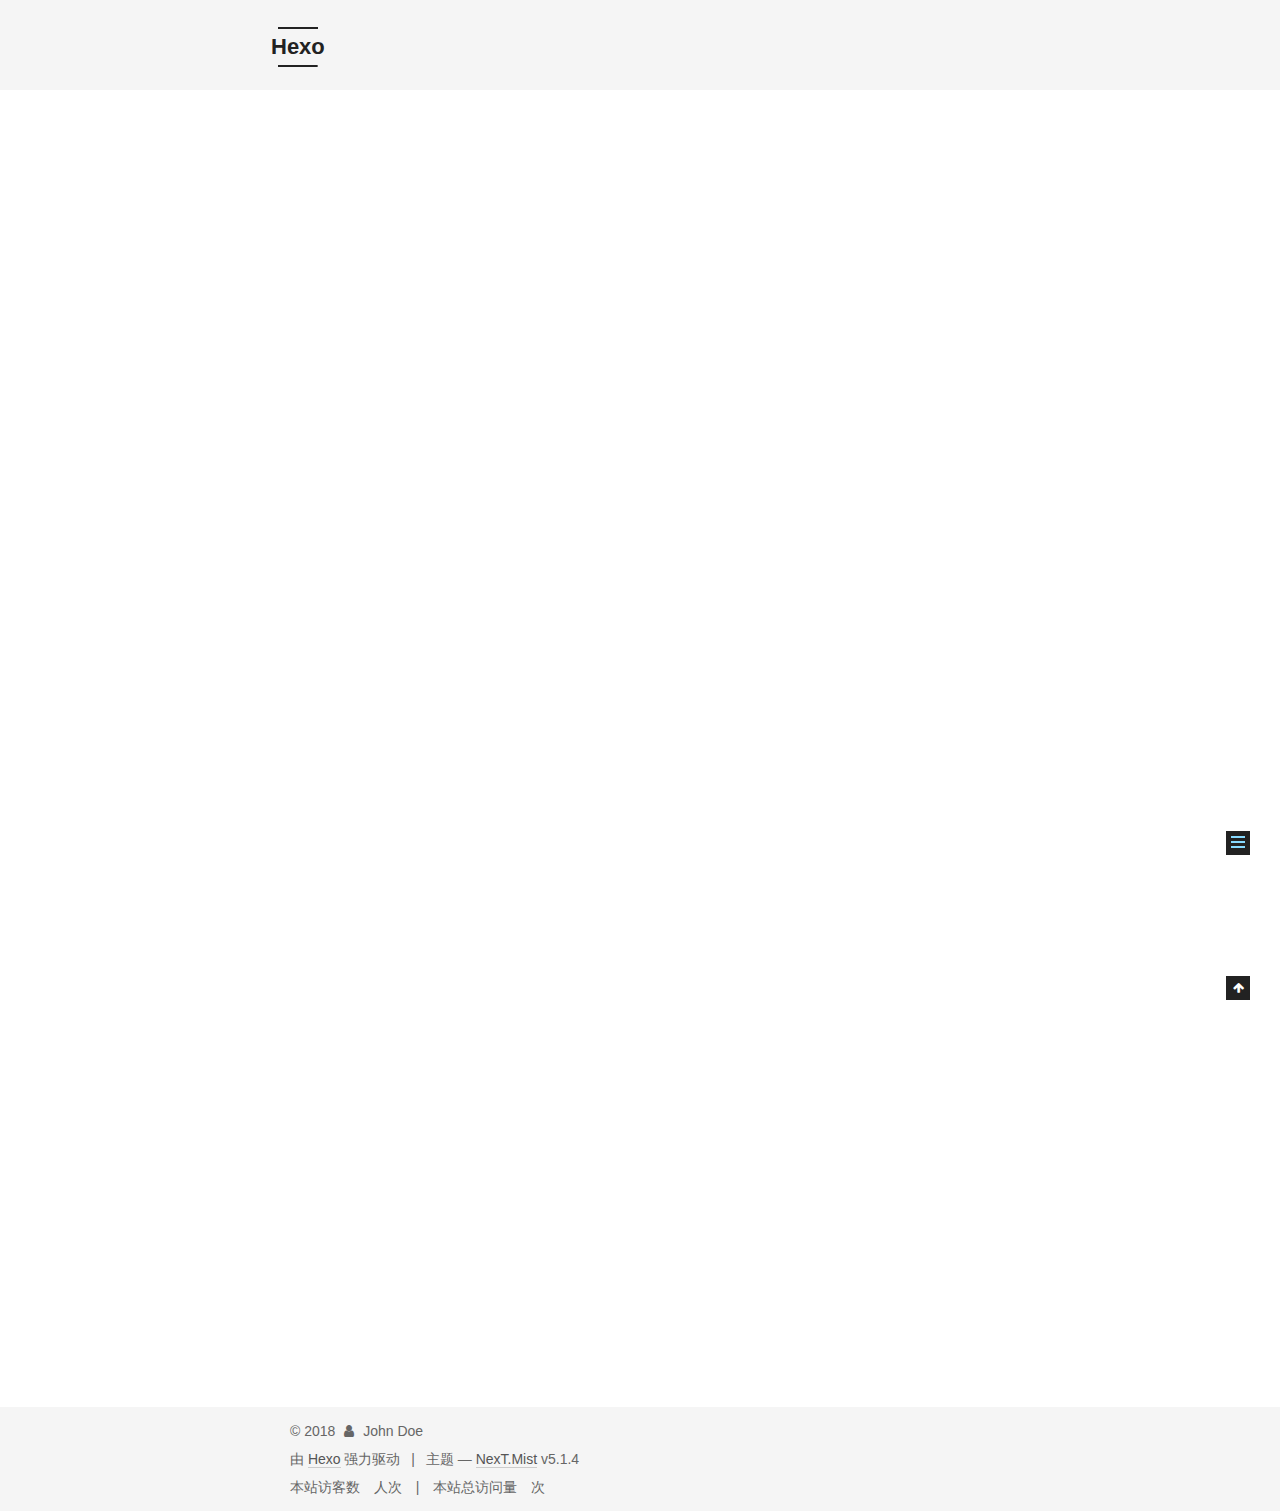
<file: hello-world.html>
<!DOCTYPE html>



  


<html class="theme-next mist use-motion" lang="zh-Hans">
<head>
  <meta charset="UTF-8"/>
<meta http-equiv="X-UA-Compatible" content="IE=edge" />
<meta name="viewport" content="width=device-width, initial-scale=1, maximum-scale=1"/>
<meta name="theme-color" content="#222">









<meta http-equiv="Cache-Control" content="no-transform" />
<meta http-equiv="Cache-Control" content="no-siteapp" />
















  
  
  <link href="/lib/fancybox/source/jquery.fancybox.css?v=2.1.5" rel="stylesheet" type="text/css" />







<link href="/lib/font-awesome/css/font-awesome.min.css?v=4.6.2" rel="stylesheet" type="text/css" />

<link href="/css/main.css?v=5.1.4" rel="stylesheet" type="text/css" />


  <link rel="apple-touch-icon" sizes="180x180" href="/images/apple-touch-icon-next.png?v=5.1.4">


  <link rel="icon" type="image/png" sizes="32x32" href="/images/favicon-32x32-next.png?v=5.1.4">


  <link rel="icon" type="image/png" sizes="16x16" href="/images/favicon-16x16-next.png?v=5.1.4">


  <link rel="mask-icon" href="/images/logo.svg?v=5.1.4" color="#222">





  <meta name="keywords" content="Hexo, NexT" />










<meta name="description" content="Welcome to Hexo! This is your very first post. Check documentation for more info. If you get any problems when using Hexo, you can find the answer in troubleshooting or you can ask me on GitHub. Quick">
<meta property="og:type" content="article">
<meta property="og:title" content="Hello World">
<meta property="og:url" content="http://daijianwei.cc/hello-world.html">
<meta property="og:site_name" content="Hexo">
<meta property="og:description" content="Welcome to Hexo! This is your very first post. Check documentation for more info. If you get any problems when using Hexo, you can find the answer in troubleshooting or you can ask me on GitHub. Quick">
<meta property="og:locale" content="zh-Hans">
<meta property="og:updated_time" content="2018-01-31T09:12:10.718Z">
<meta name="twitter:card" content="summary">
<meta name="twitter:title" content="Hello World">
<meta name="twitter:description" content="Welcome to Hexo! This is your very first post. Check documentation for more info. If you get any problems when using Hexo, you can find the answer in troubleshooting or you can ask me on GitHub. Quick">



<script type="text/javascript" id="hexo.configurations">
  var NexT = window.NexT || {};
  var CONFIG = {
    root: '/',
    scheme: 'Mist',
    version: '5.1.4',
    sidebar: {"position":"left","display":"post","offset":12,"b2t":false,"scrollpercent":false,"onmobile":false},
    fancybox: true,
    tabs: true,
    motion: {"enable":true,"async":false,"transition":{"post_block":"fadeIn","post_header":"slideDownIn","post_body":"slideDownIn","coll_header":"slideLeftIn","sidebar":"slideUpIn"}},
    duoshuo: {
      userId: '0',
      author: '博主'
    },
    algolia: {
      applicationID: '',
      apiKey: '',
      indexName: '',
      hits: {"per_page":10},
      labels: {"input_placeholder":"Search for Posts","hits_empty":"We didn't find any results for the search: ${query}","hits_stats":"${hits} results found in ${time} ms"}
    }
  };
</script>



  <link rel="canonical" href="http://daijianwei.cc/hello-world.html"/>





  <title>Hello World | Hexo</title>
  








</head>

<body itemscope itemtype="http://schema.org/WebPage" lang="zh-Hans">

  
  
    
  

  <div class="container sidebar-position-left page-post-detail">
    <div class="headband"></div>

    <header id="header" class="header" itemscope itemtype="http://schema.org/WPHeader">
      <div class="header-inner"><div class="site-brand-wrapper">
  <div class="site-meta ">
    

    <div class="custom-logo-site-title">
      <a href="/"  class="brand" rel="start">
        <span class="logo-line-before"><i></i></span>
        <span class="site-title">Hexo</span>
        <span class="logo-line-after"><i></i></span>
      </a>
    </div>
      
        <p class="site-subtitle"></p>
      
  </div>

  <div class="site-nav-toggle">
    <button>
      <span class="btn-bar"></span>
      <span class="btn-bar"></span>
      <span class="btn-bar"></span>
    </button>
  </div>
</div>

<nav class="site-nav">
  

  
    <ul id="menu" class="menu">
      
        
        <li class="menu-item menu-item-home">
          <a href="/" rel="section">
            
              <i class="menu-item-icon fa fa-fw fa-home"></i> <br />
            
            首页
          </a>
        </li>
      
        
        <li class="menu-item menu-item-about">
          <a href="/about/" rel="section">
            
              <i class="menu-item-icon fa fa-fw fa-user"></i> <br />
            
            关于
          </a>
        </li>
      
        
        <li class="menu-item menu-item-tags">
          <a href="/tags/" rel="section">
            
              <i class="menu-item-icon fa fa-fw fa-tags"></i> <br />
            
            标签
          </a>
        </li>
      
        
        <li class="menu-item menu-item-categories">
          <a href="/categories/" rel="section">
            
              <i class="menu-item-icon fa fa-fw fa-th"></i> <br />
            
            分类
          </a>
        </li>
      
        
        <li class="menu-item menu-item-archives">
          <a href="/archives/" rel="section">
            
              <i class="menu-item-icon fa fa-fw fa-archive"></i> <br />
            
            归档
          </a>
        </li>
      

      
        <li class="menu-item menu-item-search">
          
            <a href="javascript:;" class="popup-trigger">
          
            
              <i class="menu-item-icon fa fa-search fa-fw"></i> <br />
            
            搜索
          </a>
        </li>
      
    </ul>
  

  
    <div class="site-search">
      
  <div class="popup search-popup local-search-popup">
  <div class="local-search-header clearfix">
    <span class="search-icon">
      <i class="fa fa-search"></i>
    </span>
    <span class="popup-btn-close">
      <i class="fa fa-times-circle"></i>
    </span>
    <div class="local-search-input-wrapper">
      <input autocomplete="off"
             placeholder="搜索..." spellcheck="false"
             type="text" id="local-search-input">
    </div>
  </div>
  <div id="local-search-result"></div>
</div>



    </div>
  
</nav>



 </div>
    </header>

    <main id="main" class="main">
      <div class="main-inner">
        <div class="content-wrap">
          <div id="content" class="content">
            

  <div id="posts" class="posts-expand">
    

  

  
  
  

  <article class="post post-type-normal" itemscope itemtype="http://schema.org/Article">
  
  
  
  <div class="post-block">
    <link itemprop="mainEntityOfPage" href="http://daijianwei.cc/hello-world.html">

    <span hidden itemprop="author" itemscope itemtype="http://schema.org/Person">
      <meta itemprop="name" content="daijianwei">
      <meta itemprop="description" content="">
      <meta itemprop="image" content="/images/avatar.png">
    </span>

    <span hidden itemprop="publisher" itemscope itemtype="http://schema.org/Organization">
      <meta itemprop="name" content="Hexo">
    </span>

    
      <header class="post-header">

        
        
          <h1 class="post-title" itemprop="name headline">Hello World</h1>
        

        <div class="post-meta">
          <span class="post-time">
            
              <span class="post-meta-item-icon">
                <i class="fa fa-calendar-o"></i>
              </span>
              
                <span class="post-meta-item-text">发表于</span>
              
              <time title="创建于" itemprop="dateCreated datePublished" datetime="2018-01-31T17:12:10+08:00">
                2018-01-31
              </time>
            

            

            
          </span>

          

          
            
          

          
          
             <span id="/hello-world.html" class="leancloud_visitors" data-flag-title="Hello World">
               <span class="post-meta-divider">|</span>
               <span class="post-meta-item-icon">
                 <i class="fa fa-eye"></i>
               </span>
               
                 <span class="post-meta-item-text">阅读次数&#58;</span>
               
                 <span class="leancloud-visitors-count"></span>
             </span>
          

          
            <span class="post-meta-divider">|</span>
            <span class="page-pv">本文总阅读量
            <span class="busuanzi-value" id="busuanzi_value_page_pv" ></span>次
            </span>
          

          

          

        </div>
      </header>
    

    
    
    
    <div class="post-body" itemprop="articleBody">

      
      

      
        <p>Welcome to <a href="https://hexo.io/" target="_blank" rel="noopener">Hexo</a>! This is your very first post. Check <a href="https://hexo.io/docs/" target="_blank" rel="noopener">documentation</a> for more info. If you get any problems when using Hexo, you can find the answer in <a href="https://hexo.io/docs/troubleshooting.html" target="_blank" rel="noopener">troubleshooting</a> or you can ask me on <a href="https://github.com/hexojs/hexo/issues" target="_blank" rel="noopener">GitHub</a>.</p>
<h2 id="Quick-Start"><a href="#Quick-Start" class="headerlink" title="Quick Start"></a>Quick Start</h2><h3 id="Create-a-new-post"><a href="#Create-a-new-post" class="headerlink" title="Create a new post"></a>Create a new post</h3><figure class="highlight bash"><table><tr><td class="gutter"><pre><span class="line">1</span><br></pre></td><td class="code"><pre><span class="line">$ hexo new <span class="string">"My New Post"</span></span><br></pre></td></tr></table></figure>
<p>More info: <a href="https://hexo.io/docs/writing.html" target="_blank" rel="noopener">Writing</a></p>
<h3 id="Run-server"><a href="#Run-server" class="headerlink" title="Run server"></a>Run server</h3><figure class="highlight bash"><table><tr><td class="gutter"><pre><span class="line">1</span><br></pre></td><td class="code"><pre><span class="line">$ hexo server</span><br></pre></td></tr></table></figure>
<p>More info: <a href="https://hexo.io/docs/server.html" target="_blank" rel="noopener">Server</a></p>
<h3 id="Generate-static-files"><a href="#Generate-static-files" class="headerlink" title="Generate static files"></a>Generate static files</h3><figure class="highlight bash"><table><tr><td class="gutter"><pre><span class="line">1</span><br></pre></td><td class="code"><pre><span class="line">$ hexo generate</span><br></pre></td></tr></table></figure>
<p>More info: <a href="https://hexo.io/docs/generating.html" target="_blank" rel="noopener">Generating</a></p>
<h3 id="Deploy-to-remote-sites"><a href="#Deploy-to-remote-sites" class="headerlink" title="Deploy to remote sites"></a>Deploy to remote sites</h3><figure class="highlight bash"><table><tr><td class="gutter"><pre><span class="line">1</span><br></pre></td><td class="code"><pre><span class="line">$ hexo deploy</span><br></pre></td></tr></table></figure>
<p>More info: <a href="https://hexo.io/docs/deployment.html" target="_blank" rel="noopener">Deployment</a></p>

      
    </div>
    
    
    

    

    
      <div>
        <div style="padding: 10px 0; margin: 20px auto; width: 90%; text-align: center;">
  <div>养车，养房，养老婆中。。支持下咯!</div>
  <button id="rewardButton" disable="enable" onclick="var qr = document.getElementById('QR'); if (qr.style.display === 'none') {qr.style.display='block';} else {qr.style.display='none'}">
    <span>打赏</span>
  </button>
  <div id="QR" style="display: none;">

    
      <div id="wechat" style="display: inline-block">
        <img id="wechat_qr" src="/images/wechat-reward-image.png" alt="daijianwei 微信支付"/>
        <p>微信支付</p>
      </div>
    

    
      <div id="alipay" style="display: inline-block">
        <img id="alipay_qr" src="/images/alipay-reward-image.png" alt="daijianwei 支付宝"/>
        <p>支付宝</p>
      </div>
    

    

  </div>
</div>

      </div>
    

    

    <footer class="post-footer">
      

      
      
      

      
        <div class="post-nav">
          <div class="post-nav-next post-nav-item">
            
          </div>

          <span class="post-nav-divider"></span>

          <div class="post-nav-prev post-nav-item">
            
              <a href="/Java 8新的日期使用.html" rel="prev" title="first">
                first <i class="fa fa-chevron-right"></i>
              </a>
            
          </div>
        </div>
      

      
      
    </footer>
  </div>
  
  
  
  </article>



    <div class="post-spread">
      
    </div>
  </div>


          </div>
          


          

  
    <div class="comments" id="comments">
      <div id="lv-container" data-id="city" data-uid="MTAyMC8zMzgwMy8xMDM1Ng=="></div>
    </div>

  



        </div>
        
          
  
  <div class="sidebar-toggle">
    <div class="sidebar-toggle-line-wrap">
      <span class="sidebar-toggle-line sidebar-toggle-line-first"></span>
      <span class="sidebar-toggle-line sidebar-toggle-line-middle"></span>
      <span class="sidebar-toggle-line sidebar-toggle-line-last"></span>
    </div>
  </div>

  <aside id="sidebar" class="sidebar">
    
    <div class="sidebar-inner">

      

      
        <ul class="sidebar-nav motion-element">
          <li class="sidebar-nav-toc sidebar-nav-active" data-target="post-toc-wrap">
            文章目录
          </li>
          <li class="sidebar-nav-overview" data-target="site-overview-wrap">
            站点概览
          </li>
        </ul>
      

      <section class="site-overview-wrap sidebar-panel">
        <div class="site-overview">
          <div class="site-author motion-element" itemprop="author" itemscope itemtype="http://schema.org/Person">
            
              <img class="site-author-image" itemprop="image"
                src="/images/avatar.png"
                alt="daijianwei" />
            
              <p class="site-author-name" itemprop="name">daijianwei</p>
              <p class="site-description motion-element" itemprop="description">开心过好每一天</p>
          </div>

          <nav class="site-state motion-element">

            
              <div class="site-state-item site-state-posts">
              
                <a href="/archives/">
              
                  <span class="site-state-item-count">3</span>
                  <span class="site-state-item-name">日志</span>
                </a>
              </div>
            

            

            
              
              
              <div class="site-state-item site-state-tags">
                
                  <span class="site-state-item-count">2</span>
                  <span class="site-state-item-name">标签</span>
                
              </div>
            

          </nav>

          

          
            <div class="links-of-author motion-element">
                
                  <span class="links-of-author-item">
                    <a href="https://github.com/jianweidai" target="_blank" title="GitHub">
                      
                        <i class="fa fa-fw fa-github"></i>GitHub</a>
                  </span>
                
                  <span class="links-of-author-item">
                    <a href="https://weibo.com/2275723952/profile?rightmod=1&wvr=6&mod=personinfo&is_all=1" target="_blank" title="微博">
                      
                        <i class="fa fa-fw fa-globe"></i>微博</a>
                  </span>
                
                  <span class="links-of-author-item">
                    <a href="mailto:352228707dai@gmail.com" target="_blank" title="E-Mail">
                      
                        <i class="fa fa-fw fa-envelope"></i>E-Mail</a>
                  </span>
                
            </div>
          

          
          

          
          
            <div class="links-of-blogroll motion-element links-of-blogroll-block">
              <div class="links-of-blogroll-title">
                <i class="fa  fa-fw fa-link"></i>
                Links
              </div>
              <ul class="links-of-blogroll-list">
                
                  <li class="links-of-blogroll-item">
                    <a href="https://www.u51.com/" title="Company" target="_blank">Company</a>
                  </li>
                
              </ul>
            </div>
          

          

        </div>
      </section>

      
      <!--noindex-->
        <section class="post-toc-wrap motion-element sidebar-panel sidebar-panel-active">
          <div class="post-toc">

            
              
            

            
              <div class="post-toc-content"><ol class="nav"><li class="nav-item nav-level-2"><a class="nav-link" href="#Quick-Start"><span class="nav-number">1.</span> <span class="nav-text">Quick Start</span></a><ol class="nav-child"><li class="nav-item nav-level-3"><a class="nav-link" href="#Create-a-new-post"><span class="nav-number">1.1.</span> <span class="nav-text">Create a new post</span></a></li><li class="nav-item nav-level-3"><a class="nav-link" href="#Run-server"><span class="nav-number">1.2.</span> <span class="nav-text">Run server</span></a></li><li class="nav-item nav-level-3"><a class="nav-link" href="#Generate-static-files"><span class="nav-number">1.3.</span> <span class="nav-text">Generate static files</span></a></li><li class="nav-item nav-level-3"><a class="nav-link" href="#Deploy-to-remote-sites"><span class="nav-number">1.4.</span> <span class="nav-text">Deploy to remote sites</span></a></li></ol></li></ol></div>
            

          </div>
        </section>
      <!--/noindex-->
      

      

    </div>
  </aside>


        
      </div>
    </main>

    <footer id="footer" class="footer">
      <div class="footer-inner">
        <div class="copyright">&copy; <span itemprop="copyrightYear">2018</span>
  <span class="with-love">
    <i class="fa fa-user"></i>
  </span>
  <span class="author" itemprop="copyrightHolder">John Doe</span>

  
</div>


  <div class="powered-by">由 <a class="theme-link" target="_blank" href="https://hexo.io">Hexo</a> 强力驱动</div>



  <span class="post-meta-divider">|</span>



  <div class="theme-info">主题 &mdash; <a class="theme-link" target="_blank" href="https://github.com/iissnan/hexo-theme-next">NexT.Mist</a> v5.1.4</div>




        
<div class="busuanzi-count">
  <script async src="https://dn-lbstatics.qbox.me/busuanzi/2.3/busuanzi.pure.mini.js"></script>

  
    <span class="site-uv">
      本站访客数
      <span class="busuanzi-value" id="busuanzi_value_site_uv"></span>
      人次
    </span>
  

  
    <span class="site-pv">
      本站总访问量
      <span class="busuanzi-value" id="busuanzi_value_site_pv"></span>
      次
    </span>
  
</div>








        
      </div>
    </footer>

    
      <div class="back-to-top">
        <i class="fa fa-arrow-up"></i>
        
      </div>
    

    

  </div>

  

<script type="text/javascript">
  if (Object.prototype.toString.call(window.Promise) !== '[object Function]') {
    window.Promise = null;
  }
</script>









  












  
  
    <script type="text/javascript" src="/lib/jquery/index.js?v=2.1.3"></script>
  

  
  
    <script type="text/javascript" src="/lib/fastclick/lib/fastclick.min.js?v=1.0.6"></script>
  

  
  
    <script type="text/javascript" src="/lib/jquery_lazyload/jquery.lazyload.js?v=1.9.7"></script>
  

  
  
    <script type="text/javascript" src="/lib/velocity/velocity.min.js?v=1.2.1"></script>
  

  
  
    <script type="text/javascript" src="/lib/velocity/velocity.ui.min.js?v=1.2.1"></script>
  

  
  
    <script type="text/javascript" src="/lib/fancybox/source/jquery.fancybox.pack.js?v=2.1.5"></script>
  


  


  <script type="text/javascript" src="/js/src/utils.js?v=5.1.4"></script>

  <script type="text/javascript" src="/js/src/motion.js?v=5.1.4"></script>



  
  

  
  <script type="text/javascript" src="/js/src/scrollspy.js?v=5.1.4"></script>
<script type="text/javascript" src="/js/src/post-details.js?v=5.1.4"></script>



  


  <script type="text/javascript" src="/js/src/bootstrap.js?v=5.1.4"></script>



  


  




	





  





  
    <script type="text/javascript">
      (function(d, s) {
        var j, e = d.getElementsByTagName(s)[0];
        if (typeof LivereTower === 'function') { return; }
        j = d.createElement(s);
        j.src = 'https://cdn-city.livere.com/js/embed.dist.js';
        j.async = true;
        e.parentNode.insertBefore(j, e);
      })(document, 'script');
    </script>
  












  

  <script type="text/javascript">
    // Popup Window;
    var isfetched = false;
    var isXml = true;
    // Search DB path;
    var search_path = "search.xml";
    if (search_path.length === 0) {
      search_path = "search.xml";
    } else if (/json$/i.test(search_path)) {
      isXml = false;
    }
    var path = "/" + search_path;
    // monitor main search box;

    var onPopupClose = function (e) {
      $('.popup').hide();
      $('#local-search-input').val('');
      $('.search-result-list').remove();
      $('#no-result').remove();
      $(".local-search-pop-overlay").remove();
      $('body').css('overflow', '');
    }

    function proceedsearch() {
      $("body")
        .append('<div class="search-popup-overlay local-search-pop-overlay"></div>')
        .css('overflow', 'hidden');
      $('.search-popup-overlay').click(onPopupClose);
      $('.popup').toggle();
      var $localSearchInput = $('#local-search-input');
      $localSearchInput.attr("autocapitalize", "none");
      $localSearchInput.attr("autocorrect", "off");
      $localSearchInput.focus();
    }

    // search function;
    var searchFunc = function(path, search_id, content_id) {
      'use strict';

      // start loading animation
      $("body")
        .append('<div class="search-popup-overlay local-search-pop-overlay">' +
          '<div id="search-loading-icon">' +
          '<i class="fa fa-spinner fa-pulse fa-5x fa-fw"></i>' +
          '</div>' +
          '</div>')
        .css('overflow', 'hidden');
      $("#search-loading-icon").css('margin', '20% auto 0 auto').css('text-align', 'center');

      $.ajax({
        url: path,
        dataType: isXml ? "xml" : "json",
        async: true,
        success: function(res) {
          // get the contents from search data
          isfetched = true;
          $('.popup').detach().appendTo('.header-inner');
          var datas = isXml ? $("entry", res).map(function() {
            return {
              title: $("title", this).text(),
              content: $("content",this).text(),
              url: $("url" , this).text()
            };
          }).get() : res;
          var input = document.getElementById(search_id);
          var resultContent = document.getElementById(content_id);
          var inputEventFunction = function() {
            var searchText = input.value.trim().toLowerCase();
            var keywords = searchText.split(/[\s\-]+/);
            if (keywords.length > 1) {
              keywords.push(searchText);
            }
            var resultItems = [];
            if (searchText.length > 0) {
              // perform local searching
              datas.forEach(function(data) {
                var isMatch = false;
                var hitCount = 0;
                var searchTextCount = 0;
                var title = data.title.trim();
                var titleInLowerCase = title.toLowerCase();
                var content = data.content.trim().replace(/<[^>]+>/g,"");
                var contentInLowerCase = content.toLowerCase();
                var articleUrl = decodeURIComponent(data.url);
                var indexOfTitle = [];
                var indexOfContent = [];
                // only match articles with not empty titles
                if(title != '') {
                  keywords.forEach(function(keyword) {
                    function getIndexByWord(word, text, caseSensitive) {
                      var wordLen = word.length;
                      if (wordLen === 0) {
                        return [];
                      }
                      var startPosition = 0, position = [], index = [];
                      if (!caseSensitive) {
                        text = text.toLowerCase();
                        word = word.toLowerCase();
                      }
                      while ((position = text.indexOf(word, startPosition)) > -1) {
                        index.push({position: position, word: word});
                        startPosition = position + wordLen;
                      }
                      return index;
                    }

                    indexOfTitle = indexOfTitle.concat(getIndexByWord(keyword, titleInLowerCase, false));
                    indexOfContent = indexOfContent.concat(getIndexByWord(keyword, contentInLowerCase, false));
                  });
                  if (indexOfTitle.length > 0 || indexOfContent.length > 0) {
                    isMatch = true;
                    hitCount = indexOfTitle.length + indexOfContent.length;
                  }
                }

                // show search results

                if (isMatch) {
                  // sort index by position of keyword

                  [indexOfTitle, indexOfContent].forEach(function (index) {
                    index.sort(function (itemLeft, itemRight) {
                      if (itemRight.position !== itemLeft.position) {
                        return itemRight.position - itemLeft.position;
                      } else {
                        return itemLeft.word.length - itemRight.word.length;
                      }
                    });
                  });

                  // merge hits into slices

                  function mergeIntoSlice(text, start, end, index) {
                    var item = index[index.length - 1];
                    var position = item.position;
                    var word = item.word;
                    var hits = [];
                    var searchTextCountInSlice = 0;
                    while (position + word.length <= end && index.length != 0) {
                      if (word === searchText) {
                        searchTextCountInSlice++;
                      }
                      hits.push({position: position, length: word.length});
                      var wordEnd = position + word.length;

                      // move to next position of hit

                      index.pop();
                      while (index.length != 0) {
                        item = index[index.length - 1];
                        position = item.position;
                        word = item.word;
                        if (wordEnd > position) {
                          index.pop();
                        } else {
                          break;
                        }
                      }
                    }
                    searchTextCount += searchTextCountInSlice;
                    return {
                      hits: hits,
                      start: start,
                      end: end,
                      searchTextCount: searchTextCountInSlice
                    };
                  }

                  var slicesOfTitle = [];
                  if (indexOfTitle.length != 0) {
                    slicesOfTitle.push(mergeIntoSlice(title, 0, title.length, indexOfTitle));
                  }

                  var slicesOfContent = [];
                  while (indexOfContent.length != 0) {
                    var item = indexOfContent[indexOfContent.length - 1];
                    var position = item.position;
                    var word = item.word;
                    // cut out 100 characters
                    var start = position - 20;
                    var end = position + 80;
                    if(start < 0){
                      start = 0;
                    }
                    if (end < position + word.length) {
                      end = position + word.length;
                    }
                    if(end > content.length){
                      end = content.length;
                    }
                    slicesOfContent.push(mergeIntoSlice(content, start, end, indexOfContent));
                  }

                  // sort slices in content by search text's count and hits' count

                  slicesOfContent.sort(function (sliceLeft, sliceRight) {
                    if (sliceLeft.searchTextCount !== sliceRight.searchTextCount) {
                      return sliceRight.searchTextCount - sliceLeft.searchTextCount;
                    } else if (sliceLeft.hits.length !== sliceRight.hits.length) {
                      return sliceRight.hits.length - sliceLeft.hits.length;
                    } else {
                      return sliceLeft.start - sliceRight.start;
                    }
                  });

                  // select top N slices in content

                  var upperBound = parseInt('1');
                  if (upperBound >= 0) {
                    slicesOfContent = slicesOfContent.slice(0, upperBound);
                  }

                  // highlight title and content

                  function highlightKeyword(text, slice) {
                    var result = '';
                    var prevEnd = slice.start;
                    slice.hits.forEach(function (hit) {
                      result += text.substring(prevEnd, hit.position);
                      var end = hit.position + hit.length;
                      result += '<b class="search-keyword">' + text.substring(hit.position, end) + '</b>';
                      prevEnd = end;
                    });
                    result += text.substring(prevEnd, slice.end);
                    return result;
                  }

                  var resultItem = '';

                  if (slicesOfTitle.length != 0) {
                    resultItem += "<li><a href='" + articleUrl + "' class='search-result-title'>" + highlightKeyword(title, slicesOfTitle[0]) + "</a>";
                  } else {
                    resultItem += "<li><a href='" + articleUrl + "' class='search-result-title'>" + title + "</a>";
                  }

                  slicesOfContent.forEach(function (slice) {
                    resultItem += "<a href='" + articleUrl + "'>" +
                      "<p class=\"search-result\">" + highlightKeyword(content, slice) +
                      "...</p>" + "</a>";
                  });

                  resultItem += "</li>";
                  resultItems.push({
                    item: resultItem,
                    searchTextCount: searchTextCount,
                    hitCount: hitCount,
                    id: resultItems.length
                  });
                }
              })
            };
            if (keywords.length === 1 && keywords[0] === "") {
              resultContent.innerHTML = '<div id="no-result"><i class="fa fa-search fa-5x" /></div>'
            } else if (resultItems.length === 0) {
              resultContent.innerHTML = '<div id="no-result"><i class="fa fa-frown-o fa-5x" /></div>'
            } else {
              resultItems.sort(function (resultLeft, resultRight) {
                if (resultLeft.searchTextCount !== resultRight.searchTextCount) {
                  return resultRight.searchTextCount - resultLeft.searchTextCount;
                } else if (resultLeft.hitCount !== resultRight.hitCount) {
                  return resultRight.hitCount - resultLeft.hitCount;
                } else {
                  return resultRight.id - resultLeft.id;
                }
              });
              var searchResultList = '<ul class=\"search-result-list\">';
              resultItems.forEach(function (result) {
                searchResultList += result.item;
              })
              searchResultList += "</ul>";
              resultContent.innerHTML = searchResultList;
            }
          }

          if ('auto' === 'auto') {
            input.addEventListener('input', inputEventFunction);
          } else {
            $('.search-icon').click(inputEventFunction);
            input.addEventListener('keypress', function (event) {
              if (event.keyCode === 13) {
                inputEventFunction();
              }
            });
          }

          // remove loading animation
          $(".local-search-pop-overlay").remove();
          $('body').css('overflow', '');

          proceedsearch();
        }
      });
    }

    // handle and trigger popup window;
    $('.popup-trigger').click(function(e) {
      e.stopPropagation();
      if (isfetched === false) {
        searchFunc(path, 'local-search-input', 'local-search-result');
      } else {
        proceedsearch();
      };
    });

    $('.popup-btn-close').click(onPopupClose);
    $('.popup').click(function(e){
      e.stopPropagation();
    });
    $(document).on('keyup', function (event) {
      var shouldDismissSearchPopup = event.which === 27 &&
        $('.search-popup').is(':visible');
      if (shouldDismissSearchPopup) {
        onPopupClose();
      }
    });
  </script>





  

  
  <script src="https://cdn1.lncld.net/static/js/av-core-mini-0.6.4.js"></script>
  <script>AV.initialize("3F2v0awaiUFXL0RbAvLB8sWC-gzGzoHsz", "MqbYEcuSLvTtl0MjLYNq2UUV");</script>
  <script>
    function showTime(Counter) {
      var query = new AV.Query(Counter);
      var entries = [];
      var $visitors = $(".leancloud_visitors");

      $visitors.each(function () {
        entries.push( $(this).attr("id").trim() );
      });

      query.containedIn('url', entries);
      query.find()
        .done(function (results) {
          var COUNT_CONTAINER_REF = '.leancloud-visitors-count';

          if (results.length === 0) {
            $visitors.find(COUNT_CONTAINER_REF).text(0);
            return;
          }

          for (var i = 0; i < results.length; i++) {
            var item = results[i];
            var url = item.get('url');
            var time = item.get('time');
            var element = document.getElementById(url);

            $(element).find(COUNT_CONTAINER_REF).text(time);
          }
          for(var i = 0; i < entries.length; i++) {
            var url = entries[i];
            var element = document.getElementById(url);
            var countSpan = $(element).find(COUNT_CONTAINER_REF);
            if( countSpan.text() == '') {
              countSpan.text(0);
            }
          }
        })
        .fail(function (object, error) {
          console.log("Error: " + error.code + " " + error.message);
        });
    }

    function addCount(Counter) {
      var $visitors = $(".leancloud_visitors");
      var url = $visitors.attr('id').trim();
      var title = $visitors.attr('data-flag-title').trim();
      var query = new AV.Query(Counter);

      query.equalTo("url", url);
      query.find({
        success: function(results) {
          if (results.length > 0) {
            var counter = results[0];
            counter.fetchWhenSave(true);
            counter.increment("time");
            counter.save(null, {
              success: function(counter) {
                var $element = $(document.getElementById(url));
                $element.find('.leancloud-visitors-count').text(counter.get('time'));
              },
              error: function(counter, error) {
                console.log('Failed to save Visitor num, with error message: ' + error.message);
              }
            });
          } else {
            var newcounter = new Counter();
            /* Set ACL */
            var acl = new AV.ACL();
            acl.setPublicReadAccess(true);
            acl.setPublicWriteAccess(true);
            newcounter.setACL(acl);
            /* End Set ACL */
            newcounter.set("title", title);
            newcounter.set("url", url);
            newcounter.set("time", 1);
            newcounter.save(null, {
              success: function(newcounter) {
                var $element = $(document.getElementById(url));
                $element.find('.leancloud-visitors-count').text(newcounter.get('time'));
              },
              error: function(newcounter, error) {
                console.log('Failed to create');
              }
            });
          }
        },
        error: function(error) {
          console.log('Error:' + error.code + " " + error.message);
        }
      });
    }

    $(function() {
      var Counter = AV.Object.extend("Counter");
      if ($('.leancloud_visitors').length == 1) {
        addCount(Counter);
      } else if ($('.post-title-link').length > 1) {
        showTime(Counter);
      }
    });
  </script>



  

  
<script>
(function(){
    var bp = document.createElement('script');
    var curProtocol = window.location.protocol.split(':')[0];
    if (curProtocol === 'https') {
        bp.src = 'https://zz.bdstatic.com/linksubmit/push.js';        
    }
    else {
        bp.src = 'http://push.zhanzhang.baidu.com/push.js';
    }
    var s = document.getElementsByTagName("script")[0];
    s.parentNode.insertBefore(bp, s);
})();
</script>


  
  

  

  

  

</body>
</html>
</file>
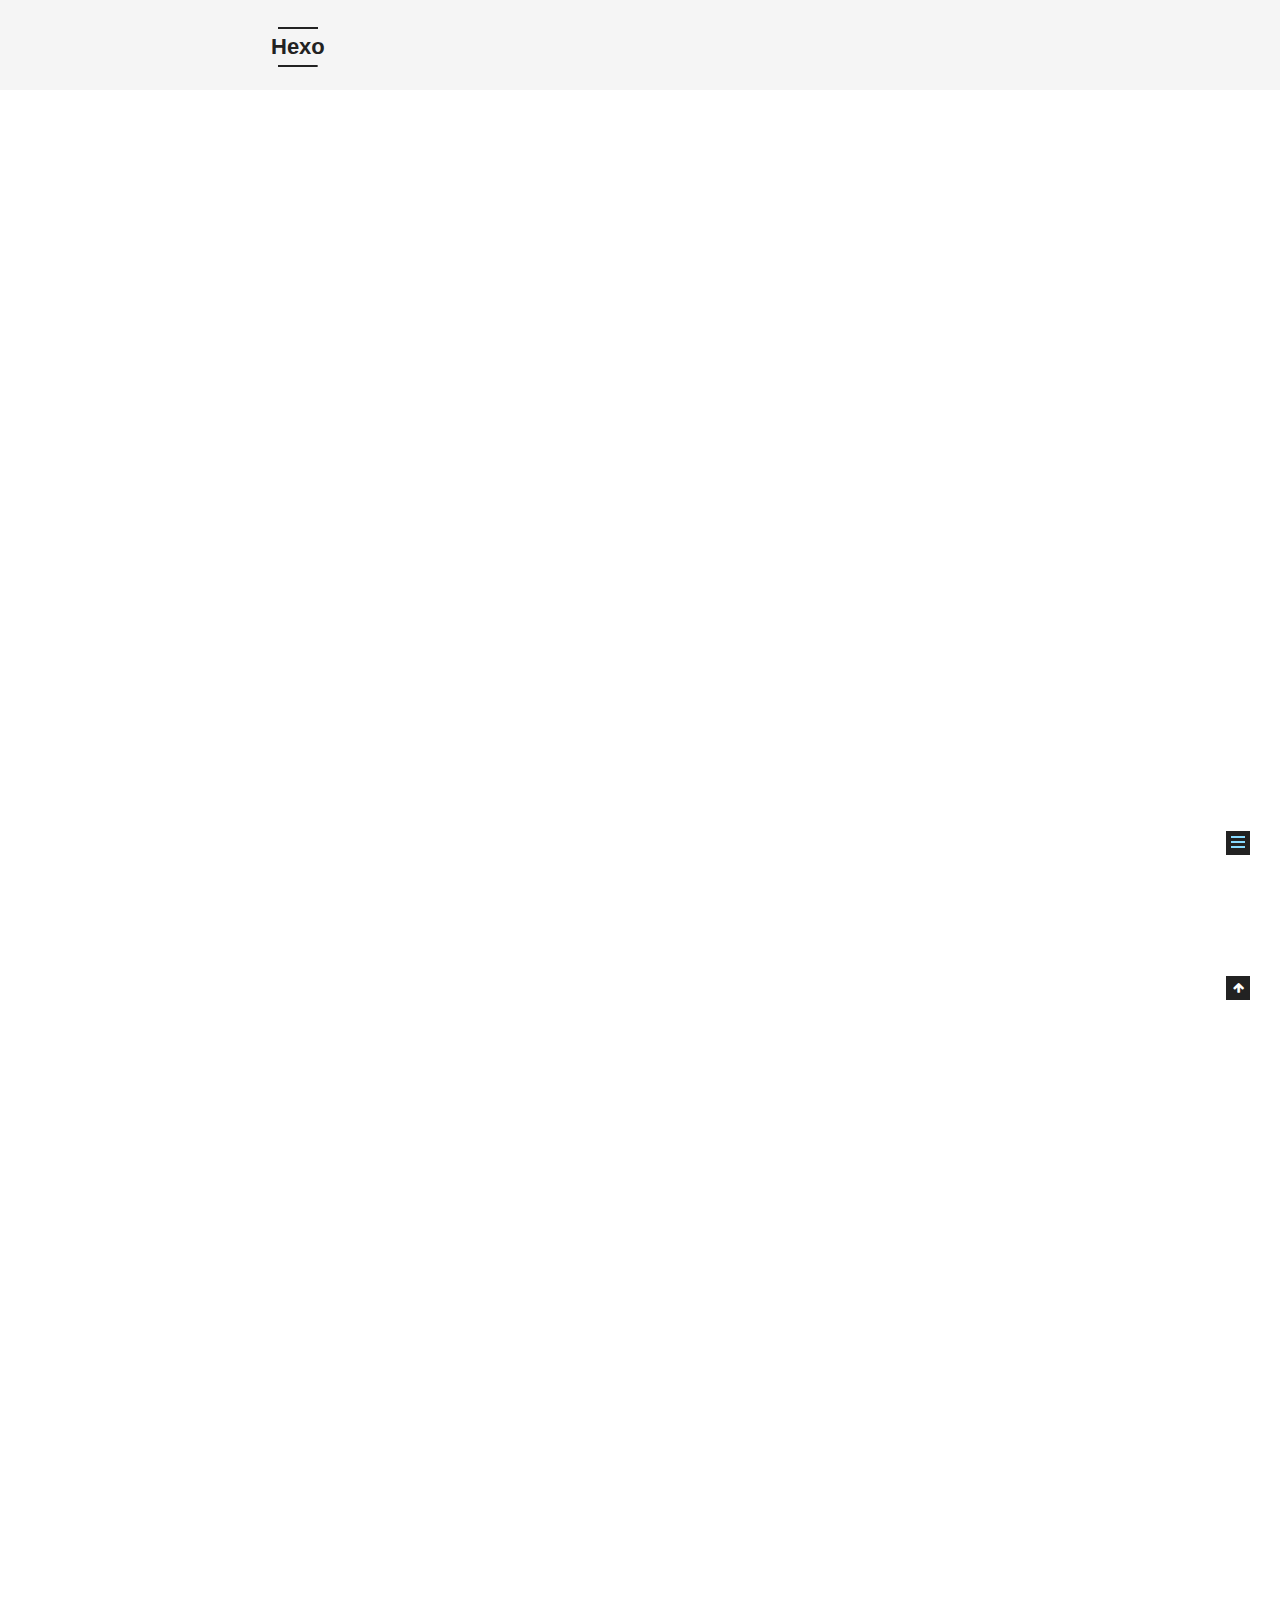
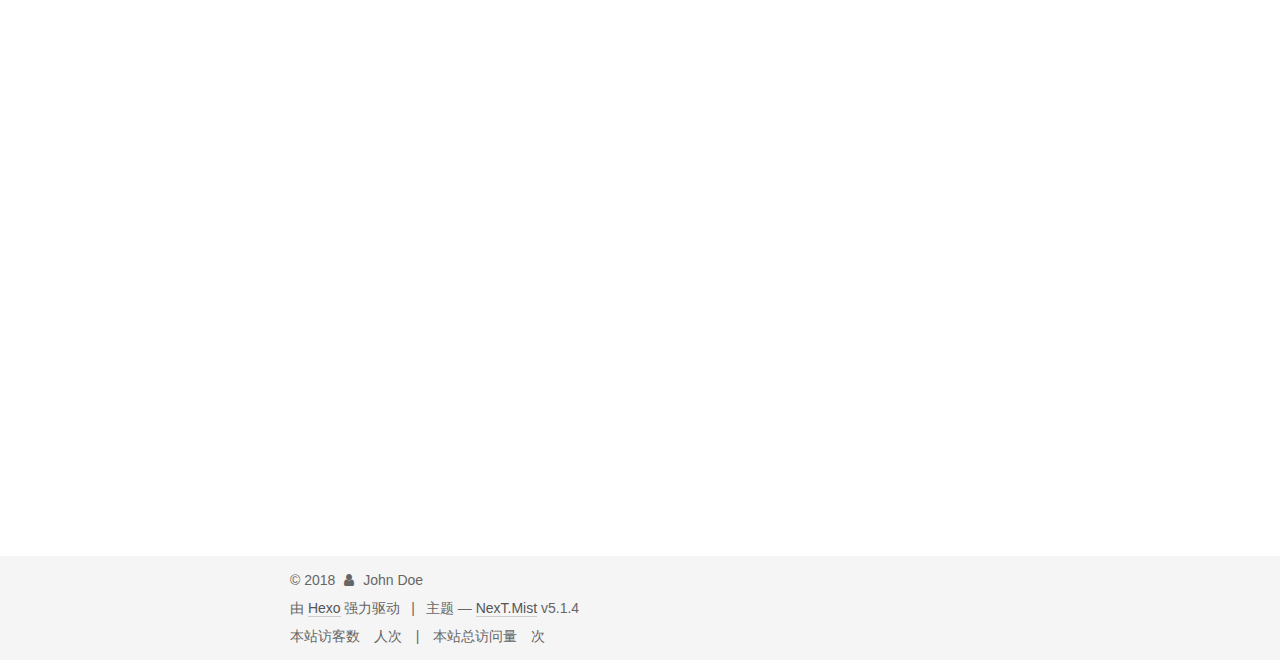
<file: Java 8新的日期使用.html>
<!DOCTYPE html>



  


<html class="theme-next mist use-motion" lang="zh-Hans">
<head>
  <meta charset="UTF-8"/>
<meta http-equiv="X-UA-Compatible" content="IE=edge" />
<meta name="viewport" content="width=device-width, initial-scale=1, maximum-scale=1"/>
<meta name="theme-color" content="#222">









<meta http-equiv="Cache-Control" content="no-transform" />
<meta http-equiv="Cache-Control" content="no-siteapp" />
















  
  
  <link href="/lib/fancybox/source/jquery.fancybox.css?v=2.1.5" rel="stylesheet" type="text/css" />







<link href="/lib/font-awesome/css/font-awesome.min.css?v=4.6.2" rel="stylesheet" type="text/css" />

<link href="/css/main.css?v=5.1.4" rel="stylesheet" type="text/css" />


  <link rel="apple-touch-icon" sizes="180x180" href="/images/apple-touch-icon-next.png?v=5.1.4">


  <link rel="icon" type="image/png" sizes="32x32" href="/images/favicon-32x32-next.png?v=5.1.4">


  <link rel="icon" type="image/png" sizes="16x16" href="/images/favicon-16x16-next.png?v=5.1.4">


  <link rel="mask-icon" href="/images/logo.svg?v=5.1.4" color="#222">





  <meta name="keywords" content="开始,java8," />










<meta name="description" content="Java 8新的日期使用学习笔记/java8时间处理新的日期API LocalDate: 表示没有时区的日期, LocalDate是不可变并且线程安全的 LocalTime: 表示没有时区的时间, LocalTime是不可变并且线程安全的 LocalDateTime: 表示没有时区的日期时间, LocalDateTime是不可变并且线程安全的  LocalDate LocalDate代表一个IOS">
<meta name="keywords" content="开始,java8">
<meta property="og:type" content="article">
<meta property="og:title" content="first">
<meta property="og:url" content="http://daijianwei.cc/Java 8新的日期使用.html">
<meta property="og:site_name" content="Hexo">
<meta property="og:description" content="Java 8新的日期使用学习笔记/java8时间处理新的日期API LocalDate: 表示没有时区的日期, LocalDate是不可变并且线程安全的 LocalTime: 表示没有时区的时间, LocalTime是不可变并且线程安全的 LocalDateTime: 表示没有时区的日期时间, LocalDateTime是不可变并且线程安全的  LocalDate LocalDate代表一个IOS">
<meta property="og:locale" content="zh-Hans">
<meta property="og:updated_time" content="2018-02-05T03:17:58.870Z">
<meta name="twitter:card" content="summary">
<meta name="twitter:title" content="first">
<meta name="twitter:description" content="Java 8新的日期使用学习笔记/java8时间处理新的日期API LocalDate: 表示没有时区的日期, LocalDate是不可变并且线程安全的 LocalTime: 表示没有时区的时间, LocalTime是不可变并且线程安全的 LocalDateTime: 表示没有时区的日期时间, LocalDateTime是不可变并且线程安全的  LocalDate LocalDate代表一个IOS">



<script type="text/javascript" id="hexo.configurations">
  var NexT = window.NexT || {};
  var CONFIG = {
    root: '/',
    scheme: 'Mist',
    version: '5.1.4',
    sidebar: {"position":"left","display":"post","offset":12,"b2t":false,"scrollpercent":false,"onmobile":false},
    fancybox: true,
    tabs: true,
    motion: {"enable":true,"async":false,"transition":{"post_block":"fadeIn","post_header":"slideDownIn","post_body":"slideDownIn","coll_header":"slideLeftIn","sidebar":"slideUpIn"}},
    duoshuo: {
      userId: '0',
      author: '博主'
    },
    algolia: {
      applicationID: '',
      apiKey: '',
      indexName: '',
      hits: {"per_page":10},
      labels: {"input_placeholder":"Search for Posts","hits_empty":"We didn't find any results for the search: ${query}","hits_stats":"${hits} results found in ${time} ms"}
    }
  };
</script>



  <link rel="canonical" href="http://daijianwei.cc/Java 8新的日期使用.html"/>





  <title>first | Hexo</title>
  








</head>

<body itemscope itemtype="http://schema.org/WebPage" lang="zh-Hans">

  
  
    
  

  <div class="container sidebar-position-left page-post-detail">
    <div class="headband"></div>

    <header id="header" class="header" itemscope itemtype="http://schema.org/WPHeader">
      <div class="header-inner"><div class="site-brand-wrapper">
  <div class="site-meta ">
    

    <div class="custom-logo-site-title">
      <a href="/"  class="brand" rel="start">
        <span class="logo-line-before"><i></i></span>
        <span class="site-title">Hexo</span>
        <span class="logo-line-after"><i></i></span>
      </a>
    </div>
      
        <p class="site-subtitle"></p>
      
  </div>

  <div class="site-nav-toggle">
    <button>
      <span class="btn-bar"></span>
      <span class="btn-bar"></span>
      <span class="btn-bar"></span>
    </button>
  </div>
</div>

<nav class="site-nav">
  

  
    <ul id="menu" class="menu">
      
        
        <li class="menu-item menu-item-home">
          <a href="/" rel="section">
            
              <i class="menu-item-icon fa fa-fw fa-home"></i> <br />
            
            首页
          </a>
        </li>
      
        
        <li class="menu-item menu-item-about">
          <a href="/about/" rel="section">
            
              <i class="menu-item-icon fa fa-fw fa-user"></i> <br />
            
            关于
          </a>
        </li>
      
        
        <li class="menu-item menu-item-tags">
          <a href="/tags/" rel="section">
            
              <i class="menu-item-icon fa fa-fw fa-tags"></i> <br />
            
            标签
          </a>
        </li>
      
        
        <li class="menu-item menu-item-categories">
          <a href="/categories/" rel="section">
            
              <i class="menu-item-icon fa fa-fw fa-th"></i> <br />
            
            分类
          </a>
        </li>
      
        
        <li class="menu-item menu-item-archives">
          <a href="/archives/" rel="section">
            
              <i class="menu-item-icon fa fa-fw fa-archive"></i> <br />
            
            归档
          </a>
        </li>
      

      
        <li class="menu-item menu-item-search">
          
            <a href="javascript:;" class="popup-trigger">
          
            
              <i class="menu-item-icon fa fa-search fa-fw"></i> <br />
            
            搜索
          </a>
        </li>
      
    </ul>
  

  
    <div class="site-search">
      
  <div class="popup search-popup local-search-popup">
  <div class="local-search-header clearfix">
    <span class="search-icon">
      <i class="fa fa-search"></i>
    </span>
    <span class="popup-btn-close">
      <i class="fa fa-times-circle"></i>
    </span>
    <div class="local-search-input-wrapper">
      <input autocomplete="off"
             placeholder="搜索..." spellcheck="false"
             type="text" id="local-search-input">
    </div>
  </div>
  <div id="local-search-result"></div>
</div>



    </div>
  
</nav>



 </div>
    </header>

    <main id="main" class="main">
      <div class="main-inner">
        <div class="content-wrap">
          <div id="content" class="content">
            

  <div id="posts" class="posts-expand">
    

  

  
  
  

  <article class="post post-type-normal" itemscope itemtype="http://schema.org/Article">
  
  
  
  <div class="post-block">
    <link itemprop="mainEntityOfPage" href="http://daijianwei.cc/Java 8新的日期使用.html">

    <span hidden itemprop="author" itemscope itemtype="http://schema.org/Person">
      <meta itemprop="name" content="daijianwei">
      <meta itemprop="description" content="">
      <meta itemprop="image" content="/images/avatar.png">
    </span>

    <span hidden itemprop="publisher" itemscope itemtype="http://schema.org/Organization">
      <meta itemprop="name" content="Hexo">
    </span>

    
      <header class="post-header">

        
        
          <h1 class="post-title" itemprop="name headline">first</h1>
        

        <div class="post-meta">
          <span class="post-time">
            
              <span class="post-meta-item-icon">
                <i class="fa fa-calendar-o"></i>
              </span>
              
                <span class="post-meta-item-text">发表于</span>
              
              <time title="创建于" itemprop="dateCreated datePublished" datetime="2018-01-31T19:50:05+08:00">
                2018-01-31
              </time>
            

            

            
          </span>

          

          
            
          

          
          
             <span id="/Java 8新的日期使用.html" class="leancloud_visitors" data-flag-title="first">
               <span class="post-meta-divider">|</span>
               <span class="post-meta-item-icon">
                 <i class="fa fa-eye"></i>
               </span>
               
                 <span class="post-meta-item-text">阅读次数&#58;</span>
               
                 <span class="leancloud-visitors-count"></span>
             </span>
          

          
            <span class="post-meta-divider">|</span>
            <span class="page-pv">本文总阅读量
            <span class="busuanzi-value" id="busuanzi_value_page_pv" ></span>次
            </span>
          

          

          

        </div>
      </header>
    

    
    
    
    <div class="post-body" itemprop="articleBody">

      
      

      
        <h1 id="Java-8新的日期使用"><a href="#Java-8新的日期使用" class="headerlink" title="Java 8新的日期使用"></a>Java 8新的日期使用</h1><h1 id="学习笔记-java8时间处理"><a href="#学习笔记-java8时间处理" class="headerlink" title="学习笔记/java8时间处理"></a>学习笔记/java8时间处理</h1><h2 id="新的日期API"><a href="#新的日期API" class="headerlink" title="新的日期API"></a>新的日期API</h2><ul>
<li><strong>LocalDate</strong>: 表示没有时区的日期, LocalDate是不可变并且线程安全的</li>
<li><strong>LocalTime</strong>: 表示没有时区的时间, LocalTime是不可变并且线程安全的</li>
<li><strong>LocalDateTime</strong>: 表示没有时区的日期时间, LocalDateTime是不可变并且线程安全的</li>
</ul>
<h3 id="LocalDate"><a href="#LocalDate" class="headerlink" title="LocalDate"></a>LocalDate</h3><ol>
<li>LocalDate代表一个IOS格式(yyyy-MM-dd)的日期，可以存储 生日、纪念日等日期。 获取当前的日期：</li>
</ol>
<figure class="highlight java"><table><tr><td class="gutter"><pre><span class="line">1</span><br><span class="line">2</span><br></pre></td><td class="code"><pre><span class="line">LocalDate localDate = LocalDate.now();</span><br><span class="line">System.out.println(<span class="string">"localDate:"</span> + localDate);<span class="comment">//返回localDate:2017-07-31</span></span><br></pre></td></tr></table></figure>
<ol>
<li>LocalDate 指定特定的返回格式</li>
</ol>
<figure class="highlight java"><table><tr><td class="gutter"><pre><span class="line">1</span><br><span class="line">2</span><br><span class="line">3</span><br><span class="line">4</span><br><span class="line">5</span><br><span class="line">6</span><br><span class="line">7</span><br><span class="line">8</span><br></pre></td><td class="code"><pre><span class="line">LocalDate localDate = LocalDate.parse(<span class="string">"2017-06-28"</span>);</span><br><span class="line">System.out.println(<span class="string">"localDate:"</span> + localDate);</span><br><span class="line"></span><br><span class="line">LocalDate localDate2 = LocalDate.of(<span class="number">2017</span>,<span class="number">6</span>,<span class="number">21</span>);<span class="comment">// 如果指定41</span></span><br><span class="line">System.out.println(<span class="string">"localDate2:"</span> + localDate2);</span><br><span class="line"></span><br><span class="line"><span class="comment">//localDate:2017-06-28</span></span><br><span class="line"><span class="comment">//localDate2:2017-06-21</span></span><br></pre></td></tr></table></figure>
<p>ps: 如果指定一个不存在的日期,API会报相应的异常</p>
<figure class="highlight java"><table><tr><td class="gutter"><pre><span class="line">1</span><br></pre></td><td class="code"><pre><span class="line"><span class="function">Invalid value <span class="keyword">for</span> <span class="title">DayOfMonth</span> <span class="params">(valid values <span class="number">1</span> - <span class="number">28</span>/<span class="number">31</span>)</span>: 41</span></span><br></pre></td></tr></table></figure>
<ol>
<li>查看丰富的API形式</li>
</ol>
<p>为今天添加一天/减少一天</p>
<figure class="highlight java"><table><tr><td class="gutter"><pre><span class="line">1</span><br><span class="line">2</span><br></pre></td><td class="code"><pre><span class="line">LocalDate tomorrow = LocalDate.now().plusDays(<span class="number">1</span>);<span class="comment">// tomorrow:2017-08-01</span></span><br><span class="line">LocalDate yesterday = LocalDate.now().minusDays(<span class="number">1</span>);<span class="comment">// yesterday 2017-07-30</span></span><br></pre></td></tr></table></figure>
<p>为今天减少一个月</p>
<figure class="highlight java"><table><tr><td class="gutter"><pre><span class="line">1</span><br></pre></td><td class="code"><pre><span class="line">LocalDate prevMonth = LocalDate.now().minus(<span class="number">1</span>, ChronoUnit.MONTHS);<span class="comment">//2017-06-30</span></span><br></pre></td></tr></table></figure>
<p>当前的日期是星期几</p>
<figure class="highlight java"><table><tr><td class="gutter"><pre><span class="line">1</span><br><span class="line">2</span><br></pre></td><td class="code"><pre><span class="line">DayOfWeek dayOfWeek = LocalDate.parse(<span class="string">"2017-07-29"</span>).getDayOfWeek();</span><br><span class="line"><span class="comment">// SATURDAY</span></span><br></pre></td></tr></table></figure>
<p>当前的日期的天数</p>
<figure class="highlight java"><table><tr><td class="gutter"><pre><span class="line">1</span><br><span class="line">2</span><br></pre></td><td class="code"><pre><span class="line"><span class="keyword">int</span> dayOfWeek = LocalDate.parse(<span class="string">"2017-07-29"</span>).getDayOfMonth();</span><br><span class="line"><span class="comment">//29</span></span><br></pre></td></tr></table></figure>
<p>试试今年是否是闰年</p>
<figure class="highlight java"><table><tr><td class="gutter"><pre><span class="line">1</span><br><span class="line">2</span><br></pre></td><td class="code"><pre><span class="line"><span class="keyword">boolean</span> isLeap = LocalDate.parse(<span class="string">"2017-07-29"</span>).isLeapYear();</span><br><span class="line"><span class="comment">// false</span></span><br></pre></td></tr></table></figure>
      
    </div>
    
    
    

    

    
      <div>
        <div style="padding: 10px 0; margin: 20px auto; width: 90%; text-align: center;">
  <div>养车，养房，养老婆中。。支持下咯!</div>
  <button id="rewardButton" disable="enable" onclick="var qr = document.getElementById('QR'); if (qr.style.display === 'none') {qr.style.display='block';} else {qr.style.display='none'}">
    <span>打赏</span>
  </button>
  <div id="QR" style="display: none;">

    
      <div id="wechat" style="display: inline-block">
        <img id="wechat_qr" src="/images/wechat-reward-image.png" alt="daijianwei 微信支付"/>
        <p>微信支付</p>
      </div>
    

    
      <div id="alipay" style="display: inline-block">
        <img id="alipay_qr" src="/images/alipay-reward-image.png" alt="daijianwei 支付宝"/>
        <p>支付宝</p>
      </div>
    

    

  </div>
</div>

      </div>
    

    

    <footer class="post-footer">
      
        <div class="post-tags">
          
            <a href="/tags/开始/" rel="tag"># 开始</a>
          
            <a href="/tags/java8/" rel="tag"># java8</a>
          
        </div>
      

      
      
      

      
        <div class="post-nav">
          <div class="post-nav-next post-nav-item">
            
              <a href="/hello-world.html" rel="next" title="Hello World">
                <i class="fa fa-chevron-left"></i> Hello World
              </a>
            
          </div>

          <span class="post-nav-divider"></span>

          <div class="post-nav-prev post-nav-item">
            
              <a href="/DTraceProviderBindings-node-issue.html" rel="prev" title="DTraceProviderBindings.node issue">
                DTraceProviderBindings.node issue <i class="fa fa-chevron-right"></i>
              </a>
            
          </div>
        </div>
      

      
      
    </footer>
  </div>
  
  
  
  </article>



    <div class="post-spread">
      
    </div>
  </div>


          </div>
          


          

  
    <div class="comments" id="comments">
      <div id="lv-container" data-id="city" data-uid="MTAyMC8zMzgwMy8xMDM1Ng=="></div>
    </div>

  



        </div>
        
          
  
  <div class="sidebar-toggle">
    <div class="sidebar-toggle-line-wrap">
      <span class="sidebar-toggle-line sidebar-toggle-line-first"></span>
      <span class="sidebar-toggle-line sidebar-toggle-line-middle"></span>
      <span class="sidebar-toggle-line sidebar-toggle-line-last"></span>
    </div>
  </div>

  <aside id="sidebar" class="sidebar">
    
    <div class="sidebar-inner">

      

      
        <ul class="sidebar-nav motion-element">
          <li class="sidebar-nav-toc sidebar-nav-active" data-target="post-toc-wrap">
            文章目录
          </li>
          <li class="sidebar-nav-overview" data-target="site-overview-wrap">
            站点概览
          </li>
        </ul>
      

      <section class="site-overview-wrap sidebar-panel">
        <div class="site-overview">
          <div class="site-author motion-element" itemprop="author" itemscope itemtype="http://schema.org/Person">
            
              <img class="site-author-image" itemprop="image"
                src="/images/avatar.png"
                alt="daijianwei" />
            
              <p class="site-author-name" itemprop="name">daijianwei</p>
              <p class="site-description motion-element" itemprop="description">开心过好每一天</p>
          </div>

          <nav class="site-state motion-element">

            
              <div class="site-state-item site-state-posts">
              
                <a href="/archives/">
              
                  <span class="site-state-item-count">3</span>
                  <span class="site-state-item-name">日志</span>
                </a>
              </div>
            

            

            
              
              
              <div class="site-state-item site-state-tags">
                
                  <span class="site-state-item-count">2</span>
                  <span class="site-state-item-name">标签</span>
                
              </div>
            

          </nav>

          

          
            <div class="links-of-author motion-element">
                
                  <span class="links-of-author-item">
                    <a href="https://github.com/jianweidai" target="_blank" title="GitHub">
                      
                        <i class="fa fa-fw fa-github"></i>GitHub</a>
                  </span>
                
                  <span class="links-of-author-item">
                    <a href="https://weibo.com/2275723952/profile?rightmod=1&wvr=6&mod=personinfo&is_all=1" target="_blank" title="微博">
                      
                        <i class="fa fa-fw fa-globe"></i>微博</a>
                  </span>
                
                  <span class="links-of-author-item">
                    <a href="mailto:352228707dai@gmail.com" target="_blank" title="E-Mail">
                      
                        <i class="fa fa-fw fa-envelope"></i>E-Mail</a>
                  </span>
                
            </div>
          

          
          

          
          
            <div class="links-of-blogroll motion-element links-of-blogroll-block">
              <div class="links-of-blogroll-title">
                <i class="fa  fa-fw fa-link"></i>
                Links
              </div>
              <ul class="links-of-blogroll-list">
                
                  <li class="links-of-blogroll-item">
                    <a href="https://www.u51.com/" title="Company" target="_blank">Company</a>
                  </li>
                
              </ul>
            </div>
          

          

        </div>
      </section>

      
      <!--noindex-->
        <section class="post-toc-wrap motion-element sidebar-panel sidebar-panel-active">
          <div class="post-toc">

            
              
            

            
              <div class="post-toc-content"><ol class="nav"><li class="nav-item nav-level-1"><a class="nav-link" href="#Java-8新的日期使用"><span class="nav-number">1.</span> <span class="nav-text">Java 8新的日期使用</span></a></li><li class="nav-item nav-level-1"><a class="nav-link" href="#学习笔记-java8时间处理"><span class="nav-number">2.</span> <span class="nav-text">学习笔记/java8时间处理</span></a><ol class="nav-child"><li class="nav-item nav-level-2"><a class="nav-link" href="#新的日期API"><span class="nav-number">2.1.</span> <span class="nav-text">新的日期API</span></a><ol class="nav-child"><li class="nav-item nav-level-3"><a class="nav-link" href="#LocalDate"><span class="nav-number">2.1.1.</span> <span class="nav-text">LocalDate</span></a></li></ol></li></ol></li></ol></div>
            

          </div>
        </section>
      <!--/noindex-->
      

      

    </div>
  </aside>


        
      </div>
    </main>

    <footer id="footer" class="footer">
      <div class="footer-inner">
        <div class="copyright">&copy; <span itemprop="copyrightYear">2018</span>
  <span class="with-love">
    <i class="fa fa-user"></i>
  </span>
  <span class="author" itemprop="copyrightHolder">John Doe</span>

  
</div>


  <div class="powered-by">由 <a class="theme-link" target="_blank" href="https://hexo.io">Hexo</a> 强力驱动</div>



  <span class="post-meta-divider">|</span>



  <div class="theme-info">主题 &mdash; <a class="theme-link" target="_blank" href="https://github.com/iissnan/hexo-theme-next">NexT.Mist</a> v5.1.4</div>




        
<div class="busuanzi-count">
  <script async src="https://dn-lbstatics.qbox.me/busuanzi/2.3/busuanzi.pure.mini.js"></script>

  
    <span class="site-uv">
      本站访客数
      <span class="busuanzi-value" id="busuanzi_value_site_uv"></span>
      人次
    </span>
  

  
    <span class="site-pv">
      本站总访问量
      <span class="busuanzi-value" id="busuanzi_value_site_pv"></span>
      次
    </span>
  
</div>








        
      </div>
    </footer>

    
      <div class="back-to-top">
        <i class="fa fa-arrow-up"></i>
        
      </div>
    

    

  </div>

  

<script type="text/javascript">
  if (Object.prototype.toString.call(window.Promise) !== '[object Function]') {
    window.Promise = null;
  }
</script>









  












  
  
    <script type="text/javascript" src="/lib/jquery/index.js?v=2.1.3"></script>
  

  
  
    <script type="text/javascript" src="/lib/fastclick/lib/fastclick.min.js?v=1.0.6"></script>
  

  
  
    <script type="text/javascript" src="/lib/jquery_lazyload/jquery.lazyload.js?v=1.9.7"></script>
  

  
  
    <script type="text/javascript" src="/lib/velocity/velocity.min.js?v=1.2.1"></script>
  

  
  
    <script type="text/javascript" src="/lib/velocity/velocity.ui.min.js?v=1.2.1"></script>
  

  
  
    <script type="text/javascript" src="/lib/fancybox/source/jquery.fancybox.pack.js?v=2.1.5"></script>
  


  


  <script type="text/javascript" src="/js/src/utils.js?v=5.1.4"></script>

  <script type="text/javascript" src="/js/src/motion.js?v=5.1.4"></script>



  
  

  
  <script type="text/javascript" src="/js/src/scrollspy.js?v=5.1.4"></script>
<script type="text/javascript" src="/js/src/post-details.js?v=5.1.4"></script>



  


  <script type="text/javascript" src="/js/src/bootstrap.js?v=5.1.4"></script>



  


  




	





  





  
    <script type="text/javascript">
      (function(d, s) {
        var j, e = d.getElementsByTagName(s)[0];
        if (typeof LivereTower === 'function') { return; }
        j = d.createElement(s);
        j.src = 'https://cdn-city.livere.com/js/embed.dist.js';
        j.async = true;
        e.parentNode.insertBefore(j, e);
      })(document, 'script');
    </script>
  












  

  <script type="text/javascript">
    // Popup Window;
    var isfetched = false;
    var isXml = true;
    // Search DB path;
    var search_path = "search.xml";
    if (search_path.length === 0) {
      search_path = "search.xml";
    } else if (/json$/i.test(search_path)) {
      isXml = false;
    }
    var path = "/" + search_path;
    // monitor main search box;

    var onPopupClose = function (e) {
      $('.popup').hide();
      $('#local-search-input').val('');
      $('.search-result-list').remove();
      $('#no-result').remove();
      $(".local-search-pop-overlay").remove();
      $('body').css('overflow', '');
    }

    function proceedsearch() {
      $("body")
        .append('<div class="search-popup-overlay local-search-pop-overlay"></div>')
        .css('overflow', 'hidden');
      $('.search-popup-overlay').click(onPopupClose);
      $('.popup').toggle();
      var $localSearchInput = $('#local-search-input');
      $localSearchInput.attr("autocapitalize", "none");
      $localSearchInput.attr("autocorrect", "off");
      $localSearchInput.focus();
    }

    // search function;
    var searchFunc = function(path, search_id, content_id) {
      'use strict';

      // start loading animation
      $("body")
        .append('<div class="search-popup-overlay local-search-pop-overlay">' +
          '<div id="search-loading-icon">' +
          '<i class="fa fa-spinner fa-pulse fa-5x fa-fw"></i>' +
          '</div>' +
          '</div>')
        .css('overflow', 'hidden');
      $("#search-loading-icon").css('margin', '20% auto 0 auto').css('text-align', 'center');

      $.ajax({
        url: path,
        dataType: isXml ? "xml" : "json",
        async: true,
        success: function(res) {
          // get the contents from search data
          isfetched = true;
          $('.popup').detach().appendTo('.header-inner');
          var datas = isXml ? $("entry", res).map(function() {
            return {
              title: $("title", this).text(),
              content: $("content",this).text(),
              url: $("url" , this).text()
            };
          }).get() : res;
          var input = document.getElementById(search_id);
          var resultContent = document.getElementById(content_id);
          var inputEventFunction = function() {
            var searchText = input.value.trim().toLowerCase();
            var keywords = searchText.split(/[\s\-]+/);
            if (keywords.length > 1) {
              keywords.push(searchText);
            }
            var resultItems = [];
            if (searchText.length > 0) {
              // perform local searching
              datas.forEach(function(data) {
                var isMatch = false;
                var hitCount = 0;
                var searchTextCount = 0;
                var title = data.title.trim();
                var titleInLowerCase = title.toLowerCase();
                var content = data.content.trim().replace(/<[^>]+>/g,"");
                var contentInLowerCase = content.toLowerCase();
                var articleUrl = decodeURIComponent(data.url);
                var indexOfTitle = [];
                var indexOfContent = [];
                // only match articles with not empty titles
                if(title != '') {
                  keywords.forEach(function(keyword) {
                    function getIndexByWord(word, text, caseSensitive) {
                      var wordLen = word.length;
                      if (wordLen === 0) {
                        return [];
                      }
                      var startPosition = 0, position = [], index = [];
                      if (!caseSensitive) {
                        text = text.toLowerCase();
                        word = word.toLowerCase();
                      }
                      while ((position = text.indexOf(word, startPosition)) > -1) {
                        index.push({position: position, word: word});
                        startPosition = position + wordLen;
                      }
                      return index;
                    }

                    indexOfTitle = indexOfTitle.concat(getIndexByWord(keyword, titleInLowerCase, false));
                    indexOfContent = indexOfContent.concat(getIndexByWord(keyword, contentInLowerCase, false));
                  });
                  if (indexOfTitle.length > 0 || indexOfContent.length > 0) {
                    isMatch = true;
                    hitCount = indexOfTitle.length + indexOfContent.length;
                  }
                }

                // show search results

                if (isMatch) {
                  // sort index by position of keyword

                  [indexOfTitle, indexOfContent].forEach(function (index) {
                    index.sort(function (itemLeft, itemRight) {
                      if (itemRight.position !== itemLeft.position) {
                        return itemRight.position - itemLeft.position;
                      } else {
                        return itemLeft.word.length - itemRight.word.length;
                      }
                    });
                  });

                  // merge hits into slices

                  function mergeIntoSlice(text, start, end, index) {
                    var item = index[index.length - 1];
                    var position = item.position;
                    var word = item.word;
                    var hits = [];
                    var searchTextCountInSlice = 0;
                    while (position + word.length <= end && index.length != 0) {
                      if (word === searchText) {
                        searchTextCountInSlice++;
                      }
                      hits.push({position: position, length: word.length});
                      var wordEnd = position + word.length;

                      // move to next position of hit

                      index.pop();
                      while (index.length != 0) {
                        item = index[index.length - 1];
                        position = item.position;
                        word = item.word;
                        if (wordEnd > position) {
                          index.pop();
                        } else {
                          break;
                        }
                      }
                    }
                    searchTextCount += searchTextCountInSlice;
                    return {
                      hits: hits,
                      start: start,
                      end: end,
                      searchTextCount: searchTextCountInSlice
                    };
                  }

                  var slicesOfTitle = [];
                  if (indexOfTitle.length != 0) {
                    slicesOfTitle.push(mergeIntoSlice(title, 0, title.length, indexOfTitle));
                  }

                  var slicesOfContent = [];
                  while (indexOfContent.length != 0) {
                    var item = indexOfContent[indexOfContent.length - 1];
                    var position = item.position;
                    var word = item.word;
                    // cut out 100 characters
                    var start = position - 20;
                    var end = position + 80;
                    if(start < 0){
                      start = 0;
                    }
                    if (end < position + word.length) {
                      end = position + word.length;
                    }
                    if(end > content.length){
                      end = content.length;
                    }
                    slicesOfContent.push(mergeIntoSlice(content, start, end, indexOfContent));
                  }

                  // sort slices in content by search text's count and hits' count

                  slicesOfContent.sort(function (sliceLeft, sliceRight) {
                    if (sliceLeft.searchTextCount !== sliceRight.searchTextCount) {
                      return sliceRight.searchTextCount - sliceLeft.searchTextCount;
                    } else if (sliceLeft.hits.length !== sliceRight.hits.length) {
                      return sliceRight.hits.length - sliceLeft.hits.length;
                    } else {
                      return sliceLeft.start - sliceRight.start;
                    }
                  });

                  // select top N slices in content

                  var upperBound = parseInt('1');
                  if (upperBound >= 0) {
                    slicesOfContent = slicesOfContent.slice(0, upperBound);
                  }

                  // highlight title and content

                  function highlightKeyword(text, slice) {
                    var result = '';
                    var prevEnd = slice.start;
                    slice.hits.forEach(function (hit) {
                      result += text.substring(prevEnd, hit.position);
                      var end = hit.position + hit.length;
                      result += '<b class="search-keyword">' + text.substring(hit.position, end) + '</b>';
                      prevEnd = end;
                    });
                    result += text.substring(prevEnd, slice.end);
                    return result;
                  }

                  var resultItem = '';

                  if (slicesOfTitle.length != 0) {
                    resultItem += "<li><a href='" + articleUrl + "' class='search-result-title'>" + highlightKeyword(title, slicesOfTitle[0]) + "</a>";
                  } else {
                    resultItem += "<li><a href='" + articleUrl + "' class='search-result-title'>" + title + "</a>";
                  }

                  slicesOfContent.forEach(function (slice) {
                    resultItem += "<a href='" + articleUrl + "'>" +
                      "<p class=\"search-result\">" + highlightKeyword(content, slice) +
                      "...</p>" + "</a>";
                  });

                  resultItem += "</li>";
                  resultItems.push({
                    item: resultItem,
                    searchTextCount: searchTextCount,
                    hitCount: hitCount,
                    id: resultItems.length
                  });
                }
              })
            };
            if (keywords.length === 1 && keywords[0] === "") {
              resultContent.innerHTML = '<div id="no-result"><i class="fa fa-search fa-5x" /></div>'
            } else if (resultItems.length === 0) {
              resultContent.innerHTML = '<div id="no-result"><i class="fa fa-frown-o fa-5x" /></div>'
            } else {
              resultItems.sort(function (resultLeft, resultRight) {
                if (resultLeft.searchTextCount !== resultRight.searchTextCount) {
                  return resultRight.searchTextCount - resultLeft.searchTextCount;
                } else if (resultLeft.hitCount !== resultRight.hitCount) {
                  return resultRight.hitCount - resultLeft.hitCount;
                } else {
                  return resultRight.id - resultLeft.id;
                }
              });
              var searchResultList = '<ul class=\"search-result-list\">';
              resultItems.forEach(function (result) {
                searchResultList += result.item;
              })
              searchResultList += "</ul>";
              resultContent.innerHTML = searchResultList;
            }
          }

          if ('auto' === 'auto') {
            input.addEventListener('input', inputEventFunction);
          } else {
            $('.search-icon').click(inputEventFunction);
            input.addEventListener('keypress', function (event) {
              if (event.keyCode === 13) {
                inputEventFunction();
              }
            });
          }

          // remove loading animation
          $(".local-search-pop-overlay").remove();
          $('body').css('overflow', '');

          proceedsearch();
        }
      });
    }

    // handle and trigger popup window;
    $('.popup-trigger').click(function(e) {
      e.stopPropagation();
      if (isfetched === false) {
        searchFunc(path, 'local-search-input', 'local-search-result');
      } else {
        proceedsearch();
      };
    });

    $('.popup-btn-close').click(onPopupClose);
    $('.popup').click(function(e){
      e.stopPropagation();
    });
    $(document).on('keyup', function (event) {
      var shouldDismissSearchPopup = event.which === 27 &&
        $('.search-popup').is(':visible');
      if (shouldDismissSearchPopup) {
        onPopupClose();
      }
    });
  </script>





  

  
  <script src="https://cdn1.lncld.net/static/js/av-core-mini-0.6.4.js"></script>
  <script>AV.initialize("3F2v0awaiUFXL0RbAvLB8sWC-gzGzoHsz", "MqbYEcuSLvTtl0MjLYNq2UUV");</script>
  <script>
    function showTime(Counter) {
      var query = new AV.Query(Counter);
      var entries = [];
      var $visitors = $(".leancloud_visitors");

      $visitors.each(function () {
        entries.push( $(this).attr("id").trim() );
      });

      query.containedIn('url', entries);
      query.find()
        .done(function (results) {
          var COUNT_CONTAINER_REF = '.leancloud-visitors-count';

          if (results.length === 0) {
            $visitors.find(COUNT_CONTAINER_REF).text(0);
            return;
          }

          for (var i = 0; i < results.length; i++) {
            var item = results[i];
            var url = item.get('url');
            var time = item.get('time');
            var element = document.getElementById(url);

            $(element).find(COUNT_CONTAINER_REF).text(time);
          }
          for(var i = 0; i < entries.length; i++) {
            var url = entries[i];
            var element = document.getElementById(url);
            var countSpan = $(element).find(COUNT_CONTAINER_REF);
            if( countSpan.text() == '') {
              countSpan.text(0);
            }
          }
        })
        .fail(function (object, error) {
          console.log("Error: " + error.code + " " + error.message);
        });
    }

    function addCount(Counter) {
      var $visitors = $(".leancloud_visitors");
      var url = $visitors.attr('id').trim();
      var title = $visitors.attr('data-flag-title').trim();
      var query = new AV.Query(Counter);

      query.equalTo("url", url);
      query.find({
        success: function(results) {
          if (results.length > 0) {
            var counter = results[0];
            counter.fetchWhenSave(true);
            counter.increment("time");
            counter.save(null, {
              success: function(counter) {
                var $element = $(document.getElementById(url));
                $element.find('.leancloud-visitors-count').text(counter.get('time'));
              },
              error: function(counter, error) {
                console.log('Failed to save Visitor num, with error message: ' + error.message);
              }
            });
          } else {
            var newcounter = new Counter();
            /* Set ACL */
            var acl = new AV.ACL();
            acl.setPublicReadAccess(true);
            acl.setPublicWriteAccess(true);
            newcounter.setACL(acl);
            /* End Set ACL */
            newcounter.set("title", title);
            newcounter.set("url", url);
            newcounter.set("time", 1);
            newcounter.save(null, {
              success: function(newcounter) {
                var $element = $(document.getElementById(url));
                $element.find('.leancloud-visitors-count').text(newcounter.get('time'));
              },
              error: function(newcounter, error) {
                console.log('Failed to create');
              }
            });
          }
        },
        error: function(error) {
          console.log('Error:' + error.code + " " + error.message);
        }
      });
    }

    $(function() {
      var Counter = AV.Object.extend("Counter");
      if ($('.leancloud_visitors').length == 1) {
        addCount(Counter);
      } else if ($('.post-title-link').length > 1) {
        showTime(Counter);
      }
    });
  </script>



  

  
<script>
(function(){
    var bp = document.createElement('script');
    var curProtocol = window.location.protocol.split(':')[0];
    if (curProtocol === 'https') {
        bp.src = 'https://zz.bdstatic.com/linksubmit/push.js';        
    }
    else {
        bp.src = 'http://push.zhanzhang.baidu.com/push.js';
    }
    var s = document.getElementsByTagName("script")[0];
    s.parentNode.insertBefore(bp, s);
})();
</script>


  
  

  

  

  

</body>
</html>
</file>
<file: css/main.css>
/* normalize.css v3.0.2 | MIT License | git.io/normalize */
html {
  font-family: sans-serif; /* 1 */
  -ms-text-size-adjust: 100%; /* 2 */
  -webkit-text-size-adjust: 100%; /* 2 */
}
body {
  margin: 0;
}
article,
aside,
details,
figcaption,
figure,
footer,
header,
hgroup,
main,
menu,
nav,
section,
summary {
  display: block;
}
audio,
canvas,
progress,
video {
  display: inline-block; /* 1 */
  vertical-align: baseline; /* 2 */
}
audio:not([controls]) {
  display: none;
  height: 0;
}
[hidden],
template {
  display: none;
}
a {
  background-color: transparent;
}
a:active,
a:hover {
  outline: 0;
}
abbr[title] {
  border-bottom: 1px dotted;
}
b,
strong {
  font-weight: bold;
}
dfn {
  font-style: italic;
}
h1 {
  font-size: 2em;
  margin: 0.67em 0;
}
mark {
  background: #ff0;
  color: #000;
}
small {
  font-size: 80%;
}
sub,
sup {
  font-size: 75%;
  line-height: 0;
  position: relative;
  vertical-align: baseline;
}
sup {
  top: -0.5em;
}
sub {
  bottom: -0.25em;
}
img {
  border: 0;
}
svg:not(:root) {
  overflow: hidden;
}
figure {
  margin: 1em 40px;
}
hr {
  -moz-box-sizing: content-box;
  box-sizing: content-box;
  height: 0;
}
pre {
  overflow: auto;
}
code,
kbd,
pre,
samp {
  font-family: monospace, monospace;
  font-size: 1em;
}
button,
input,
optgroup,
select,
textarea {
  color: inherit; /* 1 */
  font: inherit; /* 2 */
  margin: 0; /* 3 */
}
button {
  overflow: visible;
}
button,
select {
  text-transform: none;
}
button,
html input[type="button"],
input[type="reset"],
input[type="submit"] {
  -webkit-appearance: button; /* 2 */
  cursor: pointer; /* 3 */
}
button[disabled],
html input[disabled] {
  cursor: default;
}
button::-moz-focus-inner,
input::-moz-focus-inner {
  border: 0;
  padding: 0;
}
input {
  line-height: normal;
}
input[type="checkbox"],
input[type="radio"] {
  box-sizing: border-box; /* 1 */
  padding: 0; /* 2 */
}
input[type="number"]::-webkit-inner-spin-button,
input[type="number"]::-webkit-outer-spin-button {
  height: auto;
}
input[type="search"] {
  -webkit-appearance: textfield; /* 1 */
  -moz-box-sizing: content-box;
  -webkit-box-sizing: content-box; /* 2 */
  box-sizing: content-box;
}
input[type="search"]::-webkit-search-cancel-button,
input[type="search"]::-webkit-search-decoration {
  -webkit-appearance: none;
}
fieldset {
  border: 1px solid #c0c0c0;
  margin: 0 2px;
  padding: 0.35em 0.625em 0.75em;
}
legend {
  border: 0; /* 1 */
  padding: 0; /* 2 */
}
textarea {
  overflow: auto;
}
optgroup {
  font-weight: bold;
}
table {
  border-collapse: collapse;
  border-spacing: 0;
}
td,
th {
  padding: 0;
}
::selection {
  background: #262a30;
  color: #fff;
}
body {
  position: relative;
  font-family: 'Lato', "PingFang SC", "Microsoft YaHei", sans-serif;
  font-size: 14px;
  line-height: 2;
  color: #555;
  background: #fff;
}
@media (max-width: 767px) {
  body {
    padding-right: 0 !important;
  }
}
@media (min-width: 768px) and (max-width: 991px) {
  body {
    padding-right: 0 !important;
  }
}
@media (min-width: 1600px) {
  body {
    font-size: 16px;
  }
}
h1,
h2,
h3,
h4,
h5,
h6 {
  margin: 0;
  padding: 0;
  font-weight: bold;
  line-height: 1.5;
  font-family: 'Lato', "PingFang SC", "Microsoft YaHei", sans-serif;
}
h2,
h3,
h4,
h5,
h6 {
  margin: 20px 0 15px;
}
h1 {
  font-size: 24px;
}
@media (max-width: 767px) {
  h1 {
    font-size: 20px;
  }
}
h2 {
  font-size: 22px;
}
@media (max-width: 767px) {
  h2 {
    font-size: 18px;
  }
}
h3 {
  font-size: 20px;
}
@media (max-width: 767px) {
  h3 {
    font-size: 16px;
  }
}
h4 {
  font-size: 18px;
}
@media (max-width: 767px) {
  h4 {
    font-size: 14px;
  }
}
h5 {
  font-size: 16px;
}
@media (max-width: 767px) {
  h5 {
    font-size: 12px;
  }
}
h6 {
  font-size: 14px;
}
@media (max-width: 767px) {
  h6 {
    font-size: 10px;
  }
}
p {
  margin: 0 0 20px 0;
}
a {
  color: #555;
  text-decoration: none;
  outline: none;
  border-bottom: 1px solid #999;
  word-wrap: break-word;
}
a:hover {
  color: #222;
  border-bottom-color: #222;
}
blockquote {
  margin: 0;
  padding: 0;
}
img {
  display: block;
  margin: auto;
  max-width: 100%;
  height: auto;
}
hr {
  margin: 40px 0;
  height: 3px;
  border: none;
  background-color: #ddd;
  background-image: repeating-linear-gradient(-45deg, #fff, #fff 4px, transparent 4px, transparent 8px);
}
blockquote {
  padding: 0 15px;
  color: #666;
  border-left: 4px solid #ddd;
}
blockquote cite::before {
  content: "-";
  padding: 0 5px;
}
dt {
  font-weight: 700;
}
dd {
  margin: 0;
  padding: 0;
}
kbd {
  border: 1px solid #ccc;
  border-radius: 0.2em;
  box-shadow: 0.1em 0.1em 0.2em rgba(0,0,0,0.1);
  background-color: #f9f9f9;
  font-family: inherit;
  background-image: -webkit-linear-gradient(top, #eee, #fff, #eee);
  padding: 0.1em 0.3em;
  white-space: nowrap;
}
.text-left {
  text-align: left;
}
.text-center {
  text-align: center;
}
.text-right {
  text-align: right;
}
.text-justify {
  text-align: justify;
}
.text-nowrap {
  white-space: nowrap;
}
.text-lowercase {
  text-transform: lowercase;
}
.text-uppercase {
  text-transform: uppercase;
}
.text-capitalize {
  text-transform: capitalize;
}
.center-block {
  display: block;
  margin-left: auto;
  margin-right: auto;
}
.clearfix:before,
.clearfix:after {
  content: " ";
  display: table;
}
.clearfix:after {
  clear: both;
}
.pullquote {
  width: 45%;
}
.pullquote.left {
  float: left;
  margin-left: 5px;
  margin-right: 10px;
}
.pullquote.right {
  float: right;
  margin-left: 10px;
  margin-right: 5px;
}
.affix.affix.affix {
  position: fixed;
}
.translation {
  margin-top: -20px;
  font-size: 14px;
  color: #999;
}
.scrollbar-measure {
  width: 100px;
  height: 100px;
  overflow: scroll;
  position: absolute;
  top: -9999px;
}
.use-motion .motion-element {
  opacity: 0;
}
table {
  margin: 20px 0;
  width: 100%;
  border-collapse: collapse;
  border-spacing: 0;
  border: 1px solid #ddd;
  font-size: 14px;
  table-layout: fixed;
  word-wrap: break-all;
}
table>tbody>tr:nth-of-type(odd) {
  background-color: #f9f9f9;
}
table>tbody>tr:hover {
  background-color: #f5f5f5;
}
caption,
th,
td {
  padding: 8px;
  text-align: left;
  vertical-align: middle;
  font-weight: normal;
}
th,
td {
  border-bottom: 3px solid #ddd;
  border-right: 1px solid #eee;
}
th {
  padding-bottom: 10px;
  font-weight: 700;
}
td {
  border-bottom-width: 1px;
}
html,
body {
  height: 100%;
}
.container {
  position: relative;
  min-height: 100%;
}
.header-inner {
  margin: 0 auto;
  padding: 100px 0 70px;
  width: 700px;
}
@media (min-width: 1600px) {
  .container .header-inner {
    width: 900px;
  }
}
.main {
  padding-bottom: 150px;
}
.main-inner {
  margin: 0 auto;
  width: 700px;
}
@media (min-width: 1600px) {
  .container .main-inner {
    width: 900px;
  }
}
.footer {
  position: absolute;
  left: 0;
  bottom: 0;
  width: 100%;
  min-height: 50px;
}
.footer-inner {
  box-sizing: border-box;
  margin: 20px auto;
  width: 700px;
}
@media (min-width: 1600px) {
  .container .footer-inner {
    width: 900px;
  }
}
pre,
.highlight {
  overflow: auto;
  margin: 20px 0;
  padding: 0;
  font-size: 13px;
  color: #ccc;
  background: #2d2d2d;
  line-height: 1.6;
}
pre,
code {
  font-family: consolas, Menlo, "PingFang SC", "Microsoft YaHei", monospace;
}
code {
  padding: 2px 4px;
  word-wrap: break-word;
  color: #555;
  background: #eee;
  border-radius: 3px;
  font-size: 13px;
}
pre {
  padding: 10px;
}
pre code {
  padding: 0;
  color: #ccc;
  background: none;
  text-shadow: none;
}
.highlight {
  border-radius: 1px;
}
.highlight pre {
  border: none;
  margin: 0;
  padding: 10px 0;
}
.highlight table {
  margin: 0;
  width: auto;
  border: none;
}
.highlight td {
  border: none;
  padding: 0;
}
.highlight figcaption {
  font-size: 1em;
  color: #ccc;
  line-height: 1em;
  margin-bottom: 1em;
}
.highlight figcaption:before,
.highlight figcaption:after {
  content: " ";
  display: table;
}
.highlight figcaption:after {
  clear: both;
}
.highlight figcaption a {
  float: right;
  color: #ccc;
}
.highlight figcaption a:hover {
  border-bottom-color: #ccc;
}
.highlight .gutter pre {
  padding-left: 10px;
  padding-right: 10px;
  color: #999;
  text-align: right;
  background-color: #1b1b1b;
}
.highlight .code pre {
  width: 100%;
  padding-left: 10px;
  padding-right: 10px;
  background-color: #2d2d2d;
}
.highlight .line {
  height: 20px;
}
.gutter {
  -webkit-user-select: none;
  -moz-user-select: none;
  -ms-user-select: none;
  user-select: none;
}
.gist table {
  width: auto;
}
.gist table td {
  border: none;
}
pre .deletion {
  background: #008000;
}
pre .addition {
  background: #800000;
}
pre .meta {
  color: #c9c;
}
pre .comment {
  color: #999;
}
pre .variable,
pre .attribute,
pre .tag,
pre .regexp,
pre .ruby .constant,
pre .xml .tag .title,
pre .xml .pi,
pre .xml .doctype,
pre .html .doctype,
pre .css .id,
pre .css .class,
pre .css .pseudo {
  color: #f2777a;
}
pre .number,
pre .preprocessor,
pre .built_in,
pre .literal,
pre .params,
pre .constant,
pre .command {
  color: #f99157;
}
pre .ruby .class .title,
pre .css .rules .attribute,
pre .string,
pre .value,
pre .inheritance,
pre .header,
pre .ruby .symbol,
pre .xml .cdata,
pre .special,
pre .number,
pre .formula {
  color: #9c9;
}
pre .title,
pre .css .hexcolor {
  color: #6cc;
}
pre .function,
pre .python .decorator,
pre .python .title,
pre .ruby .function .title,
pre .ruby .title .keyword,
pre .perl .sub,
pre .javascript .title,
pre .coffeescript .title {
  color: #69c;
}
pre .keyword,
pre .javascript .function {
  color: #c9c;
}
.full-image.full-image.full-image.full-image {
  border: none;
  max-width: 100%;
  width: auto;
  margin: 20px auto 25px;
}
@media (min-width: 992px) {
  .full-image.full-image.full-image.full-image {
    max-width: none;
    width: 110%;
    margin: 25px -5%;
  }
}
.blockquote-center,
.page-home .post-type-quote blockquote,
.page-post-detail .post-type-quote blockquote {
  position: relative;
  margin: 40px 0;
  padding: 0;
  border-left: none;
  text-align: center;
}
.blockquote-center::before,
.page-home .post-type-quote blockquote::before,
.page-post-detail .post-type-quote blockquote::before,
.blockquote-center::after,
.page-home .post-type-quote blockquote::after,
.page-post-detail .post-type-quote blockquote::after {
  position: absolute;
  content: ' ';
  display: block;
  width: 100%;
  height: 24px;
  opacity: 0.2;
  background-repeat: no-repeat;
  background-position: 0 -6px;
  background-size: 22px 22px;
}
.blockquote-center::before,
.page-home .post-type-quote blockquote::before,
.page-post-detail .post-type-quote blockquote::before {
  top: -20px;
  background-image: url("../images/quote-l.svg");
  border-top: 1px solid #ccc;
}
.blockquote-center::after,
.page-home .post-type-quote blockquote::after,
.page-post-detail .post-type-quote blockquote::after {
  bottom: -20px;
  background-image: url("../images/quote-r.svg");
  border-bottom: 1px solid #ccc;
  background-position: 100% 8px;
}
.blockquote-center p,
.page-home .post-type-quote blockquote p,
.page-post-detail .post-type-quote blockquote p,
.blockquote-center div,
.page-home .post-type-quote blockquote div,
.page-post-detail .post-type-quote blockquote div {
  text-align: center;
}
.post .post-body .group-picture img {
  box-sizing: border-box;
  padding: 0 3px;
  border: none;
}
.post .group-picture-row {
  overflow: hidden;
  margin-top: 6px;
}
.post .group-picture-row:first-child {
  margin-top: 0;
}
.post .group-picture-column {
  float: left;
}
.page-post-detail .post-body .group-picture-column {
  float: none;
  margin-top: 10px;
  width: auto !important;
}
.page-post-detail .post-body .group-picture-column img {
  margin: 0 auto;
}
.page-archive .group-picture-container {
  overflow: hidden;
}
.page-archive .group-picture-row {
  float: left;
}
.page-archive .group-picture-row:first-child {
  margin-top: 6px;
}
.page-archive .group-picture-column {
  max-width: 150px;
  max-height: 150px;
}
.post-body .note {
  position: relative;
  padding: 15px;
  margin-bottom: 20px;
  border: 1px solid #eee;
  border-left-width: 5px;
  border-radius: 3px;
}
.post-body .note h2,
.post-body .note h3,
.post-body .note h4,
.post-body .note h5,
.post-body .note h6 {
  margin-top: 0;
  margin-bottom: 0;
  border-bottom: initial;
  padding-top: 0 !important;
}
.post-body .note p:first-child,
.post-body .note ul:first-child,
.post-body .note ol:first-child,
.post-body .note table:first-child,
.post-body .note pre:first-child,
.post-body .note blockquote:first-child {
  margin-top: 0;
}
.post-body .note p:last-child,
.post-body .note ul:last-child,
.post-body .note ol:last-child,
.post-body .note table:last-child,
.post-body .note pre:last-child,
.post-body .note blockquote:last-child {
  margin-bottom: 0;
}
.post-body .note.default {
  border-left-color: #777;
}
.post-body .note.default h2,
.post-body .note.default h3,
.post-body .note.default h4,
.post-body .note.default h5,
.post-body .note.default h6 {
  color: #777;
}
.post-body .note.primary {
  border-left-color: #6f42c1;
}
.post-body .note.primary h2,
.post-body .note.primary h3,
.post-body .note.primary h4,
.post-body .note.primary h5,
.post-body .note.primary h6 {
  color: #6f42c1;
}
.post-body .note.info {
  border-left-color: #428bca;
}
.post-body .note.info h2,
.post-body .note.info h3,
.post-body .note.info h4,
.post-body .note.info h5,
.post-body .note.info h6 {
  color: #428bca;
}
.post-body .note.success {
  border-left-color: #5cb85c;
}
.post-body .note.success h2,
.post-body .note.success h3,
.post-body .note.success h4,
.post-body .note.success h5,
.post-body .note.success h6 {
  color: #5cb85c;
}
.post-body .note.warning {
  border-left-color: #f0ad4e;
}
.post-body .note.warning h2,
.post-body .note.warning h3,
.post-body .note.warning h4,
.post-body .note.warning h5,
.post-body .note.warning h6 {
  color: #f0ad4e;
}
.post-body .note.danger {
  border-left-color: #d9534f;
}
.post-body .note.danger h2,
.post-body .note.danger h3,
.post-body .note.danger h4,
.post-body .note.danger h5,
.post-body .note.danger h6 {
  color: #d9534f;
}
.post-body .label {
  display: inline;
  padding: 0 2px;
  white-space: nowrap;
}
.post-body .label.default {
  background-color: #f0f0f0;
}
.post-body .label.primary {
  background-color: #efe6f7;
}
.post-body .label.info {
  background-color: #e5f2f8;
}
.post-body .label.success {
  background-color: #e7f4e9;
}
.post-body .label.warning {
  background-color: #fcf6e1;
}
.post-body .label.danger {
  background-color: #fae8eb;
}
.post-body .tabs {
  position: relative;
  display: block;
  margin-bottom: 20px;
  padding-top: 10px;
}
.post-body .tabs ul.nav-tabs {
  margin: 0;
  padding: 0;
  display: flex;
  margin-bottom: -1px;
}
@media (max-width: 413px) {
  .post-body .tabs ul.nav-tabs {
    display: block;
    margin-bottom: 5px;
  }
}
.post-body .tabs ul.nav-tabs li.tab {
  list-style-type: none !important;
  margin: 0 0.25em 0 0;
  border-top: 3px solid transparent;
  border-left: 1px solid transparent;
  border-right: 1px solid transparent;
}
@media (max-width: 413px) {
  .post-body .tabs ul.nav-tabs li.tab {
    margin: initial;
    border-top: 1px solid transparent;
    border-left: 3px solid transparent;
    border-right: 1px solid transparent;
    border-bottom: 1px solid transparent;
  }
}
.post-body .tabs ul.nav-tabs li.tab a {
  outline: 0;
  border-bottom: initial;
  display: block;
  line-height: 1.8em;
  padding: 0.25em 0.75em;
  transition-duration: 0.2s;
  transition-timing-function: ease-out;
  transition-delay: 0s;
}
.post-body .tabs ul.nav-tabs li.tab a i {
  width: 1.285714285714286em;
}
.post-body .tabs ul.nav-tabs li.tab.active {
  border-top: 3px solid #fc6423;
  border-left: 1px solid #ddd;
  border-right: 1px solid #ddd;
  background-color: #fff;
}
@media (max-width: 413px) {
  .post-body .tabs ul.nav-tabs li.tab.active {
    border-top: 1px solid #ddd;
    border-left: 3px solid #fc6423;
    border-right: 1px solid #ddd;
    border-bottom: 1px solid #ddd;
  }
}
.post-body .tabs ul.nav-tabs li.tab.active a {
  cursor: default;
  color: #555;
}
.post-body .tabs .tab-content {
  background-color: #fff;
}
.post-body .tabs .tab-content .tab-pane {
  border: 1px solid #ddd;
  padding: 20px 20px 0 20px;
}
.post-body .tabs .tab-content .tab-pane:not(.active) {
  display: none !important;
}
.post-body .tabs .tab-content .tab-pane.active {
  display: block !important;
}
.btn {
  display: inline-block;
  padding: 0 20px;
  font-size: 14px;
  color: #555;
  background: transparent;
  border: 2px solid #222;
  text-decoration: none;
  border-radius: 0;
  transition-property: background-color;
  transition-duration: 0.2s;
  transition-timing-function: ease-in-out;
  transition-delay: 0s;
  line-height: 2;
}
.btn:hover {
  border-color: #222;
  color: #222;
  background: #fff;
}
.btn +.btn {
  margin: 0 0 8px 8px;
}
.btn .fa-fw {
  width: 1.285714285714286em;
  text-align: left;
}
.btn-bar {
  display: block;
  width: 22px;
  height: 2px;
  background: #555;
  border-radius: 1px;
}
.btn-bar+.btn-bar {
  margin-top: 4px;
}
.pagination {
  margin: 120px 0 40px;
  text-align: center;
  border-top: 1px solid #eee;
}
.page-number-basic,
.pagination .prev,
.pagination .next,
.pagination .page-number,
.pagination .space {
  display: inline-block;
  position: relative;
  top: -1px;
  margin: 0 10px;
  padding: 0 11px;
}
@media (max-width: 767px) {
  .page-number-basic,
  .pagination .prev,
  .pagination .next,
  .pagination .page-number,
  .pagination .space {
    margin: 0 5px;
  }
}
.pagination .prev,
.pagination .next,
.pagination .page-number {
  border-bottom: 0;
  border-top: 1px solid #eee;
  transition-property: border-color;
  transition-duration: 0.2s;
  transition-timing-function: ease-in-out;
  transition-delay: 0s;
}
.pagination .prev:hover,
.pagination .next:hover,
.pagination .page-number:hover {
  border-top-color: #222;
}
.pagination .space {
  padding: 0;
  margin: 0;
}
.pagination .prev {
  margin-left: 0;
}
.pagination .next {
  margin-right: 0;
}
.pagination .page-number.current {
  color: #fff;
  background: #ccc;
  border-top-color: #ccc;
}
@media (max-width: 767px) {
  .pagination {
    border-top: none;
  }
  .pagination .prev,
  .pagination .next,
  .pagination .page-number {
    margin-bottom: 10px;
    border-top: 0;
    border-bottom: 1px solid #eee;
    padding: 0 10px;
  }
  .pagination .prev:hover,
  .pagination .next:hover,
  .pagination .page-number:hover {
    border-bottom-color: #222;
  }
}
.comments {
  margin: 60px 20px 0;
}
.tag-cloud {
  text-align: center;
}
.tag-cloud a {
  display: inline-block;
  margin: 10px;
}
.back-to-top {
  box-sizing: border-box;
  position: fixed;
  bottom: -100px;
  right: 30px;
  z-index: 1050;
  padding: 0 6px;
  width: 24px;
  background: #222;
  font-size: 12px;
  opacity: 1;
  color: #fff;
  cursor: pointer;
  text-align: center;
  -webkit-transform: translateZ(0);
  transition-property: bottom;
  transition-duration: 0.2s;
  transition-timing-function: ease-in-out;
  transition-delay: 0s;
}
@media (min-width: 768px) and (max-width: 991px) {
  .back-to-top {
    display: none !important;
  }
}
@media (max-width: 767px) {
  .back-to-top {
    display: none !important;
  }
}
.back-to-top.back-to-top-on {
  bottom: 19px;
}
.header {
  background: transparent;
}
.header-inner {
  position: relative;
}
.headband {
  height: 3px;
  background: #222;
}
.site-meta {
  margin: 0;
  text-align: left;
}
@media (max-width: 767px) {
  .site-meta {
    text-align: center;
  }
}
.brand {
  position: relative;
  display: inline-block;
  padding: 0 40px;
  color: #222;
  background: #222;
  border-bottom: none;
}
.brand:hover {
  color: #222;
}
.logo {
  display: inline-block;
  margin-right: 5px;
  line-height: 36px;
  vertical-align: top;
}
.site-title {
  display: inline-block;
  vertical-align: top;
  line-height: 36px;
  font-size: 20px;
  font-weight: normal;
  font-family: 'Lato', "PingFang SC", "Microsoft YaHei", sans-serif;
}
.site-subtitle {
  margin-top: 10px;
  font-size: 13px;
  color: #999;
}
.use-motion .brand {
  opacity: 0;
}
.use-motion .logo,
.use-motion .site-title,
.use-motion .site-subtitle {
  opacity: 0;
  position: relative;
  top: -10px;
}
.site-nav-toggle {
  display: none;
  position: absolute;
  top: 10px;
  left: 10px;
}
@media (max-width: 767px) {
  .site-nav-toggle {
    display: block;
  }
}
.site-nav-toggle button {
  margin-top: 2px;
  padding: 9px 10px;
  background: transparent;
  border: none;
}
@media (max-width: 767px) {
  .site-nav {
    display: none;
    margin: 0 -10px;
    padding: 0 10px;
    clear: both;
    border-top: 1px solid #ddd;
  }
}
@media (min-width: 768px) and (max-width: 991px) {
  .site-nav {
    display: block !important;
  }
}
@media (min-width: 992px) {
  .site-nav {
    display: block !important;
  }
}
.menu {
  margin-top: 20px;
  padding-left: 0;
  text-align: center;
}
.menu .menu-item {
  display: inline-block;
  margin: 0 10px;
  list-style: none;
}
@media screen and (max-width: 767px) {
  .menu .menu-item {
    margin-top: 10px;
  }
}
.menu .menu-item a {
  display: block;
  font-size: 13px;
  line-height: inherit;
  border-bottom: 1px solid transparent;
  transition-property: border-color;
  transition-duration: 0.2s;
  transition-timing-function: ease-in-out;
  transition-delay: 0s;
}
.menu .menu-item a:hover {
  border-bottom-color: #222;
}
.menu .menu-item .fa {
  margin-right: 5px;
}
.use-motion .menu-item {
  opacity: 0;
}
.post-body {
  font-family: 'Lato', "PingFang SC", "Microsoft YaHei", sans-serif;
}
@media (max-width: 767px) {
  .post-body {
    word-break: break-word;
  }
}
.post-body .fancybox img {
  display: block !important;
  margin: 0 auto;
  cursor: pointer;
  cursor: zoom-in;
  cursor: -webkit-zoom-in;
}
.post-body .image-caption,
.post-body .figure .caption {
  margin: -20px auto 15px;
  text-align: center;
  font-size: 14px;
  color: #999;
  font-weight: bold;
  line-height: 1;
}
.post-sticky-flag {
  display: inline-block;
  font-size: 16px;
  -ms-transform: rotate(30deg);
  -webkit-transform: rotate(30deg);
  -moz-transform: rotate(30deg);
  -ms-transform: rotate(30deg);
  -o-transform: rotate(30deg);
  transform: rotate(30deg);
}
.use-motion .post-block,
.use-motion .pagination,
.use-motion .comments {
  opacity: 0;
}
.use-motion .post-header {
  opacity: 0;
}
.use-motion .post-body {
  opacity: 0;
}
.use-motion .collection-title {
  opacity: 0;
}
.posts-expand {
  padding-top: 40px;
}
@media (max-width: 767px) {
  .posts-expand {
    margin: 0 20px;
  }
  .post-body pre .gutter pre {
    padding-right: 10px;
  }
  .post-body .highlight {
    margin-left: 0px;
    margin-right: 0px;
    padding: 0;
  }
  .post-body .highlight .gutter pre {
    padding-right: 10px;
  }
}
@media (min-width: 992px) {
  .posts-expand .post-body {
    text-align: justify;
  }
}
.posts-expand .post-body h2,
.posts-expand .post-body h3,
.posts-expand .post-body h4,
.posts-expand .post-body h5,
.posts-expand .post-body h6 {
  padding-top: 10px;
}
.posts-expand .post-body h2 .header-anchor,
.posts-expand .post-body h3 .header-anchor,
.posts-expand .post-body h4 .header-anchor,
.posts-expand .post-body h5 .header-anchor,
.posts-expand .post-body h6 .header-anchor {
  float: right;
  margin-left: 10px;
  color: #ccc;
  border-bottom-style: none;
  visibility: hidden;
}
.posts-expand .post-body h2 .header-anchor:hover,
.posts-expand .post-body h3 .header-anchor:hover,
.posts-expand .post-body h4 .header-anchor:hover,
.posts-expand .post-body h5 .header-anchor:hover,
.posts-expand .post-body h6 .header-anchor:hover {
  color: inherit;
}
.posts-expand .post-body h2:hover .header-anchor,
.posts-expand .post-body h3:hover .header-anchor,
.posts-expand .post-body h4:hover .header-anchor,
.posts-expand .post-body h5:hover .header-anchor,
.posts-expand .post-body h6:hover .header-anchor {
  visibility: visible;
}
.posts-expand .post-body ul li {
  list-style: circle;
}
.posts-expand .post-body img {
  box-sizing: border-box;
  margin: auto;
  padding: 3px;
  border: 1px solid #ddd;
}
.posts-expand .post-body .fancybox img {
  margin: 0 auto 25px;
}
@media (max-width: 767px) {
  .posts-collapse {
    margin: 0 20px;
  }
  .posts-collapse .post-title,
  .posts-collapse .post-meta {
    display: block;
    width: auto;
    text-align: left;
  }
}
.posts-collapse {
  position: relative;
  z-index: 1010;
  margin-left: 0;
}
.posts-collapse::after {
  content: " ";
  position: absolute;
  top: 20px;
  left: 0;
  margin-left: -2px;
  width: 4px;
  height: 100%;
  background: #f5f5f5;
  z-index: -1;
}
@media (max-width: 767px) {
  .posts-collapse {
    margin: 0 20px;
  }
}
.posts-collapse .collection-title {
  position: relative;
  margin: 60px 0;
}
.posts-collapse .collection-title h1,
.posts-collapse .collection-title h2 {
  margin-left: 20px;
}
.posts-collapse .collection-title small {
  color: #bbb;
  margin-left: 5px;
}
.posts-collapse .collection-title::before {
  content: " ";
  position: absolute;
  left: 0;
  top: 50%;
  margin-left: -4px;
  margin-top: -4px;
  width: 8px;
  height: 8px;
  background: #bbb;
  border-radius: 50%;
}
.posts-collapse .post {
  margin: 30px 0;
}
.posts-collapse .post-header {
  position: relative;
  transition-duration: 0.2s;
  transition-timing-function: ease-in-out;
  transition-delay: 0s;
  transition-property: border;
  border-bottom: 1px dashed #ccc;
}
.posts-collapse .post-header::before {
  content: " ";
  position: absolute;
  left: 0;
  top: 12px;
  width: 6px;
  height: 6px;
  margin-left: -4px;
  background: #bbb;
  border-radius: 50%;
  border: 1px solid #fff;
  transition-duration: 0.2s;
  transition-timing-function: ease-in-out;
  transition-delay: 0s;
  transition-property: background;
}
.posts-collapse .post-header:hover {
  border-bottom-color: #666;
}
.posts-collapse .post-header:hover::before {
  background: #222;
}
.posts-collapse .post-meta {
  position: absolute;
  font-size: 12px;
  left: 20px;
  top: 5px;
}
.posts-collapse .post-comments-count {
  display: none;
}
.posts-collapse .post-title {
  margin-left: 60px;
  font-size: 16px;
  font-weight: normal;
  line-height: inherit;
}
.posts-collapse .post-title::after {
  margin-left: 3px;
  opacity: 0.6;
}
.posts-collapse .post-title a {
  color: #666;
  border-bottom: none;
}
.page-home .post-type-quote .post-header,
.page-post-detail .post-type-quote .post-header,
.page-home .post-type-quote .post-tags,
.page-post-detail .post-type-quote .post-tags {
  display: none;
}
.posts-expand .post-title {
  text-align: center;
  word-break: break-word;
  font-weight: 400;
}
.posts-expand .post-title-link {
  display: inline-block;
  position: relative;
  color: #555;
  border-bottom: none;
  line-height: 1.2;
  vertical-align: top;
}
.posts-expand .post-title-link::before {
  content: "";
  position: absolute;
  width: 100%;
  height: 2px;
  bottom: 0;
  left: 0;
  background-color: #000;
  visibility: hidden;
  -webkit-transform: scaleX(0);
  -moz-transform: scaleX(0);
  -ms-transform: scaleX(0);
  -o-transform: scaleX(0);
  transform: scaleX(0);
  transition-duration: 0.2s;
  transition-timing-function: ease-in-out;
  transition-delay: 0s;
}
.posts-expand .post-title-link:hover::before {
  visibility: visible;
  -webkit-transform: scaleX(1);
  -moz-transform: scaleX(1);
  -ms-transform: scaleX(1);
  -o-transform: scaleX(1);
  transform: scaleX(1);
}
.posts-expand .post-title-link .fa {
  font-size: 16px;
}
.posts-expand .post-meta {
  margin: 3px 0 60px 0;
  color: #999;
  font-family: 'Lato', "PingFang SC", "Microsoft YaHei", sans-serif;
  font-size: 12px;
  text-align: center;
}
.posts-expand .post-meta .post-category-list {
  display: inline-block;
  margin: 0;
  padding: 3px;
}
.posts-expand .post-meta .post-category-list-link {
  color: #999;
}
.posts-expand .post-meta .post-description {
  font-size: 14px;
  margin-top: 2px;
}
.post-meta-divider {
  margin: 0 0.5em;
}
.post-meta-item-icon {
  margin-right: 3px;
}
@media (min-width: 768px) and (max-width: 991px) {
  .post-meta-item-icon {
    display: inline-block;
  }
}
@media (max-width: 767px) {
  .post-meta-item-icon {
    display: inline-block;
  }
}
@media (min-width: 768px) and (max-width: 991px) {
  .post-meta-item-text {
    display: none;
  }
}
@media (max-width: 767px) {
  .post-meta-item-text {
    display: none;
  }
}
@media (max-width: 767px) {
  .posts-expand .post-comments-count {
    display: none;
  }
}
.post-button {
  margin-top: 40px;
}
.posts-expand .post-tags {
  margin-top: 40px;
  text-align: center;
}
.posts-expand .post-tags a {
  display: inline-block;
  margin-right: 10px;
  font-size: 13px;
}
.post-nav {
  display: table;
  margin-top: 15px;
  width: 100%;
  border-top: 1px solid #eee;
}
.post-nav-divider {
  display: table-cell;
  width: 10%;
}
.post-nav-item {
  display: table-cell;
  padding: 10px 0 0 0;
  width: 45%;
  vertical-align: top;
}
.post-nav-item a {
  position: relative;
  display: block;
  line-height: 25px;
  font-size: 14px;
  color: #555;
  border-bottom: none;
}
.post-nav-item a:hover {
  color: #222;
  border-bottom: none;
}
.post-nav-item a:active {
  top: 2px;
}
.post-nav-item .fa {
  position: absolute;
  top: 8px;
  left: 0;
  font-size: 12px;
}
.post-nav-next a {
  padding-left: 15px;
}
.post-nav-prev {
  text-align: right;
}
.post-nav-prev a {
  padding-right: 15px;
}
.post-nav-prev .fa {
  right: 0;
  left: auto;
}
.posts-expand .post-eof {
  display: block;
  margin: 80px auto 60px;
  width: 8%;
  height: 1px;
  background: #ccc;
  text-align: center;
}
.post:last-child .post-eof.post-eof.post-eof {
  display: none;
}
.post-gallery {
  display: table;
  table-layout: fixed;
  width: 100%;
  border-collapse: separate;
}
.post-gallery-row {
  display: table-row;
}
.post-gallery .post-gallery-img {
  display: table-cell;
  text-align: center;
  vertical-align: middle;
  border: none;
}
.post-gallery .post-gallery-img img {
  max-width: 100%;
  max-height: 100%;
  border: none;
}
.fancybox-close,
.fancybox-close:hover {
  border: none;
}
#rewardButton {
  cursor: pointer;
  border: 0;
  outline: 0;
  border-radius: 5px;
  padding: 0;
  margin: 0;
  letter-spacing: normal;
  text-transform: none;
  text-indent: 0px;
  text-shadow: none;
}
#rewardButton span {
  display: inline-block;
  width: 80px;
  height: 35px;
  border-radius: 5px;
  color: #fff;
  font-weight: 400;
  font-style: normal;
  font-variant: normal;
  font-stretch: normal;
  font-size: 18px;
  font-family: "Microsoft Yahei";
  background: #f44336;
}
#rewardButton span:hover {
  background: #f7877f;
}
#QR {
  padding-top: 20px;
}
#QR a {
  border: 0;
}
#QR img {
  width: 180px;
  max-width: 100%;
  display: inline-block;
  margin: 0.8em 2em 0 2em;
}
#wechat:hover p {
  animation: roll 0.1s infinite linear;
  -webkit-animation: roll 0.1s infinite linear;
  -moz-animation: roll 0.1s infinite linear;
}
#alipay:hover p {
  animation: roll 0.1s infinite linear;
  -webkit-animation: roll 0.1s infinite linear;
  -moz-animation: roll 0.1s infinite linear;
}
#bitcoin:hover p {
  animation: roll 0.1s infinite linear;
  -webkit-animation: roll 0.1s infinite linear;
  -moz-animation: roll 0.1s infinite linear;
}
@-moz-keyframes roll {
  from {
    -webkit-transform: rotateZ(30deg);
    -moz-transform: rotateZ(30deg);
    -ms-transform: rotateZ(30deg);
    -o-transform: rotateZ(30deg);
    transform: rotateZ(30deg);
  }
  to {
    -webkit-transform: rotateZ(-30deg);
    -moz-transform: rotateZ(-30deg);
    -ms-transform: rotateZ(-30deg);
    -o-transform: rotateZ(-30deg);
    transform: rotateZ(-30deg);
  }
}
@-webkit-keyframes roll {
  from {
    -webkit-transform: rotateZ(30deg);
    -moz-transform: rotateZ(30deg);
    -ms-transform: rotateZ(30deg);
    -o-transform: rotateZ(30deg);
    transform: rotateZ(30deg);
  }
  to {
    -webkit-transform: rotateZ(-30deg);
    -moz-transform: rotateZ(-30deg);
    -ms-transform: rotateZ(-30deg);
    -o-transform: rotateZ(-30deg);
    transform: rotateZ(-30deg);
  }
}
@-o-keyframes roll {
  from {
    -webkit-transform: rotateZ(30deg);
    -moz-transform: rotateZ(30deg);
    -ms-transform: rotateZ(30deg);
    -o-transform: rotateZ(30deg);
    transform: rotateZ(30deg);
  }
  to {
    -webkit-transform: rotateZ(-30deg);
    -moz-transform: rotateZ(-30deg);
    -ms-transform: rotateZ(-30deg);
    -o-transform: rotateZ(-30deg);
    transform: rotateZ(-30deg);
  }
}
@keyframes roll {
  from {
    -webkit-transform: rotateZ(30deg);
    -moz-transform: rotateZ(30deg);
    -ms-transform: rotateZ(30deg);
    -o-transform: rotateZ(30deg);
    transform: rotateZ(30deg);
  }
  to {
    -webkit-transform: rotateZ(-30deg);
    -moz-transform: rotateZ(-30deg);
    -ms-transform: rotateZ(-30deg);
    -o-transform: rotateZ(-30deg);
    transform: rotateZ(-30deg);
  }
}
.rtl.post-body p,
.rtl.post-body a,
.rtl.post-body h1,
.rtl.post-body h2,
.rtl.post-body h3,
.rtl.post-body h4,
.rtl.post-body h5,
.rtl.post-body h6,
.rtl.post-body li,
.rtl.post-body ul,
.rtl.post-body ol {
  direction: rtl;
  font-family: UKIJ Ekran;
}
.rtl.post-title {
  font-family: UKIJ Ekran;
}
.sidebar {
  position: fixed;
  right: 0;
  top: 0;
  bottom: 0;
  width: 0;
  z-index: 1040;
  box-shadow: inset 0 2px 6px #000;
  background: #222;
  -webkit-transform: translateZ(0);
}
.sidebar a {
  color: #999;
  border-bottom-color: #555;
}
.sidebar a:hover {
  color: #eee;
}
@media (min-width: 768px) and (max-width: 991px) {
  .sidebar {
    display: none !important;
  }
}
@media (max-width: 767px) {
  .sidebar {
    display: none !important;
  }
}
.sidebar-inner {
  position: relative;
  padding: 20px 10px;
  color: #999;
  text-align: center;
}
.site-overview-wrap {
  overflow: hidden;
}
.site-overview {
  overflow-y: auto;
  overflow-x: hidden;
}
.sidebar-toggle {
  position: fixed;
  right: 30px;
  bottom: 45px;
  width: 14px;
  height: 14px;
  padding: 5px;
  background: #222;
  line-height: 0;
  z-index: 1050;
  cursor: pointer;
  -webkit-transform: translateZ(0);
}
@media (min-width: 768px) and (max-width: 991px) {
  .sidebar-toggle {
    display: none !important;
  }
}
@media (max-width: 767px) {
  .sidebar-toggle {
    display: none !important;
  }
}
.sidebar-toggle-line {
  position: relative;
  display: inline-block;
  vertical-align: top;
  height: 2px;
  width: 100%;
  background: #fff;
  margin-top: 3px;
}
.sidebar-toggle-line:first-child {
  margin-top: 0;
}
.site-author-image {
  display: block;
  margin: 0 auto;
  padding: 2px;
  max-width: 96px;
  height: auto;
  border: 2px solid #333;
}
.site-author-name {
  margin: 5px 0 0;
  text-align: center;
  color: #f5f5f5;
  font-weight: normal;
}
.site-description {
  margin-top: 5px;
  text-align: center;
  font-size: 14px;
  color: #999;
}
.site-state {
  overflow: hidden;
  line-height: 1.4;
  white-space: nowrap;
  text-align: center;
}
.site-state-item {
  display: inline-block;
  padding: 0 15px;
  border-left: 1px solid #333;
}
.site-state-item:first-child {
  border-left: none;
}
.site-state-item a {
  border-bottom: none;
}
.site-state-item-count {
  display: block;
  text-align: center;
  color: inherit;
  font-weight: 600;
  font-size: 18px;
}
.site-state-item-name {
  font-size: 13px;
  color: inherit;
}
.feed-link {
  margin-top: 20px;
}
.feed-link a {
  display: inline-block;
  padding: 0 15px;
  color: #fc6423;
  border: 1px solid #fc6423;
  border-radius: 4px;
}
.feed-link a i {
  color: #fc6423;
  font-size: 14px;
}
.feed-link a:hover {
  color: #fff;
  background: #fc6423;
}
.feed-link a:hover i {
  color: #fff;
}
.links-of-author {
  margin-top: 20px;
}
.links-of-author a {
  display: inline-block;
  vertical-align: middle;
  margin-right: 10px;
  margin-bottom: 10px;
  border-bottom-color: #555;
  font-size: 13px;
}
.links-of-author a:before {
  display: inline-block;
  vertical-align: middle;
  margin-right: 3px;
  content: " ";
  width: 4px;
  height: 4px;
  border-radius: 50%;
  background: #06dd82;
}
.links-of-blogroll {
  font-size: 13px;
}
.links-of-blogroll-title {
  margin-top: 20px;
  font-size: 14px;
  font-weight: 600;
}
.links-of-blogroll-list {
  margin: 0;
  padding: 0;
  list-style: none;
}
.links-of-blogroll-item {
  padding: 2px 10px;
}
.links-of-blogroll-item a {
  max-width: 280px;
  box-sizing: border-box;
  display: inline-block;
  overflow: hidden;
  white-space: nowrap;
  text-overflow: ellipsis;
}
.sidebar-nav {
  margin: 0 0 20px;
  padding-left: 0;
}
.sidebar-nav li {
  display: inline-block;
  cursor: pointer;
  border-bottom: 1px solid transparent;
  font-size: 14px;
  color: #555;
}
.sidebar-nav li:hover {
  color: #f5f5f5;
}
.page-post-detail .sidebar-nav-toc {
  padding: 0 5px;
}
.page-post-detail .sidebar-nav-overview {
  margin-left: 10px;
}
.sidebar-nav .sidebar-nav-active {
  color: #87daff;
  border-bottom-color: #87daff;
}
.sidebar-nav .sidebar-nav-active:hover {
  color: #87daff;
}
.sidebar-panel {
  display: none;
}
.sidebar-panel-active {
  display: block;
}
.post-toc-empty {
  font-size: 14px;
  color: #666;
}
.post-toc-wrap {
  overflow: hidden;
}
.post-toc {
  overflow: auto;
}
.post-toc ol {
  margin: 0;
  padding: 0 2px 5px 10px;
  text-align: left;
  list-style: none;
  font-size: 14px;
}
.post-toc ol > ol {
  padding-left: 0;
}
.post-toc ol a {
  transition-duration: 0.2s;
  transition-timing-function: ease-in-out;
  transition-delay: 0s;
  transition-property: all;
  color: #999;
  border-bottom-color: #555;
}
.post-toc ol a:hover {
  color: #ccc;
  border-bottom-color: #ccc;
}
.post-toc .nav-item {
  overflow: hidden;
  text-overflow: ellipsis;
  text-align: justify;
  white-space: nowrap;
  line-height: 1.8;
}
.post-toc .nav .nav-child {
  display: none;
}
.post-toc .nav .active > .nav-child {
  display: block;
}
.post-toc .nav .active-current > .nav-child {
  display: block;
}
.post-toc .nav .active-current > .nav-child > .nav-item {
  display: block;
}
.post-toc .nav .active > a {
  color: #87daff;
  border-bottom-color: #87daff;
}
.post-toc .nav .active-current > a {
  color: #87daff;
}
.post-toc .nav .active-current > a:hover {
  color: #87daff;
}
.footer {
  font-size: 14px;
  color: #999;
}
.footer img {
  border: none;
}
.footer-inner {
  text-align: center;
}
.with-love {
  display: inline-block;
  margin: 0 5px;
}
.powered-by,
.theme-info {
  display: inline-block;
}
.cc-license {
  margin-top: 10px;
  text-align: center;
}
.cc-license .cc-opacity {
  opacity: 0.7;
  border-bottom: none;
}
.cc-license .cc-opacity:hover {
  opacity: 0.9;
}
.cc-license img {
  display: inline-block;
}
.theme-next #ds-thread #ds-reset {
  color: #555;
}
.theme-next #ds-thread #ds-reset .ds-replybox {
  margin-bottom: 30px;
}
.theme-next #ds-thread #ds-reset .ds-replybox .ds-avatar,
.theme-next #ds-reset .ds-avatar img {
  box-shadow: none;
}
.theme-next #ds-thread #ds-reset .ds-textarea-wrapper {
  border-color: #c7d4e1;
  background: none;
  border-top-right-radius: 3px;
  border-top-left-radius: 3px;
}
.theme-next #ds-thread #ds-reset .ds-textarea-wrapper textarea {
  height: 60px;
}
.theme-next #ds-reset .ds-rounded-top {
  border-radius: 0;
}
.theme-next #ds-thread #ds-reset .ds-post-toolbar {
  box-sizing: border-box;
  border: 1px solid #c7d4e1;
  background: #f6f8fa;
}
.theme-next #ds-thread #ds-reset .ds-post-options {
  height: 40px;
  border: none;
  background: none;
}
.theme-next #ds-thread #ds-reset .ds-toolbar-buttons {
  top: 11px;
}
.theme-next #ds-thread #ds-reset .ds-sync {
  top: 5px;
}
.theme-next #ds-thread #ds-reset .ds-post-button {
  top: 4px;
  right: 5px;
  width: 90px;
  height: 30px;
  border: 1px solid #c5ced7;
  border-radius: 3px;
  background-image: linear-gradient(#fbfbfc, #f5f7f9);
  color: #60676d;
}
.theme-next #ds-thread #ds-reset .ds-post-button:hover {
  background-position: 0 -30px;
  color: #60676d;
}
.theme-next #ds-thread #ds-reset .ds-comments-info {
  padding: 10px 0;
}
.theme-next #ds-thread #ds-reset .ds-sort {
  display: none;
}
.theme-next #ds-thread #ds-reset li.ds-tab a.ds-current {
  border: none;
  background: #f6f8fa;
  color: #60676d;
}
.theme-next #ds-thread #ds-reset li.ds-tab a.ds-current:hover {
  background-color: #e9f0f7;
  color: #60676d;
}
.theme-next #ds-thread #ds-reset li.ds-tab a {
  border-radius: 2px;
  padding: 5px;
}
.theme-next #ds-thread #ds-reset .ds-login-buttons p {
  color: #999;
  line-height: 36px;
}
.theme-next #ds-thread #ds-reset .ds-login-buttons .ds-service-list li {
  height: 28px;
}
.theme-next #ds-thread #ds-reset .ds-service-list a {
  background: none;
  padding: 5px;
  border: 1px solid;
  border-radius: 3px;
  text-align: center;
}
.theme-next #ds-thread #ds-reset .ds-service-list a:hover {
  color: #fff;
  background: #666;
}
.theme-next #ds-thread #ds-reset .ds-service-list .ds-weibo {
  color: #fc9b00;
  border-color: #fc9b00;
}
.theme-next #ds-thread #ds-reset .ds-service-list .ds-weibo:hover {
  background: #fc9b00;
}
.theme-next #ds-thread #ds-reset .ds-service-list .ds-qq {
  color: #60a3ec;
  border-color: #60a3ec;
}
.theme-next #ds-thread #ds-reset .ds-service-list .ds-qq:hover {
  background: #60a3ec;
}
.theme-next #ds-thread #ds-reset .ds-service-list .ds-renren {
  color: #2e7ac4;
  border-color: #2e7ac4;
}
.theme-next #ds-thread #ds-reset .ds-service-list .ds-renren:hover {
  background: #2e7ac4;
}
.theme-next #ds-thread #ds-reset .ds-service-list .ds-douban {
  color: #37994c;
  border-color: #37994c;
}
.theme-next #ds-thread #ds-reset .ds-service-list .ds-douban:hover {
  background: #37994c;
}
.theme-next #ds-thread #ds-reset .ds-service-list .ds-kaixin {
  color: #fef20d;
  border-color: #fef20d;
}
.theme-next #ds-thread #ds-reset .ds-service-list .ds-kaixin:hover {
  background: #fef20d;
}
.theme-next #ds-thread #ds-reset .ds-service-list .ds-netease {
  color: #f00;
  border-color: #f00;
}
.theme-next #ds-thread #ds-reset .ds-service-list .ds-netease:hover {
  background: #f00;
}
.theme-next #ds-thread #ds-reset .ds-service-list .ds-sohu {
  color: #ffcb05;
  border-color: #ffcb05;
}
.theme-next #ds-thread #ds-reset .ds-service-list .ds-sohu:hover {
  background: #ffcb05;
}
.theme-next #ds-thread #ds-reset .ds-service-list .ds-baidu {
  color: #2831e0;
  border-color: #2831e0;
}
.theme-next #ds-thread #ds-reset .ds-service-list .ds-baidu:hover {
  background: #2831e0;
}
.theme-next #ds-thread #ds-reset .ds-service-list .ds-google {
  color: #166bec;
  border-color: #166bec;
}
.theme-next #ds-thread #ds-reset .ds-service-list .ds-google:hover {
  background: #166bec;
}
.theme-next #ds-thread #ds-reset .ds-service-list .ds-weixin {
  color: #00ce0d;
  border-color: #00ce0d;
}
.theme-next #ds-thread #ds-reset .ds-service-list .ds-weixin:hover {
  background: #00ce0d;
}
.theme-next #ds-thread #ds-reset .ds-service-list .ds-more-services {
  border: none;
}
.theme-next #ds-thread #ds-reset .ds-service-list .ds-more-services:hover {
  background: none;
}
.theme-next #ds-reset .duoshuo-ua-admin {
  display: inline-block;
  color: #f00;
}
.theme-next #ds-reset .duoshuo-ua-platform,
.theme-next #ds-reset .duoshuo-ua-browser {
  color: #ccc;
}
.theme-next #ds-reset .duoshuo-ua-platform .fa,
.theme-next #ds-reset .duoshuo-ua-browser .fa {
  display: inline-block;
  margin-right: 3px;
}
.theme-next #ds-reset .duoshuo-ua-separator {
  display: inline-block;
  margin-left: 5px;
}
.theme-next .this_ua {
  background-color: #ccc !important;
  border-radius: 4px;
  padding: 0 5px !important;
  margin: 1px 1px !important;
  border: 1px solid #bbb !important;
  color: #fff;
  display: inline-block !important;
}
.theme-next .this_ua.admin {
  background-color: #d9534f !important;
  border-color: #d9534f !important;
}
.theme-next .this_ua.platform.iOS,
.theme-next .this_ua.platform.Mac,
.theme-next .this_ua.platform.Windows {
  background-color: #39b3d7 !important;
  border-color: #46b8da !important;
}
.theme-next .this_ua.platform.Linux {
  background-color: #3a3a3a !important;
  border-color: #1f1f1f !important;
}
.theme-next .this_ua.platform.Android {
  background-color: #00c47d !important;
  border-color: #01b171 !important;
}
.theme-next .this_ua.browser.Mobile,
.theme-next .this_ua.browser.Chrome {
  background-color: #5cb85c !important;
  border-color: #4cae4c !important;
}
.theme-next .this_ua.browser.Firefox {
  background-color: #f0ad4e !important;
  border-color: #eea236 !important;
}
.theme-next .this_ua.browser.Maxthon,
.theme-next .this_ua.browser.IE {
  background-color: #428bca !important;
  border-color: #357ebd !important;
}
.theme-next .this_ua.browser.baidu,
.theme-next .this_ua.browser.UCBrowser,
.theme-next .this_ua.browser.Opera {
  background-color: #d9534f !important;
  border-color: #d43f3a !important;
}
.theme-next .this_ua.browser.Android,
.theme-next .this_ua.browser.QQBrowser {
  background-color: #78ace9 !important;
  border-color: #4cae4c !important;
}
.post-spread {
  margin-top: 20px;
  text-align: center;
}
.jiathis_style {
  display: inline-block;
}
.jiathis_style a {
  border: none;
}
.fa {
  font-family: FontAwesome !important;
}
.post-spread {
  margin-top: 20px;
  text-align: center;
}
.bdshare-slide-button-box a {
  border: none;
}
.bdsharebuttonbox {
  display: inline-block;
}
.bdsharebuttonbox a {
  border: none;
}
.local-search-pop-overlay {
  position: fixed;
  width: 100%;
  height: 100%;
  top: 0;
  left: 0;
  z-index: 2080;
  background-color: rgba(0,0,0,0.3);
}
.local-search-popup {
  display: none;
  position: fixed;
  top: 10%;
  left: 50%;
  margin-left: -350px;
  width: 700px;
  height: 80%;
  padding: 0;
  background: #fff;
  color: #333;
  z-index: 9999;
  border-radius: 5px;
}
@media (max-width: 767px) {
  .local-search-popup {
    padding: 0;
    top: 0;
    left: 0;
    margin: 0;
    width: 100%;
    height: 100%;
    border-radius: 0;
  }
}
.local-search-popup ul.search-result-list {
  padding: 0;
  margin: 0 5px;
}
.local-search-popup p.search-result {
  border-bottom: 1px dashed #ccc;
  padding: 5px 0;
}
.local-search-popup a.search-result-title {
  font-weight: bold;
  font-size: 16px;
}
.local-search-popup .search-keyword {
  border-bottom: 1px dashed #f00;
  font-weight: bold;
  color: #f00;
}
.local-search-popup .local-search-header {
  padding: 5px;
  height: 36px;
  background: #f5f5f5;
  border-top-left-radius: 5px;
  border-top-right-radius: 5px;
}
.local-search-popup #local-search-result {
  overflow: auto;
  position: relative;
  padding: 5px 25px;
  height: calc(100% - 55px);
}
.local-search-popup .local-search-input-wrapper {
  display: inline-block;
  width: calc(100% - 90px);
  height: 36px;
  line-height: 36px;
  padding: 0 5px;
}
.local-search-popup .local-search-input-wrapper input {
  padding: 8px 0;
  height: 20px;
  display: block;
  width: 100%;
  outline: none;
  border: none;
  background: transparent;
  vertical-align: middle;
}
.local-search-popup .search-icon,
.local-search-popup .popup-btn-close {
  display: inline-block;
  font-size: 18px;
  color: #999;
  height: 36px;
  width: 18px;
  padding-left: 10px;
  padding-right: 10px;
}
.local-search-popup .search-icon {
  float: left;
}
.local-search-popup .popup-btn-close {
  border-left: 1px solid #eee;
  float: right;
  cursor: pointer;
}
.local-search-popup #no-result {
  position: absolute;
  left: 50%;
  top: 50%;
  -webkit-transform: translate(-50%, -50%);
  -webkit-transform: translate(-50%, -50%);
  -moz-transform: translate(-50%, -50%);
  -ms-transform: translate(-50%, -50%);
  -o-transform: translate(-50%, -50%);
  transform: translate(-50%, -50%);
  color: #ccc;
}
.site-uv,
.site-pv,
.page-pv {
  display: inline-block;
}
.site-uv .busuanzi-value,
.site-pv .busuanzi-value,
.page-pv .busuanzi-value {
  margin: 0 5px;
}
.site-uv {
  margin-right: 10px;
}
.site-uv::after {
  content: "|";
  padding-left: 10px;
}
.page-archive .archive-page-counter {
  position: relative;
  top: 3px;
  left: 20px;
}
@media (max-width: 767px) {
  .page-archive .archive-page-counter {
    top: 5px;
  }
}
.page-archive .posts-collapse .archive-move-on {
  position: absolute;
  top: 11px;
  left: 0;
  margin-left: -6px;
  width: 10px;
  height: 10px;
  opacity: 0.5;
  background: #555;
  border: 1px solid #fff;
  border-radius: 50%;
}
.category-all-page .category-all-title {
  text-align: center;
}
.category-all-page .category-all {
  margin-top: 20px;
}
.category-all-page .category-list {
  margin: 0;
  padding: 0;
  list-style: none;
}
.category-all-page .category-list-item {
  margin: 5px 10px;
}
.category-all-page .category-list-count {
  color: #bbb;
}
.category-all-page .category-list-count:before {
  display: inline;
  content: " (";
}
.category-all-page .category-list-count:after {
  display: inline;
  content: ") ";
}
.category-all-page .category-list-child {
  padding-left: 10px;
}
#schedule ul#event-list {
  padding-left: 30px;
}
#schedule ul#event-list hr {
  margin: 20px 0 45px 0 !important;
  background: #222;
}
#schedule ul#event-list hr:after {
  display: inline-block;
  content: 'NOW';
  background: #222;
  color: #fff;
  font-weight: bold;
  text-align: right;
  padding: 0 5px;
}
#schedule ul#event-list li.event {
  margin: 20px 0px;
  background: #f9f9f9;
  padding-left: 10px;
  min-height: 40px;
}
#schedule ul#event-list li.event h2.event-summary {
  margin: 0;
  padding-bottom: 3px;
}
#schedule ul#event-list li.event h2.event-summary:before {
  display: inline-block;
  font-family: FontAwesome;
  font-size: 8px;
  content: '\f111';
  vertical-align: middle;
  margin-right: 25px;
  color: #bbb;
}
#schedule ul#event-list li.event span.event-relative-time {
  display: inline-block;
  font-size: 12px;
  font-weight: 400;
  padding-left: 12px;
  color: #bbb;
}
#schedule ul#event-list li.event span.event-details {
  display: block;
  color: #bbb;
  margin-left: 56px;
  padding-top: 3px;
  padding-bottom: 6px;
  text-indent: -24px;
  line-height: 18px;
}
#schedule ul#event-list li.event span.event-details:before {
  text-indent: 0;
  display: inline-block;
  width: 14px;
  font-family: FontAwesome;
  text-align: center;
  margin-right: 9px;
  color: #bbb;
}
#schedule ul#event-list li.event span.event-details.event-location:before {
  content: '\f041';
}
#schedule ul#event-list li.event span.event-details.event-duration:before {
  content: '\f017';
}
#schedule ul#event-list li.event-past {
  background: #fcfcfc;
}
#schedule ul#event-list li.event-past > * {
  opacity: 0.6;
}
#schedule ul#event-list li.event-past h2.event-summary {
  color: #bbb;
}
#schedule ul#event-list li.event-past h2.event-summary:before {
  color: #dfdfdf;
}
#schedule ul#event-list li.event-now {
  background: #222;
  color: #fff;
  padding: 15px 0 15px 10px;
}
#schedule ul#event-list li.event-now h2.event-summary:before {
  -webkit-transform: scale(1.2);
  -moz-transform: scale(1.2);
  -ms-transform: scale(1.2);
  -o-transform: scale(1.2);
  transform: scale(1.2);
  color: #fff;
  animation: dot-flash 1s alternate infinite ease-in-out;
}
#schedule ul#event-list li.event-now * {
  color: #fff !important;
}
@-moz-keyframes dot-flash {
  from {
    opacity: 1;
    -webkit-transform: scale(1.1);
    -moz-transform: scale(1.1);
    -ms-transform: scale(1.1);
    -o-transform: scale(1.1);
    transform: scale(1.1);
  }
  to {
    opacity: 0;
    -webkit-transform: scale(1);
    -moz-transform: scale(1);
    -ms-transform: scale(1);
    -o-transform: scale(1);
    transform: scale(1);
  }
}
@-webkit-keyframes dot-flash {
  from {
    opacity: 1;
    -webkit-transform: scale(1.1);
    -moz-transform: scale(1.1);
    -ms-transform: scale(1.1);
    -o-transform: scale(1.1);
    transform: scale(1.1);
  }
  to {
    opacity: 0;
    -webkit-transform: scale(1);
    -moz-transform: scale(1);
    -ms-transform: scale(1);
    -o-transform: scale(1);
    transform: scale(1);
  }
}
@-o-keyframes dot-flash {
  from {
    opacity: 1;
    -webkit-transform: scale(1.1);
    -moz-transform: scale(1.1);
    -ms-transform: scale(1.1);
    -o-transform: scale(1.1);
    transform: scale(1.1);
  }
  to {
    opacity: 0;
    -webkit-transform: scale(1);
    -moz-transform: scale(1);
    -ms-transform: scale(1);
    -o-transform: scale(1);
    transform: scale(1);
  }
}
@keyframes dot-flash {
  from {
    opacity: 1;
    -webkit-transform: scale(1.1);
    -moz-transform: scale(1.1);
    -ms-transform: scale(1.1);
    -o-transform: scale(1.1);
    transform: scale(1.1);
  }
  to {
    opacity: 0;
    -webkit-transform: scale(1);
    -moz-transform: scale(1);
    -ms-transform: scale(1);
    -o-transform: scale(1);
    transform: scale(1);
  }
}
.page-post-detail .sidebar-toggle-line {
  background: #87daff;
}
.page-post-detail .comments {
  overflow: hidden;
}
h1,
h2,
h3,
h4,
h5,
h6 {
  margin: 20px 0 10px;
}
p {
  margin: 0 0 25px 0;
}
a {
  border-bottom-color: #ccc;
}
hr {
  margin: 20px 0;
  height: 2px;
}
.main-inner {
  margin-top: 80px;
}
.header {
  background: #f5f5f5;
}
.header-inner {
  padding: 25px 0 20px;
}
.header-inner:before,
.header-inner:after {
  content: " ";
  display: table;
}
.header-inner:after {
  clear: both;
}
@media (max-width: 767px) {
  .header-inner {
    width: auto;
    margin-bottom: 50px;
    padding: 10px;
  }
}
.site-meta {
  float: left;
  margin-left: -20px;
  line-height: normal;
}
@media (max-width: 767px) {
  .site-meta {
    margin-left: 10px;
  }
}
.site-meta .brand {
  padding: 2px 1px;
  background: none;
}
@media (max-width: 767px) {
  .site-meta .brand {
    display: block;
  }
}
.site-meta .logo {
  display: none;
}
.site-meta .site-title {
  font-size: 22px;
  font-weight: bolder;
}
@media (max-width: 767px) {
  .site-meta .site-title {
    line-height: 34px;
  }
}
.logo-line-before,
.logo-line-after {
  display: block;
  overflow: hidden;
  margin: 0 auto;
  width: 75%;
}
@media (max-width: 767px) {
  .logo-line-before,
  .logo-line-after {
    display: none;
  }
}
.logo-line-before i,
.logo-line-after i {
  position: relative;
  display: block;
  height: 2px;
  background: #222;
}
@media (max-width: 767px) {
  .logo-line-before i,
  .logo-line-after i {
    height: 3px;
  }
}
.use-motion .logo-line-before i {
  left: -100%;
}
.use-motion .logo-line-after i {
  right: -100%;
}
.site-subtitle {
  display: none;
}
.site-nav-toggle {
  position: static;
  float: right;
}
.menu {
  float: right;
  margin: 8px 0 0 0;
}
@media (max-width: 767px) {
  .menu {
    margin: 20px 0 0 0;
    padding: 0;
  }
}
.menu br {
  display: none;
}
.menu .menu-item {
  margin: 0;
}
@media (max-width: 767px) {
  .menu .menu-item {
    display: block;
  }
}
.menu .menu-item a {
  padding: 0 10px;
  background: none;
  border: none;
  border-radius: 2px;
  transition-property: background;
}
@media (max-width: 767px) {
  .menu .menu-item a {
    text-align: left;
  }
}
.menu .menu-item a:hover {
  background: #e1e1e1;
}
.menu a::before {
  display: none;
}
@media (max-width: 767px) {
  .menu a::before {
    display: block;
  }
}
@media (max-width: 767px) {
  .menu {
    float: none;
  }
}
.site-search form {
  display: none;
}
.posts-expand {
  padding-top: 0;
}
.posts-expand .post-title,
.posts-expand .post-meta {
  text-align: left;
}
@media (max-width: 767px) {
  .posts-expand .post-title,
  .posts-expand .post-meta {
    text-align: center;
  }
}
.posts-expand .post-eof {
  display: none;
}
.posts-expand .post {
  margin-top: 120px;
}
.posts-expand .post:first-child {
  margin-top: 0;
}
.posts-expand .post-meta {
  margin-top: 5px;
  margin-bottom: 20px;
}
.posts-expand .post-title {
  position: relative;
  font-size: 26px;
  font-weight: 400;
}
@media (max-width: 767px) {
  .posts-expand .post-title {
    font-size: 22px;
  }
}
@media (min-width: 1600px) {
  .posts-expand .post-title {
    font-size: 26px;
  }
}
.posts-expand .post-title:hover:before {
  background: #222;
}
@media (max-width: 767px) {
  .posts-expand .post-body {
    font-size: 12px;
  }
}
.posts-expand .post-body img {
  margin: 0;
}
.posts-expand .post-tags {
  text-align: left;
}
.posts-expand .post-tags a {
  padding: 1px 5px;
  background: #f5f5f5;
  border-bottom: none;
}
.posts-expand .post-tags a:hover {
  background: #ccc;
}
.posts-expand .post-nav {
  margin-top: 40px;
}
.post-button {
  margin-top: 20px;
  text-align: left;
}
.post-button a {
  padding: 0;
  font-size: 14px;
  background: none;
  border: none;
  border-bottom: 2px solid #666;
  transition-property: border;
}
@media (max-width: 767px) {
  .post-button a {
    font-size: 12px;
  }
}
@media (min-width: 1600px) {
  .post-button a {
    font-size: 16px;
  }
}
.post-button a:hover {
  border-bottom-color: #222;
}
.links-of-blogroll-inline .links-of-blogroll-item {
  display: inline-block;
}
.btn {
  padding: 0 10px;
  border-width: 2px;
  border-radius: 0;
}
.headband {
  display: none;
}
.site-search {
  position: relative;
  float: right;
  margin-top: 5px;
  padding-top: 3px;
}
@media (max-width: 767px) {
  .site-search {
    float: none;
    padding: 0 10px;
  }
}
@media (max-width: 767px) {
  .container .main-inner {
    width: auto;
  }
}
.page-post-detail .post-title,
.page-post-detail .post-meta {
  text-align: center;
}
.page-post-detail .post-title:before {
  display: none;
}
.page-post-detail .post-meta {
  margin-bottom: 60px;
}
.pagination {
  margin: 120px 0 0;
  text-align: left;
}
@media (max-width: 767px) {
  .pagination {
    margin: 80px 10px 0;
    text-align: center;
  }
}
.footer {
  margin-top: 80px;
  padding: 10px 0;
  background: #f5f5f5;
  color: #666;
}
.footer-inner {
  margin: 0 auto;
  text-align: left;
}
@media (max-width: 767px) {
  .footer-inner {
    width: auto;
    text-align: center;
  }
}
</file>
